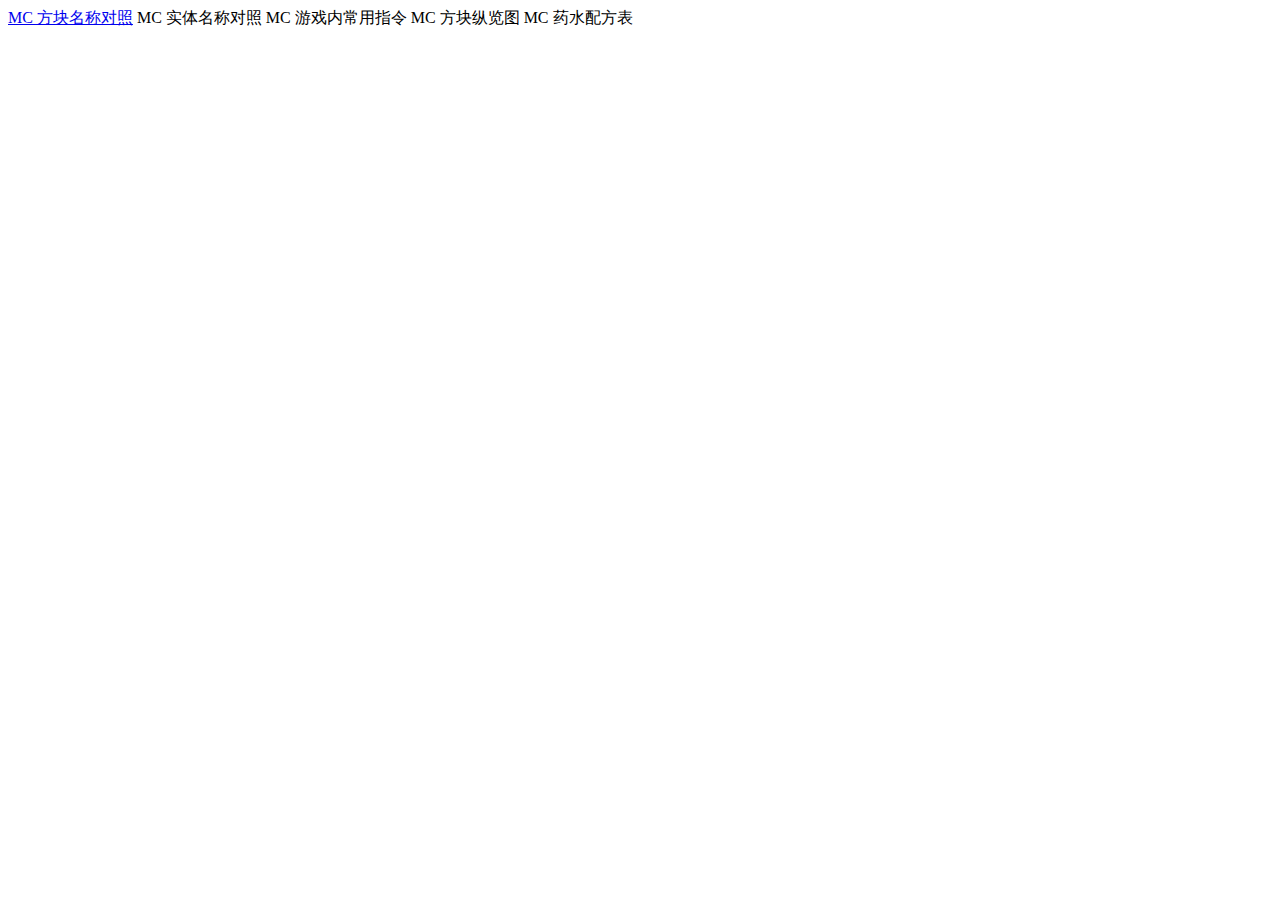
<file: docs/index.html>
<!DOCTYPE html>
<html lang="en">
<head>
    <meta charset="UTF-8">
    <title>MineCreation 文档</title>
</head>
<body>
    <a href="./blocks.html">MC 方块名称对照</a>
    <a href="./entities.html"></a>MC 实体名称对照</a>
    <a href="./quick-access.html"></a>MC 游戏内常用指令</a>
    <a href="./block-overview.webp" target="viewer-win"></a>MC 方块纵览图</a>
    <a href="./potion-brewing.webp" target="viewer-win"></a>MC 药水配方表</a>
</body>
</html>
</file>
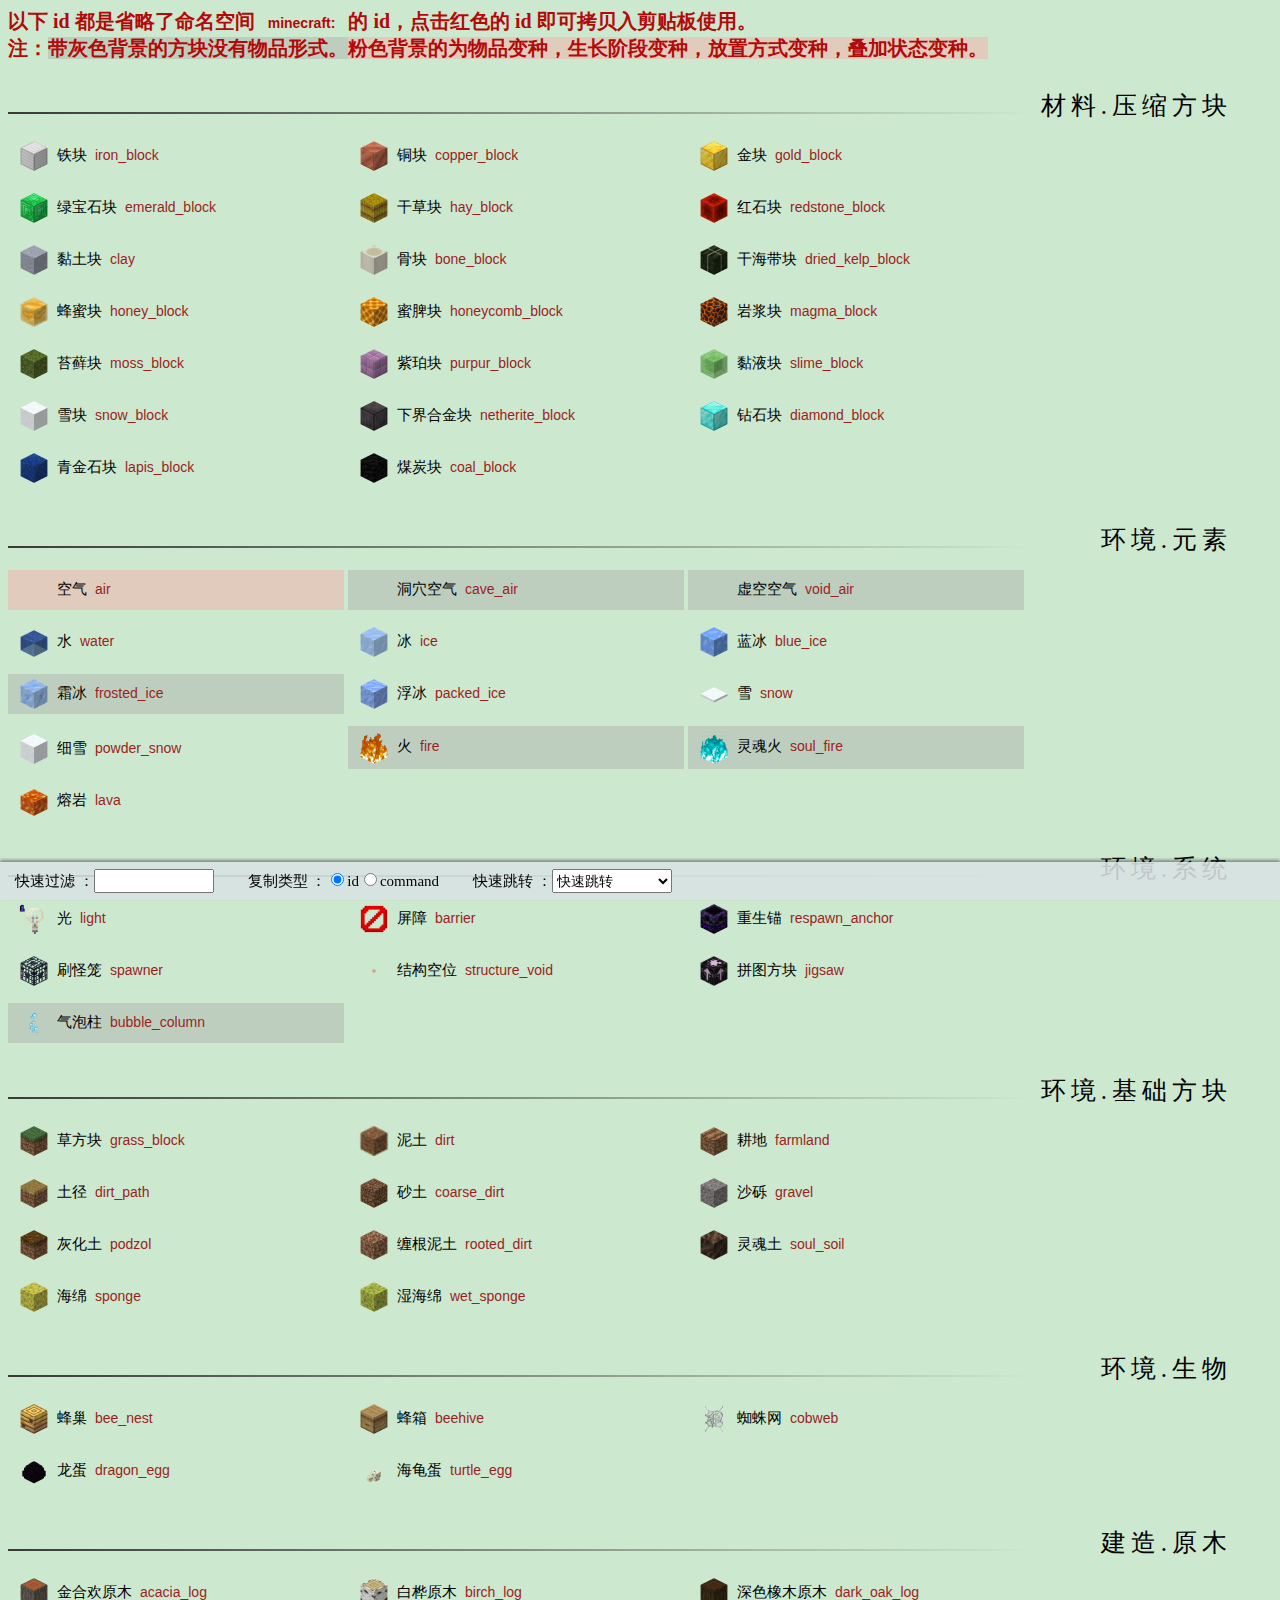
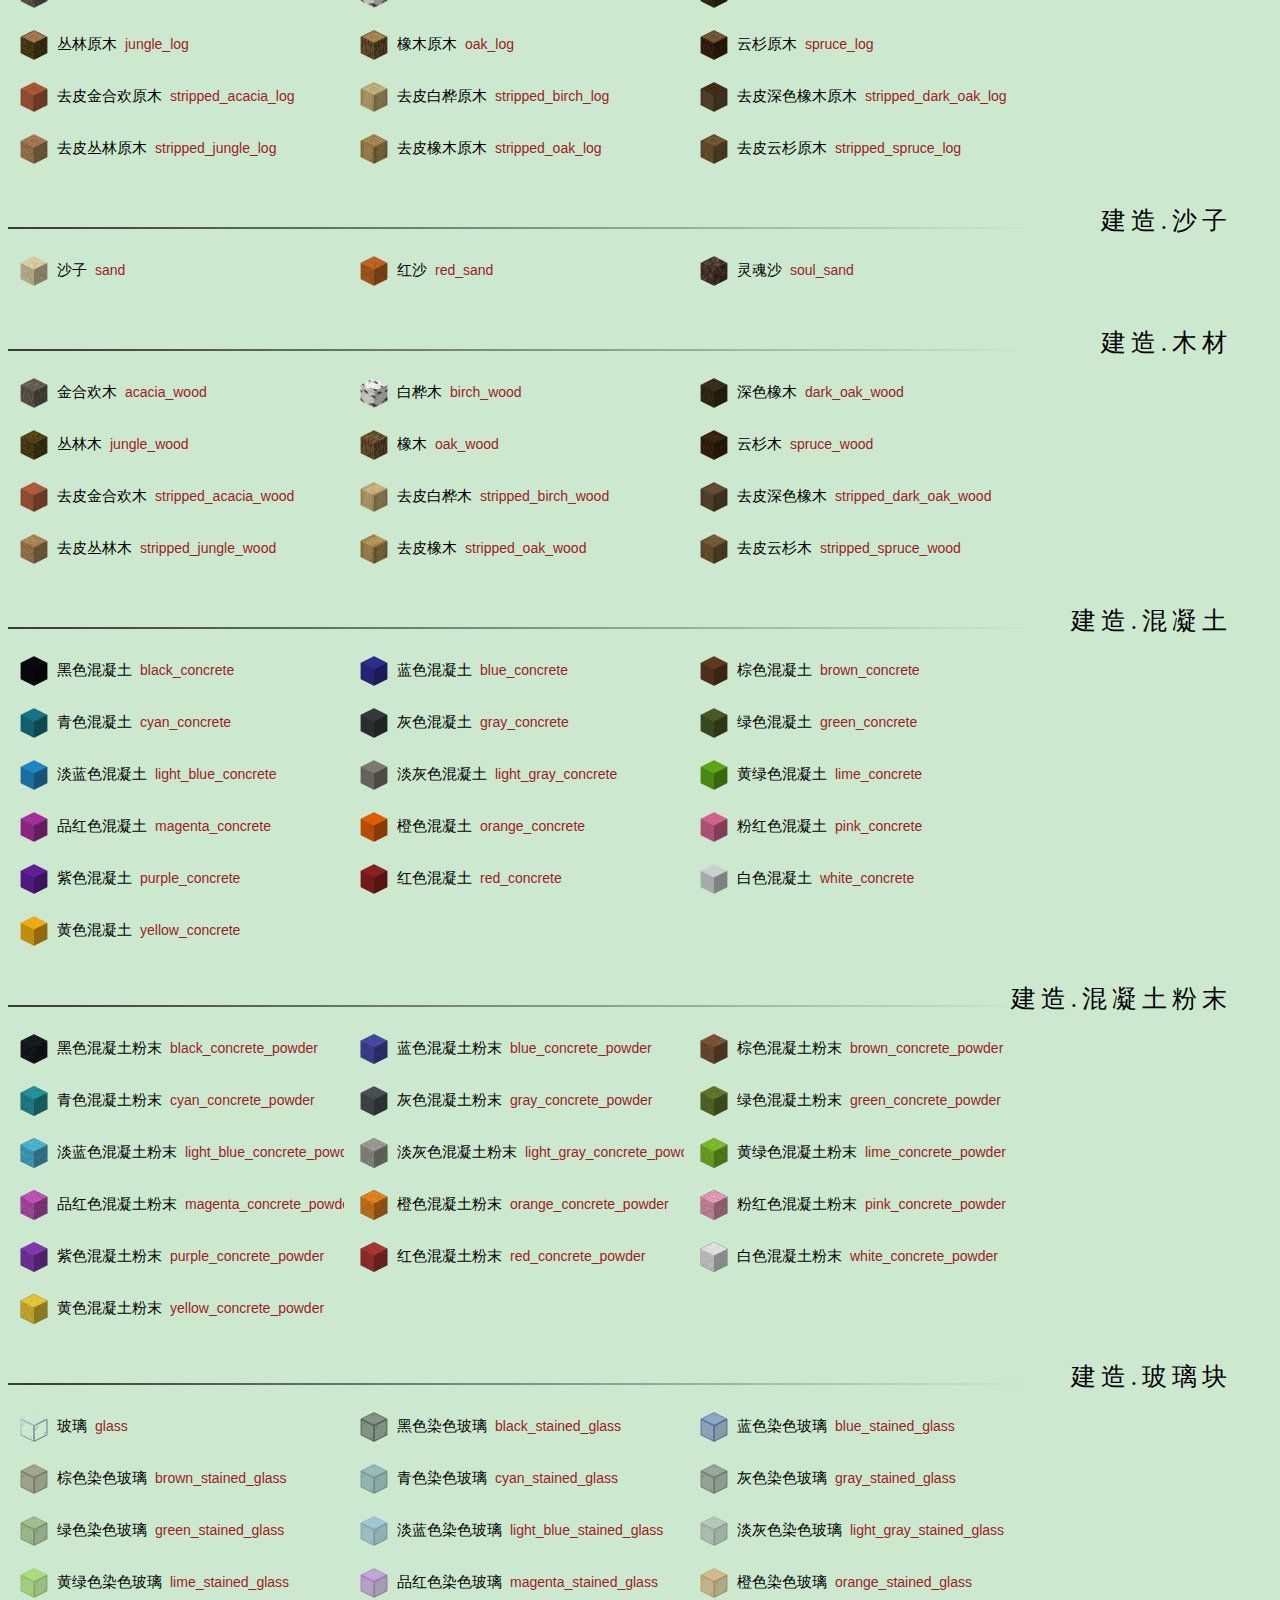
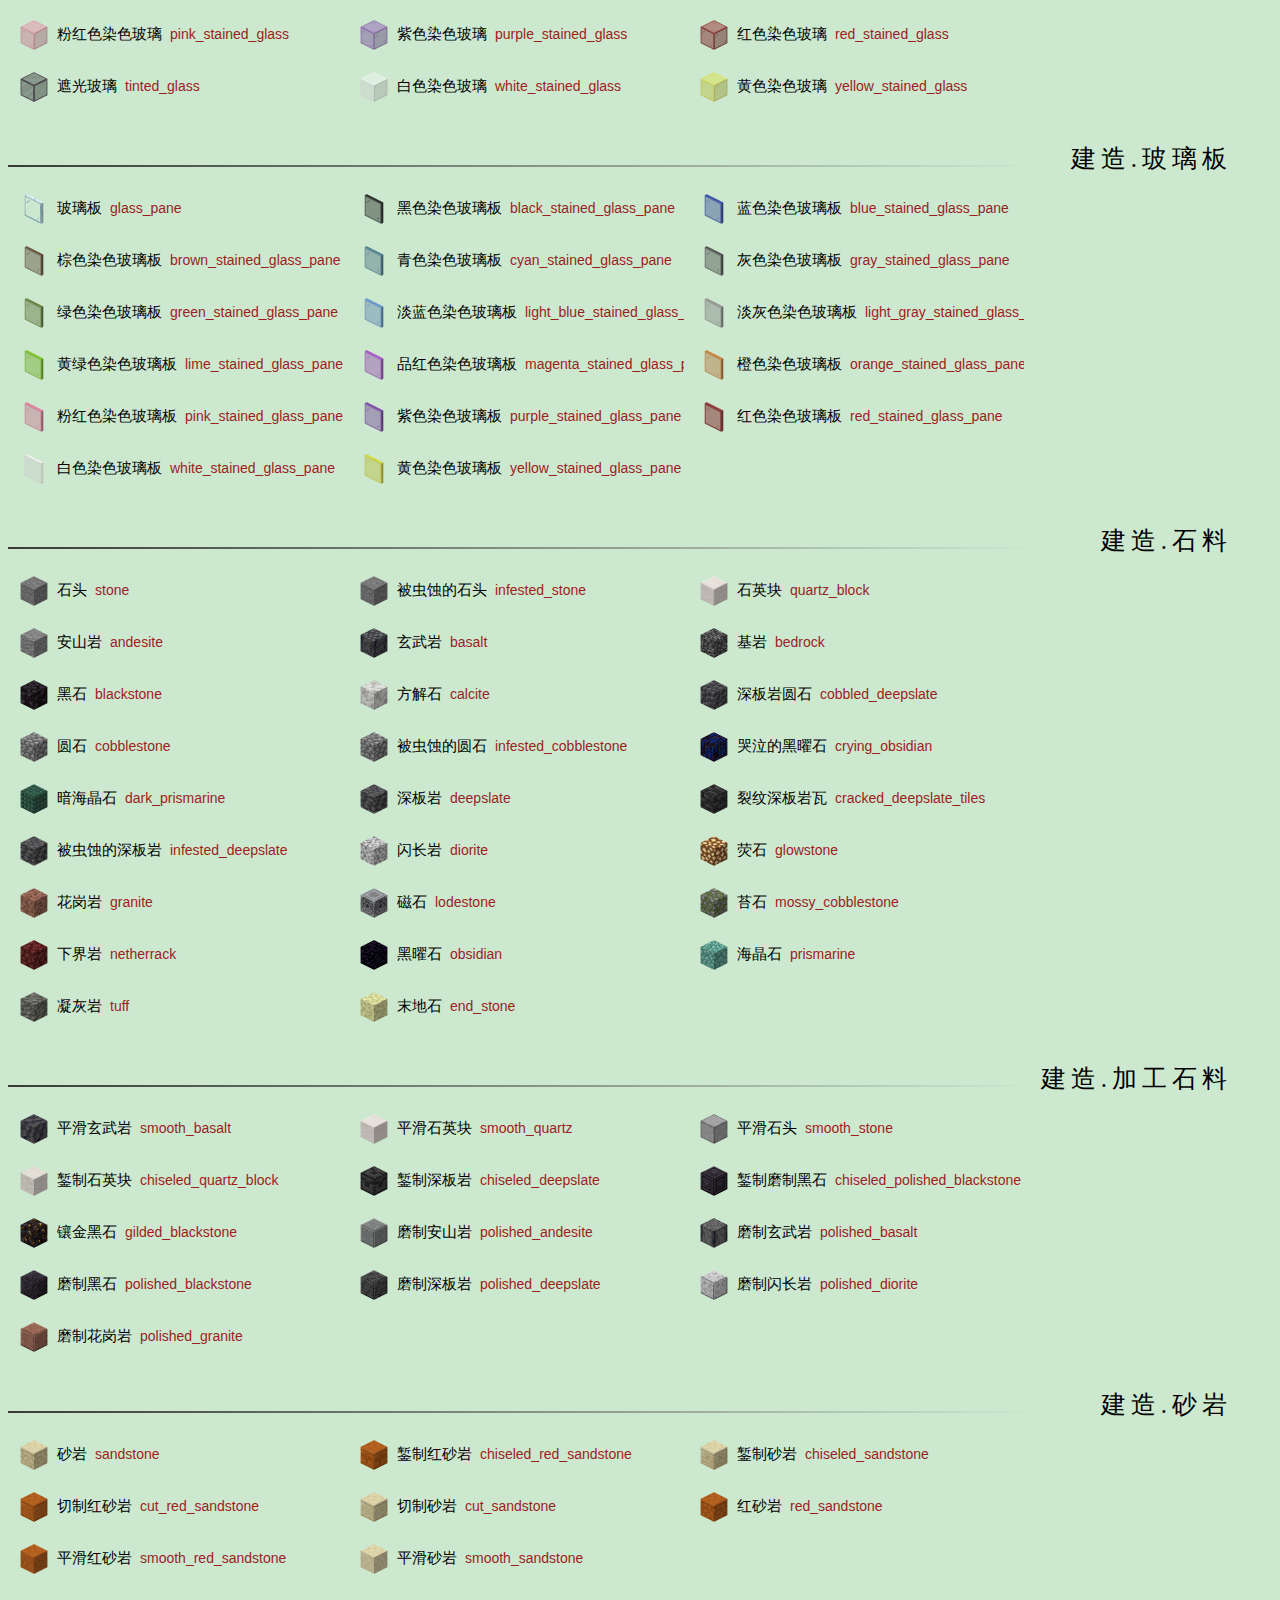
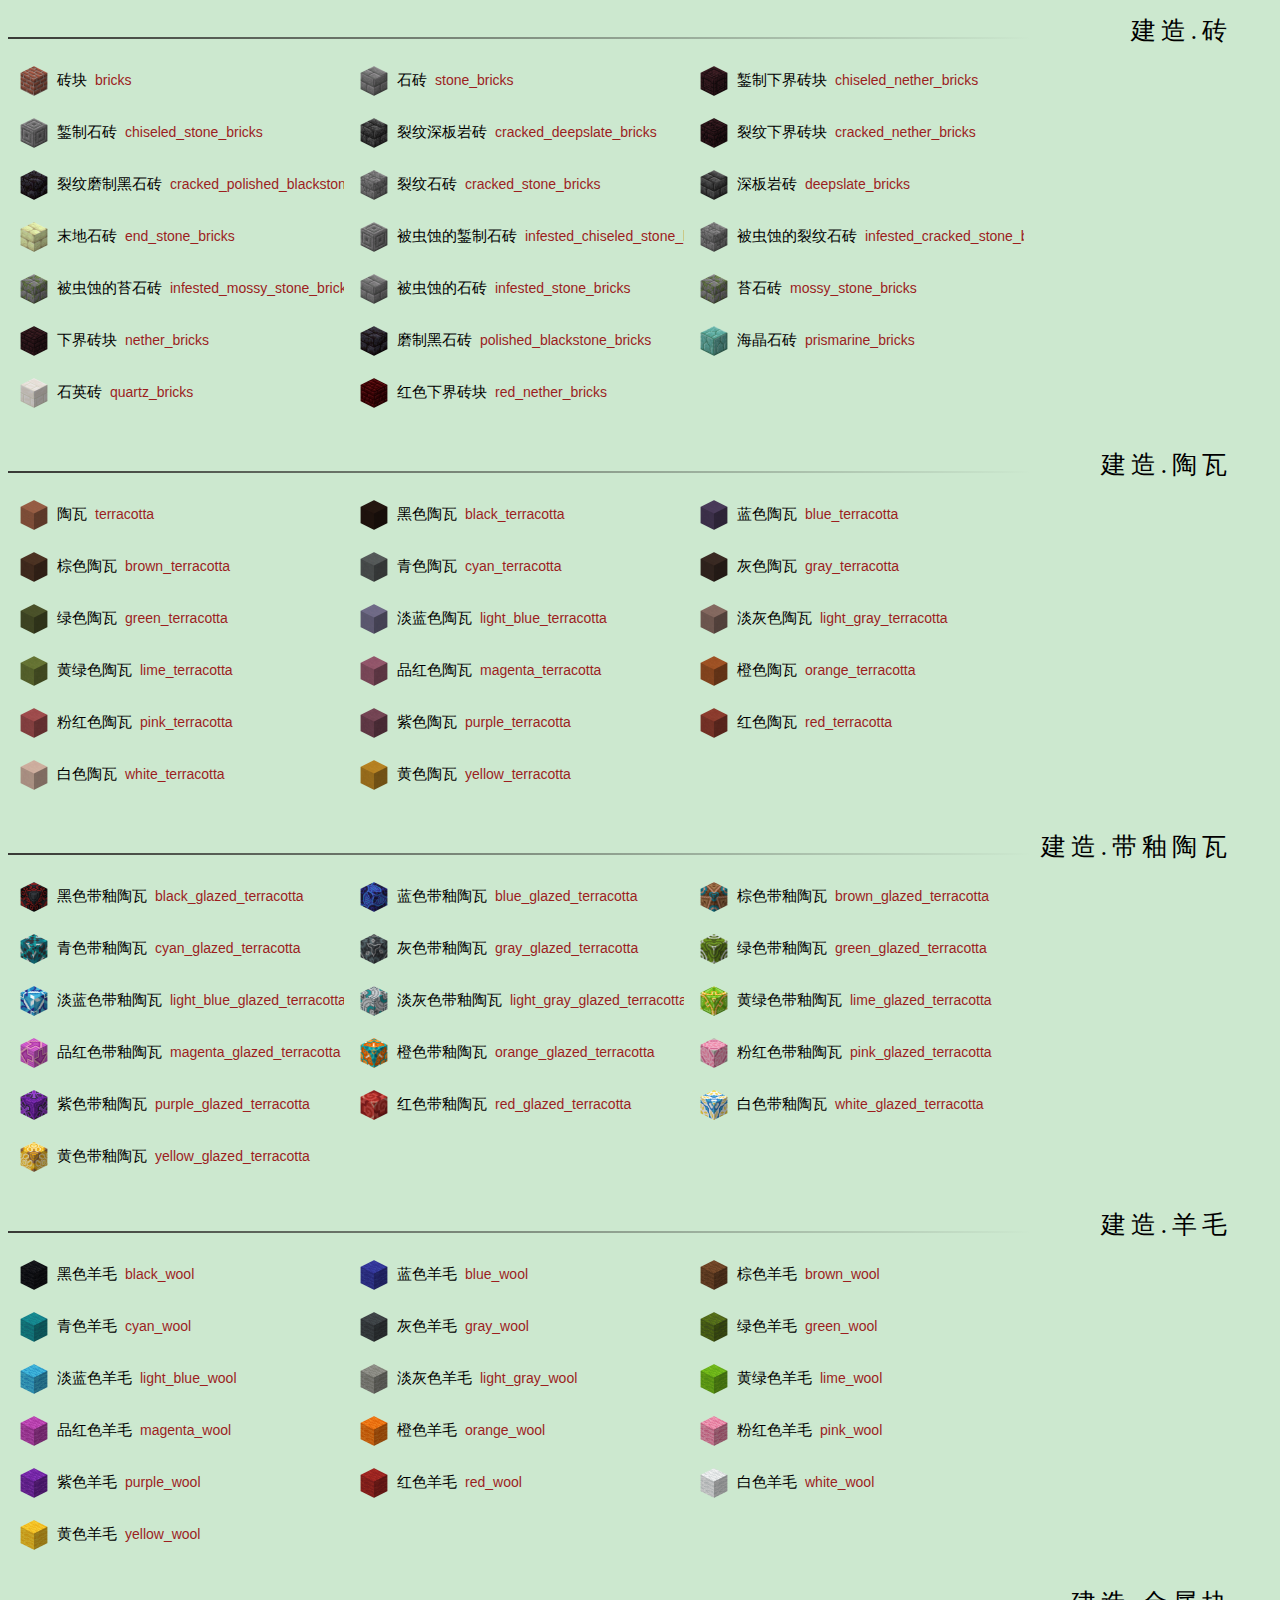
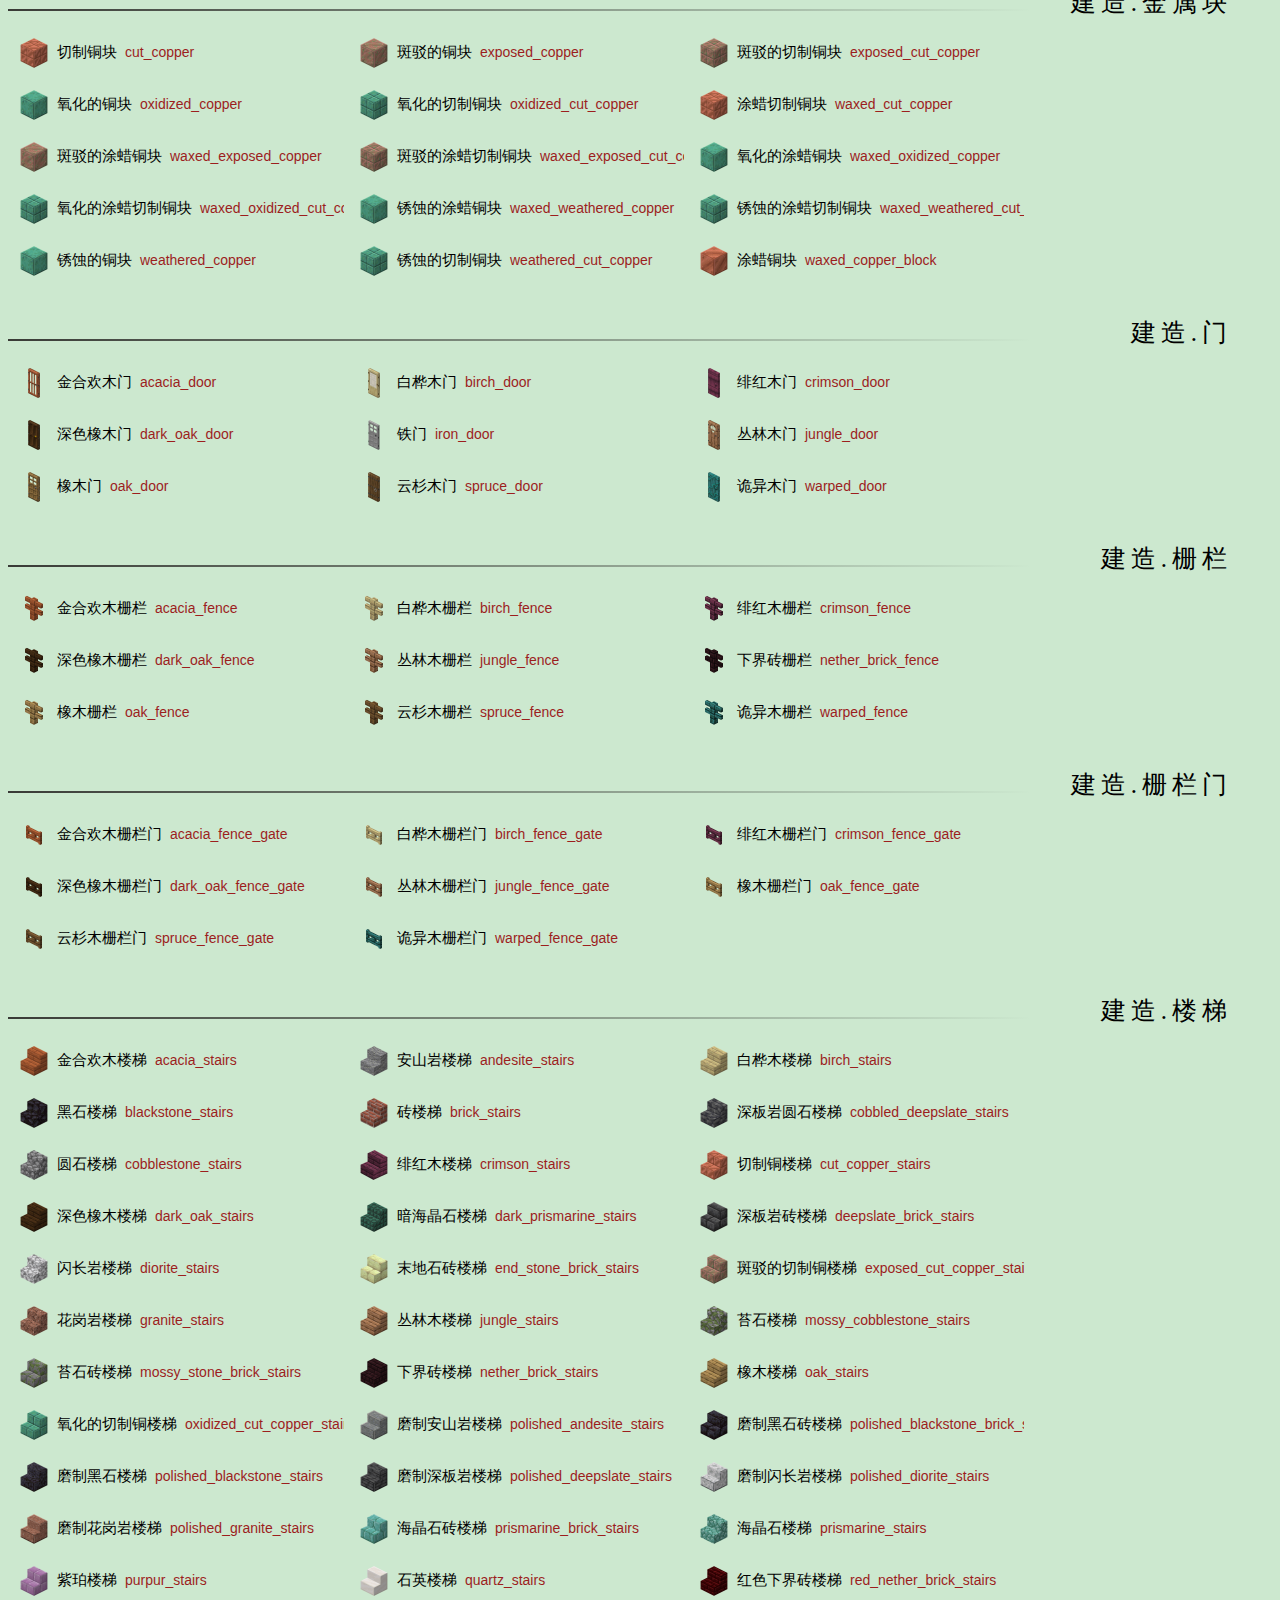
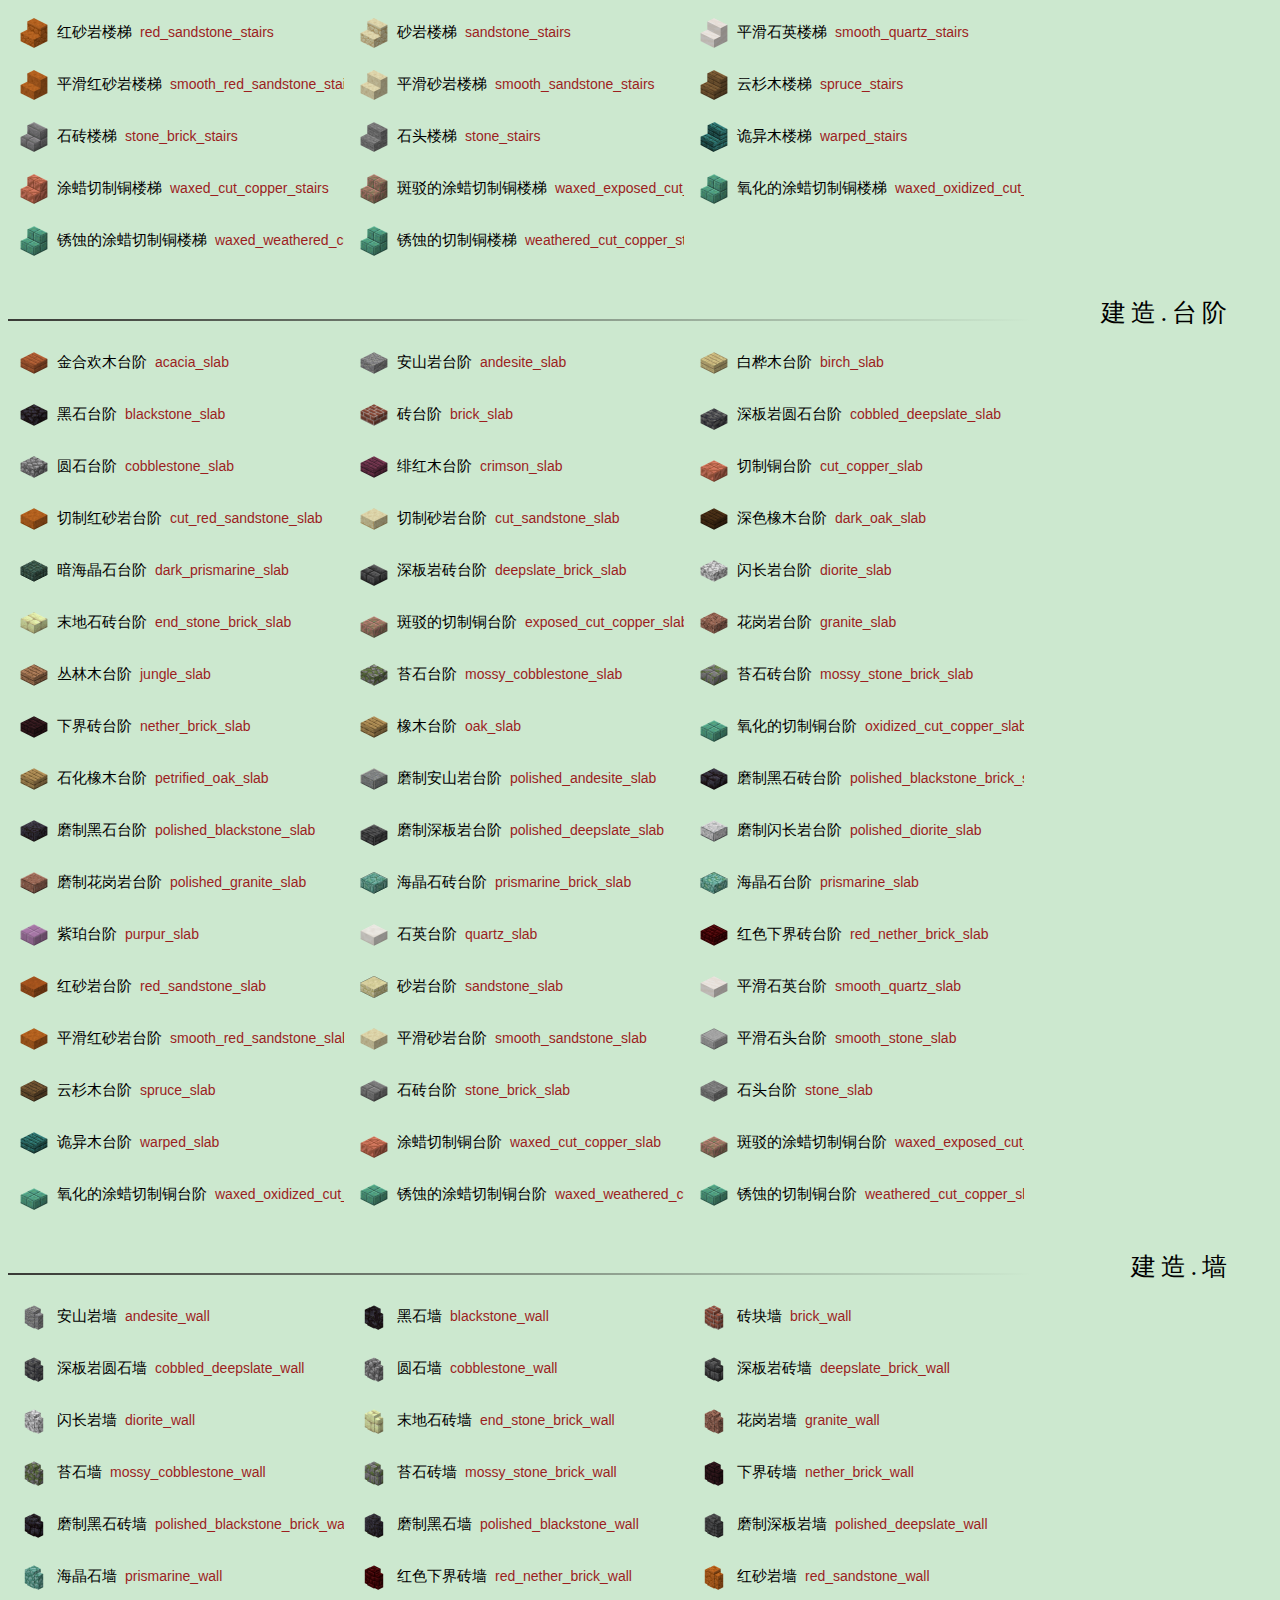
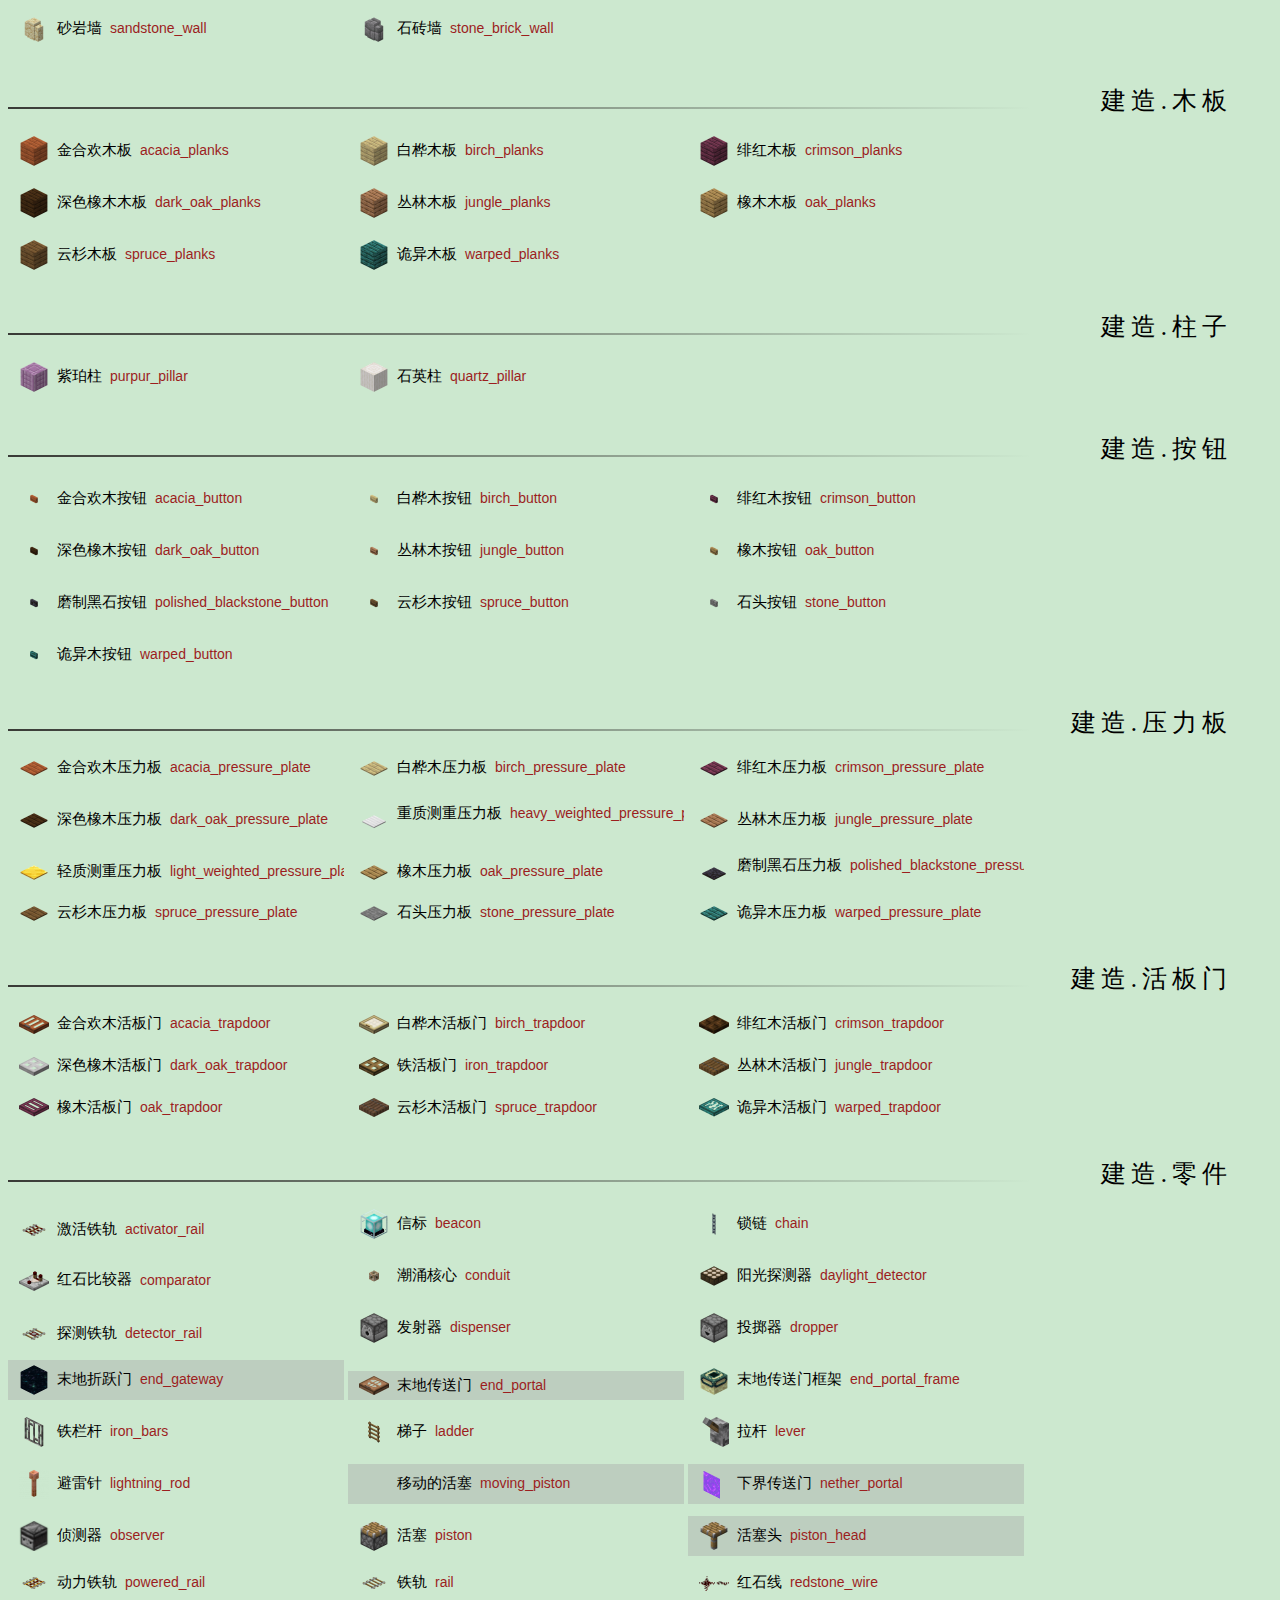
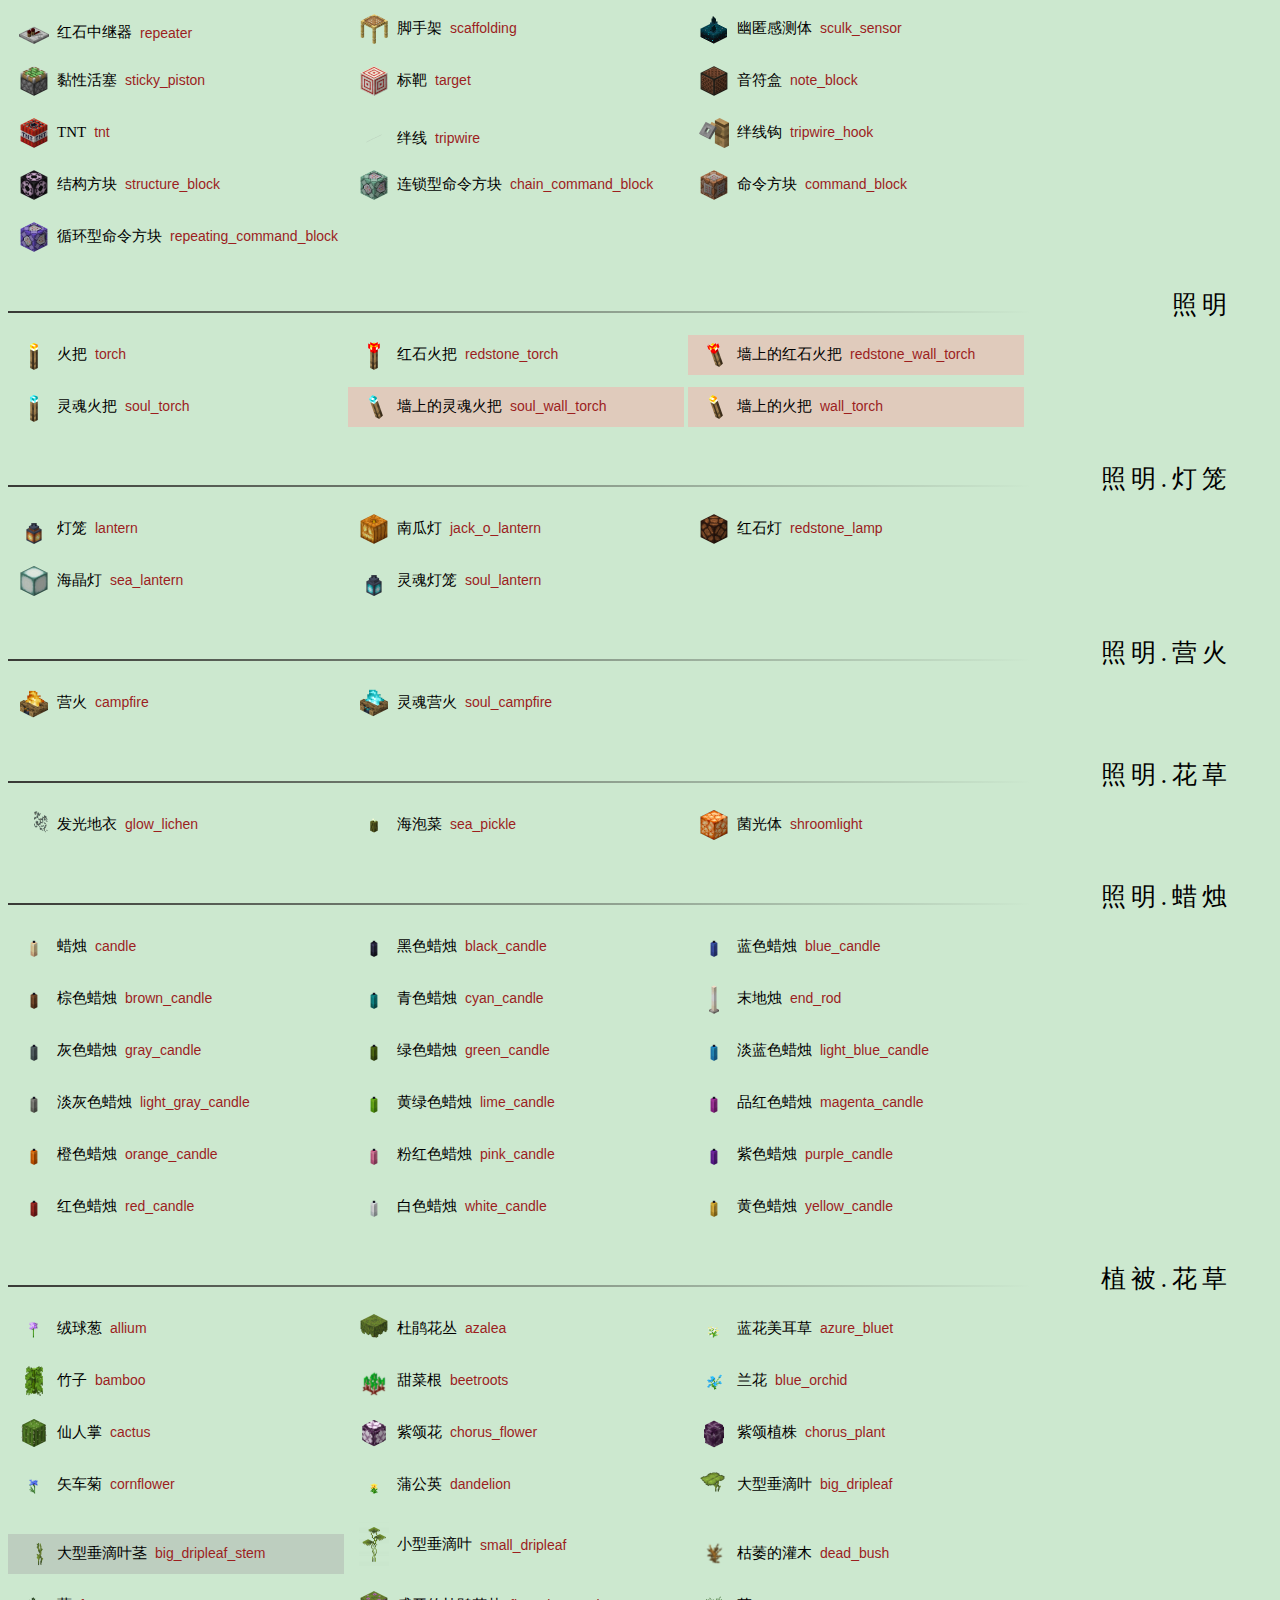
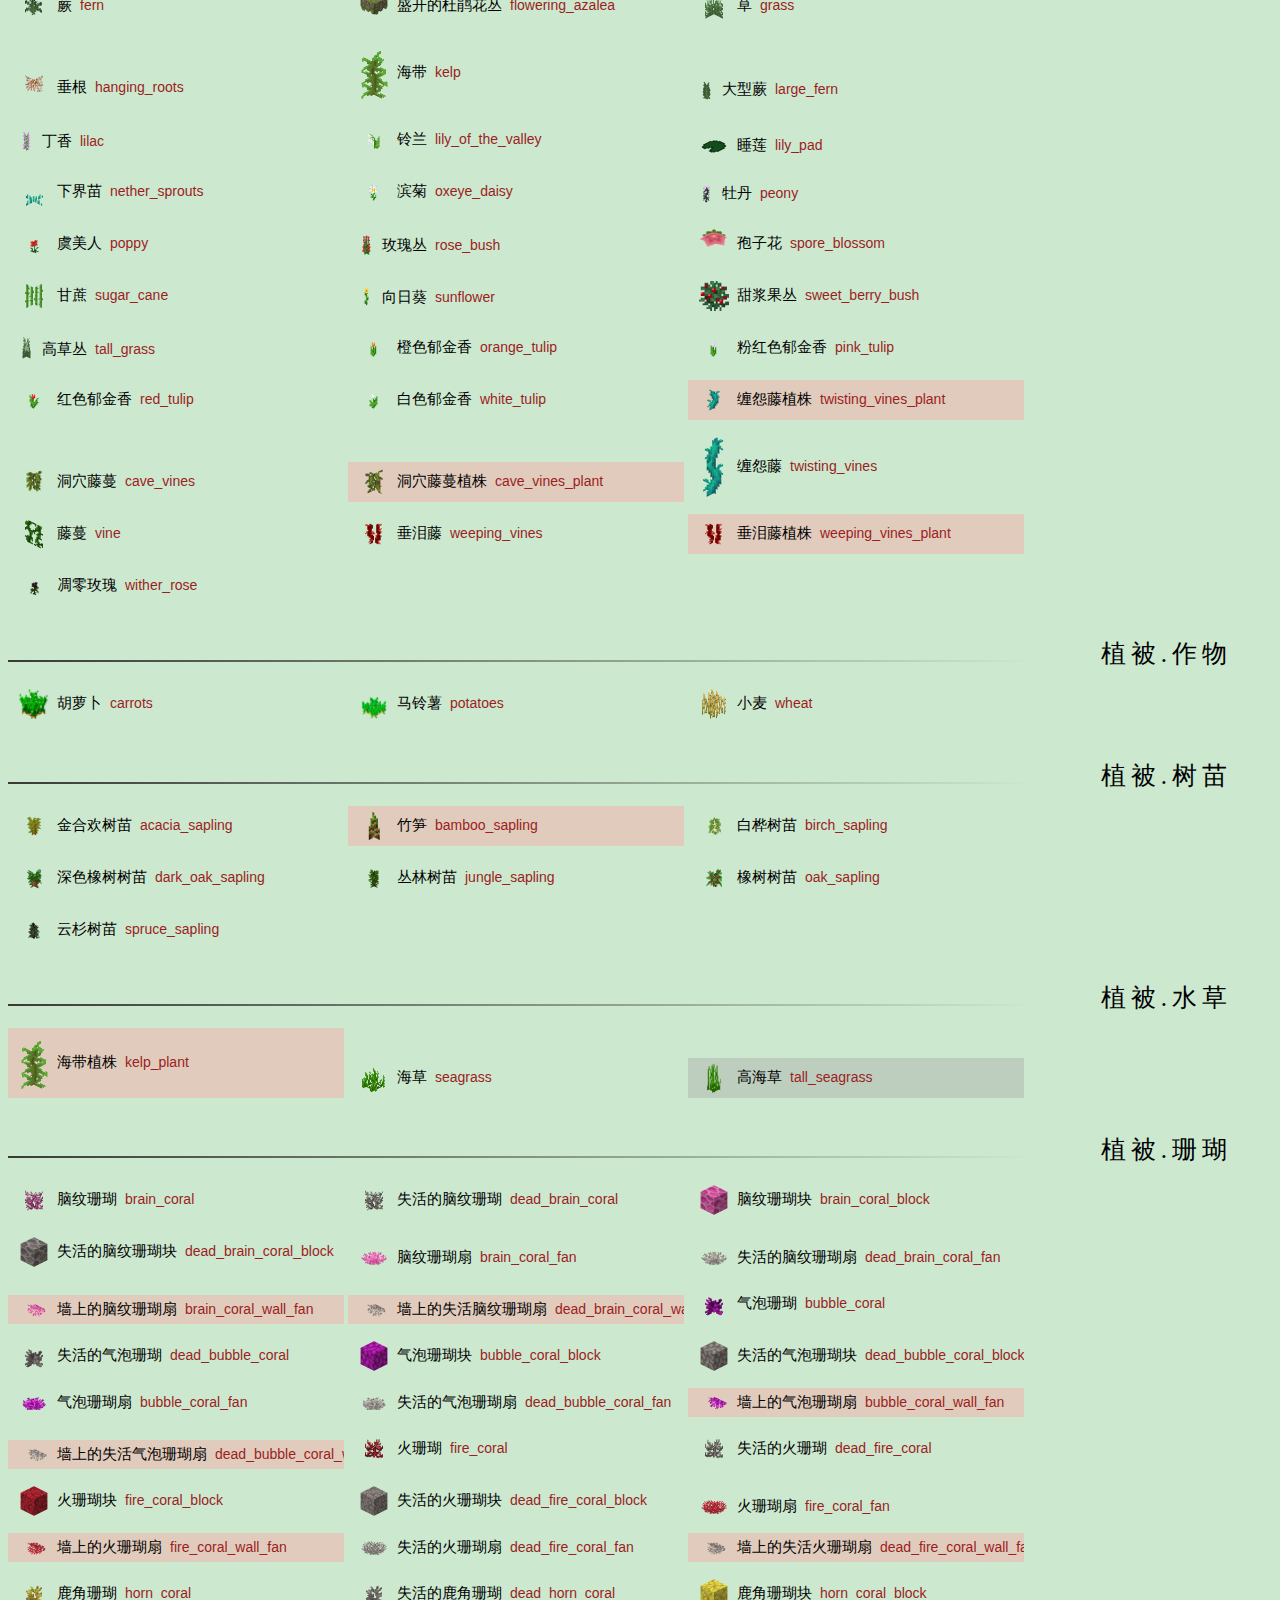
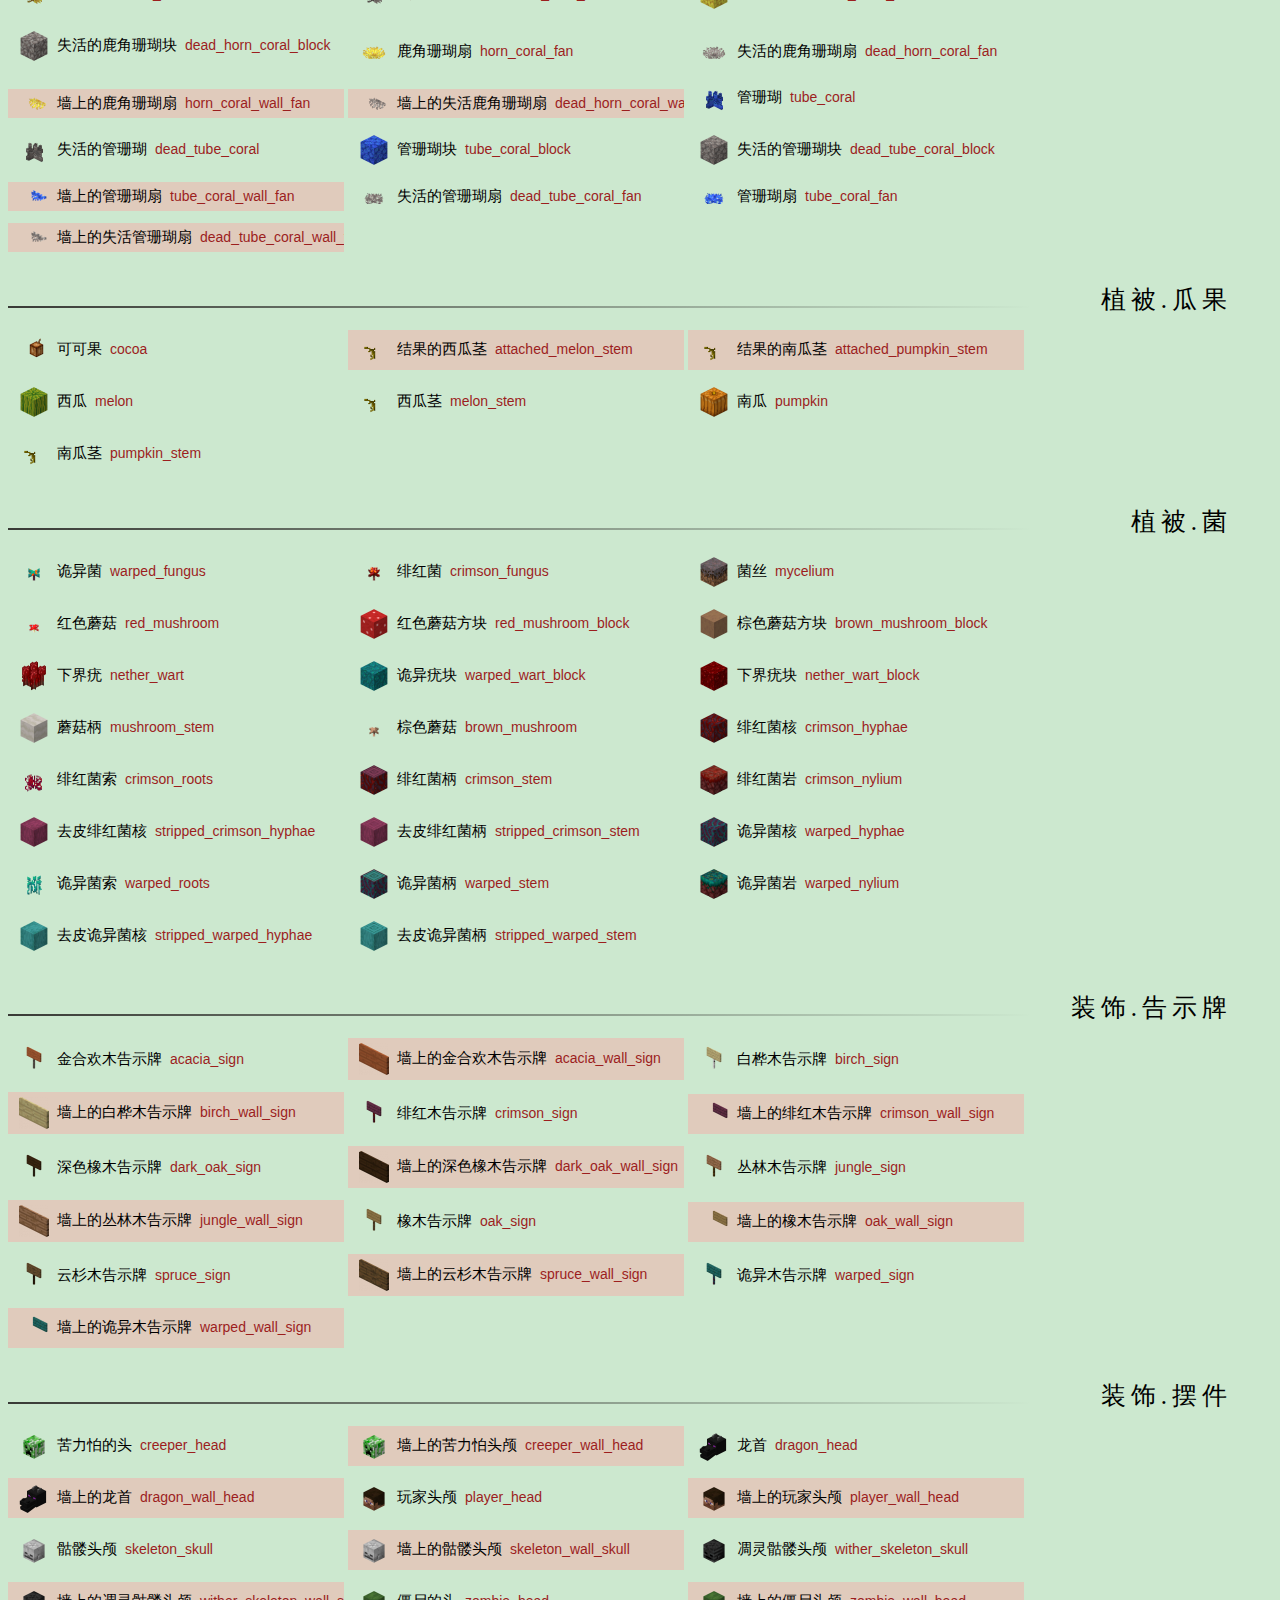
<file: docs/blocks.html>
<html>
<head>
    <meta http-equiv="Content-Type" content="text/html; charset=UTF-8">
    <meta name="description" content="数据及图片来源：https://wiki.biligame.com/mc">
    <link rel="stylesheet" href="./resource/base.css">
    <link rel="stylesheet" href="./resource/block_styles.css">
    <title>方块名称对照表</title>
</head>
<body>
    <p>
        以下 id 都是省略了命名空间 <code>minecraft:</code> 的 id，点击红色的 id 即可拷贝入剪贴板使用。<br/>
        注：<span class=grayb>带灰色背景的方块没有物品形式。</span><span class=pinkb>粉色背景的为物品变种，生长阶段变种，放置方式变种，叠加状态变种。</span>
    </p>
    <div class="options">
        <div><label for="optfilter">快速过滤</label> ：<input id="optfilter" name="optfilter" type="text"></div>
        <div><label for="optid">复制类型</label> ：<input type="radio" id="optid" name="opttype" value="optid" checked><label for="optid">id</label><input type="radio" id="optcmd" name="opttype" value="optcmd"><label for="optcmd">command</label></div>
        <div><label for="optjump">快速跳转</label> ：<select id="optjump" name="optjump"><option value="">快速跳转</option></select></div>
    </div>

    <div class="title"><a name="材料.压缩方块"></a></div>
    <div class="item"><span class="sprite-block iron_block" title="Block of Iron"></span><span class="name">铁块</span><span class="code"><code>iron_block</code></span></div>
    <div class="item"><span class="sprite-block copper_block" title="Copper Block"></span><span class="name">铜块</span><span class="code"><code>copper_block</code></span></div>
    <div class="item"><span class="sprite-block gold_block" title="Block of Gold"></span><span class="name">金块</span><span class="code"><code>gold_block</code></span></div>
    <div class="item"><span class="sprite-block emerald_block" title="Block of Emerald"></span><span class="name">绿宝石块</span><span class="code"><code>emerald_block</code></span></div>
    <div class="item"><span class="sprite-block hay_block" title="Hay Bale"></span><span class="name">干草块</span><span class="code"><code>hay_block</code></span></div>
    <div class="item"><span class="sprite-block redstone_block" title="Block of Redstone"></span><span class="name">红石块</span><span class="code"><code>redstone_block</code></span></div>
    <div class="item"><span class="sprite-block clay" title="Clay"></span><span class="name">黏土块</span><span class="code"><code>clay</code></span></div>
    <div class="item"><span class="sprite-block bone_block" title="Bone Block"></span><span class="name">骨块</span><span class="code"><code>bone_block</code></span></div>
    <div class="item"><span class="sprite-block dried_kelp_block" title="Dried Kelp Block"></span><span class="name">干海带块</span><span class="code"><code>dried_kelp_block</code></span></div>
    <div class="item"><span class="sprite-block honey_block" title="Honey Block"></span><span class="name">蜂蜜块</span><span class="code"><code>honey_block</code></span></div>
    <div class="item"><span class="sprite-block honeycomb_block" title="Honeycomb Block"></span><span class="name">蜜脾块</span><span class="code"><code>honeycomb_block</code></span></div>
    <div class="item"><span class="sprite-block magma_block" title="Magma Block"></span><span class="name">岩浆块</span><span class="code"><code>magma_block</code></span></div>
    <div class="item"><span class="sprite-block moss_block" title="Moss Block"></span><span class="name">苔藓块</span><span class="code"><code>moss_block</code></span></div>
    <div class="item"><span class="sprite-block purpur_block" title="Purpur Block"></span><span class="name">紫珀块</span><span class="code"><code>purpur_block</code></span></div>
    <div class="item"><span class="sprite-block slime_block" title="Slime Block"></span><span class="name">黏液块</span><span class="code"><code>slime_block</code></span></div>
    <div class="item"><span class="sprite-block snow_block" title="Snow Block"></span><span class="name">雪块</span><span class="code"><code>snow_block</code></span></div>
    <div class="item"><span class="sprite-block netherite_block" title="Block of Netherite"></span><span class="name">下界合金块</span><span class="code"><code>netherite_block</code></span></div>
    <div class="item"><span class="sprite-block diamond_block" title="Block of Diamond"></span><span class="name">钻石块</span><span class="code"><code>diamond_block</code></span></div>
    <div class="item"><span class="sprite-block lapis_block" title="Block of Lapis Lazuli"></span><span class="name">青金石块</span><span class="code"><code>lapis_block</code></span></div>
    <div class="item"><span class="sprite-block coal_block" title="Block of Coal"></span><span class="name">煤炭块</span><span class="code"><code>coal_block</code></span></div>

    <div class="title"><a name="环境.元素"></a></div>
    <div class="item pinkb"><span class="sprite-block empty" title="Air"></span><span class="name">空气</span><span class="code"><code>air</code></span></div>
    <div class="item grayb"><span class="sprite-block empty" title="Cave Air"></span><span class="name">洞穴空气</span><span class="code"><code>cave_air</code></span></div>
    <div class="item grayb"><span class="sprite-block empty" title="Void Air"></span><span class="name">虚空空气</span><span class="code"><code>void_air</code></span></div>
    <div class="item"><span class="sprite-block water" title="Water"></span><span class="name">水</span><span class="code"><code>water</code></span></div>
    <div class="item"><span class="sprite-block ice" title="Ice"></span><span class="name">冰</span><span class="code"><code>ice</code></span></div>
    <div class="item"><span class="sprite-block blue_ice" title="Blue Ice"></span><span class="name">蓝冰</span><span class="code"><code>blue_ice</code></span></div>
    <div class="item grayb"><span class="sprite-block frosted_ice" title="Frosted ice1"></span><span class="name">霜冰</span><span class="code"><code>frosted_ice</code></span></div>
    <div class="item"><span class="sprite-block packed_ice" title="Packed Ice"></span><span class="name">浮冰</span><span class="code"><code>packed_ice</code></span></div>
    <div class="item"><span class="sprite-block snow" title="Snow"></span><span class="name">雪</span><span class="code"><code>snow</code></span></div>
    <div class="item"><span class="sprite-block powder_snow" title="Powder Snow"></span><span class="name">细雪</span><span class="code"><code>powder_snow</code></span></div>
    <div class="item grayb"><span class="sprite-block fire" title="Fire"></span><span class="name">火</span><span class="code"><code>fire</code></span></div>
    <div class="item grayb"><span class="sprite-block soul_fire" title="Soul Fire"></span><span class="name">灵魂火</span><span class="code"><code>soul_fire</code></span></div>
    <div class="item"><span class="sprite-block lava" title="Lava"></span><span class="name">熔岩</span><span class="code"><code>lava</code></span></div>

    <div class="title"><a name="环境.系统"></a></div>
    <div class="item"><span class="sprite-block light" title="Light"></span><span class="name">光</span><span class="code"><code>light</code></span></div>
    <div class="item"><span class="sprite-block barrier" title="Barrier"></span><span class="name">屏障</span><span class="code"><code>barrier</code></span></div>
    <div class="item"><span class="sprite-block respawn_anchor" title="Respawn Anchor"></span><span class="name">重生锚</span><span class="code"><code>respawn_anchor</code></span></div>
    <div class="item"><span class="sprite-block spawner" title="Spawner"></span><span class="name">刷怪笼</span><span class="code"><code>spawner</code></span></div>
    <div class="item"><span class="sprite-block structure_void" title="Structure Void"></span><span class="name">结构空位</span><span class="code"><code>structure_void</code></span></div>
    <div class="item"><span class="sprite-block jigsaw" title="Jigsaw Block"></span><span class="name">拼图方块</span><span class="code"><code>jigsaw</code></span></div>
    <div class="item grayb"><span class="sprite-block bubble_column" title="Bubble Column"></span><span class="name">气泡柱</span><span class="code"><code>bubble_column</code></span></div>

    <div class="title"><a name="环境.基础方块"></a></div>
    <div class="item"><span class="sprite-block grass_block" title="Grass Block"></span><span class="name">草方块</span><span class="code"><code>grass_block</code></span></div>
    <div class="item"><span class="sprite-block dirt" title="Dirt"></span><span class="name">泥土</span><span class="code"><code>dirt</code></span></div>
    <div class="item"><span class="sprite-block farmland" title="Farmland"></span><span class="name">耕地</span><span class="code"><code>farmland</code></span></div>
    <div class="item"><span class="sprite-block dirt_path" title="Dirt Path"></span><span class="name">土径</span><span class="code"><code>dirt_path</code></span></div>
    <div class="item"><span class="sprite-block coarse_dirt" title="Coarse Dirt"></span><span class="name">砂土</span><span class="code"><code>coarse_dirt</code></span></div>
    <div class="item"><span class="sprite-block gravel" title="Gravel"></span><span class="name">沙砾</span><span class="code"><code>gravel</code></span></div>
    <div class="item"><span class="sprite-block podzol" title="Podzol"></span><span class="name">灰化土</span><span class="code"><code>podzol</code></span></div>
    <div class="item"><span class="sprite-block rooted_dirt" title="Rooted Dirt"></span><span class="name">缠根泥土</span><span class="code"><code>rooted_dirt</code></span></div>
    <div class="item"><span class="sprite-block soul_soil" title="Soul Soil"></span><span class="name">灵魂土</span><span class="code"><code>soul_soil</code></span></div>
    <div class="item"><span class="sprite-block sponge" title="Sponge"></span><span class="name">海绵</span><span class="code"><code>sponge</code></span></div>
    <div class="item"><span class="sprite-block wet_sponge" title="Wet Sponge"></span><span class="name">湿海绵</span><span class="code"><code>wet_sponge</code></span></div>


    <div class="title"><a name="环境.生物"></a></div>
    <div class="item"><span class="sprite-block bee_nest" title="Bee Nest"></span><span class="name">蜂巢</span><span class="code"><code>bee_nest</code></span></div>
    <div class="item"><span class="sprite-block beehive" title="Beehive"></span><span class="name">蜂箱</span><span class="code"><code>beehive</code></span></div>
    <div class="item"><span class="sprite-block cobweb" title="Cobweb"></span><span class="name">蜘蛛网</span><span class="code"><code>cobweb</code></span></div>
    <div class="item"><span class="sprite-block dragon_egg" title="Dragon Egg"></span><span class="name">龙蛋</span><span class="code"><code>dragon_egg</code></span></div>
    <div class="item"><span class="sprite-block turtle_egg" title="Turtle Egg4"></span><span class="name">海龟蛋</span><span class="code"><code>turtle_egg</code></span></div>

    <div class="title"><a name="建造.原木"></a></div>
    <div class="item"><span class="sprite-block acacia_log" title="Acacia Log"></span><span class="name">金合欢原木</span><span class="code"><code>acacia_log</code></span></div>
    <div class="item"><span class="sprite-block birch_log" title="Birch Log"></span><span class="name">白桦原木</span><span class="code"><code>birch_log</code></span></div>
    <div class="item"><span class="sprite-block dark_oak_log" title="Dark Oak Log"></span><span class="name">深色橡木原木</span><span class="code"><code>dark_oak_log</code></span></div>
    <div class="item"><span class="sprite-block jungle_log" title="Jungle Log"></span><span class="name">丛林原木</span><span class="code"><code>jungle_log</code></span></div>
    <div class="item"><span class="sprite-block oak_log" title="Oak Log"></span><span class="name">橡木原木</span><span class="code"><code>oak_log</code></span></div>
    <div class="item"><span class="sprite-block spruce_log" title="Spruce Log"></span><span class="name">云杉原木</span><span class="code"><code>spruce_log</code></span></div>
    <div class="item"><span class="sprite-block stripped_acacia_log" title="Stripped Acacia Log"></span><span class="name">去皮金合欢原木</span><span class="code"><code>stripped_acacia_log</code></span></div>
    <div class="item"><span class="sprite-block stripped_birch_log" title="Stripped Birch Log"></span><span class="name">去皮白桦原木</span><span class="code"><code>stripped_birch_log</code></span></div>
    <div class="item"><span class="sprite-block stripped_dark_oak_log" title="Stripped Dark Oak Log"></span><span class="name">去皮深色橡木原木</span><span class="code"><code>stripped_dark_oak_log</code></span></div>
    <div class="item"><span class="sprite-block stripped_jungle_log" title="Stripped Jungle Log"></span><span class="name">去皮丛林原木</span><span class="code"><code>stripped_jungle_log</code></span></div>
    <div class="item"><span class="sprite-block stripped_oak_log" title="Stripped Oak Log"></span><span class="name">去皮橡木原木</span><span class="code"><code>stripped_oak_log</code></span></div>
    <div class="item"><span class="sprite-block stripped_spruce_log" title="Stripped Spruce Log"></span><span class="name">去皮云杉原木</span><span class="code"><code>stripped_spruce_log</code></span></div>

    <div class="title"><a name="建造.沙子"></a></div>
    <div class="item"><span class="sprite-block sand" title="Sand"></span><span class="name">沙子</span><span class="code"><code>sand</code></span></div>
    <div class="item"><span class="sprite-block red_sand" title="Red Sand"></span><span class="name">红沙</span><span class="code"><code>red_sand</code></span></div>
    <div class="item"><span class="sprite-block soul_sand" title="Soul Sand"></span><span class="name">灵魂沙</span><span class="code"><code>soul_sand</code></span></div>

    <div class="title"><a name="建造.木材"></a></div>
    <div class="item"><span class="sprite-block acacia_wood" title="Acacia Wood"></span><span class="name">金合欢木</span><span class="code"><code>acacia_wood</code></span></div>
    <div class="item"><span class="sprite-block birch_wood" title="Birch Wood"></span><span class="name">白桦木</span><span class="code"><code>birch_wood</code></span></div>
    <div class="item"><span class="sprite-block dark_oak_wood" title="Dark Oak Wood"></span><span class="name">深色橡木</span><span class="code"><code>dark_oak_wood</code></span></div>
    <div class="item"><span class="sprite-block jungle_wood" title="Jungle Wood"></span><span class="name">丛林木</span><span class="code"><code>jungle_wood</code></span></div>
    <div class="item"><span class="sprite-block oak_wood" title="Oak Wood"></span><span class="name">橡木</span><span class="code"><code>oak_wood</code></span></div>
    <div class="item"><span class="sprite-block spruce_wood" title="Spruce Wood"></span><span class="name">云杉木</span><span class="code"><code>spruce_wood</code></span></div>
    <div class="item"><span class="sprite-block stripped_acacia_wood" title="Stripped Acacia Wood"></span><span class="name">去皮金合欢木</span><span class="code"><code>stripped_acacia_wood</code></span></div>
    <div class="item"><span class="sprite-block stripped_birch_wood" title="Stripped Birch Wood"></span><span class="name">去皮白桦木</span><span class="code"><code>stripped_birch_wood</code></span></div>
    <div class="item"><span class="sprite-block stripped_dark_oak_wood" title="Stripped Dark Oak Wood"></span><span class="name">去皮深色橡木</span><span class="code"><code>stripped_dark_oak_wood</code></span></div>
    <div class="item"><span class="sprite-block stripped_jungle_wood" title="Stripped Jungle Wood"></span><span class="name">去皮丛林木</span><span class="code"><code>stripped_jungle_wood</code></span></div>
    <div class="item"><span class="sprite-block stripped_oak_wood" title="Stripped Oak Wood"></span><span class="name">去皮橡木</span><span class="code"><code>stripped_oak_wood</code></span></div>
    <div class="item"><span class="sprite-block stripped_spruce_wood" title="Stripped Spruce Wood"></span><span class="name">去皮云杉木</span><span class="code"><code>stripped_spruce_wood</code></span></div>

    <div class="title"><a name="建造.混凝土"></a></div>
    <div class="item"><span class="sprite-block black_concrete" title="Black Concrete"></span><span class="name">黑色混凝土</span><span class="code"><code>black_concrete</code></span></div>
    <div class="item"><span class="sprite-block blue_concrete" title="Blue Concrete"></span><span class="name">蓝色混凝土</span><span class="code"><code>blue_concrete</code></span></div>
    <div class="item"><span class="sprite-block brown_concrete" title="Brown Concrete"></span><span class="name">棕色混凝土</span><span class="code"><code>brown_concrete</code></span></div>
    <div class="item"><span class="sprite-block cyan_concrete" title="Cyan Concrete"></span><span class="name">青色混凝土</span><span class="code"><code>cyan_concrete</code></span></div>
    <div class="item"><span class="sprite-block gray_concrete" title="Gray Concrete"></span><span class="name">灰色混凝土</span><span class="code"><code>gray_concrete</code></span></div>
    <div class="item"><span class="sprite-block green_concrete" title="Green Concrete"></span><span class="name">绿色混凝土</span><span class="code"><code>green_concrete</code></span></div>
    <div class="item"><span class="sprite-block light_blue_concrete" title="Light Blue Concrete"></span><span class="name">淡蓝色混凝土</span><span class="code"><code>light_blue_concrete</code></span></div>
    <div class="item"><span class="sprite-block light_gray_concrete" title="Light Gray Concrete"></span><span class="name">淡灰色混凝土</span><span class="code"><code>light_gray_concrete</code></span></div>
    <div class="item"><span class="sprite-block lime_concrete" title="Lime Concrete"></span><span class="name">黄绿色混凝土</span><span class="code"><code>lime_concrete</code></span></div>
    <div class="item"><span class="sprite-block magenta_concrete" title="Magenta Concrete"></span><span class="name">品红色混凝土</span><span class="code"><code>magenta_concrete</code></span></div>
    <div class="item"><span class="sprite-block orange_concrete" title="Orange Concrete"></span><span class="name">橙色混凝土</span><span class="code"><code>orange_concrete</code></span></div>
    <div class="item"><span class="sprite-block pink_concrete" title="Pink Concrete"></span><span class="name">粉红色混凝土</span><span class="code"><code>pink_concrete</code></span></div>
    <div class="item"><span class="sprite-block purple_concrete" title="Purple Concrete"></span><span class="name">紫色混凝土</span><span class="code"><code>purple_concrete</code></span></div>
    <div class="item"><span class="sprite-block red_concrete" title="Red Concrete"></span><span class="name">红色混凝土</span><span class="code"><code>red_concrete</code></span></div>
    <div class="item"><span class="sprite-block white_concrete" title="White Concrete"></span><span class="name">白色混凝土</span><span class="code"><code>white_concrete</code></span></div>
    <div class="item"><span class="sprite-block yellow_concrete" title="Yellow Concrete"></span><span class="name">黄色混凝土</span><span class="code"><code>yellow_concrete</code></span></div>

    <div class="title"><a name="建造.混凝土粉末"></a></div>
    <div class="item"><span class="sprite-block black_concrete_powder" title="Black Concrete Powder"></span><span class="name">黑色混凝土粉末</span><span class="code"><code>black_concrete_powder</code></span></div>
    <div class="item"><span class="sprite-block blue_concrete_powder" title="Blue Concrete Powder"></span><span class="name">蓝色混凝土粉末</span><span class="code"><code>blue_concrete_powder</code></span></div>
    <div class="item"><span class="sprite-block brown_concrete_powder" title="Brown Concrete Powder"></span><span class="name">棕色混凝土粉末</span><span class="code"><code>brown_concrete_powder</code></span></div>
    <div class="item"><span class="sprite-block cyan_concrete_powder" title="Cyan Concrete Powder"></span><span class="name">青色混凝土粉末</span><span class="code"><code>cyan_concrete_powder</code></span></div>
    <div class="item"><span class="sprite-block gray_concrete_powder" title="Gray Concrete Powder"></span><span class="name">灰色混凝土粉末</span><span class="code"><code>gray_concrete_powder</code></span></div>
    <div class="item"><span class="sprite-block green_concrete_powder" title="Green Concrete Powder"></span><span class="name">绿色混凝土粉末</span><span class="code"><code>green_concrete_powder</code></span></div>
    <div class="item"><span class="sprite-block light_blue_concrete_powder" title="Light Blue Concrete Powder"></span><span class="name">淡蓝色混凝土粉末</span><span class="code"><code>light_blue_concrete_powder</code></span></div>
    <div class="item"><span class="sprite-block light_gray_concrete_powder" title="Light Gray Concrete Powder"></span><span class="name">淡灰色混凝土粉末</span><span class="code"><code>light_gray_concrete_powder</code></span></div>
    <div class="item"><span class="sprite-block lime_concrete_powder" title="Lime Concrete Powder"></span><span class="name">黄绿色混凝土粉末</span><span class="code"><code>lime_concrete_powder</code></span></div>
    <div class="item"><span class="sprite-block magenta_concrete_powder" title="Magenta Concrete Powder"></span><span class="name">品红色混凝土粉末</span><span class="code"><code>magenta_concrete_powder</code></span></div>
    <div class="item"><span class="sprite-block orange_concrete_powder" title="Orange Concrete Powder"></span><span class="name">橙色混凝土粉末</span><span class="code"><code>orange_concrete_powder</code></span></div>
    <div class="item"><span class="sprite-block pink_concrete_powder" title="Pink Concrete Powder"></span><span class="name">粉红色混凝土粉末</span><span class="code"><code>pink_concrete_powder</code></span></div>
    <div class="item"><span class="sprite-block purple_concrete_powder" title="Purple Concrete Powder"></span><span class="name">紫色混凝土粉末</span><span class="code"><code>purple_concrete_powder</code></span></div>
    <div class="item"><span class="sprite-block red_concrete_powder" title="Red Concrete Powder"></span><span class="name">红色混凝土粉末</span><span class="code"><code>red_concrete_powder</code></span></div>
    <div class="item"><span class="sprite-block white_concrete_powder" title="White Concrete Powder"></span><span class="name">白色混凝土粉末</span><span class="code"><code>white_concrete_powder</code></span></div>
    <div class="item"><span class="sprite-block yellow_concrete_powder" title="Yellow Concrete Powder"></span><span class="name">黄色混凝土粉末</span><span class="code"><code>yellow_concrete_powder</code></span></div>

    <div class="title"><a name="建造.玻璃块"></a></div>
    <div class="item"><span class="sprite-block glass" title="Glass"></span><span class="name">玻璃</span><span class="code"><code>glass</code></span></div>
    <div class="item"><span class="sprite-block black_stained_glass" title="Black Stained Glass"></span><span class="name">黑色染色玻璃</span><span class="code"><code>black_stained_glass</code></span></div>
    <div class="item"><span class="sprite-block blue_stained_glass" title="Blue Stained Glass"></span><span class="name">蓝色染色玻璃</span><span class="code"><code>blue_stained_glass</code></span></div>
    <div class="item"><span class="sprite-block brown_stained_glass" title="Brown Stained Glass"></span><span class="name">棕色染色玻璃</span><span class="code"><code>brown_stained_glass</code></span></div>
    <div class="item"><span class="sprite-block cyan_stained_glass" title="Cyan Stained Glass"></span><span class="name">青色染色玻璃</span><span class="code"><code>cyan_stained_glass</code></span></div>
    <div class="item"><span class="sprite-block gray_stained_glass" title="Gray Stained Glass"></span><span class="name">灰色染色玻璃</span><span class="code"><code>gray_stained_glass</code></span></div>
    <div class="item"><span class="sprite-block green_stained_glass" title="Green Stained Glass"></span><span class="name">绿色染色玻璃</span><span class="code"><code>green_stained_glass</code></span></div>
    <div class="item"><span class="sprite-block light_blue_stained_glass" title="Light Blue Stained Glass"></span><span class="name">淡蓝色染色玻璃</span><span class="code"><code>light_blue_stained_glass</code></span></div>
    <div class="item"><span class="sprite-block light_gray_stained_glass" title="Light Gray Stained Glass"></span><span class="name">淡灰色染色玻璃</span><span class="code"><code>light_gray_stained_glass</code></span></div>
    <div class="item"><span class="sprite-block lime_stained_glass" title="Lime Stained Glass"></span><span class="name">黄绿色染色玻璃</span><span class="code"><code>lime_stained_glass</code></span></div>
    <div class="item"><span class="sprite-block magenta_stained_glass" title="Magenta Stained Glass"></span><span class="name">品红色染色玻璃</span><span class="code"><code>magenta_stained_glass</code></span></div>
    <div class="item"><span class="sprite-block orange_stained_glass" title="Orange Stained Glass"></span><span class="name">橙色染色玻璃</span><span class="code"><code>orange_stained_glass</code></span></div>
    <div class="item"><span class="sprite-block pink_stained_glass" title="Pink Stained Glass"></span><span class="name">粉红色染色玻璃</span><span class="code"><code>pink_stained_glass</code></span></div>
    <div class="item"><span class="sprite-block purple_stained_glass" title="Purple Stained Glass"></span><span class="name">紫色染色玻璃</span><span class="code"><code>purple_stained_glass</code></span></div>
    <div class="item"><span class="sprite-block red_stained_glass" title="Red Stained Glass"></span><span class="name">红色染色玻璃</span><span class="code"><code>red_stained_glass</code></span></div>
    <div class="item"><span class="sprite-block tinted_glass" title="Tinted Glass"></span><span class="name">遮光玻璃</span><span class="code"><code>tinted_glass</code></span></div>
    <div class="item"><span class="sprite-block white_stained_glass" title="White Stained Glass"></span><span class="name">白色染色玻璃</span><span class="code"><code>white_stained_glass</code></span></div>
    <div class="item"><span class="sprite-block yellow_stained_glass" title="Yellow Stained Glass"></span><span class="name">黄色染色玻璃</span><span class="code"><code>yellow_stained_glass</code></span></div>

    <div class="title"><a name="建造.玻璃板"></a></div>
    <div class="item"><span class="sprite-block glass_pane" title="Glass Pane"></span><span class="name">玻璃板</span><span class="code"><code>glass_pane</code></span></div>
    <div class="item"><span class="sprite-block black_stained_glass_pane" title="Black Stained Glass Pane"></span><span class="name">黑色染色玻璃板</span><span class="code"><code>black_stained_glass_pane</code></span></div>
    <div class="item"><span class="sprite-block blue_stained_glass_pane" title="Blue Stained Glass Pane"></span><span class="name">蓝色染色玻璃板</span><span class="code"><code>blue_stained_glass_pane</code></span></div>
    <div class="item"><span class="sprite-block brown_stained_glass_pane" title="Brown Stained Glass Pane"></span><span class="name">棕色染色玻璃板</span><span class="code"><code>brown_stained_glass_pane</code></span></div>
    <div class="item"><span class="sprite-block cyan_stained_glass_pane" title="Cyan Stained Glass Pane"></span><span class="name">青色染色玻璃板</span><span class="code"><code>cyan_stained_glass_pane</code></span></div>
    <div class="item"><span class="sprite-block gray_stained_glass_pane" title="Gray Stained Glass Pane"></span><span class="name">灰色染色玻璃板</span><span class="code"><code>gray_stained_glass_pane</code></span></div>
    <div class="item"><span class="sprite-block green_stained_glass_pane" title="Green Stained Glass Pane"></span><span class="name">绿色染色玻璃板</span><span class="code"><code>green_stained_glass_pane</code></span></div>
    <div class="item"><span class="sprite-block light_blue_stained_glass_pane" title="Light Blue Stained Glass Pane"></span><span class="name">淡蓝色染色玻璃板</span><span class="code"><code>light_blue_stained_glass_pane</code></span></div>
    <div class="item"><span class="sprite-block light_gray_stained_glass_pane" title="Light Gray Stained Glass Pane"></span><span class="name">淡灰色染色玻璃板</span><span class="code"><code>light_gray_stained_glass_pane</code></span></div>
    <div class="item"><span class="sprite-block lime_stained_glass_pane" title="Lime Stained Glass Pane"></span><span class="name">黄绿色染色玻璃板</span><span class="code"><code>lime_stained_glass_pane</code></span></div>
    <div class="item"><span class="sprite-block magenta_stained_glass_pane" title="Magenta Stained Glass Pane"></span><span class="name">品红色染色玻璃板</span><span class="code"><code>magenta_stained_glass_pane</code></span></div>
    <div class="item"><span class="sprite-block orange_stained_glass_pane" title="Orange Stained Glass Pane"></span><span class="name">橙色染色玻璃板</span><span class="code"><code>orange_stained_glass_pane</code></span></div>
    <div class="item"><span class="sprite-block pink_stained_glass_pane" title="Pink Stained Glass Pane"></span><span class="name">粉红色染色玻璃板</span><span class="code"><code>pink_stained_glass_pane</code></span></div>
    <div class="item"><span class="sprite-block purple_stained_glass_pane" title="Purple Stained Glass Pane"></span><span class="name">紫色染色玻璃板</span><span class="code"><code>purple_stained_glass_pane</code></span></div>
    <div class="item"><span class="sprite-block red_stained_glass_pane" title="Red Stained Glass Pane"></span><span class="name">红色染色玻璃板</span><span class="code"><code>red_stained_glass_pane</code></span></div>
    <div class="item"><span class="sprite-block white_stained_glass_pane" title="White Stained Glass Pane"></span><span class="name">白色染色玻璃板</span><span class="code"><code>white_stained_glass_pane</code></span></div>
    <div class="item"><span class="sprite-block yellow_stained_glass_pane" title="Yellow Stained Glass Pane"></span><span class="name">黄色染色玻璃板</span><span class="code"><code>yellow_stained_glass_pane</code></span></div>

    <div class="title"><a name="建造.石料"></a></div>
    <div class="item"><span class="sprite-block stone" title="Stone"></span><span class="name">石头</span><span class="code"><code>stone</code></span></div>
    <div class="item"><span class="sprite-block infested_stone" title="Stone"></span><span class="name">被虫蚀的石头</span><span class="code"><code>infested_stone</code></span></div>
    <div class="item"><span class="sprite-block quartz_block" title="Block of Quartz"></span><span class="name">石英块</span><span class="code"><code>quartz_block</code></span></div>
    <div class="item"><span class="sprite-block andesite" title="Andesite"></span><span class="name">安山岩</span><span class="code"><code>andesite</code></span></div>
    <div class="item"><span class="sprite-block basalt" title="Basalt"></span><span class="name">玄武岩</span><span class="code"><code>basalt</code></span></div>
    <div class="item"><span class="sprite-block bedrock" title="Bedrock"></span><span class="name">基岩</span><span class="code"><code>bedrock</code></span></div>
    <div class="item"><span class="sprite-block blackstone" title="Blackstone"></span><span class="name">黑石</span><span class="code"><code>blackstone</code></span></div>
    <div class="item"><span class="sprite-block calcite" title="Calcite"></span><span class="name">方解石</span><span class="code"><code>calcite</code></span></div>
    <div class="item"><span class="sprite-block cobbled_deepslate" title="Cobbled Deepslate"></span><span class="name">深板岩圆石</span><span class="code"><code>cobbled_deepslate</code></span></div>
    <div class="item"><span class="sprite-block cobblestone" title="Cobblestone"></span><span class="name">圆石</span><span class="code"><code>cobblestone</code></span></div>
    <div class="item"><span class="sprite-block infested_cobblestone" title="Cobblestone"></span><span class="name">被虫蚀的圆石</span><span class="code"><code>infested_cobblestone</code></span></div>
    <div class="item"><span class="sprite-block crying_obsidian" title="Crying Obsidian"></span><span class="name">哭泣的黑曜石</span><span class="code"><code>crying_obsidian</code></span></div>
    <div class="item"><span class="sprite-block dark_prismarine" title="Dark Prismarine"></span><span class="name">暗海晶石</span><span class="code"><code>dark_prismarine</code></span></div>
    <div class="item"><span class="sprite-block deepslate" title="Deepslate"></span><span class="name">深板岩</span><span class="code"><code>deepslate</code></span></div>
    <div class="item"><span class="sprite-block cracked_deepslate_tiles" title="Cracked Deepslate Tiles"></span><span class="name">裂纹深板岩瓦</span><span class="code"><code>cracked_deepslate_tiles</code></span></div>
    <div class="item"><span class="sprite-block infested_deepslate" title="Deepslate"></span><span class="name">被虫蚀的深板岩</span><span class="code"><code>infested_deepslate</code></span></div>
    <div class="item"><span class="sprite-block diorite" title="Diorite"></span><span class="name">闪长岩</span><span class="code"><code>diorite</code></span></div>
    <div class="item"><span class="sprite-block glowstone" title="Glowstone"></span><span class="name">荧石</span><span class="code"><code>glowstone</code></span></div>
    <div class="item"><span class="sprite-block granite" title="Granite"></span><span class="name">花岗岩</span><span class="code"><code>granite</code></span></div>
    <div class="item"><span class="sprite-block lodestone" title="Lodestone"></span><span class="name">磁石</span><span class="code"><code>lodestone</code></span></div>
    <div class="item"><span class="sprite-block mossy_cobblestone" title="Mossy Cobblestone"></span><span class="name">苔石</span><span class="code"><code>mossy_cobblestone</code></span></div>
    <div class="item"><span class="sprite-block netherrack" title="Netherrack"></span><span class="name">下界岩</span><span class="code"><code>netherrack</code></span></div>
    <div class="item"><span class="sprite-block obsidian" title="Obsidian"></span><span class="name">黑曜石</span><span class="code"><code>obsidian</code></span></div>
    <div class="item"><span class="sprite-block prismarine" title="Prismarine"></span><span class="name">海晶石</span><span class="code"><code>prismarine</code></span></div>
    <div class="item"><span class="sprite-block tuff" title="Tuff"></span><span class="name">凝灰岩</span><span class="code"><code>tuff</code></span></div>
    <div class="item"><span class="sprite-block end_stone" title="End Stone"></span><span class="name">末地石</span><span class="code"><code>end_stone</code></span></div>

    <div class="title"><a name="建造.加工石料"></a></div>
    <div class="item"><span class="sprite-block smooth_basalt" title="Smooth Basalt"></span><span class="name">平滑玄武岩</span><span class="code"><code>smooth_basalt</code></span></div>
    <div class="item"><span class="sprite-block smooth_quartz" title="Smooth Quartz Block"></span><span class="name">平滑石英块</span><span class="code"><code>smooth_quartz</code></span></div>
    <div class="item"><span class="sprite-block smooth_stone" title="Smooth Stone"></span><span class="name">平滑石头</span><span class="code"><code>smooth_stone</code></span></div>
    <div class="item"><span class="sprite-block chiseled_quartz_block" title="Chiseled Quartz Block"></span><span class="name">錾制石英块</span><span class="code"><code>chiseled_quartz_block</code></span></div>
    <div class="item"><span class="sprite-block chiseled_deepslate" title="Chiseled Deepslate"></span><span class="name">錾制深板岩</span><span class="code"><code>chiseled_deepslate</code></span></div>
    <div class="item"><span class="sprite-block chiseled_polished_blackstone" title="Chiseled Polished Blackstone"></span><span class="name">錾制磨制黑石</span><span class="code"><code>chiseled_polished_blackstone</code></span></div>
    <div class="item"><span class="sprite-block gilded_blackstone" title="Gilded Blackstone"></span><span class="name">镶金黑石</span><span class="code"><code>gilded_blackstone</code></span></div>
    <div class="item"><span class="sprite-block polished_andesite" title="Polished Andesite"></span><span class="name">磨制安山岩</span><span class="code"><code>polished_andesite</code></span></div>
    <div class="item"><span class="sprite-block polished_basalt" title="Polished Basalt"></span><span class="name">磨制玄武岩</span><span class="code"><code>polished_basalt</code></span></div>
    <div class="item"><span class="sprite-block polished_blackstone" title="Polished Blackstone"></span><span class="name">磨制黑石</span><span class="code"><code>polished_blackstone</code></span></div>
    <div class="item"><span class="sprite-block polished_deepslate" title="Polished Deepslate"></span><span class="name">磨制深板岩</span><span class="code"><code>polished_deepslate</code></span></div>
    <div class="item"><span class="sprite-block polished_diorite" title="Polished Diorite"></span><span class="name">磨制闪长岩</span><span class="code"><code>polished_diorite</code></span></div>
    <div class="item"><span class="sprite-block polished_granite" title="Polished Granite"></span><span class="name">磨制花岗岩</span><span class="code"><code>polished_granite</code></span></div>

    <div class="title"><a name="建造.砂岩"></a></div>
    <div class="item"><span class="sprite-block sandstone" title="Sandstone"></span><span class="name">砂岩</span><span class="code"><code>sandstone</code></span></div>
    <div class="item"><span class="sprite-block chiseled_red_sandstone" title="Chiseled Red Sandstone"></span><span class="name">錾制红砂岩</span><span class="code"><code>chiseled_red_sandstone</code></span></div>
    <div class="item"><span class="sprite-block chiseled_sandstone" title="Chiseled Sandstone"></span><span class="name">錾制砂岩</span><span class="code"><code>chiseled_sandstone</code></span></div>
    <div class="item"><span class="sprite-block cut_red_sandstone" title="Cut Red Sandstone"></span><span class="name">切制红砂岩</span><span class="code"><code>cut_red_sandstone</code></span></div>
    <div class="item"><span class="sprite-block cut_sandstone" title="Cut Sandstone"></span><span class="name">切制砂岩</span><span class="code"><code>cut_sandstone</code></span></div>
    <div class="item"><span class="sprite-block red_sandstone" title="Red Sandstone"></span><span class="name">红砂岩</span><span class="code"><code>red_sandstone</code></span></div>
    <div class="item"><span class="sprite-block smooth_red_sandstone" title="Smooth Red Sandstone"></span><span class="name">平滑红砂岩</span><span class="code"><code>smooth_red_sandstone</code></span></div>
    <div class="item"><span class="sprite-block smooth_sandstone" title="Smooth Sandstone"></span><span class="name">平滑砂岩</span><span class="code"><code>smooth_sandstone</code></span></div>

    <div class="title"><a name="建造.砖"></a></div>
    <div class="item"><span class="sprite-block bricks" title="Bricks"></span><span class="name">砖块</span><span class="code"><code>bricks</code></span></div>
    <div class="item"><span class="sprite-block stone_bricks" title="Stone Bricks"></span><span class="name">石砖</span><span class="code"><code>stone_bricks</code></span></div>
    <div class="item"><span class="sprite-block chiseled_nether_bricks" title="Chiseled Nether Bricks"></span><span class="name">錾制下界砖块</span><span class="code"><code>chiseled_nether_bricks</code></span></div>
    <div class="item"><span class="sprite-block chiseled_stone_bricks" title="Chiseled Stone Bricks"></span><span class="name">錾制石砖</span><span class="code"><code>chiseled_stone_bricks</code></span></div>
    <div class="item"><span class="sprite-block cracked_deepslate_bricks" title="Cracked Deepslate Bricks"></span><span class="name">裂纹深板岩砖</span><span class="code"><code>cracked_deepslate_bricks</code></span></div>
    <div class="item"><span class="sprite-block cracked_nether_bricks" title="Cracked Nether Bricks"></span><span class="name">裂纹下界砖块</span><span class="code"><code>cracked_nether_bricks</code></span></div>
    <div class="item"><span class="sprite-block cracked_polished_blackstone_bricks" title="Cracked Polished Blackstone Bricks"></span><span class="name">裂纹磨制黑石砖</span><span class="code"><code>cracked_polished_blackstone_bricks</code></span></div>
    <div class="item"><span class="sprite-block cracked_stone_bricks" title="Cracked Stone Bricks"></span><span class="name">裂纹石砖</span><span class="code"><code>cracked_stone_bricks</code></span></div>
    <div class="item"><span class="sprite-block deepslate_bricks" title="Deepslate Bricks"></span><span class="name">深板岩砖</span><span class="code"><code>deepslate_bricks</code></span></div>
    <div class="item"><span class="sprite-block end_stone_bricks" title="End Stone Bricks"></span><span class="name">末地石砖</span><span class="code"><code>end_stone_bricks</code></span></div>
    <div class="item"><span class="sprite-block infested_chiseled_stone_bricks" title="Chiseled Stone Bricks"></span><span class="name">被虫蚀的錾制石砖</span><span class="code"><code>infested_chiseled_stone_bricks</code></span></div>
    <div class="item"><span class="sprite-block infested_cracked_stone_bricks" title="Cracked Stone Bricks"></span><span class="name">被虫蚀的裂纹石砖</span><span class="code"><code>infested_cracked_stone_bricks</code></span></div>
    <div class="item"><span class="sprite-block infested_mossy_stone_bricks" title="Mossy Stone Bricks"></span><span class="name">被虫蚀的苔石砖</span><span class="code"><code>infested_mossy_stone_bricks</code></span></div>
    <div class="item"><span class="sprite-block infested_stone_bricks" title="Stone Bricks"></span><span class="name">被虫蚀的石砖</span><span class="code"><code>infested_stone_bricks</code></span></div>
    <div class="item"><span class="sprite-block mossy_stone_bricks" title="Mossy Stone Bricks"></span><span class="name">苔石砖</span><span class="code"><code>mossy_stone_bricks</code></span></div>
    <div class="item"><span class="sprite-block nether_bricks" title="Nether Bricks"></span><span class="name">下界砖块</span><span class="code"><code>nether_bricks</code></span></div>
    <div class="item"><span class="sprite-block polished_blackstone_bricks" title="Polished Blackstone Bricks"></span><span class="name">磨制黑石砖</span><span class="code"><code>polished_blackstone_bricks</code></span></div>
    <div class="item"><span class="sprite-block prismarine_bricks" title="Prismarine Bricks"></span><span class="name">海晶石砖</span><span class="code"><code>prismarine_bricks</code></span></div>
    <div class="item"><span class="sprite-block quartz_bricks" title="Quartz Bricks"></span><span class="name">石英砖</span><span class="code"><code>quartz_bricks</code></span></div>
    <div class="item"><span class="sprite-block red_nether_bricks" title="Red Nether Bricks"></span><span class="name">红色下界砖块</span><span class="code"><code>red_nether_bricks</code></span></div>

    <div class="title"><a name="建造.陶瓦"></a></div>
    <div class="item"><span class="sprite-block terracotta" title="Terracotta"></span><span class="name">陶瓦</span><span class="code"><code>terracotta</code></span></div>
    <div class="item"><span class="sprite-block black_terracotta" title="Black Terracotta"></span><span class="name">黑色陶瓦</span><span class="code"><code>black_terracotta</code></span></div>
    <div class="item"><span class="sprite-block blue_terracotta" title="Blue Terracotta"></span><span class="name">蓝色陶瓦</span><span class="code"><code>blue_terracotta</code></span></div>
    <div class="item"><span class="sprite-block brown_terracotta" title="Brown Terracotta"></span><span class="name">棕色陶瓦</span><span class="code"><code>brown_terracotta</code></span></div>
    <div class="item"><span class="sprite-block cyan_terracotta" title="Cyan Terracotta"></span><span class="name">青色陶瓦</span><span class="code"><code>cyan_terracotta</code></span></div>
    <div class="item"><span class="sprite-block gray_terracotta" title="Gray Terracotta"></span><span class="name">灰色陶瓦</span><span class="code"><code>gray_terracotta</code></span></div>
    <div class="item"><span class="sprite-block green_terracotta" title="Green Terracotta"></span><span class="name">绿色陶瓦</span><span class="code"><code>green_terracotta</code></span></div>
    <div class="item"><span class="sprite-block light_blue_terracotta" title="Light Blue Terracotta"></span><span class="name">淡蓝色陶瓦</span><span class="code"><code>light_blue_terracotta</code></span></div>
    <div class="item"><span class="sprite-block light_gray_terracotta" title="Light Gray Terracotta"></span><span class="name">淡灰色陶瓦</span><span class="code"><code>light_gray_terracotta</code></span></div>
    <div class="item"><span class="sprite-block lime_terracotta" title="Lime Terracotta"></span><span class="name">黄绿色陶瓦</span><span class="code"><code>lime_terracotta</code></span></div>
    <div class="item"><span class="sprite-block magenta_terracotta" title="Magenta Terracotta"></span><span class="name">品红色陶瓦</span><span class="code"><code>magenta_terracotta</code></span></div>
    <div class="item"><span class="sprite-block orange_terracotta" title="Orange Terracotta"></span><span class="name">橙色陶瓦</span><span class="code"><code>orange_terracotta</code></span></div>
    <div class="item"><span class="sprite-block pink_terracotta" title="Pink Terracotta"></span><span class="name">粉红色陶瓦</span><span class="code"><code>pink_terracotta</code></span></div>
    <div class="item"><span class="sprite-block purple_terracotta" title="Purple Terracotta"></span><span class="name">紫色陶瓦</span><span class="code"><code>purple_terracotta</code></span></div>
    <div class="item"><span class="sprite-block red_terracotta" title="Red Terracotta"></span><span class="name">红色陶瓦</span><span class="code"><code>red_terracotta</code></span></div>
    <div class="item"><span class="sprite-block white_terracotta" title="White Terracotta"></span><span class="name">白色陶瓦</span><span class="code"><code>white_terracotta</code></span></div>
    <div class="item"><span class="sprite-block yellow_terracotta" title="Yellow Terracotta"></span><span class="name">黄色陶瓦</span><span class="code"><code>yellow_terracotta</code></span></div>

    <div class="title"><a name="建造.带釉陶瓦"></a></div>
    <div class="item"><span class="sprite-block black_glazed_terracotta" title="Black Glazed Terracotta"></span><span class="name">黑色带釉陶瓦</span><span class="code"><code>black_glazed_terracotta</code></span></div>
    <div class="item"><span class="sprite-block blue_glazed_terracotta" title="Blue Glazed Terracotta"></span><span class="name">蓝色带釉陶瓦</span><span class="code"><code>blue_glazed_terracotta</code></span></div>
    <div class="item"><span class="sprite-block brown_glazed_terracotta" title="Brown Glazed Terracotta"></span><span class="name">棕色带釉陶瓦</span><span class="code"><code>brown_glazed_terracotta</code></span></div>
    <div class="item"><span class="sprite-block cyan_glazed_terracotta" title="Cyan Glazed Terracotta"></span><span class="name">青色带釉陶瓦</span><span class="code"><code>cyan_glazed_terracotta</code></span></div>
    <div class="item"><span class="sprite-block gray_glazed_terracotta" title="Gray Glazed Terracotta"></span><span class="name">灰色带釉陶瓦</span><span class="code"><code>gray_glazed_terracotta</code></span></div>
    <div class="item"><span class="sprite-block green_glazed_terracotta" title="Green Glazed Terracotta"></span><span class="name">绿色带釉陶瓦</span><span class="code"><code>green_glazed_terracotta</code></span></div>
    <div class="item"><span class="sprite-block light_blue_glazed_terracotta" title="Light Blue Glazed Terracotta"></span><span class="name">淡蓝色带釉陶瓦</span><span class="code"><code>light_blue_glazed_terracotta</code></span></div>
    <div class="item"><span class="sprite-block light_gray_glazed_terracotta" title="Light Gray Glazed Terracotta"></span><span class="name">淡灰色带釉陶瓦</span><span class="code"><code>light_gray_glazed_terracotta</code></span></div>
    <div class="item"><span class="sprite-block lime_glazed_terracotta" title="Lime Glazed Terracotta"></span><span class="name">黄绿色带釉陶瓦</span><span class="code"><code>lime_glazed_terracotta</code></span></div>
    <div class="item"><span class="sprite-block magenta_glazed_terracotta" title="Magenta Glazed Terracotta"></span><span class="name">品红色带釉陶瓦</span><span class="code"><code>magenta_glazed_terracotta</code></span></div>
    <div class="item"><span class="sprite-block orange_glazed_terracotta" title="Orange Glazed Terracotta"></span><span class="name">橙色带釉陶瓦</span><span class="code"><code>orange_glazed_terracotta</code></span></div>
    <div class="item"><span class="sprite-block pink_glazed_terracotta" title="Pink Glazed Terracotta"></span><span class="name">粉红色带釉陶瓦</span><span class="code"><code>pink_glazed_terracotta</code></span></div>
    <div class="item"><span class="sprite-block purple_glazed_terracotta" title="Purple Glazed Terracotta"></span><span class="name">紫色带釉陶瓦</span><span class="code"><code>purple_glazed_terracotta</code></span></div>
    <div class="item"><span class="sprite-block red_glazed_terracotta" title="Red Glazed Terracotta"></span><span class="name">红色带釉陶瓦</span><span class="code"><code>red_glazed_terracotta</code></span></div>
    <div class="item"><span class="sprite-block white_glazed_terracotta" title="White Glazed Terracotta"></span><span class="name">白色带釉陶瓦</span><span class="code"><code>white_glazed_terracotta</code></span></div>
    <div class="item"><span class="sprite-block yellow_glazed_terracotta" title="Yellow Glazed Terracotta"></span><span class="name">黄色带釉陶瓦</span><span class="code"><code>yellow_glazed_terracotta</code></span></div>

    <div class="title"><a name="建造.羊毛"></a></div>
    <div class="item"><span class="sprite-block black_wool" title="Black Wool"></span><span class="name">黑色羊毛</span><span class="code"><code>black_wool</code></span></div>
    <div class="item"><span class="sprite-block blue_wool" title="Blue Wool"></span><span class="name">蓝色羊毛</span><span class="code"><code>blue_wool</code></span></div>
    <div class="item"><span class="sprite-block brown_wool" title="Brown Wool"></span><span class="name">棕色羊毛</span><span class="code"><code>brown_wool</code></span></div>
    <div class="item"><span class="sprite-block cyan_wool" title="Cyan Wool"></span><span class="name">青色羊毛</span><span class="code"><code>cyan_wool</code></span></div>
    <div class="item"><span class="sprite-block gray_wool" title="Gray Wool"></span><span class="name">灰色羊毛</span><span class="code"><code>gray_wool</code></span></div>
    <div class="item"><span class="sprite-block green_wool" title="Green Wool"></span><span class="name">绿色羊毛</span><span class="code"><code>green_wool</code></span></div>
    <div class="item"><span class="sprite-block light_blue_wool" title="Light Blue Wool"></span><span class="name">淡蓝色羊毛</span><span class="code"><code>light_blue_wool</code></span></div>
    <div class="item"><span class="sprite-block light_gray_wool" title="Light Gray Wool"></span><span class="name">淡灰色羊毛</span><span class="code"><code>light_gray_wool</code></span></div>
    <div class="item"><span class="sprite-block lime_wool" title="Lime Wool"></span><span class="name">黄绿色羊毛</span><span class="code"><code>lime_wool</code></span></div>
    <div class="item"><span class="sprite-block magenta_wool" title="Magenta Wool"></span><span class="name">品红色羊毛</span><span class="code"><code>magenta_wool</code></span></div>
    <div class="item"><span class="sprite-block orange_wool" title="Orange Wool"></span><span class="name">橙色羊毛</span><span class="code"><code>orange_wool</code></span></div>
    <div class="item"><span class="sprite-block pink_wool" title="Pink Wool"></span><span class="name">粉红色羊毛</span><span class="code"><code>pink_wool</code></span></div>
    <div class="item"><span class="sprite-block purple_wool" title="Purple Wool"></span><span class="name">紫色羊毛</span><span class="code"><code>purple_wool</code></span></div>
    <div class="item"><span class="sprite-block red_wool" title="Red Wool"></span><span class="name">红色羊毛</span><span class="code"><code>red_wool</code></span></div>
    <div class="item"><span class="sprite-block white_wool" title="White Wool"></span><span class="name">白色羊毛</span><span class="code"><code>white_wool</code></span></div>
    <div class="item"><span class="sprite-block yellow_wool" title="Yellow Wool"></span><span class="name">黄色羊毛</span><span class="code"><code>yellow_wool</code></span></div>

    <div class="title"><a name="建造.金属块"></a></div>
    <div class="item"><span class="sprite-block cut_copper" title="Cut Copper"></span><span class="name">切制铜块</span><span class="code"><code>cut_copper</code></span></div>
    <div class="item"><span class="sprite-block exposed_copper" title="Exposed Copper Block"></span><span class="name">斑驳的铜块</span><span class="code"><code>exposed_copper</code></span></div>
    <div class="item"><span class="sprite-block exposed_cut_copper" title="Exposed Cut Copper"></span><span class="name">斑驳的切制铜块</span><span class="code"><code>exposed_cut_copper</code></span></div>
    <div class="item"><span class="sprite-block oxidized_copper" title="Oxidized Copper Block"></span><span class="name">氧化的铜块</span><span class="code"><code>oxidized_copper</code></span></div>
    <div class="item"><span class="sprite-block oxidized_cut_copper" title="Oxidized Cut Copper"></span><span class="name">氧化的切制铜块</span><span class="code"><code>oxidized_cut_copper</code></span></div>
    <div class="item"><span class="sprite-block waxed_cut_copper" title="Cut Copper"></span><span class="name">涂蜡切制铜块</span><span class="code"><code>waxed_cut_copper</code></span></div>
    <div class="item"><span class="sprite-block waxed_exposed_copper" title="Exposed Copper Block"></span><span class="name">斑驳的涂蜡铜块</span><span class="code"><code>waxed_exposed_copper</code></span></div>
    <div class="item"><span class="sprite-block waxed_exposed_cut_copper" title="Exposed Cut Copper"></span><span class="name">斑驳的涂蜡切制铜块</span><span class="code"><code>waxed_exposed_cut_copper</code></span></div>
    <div class="item"><span class="sprite-block waxed_oxidized_copper" title="Oxidized Copper Block"></span><span class="name">氧化的涂蜡铜块</span><span class="code"><code>waxed_oxidized_copper</code></span></div>
    <div class="item"><span class="sprite-block waxed_oxidized_cut_copper" title="Oxidized Cut Copper"></span><span class="name">氧化的涂蜡切制铜块</span><span class="code"><code>waxed_oxidized_cut_copper</code></span></div>
    <div class="item"><span class="sprite-block waxed_weathered_copper" title="Weathered Copper Block"></span><span class="name">锈蚀的涂蜡铜块</span><span class="code"><code>waxed_weathered_copper</code></span></div>
    <div class="item"><span class="sprite-block waxed_weathered_cut_copper" title="Weathered Cut Copper"></span><span class="name">锈蚀的涂蜡切制铜块</span><span class="code"><code>waxed_weathered_cut_copper</code></span></div>
    <div class="item"><span class="sprite-block weathered_copper" title="Weathered Copper Block"></span><span class="name">锈蚀的铜块</span><span class="code"><code>weathered_copper</code></span></div>
    <div class="item"><span class="sprite-block weathered_cut_copper" title="Weathered Cut Copper"></span><span class="name">锈蚀的切制铜块</span><span class="code"><code>weathered_cut_copper</code></span></div>
    <div class="item"><span class="sprite-block waxed_copper_block" title="Copper Block"></span><span class="name">涂蜡铜块</span><span class="code"><code>waxed_copper_block</code></span></div>

    <div class="title"><a name="建造.门"></a></div>
    <div class="item"><span class="sprite-block acacia_door" title="Acacia Door"></span><span class="name">金合欢木门</span><span class="code"><code>acacia_door</code></span></div>
    <div class="item"><span class="sprite-block birch_door" title="Birch Door"></span><span class="name">白桦木门</span><span class="code"><code>birch_door</code></span></div>
    <div class="item"><span class="sprite-block crimson_door" title="Crimson Door"></span><span class="name">绯红木门</span><span class="code"><code>crimson_door</code></span></div>
    <div class="item"><span class="sprite-block dark_oak_door" title="Dark Oak Door"></span><span class="name">深色橡木门</span><span class="code"><code>dark_oak_door</code></span></div>
    <div class="item"><span class="sprite-block iron_door" title="Iron Door"></span><span class="name">铁门</span><span class="code"><code>iron_door</code></span></div>
    <div class="item"><span class="sprite-block jungle_door" title="Jungle Door"></span><span class="name">丛林木门</span><span class="code"><code>jungle_door</code></span></div>
    <div class="item"><span class="sprite-block oak_door" title="Oak Door"></span><span class="name">橡木门</span><span class="code"><code>oak_door</code></span></div>
    <div class="item"><span class="sprite-block spruce_door" title="Spruce Door"></span><span class="name">云杉木门</span><span class="code"><code>spruce_door</code></span></div>
    <div class="item"><span class="sprite-block warped_door" title="Warped Door"></span><span class="name">诡异木门</span><span class="code"><code>warped_door</code></span></div>

    <div class="title"><a name="建造.栅栏"></a></div>
    <div class="item"><span class="sprite-block acacia_fence" title="Acacia Fence"></span><span class="name">金合欢木栅栏</span><span class="code"><code>acacia_fence</code></span></div>
    <div class="item"><span class="sprite-block birch_fence" title="Birch Fence"></span><span class="name">白桦木栅栏</span><span class="code"><code>birch_fence</code></span></div>
    <div class="item"><span class="sprite-block crimson_fence" title="Crimson Fence"></span><span class="name">绯红木栅栏</span><span class="code"><code>crimson_fence</code></span></div>
    <div class="item"><span class="sprite-block dark_oak_fence" title="Dark Oak Fence"></span><span class="name">深色橡木栅栏</span><span class="code"><code>dark_oak_fence</code></span></div>
    <div class="item"><span class="sprite-block jungle_fence" title="Jungle Fence"></span><span class="name">丛林木栅栏</span><span class="code"><code>jungle_fence</code></span></div>
    <div class="item"><span class="sprite-block nether_brick_fence" title="Nether Brick Fence"></span><span class="name">下界砖栅栏</span><span class="code"><code>nether_brick_fence</code></span></div>
    <div class="item"><span class="sprite-block oak_fence" title="Oak Fence"></span><span class="name">橡木栅栏</span><span class="code"><code>oak_fence</code></span></div>
    <div class="item"><span class="sprite-block spruce_fence" title="Spruce Fence"></span><span class="name">云杉木栅栏</span><span class="code"><code>spruce_fence</code></span></div>
    <div class="item"><span class="sprite-block warped_fence" title="Warped Fence"></span><span class="name">诡异木栅栏</span><span class="code"><code>warped_fence</code></span></div>

    <div class="title"><a name="建造.栅栏门"></a></div>
    <div class="item"><span class="sprite-block acacia_fence_gate" title="Acacia Fence Gate"></span><span class="name">金合欢木栅栏门</span><span class="code"><code>acacia_fence_gate</code></span></div>
    <div class="item"><span class="sprite-block birch_fence_gate" title="Birch Fence Gate"></span><span class="name">白桦木栅栏门</span><span class="code"><code>birch_fence_gate</code></span></div>
    <div class="item"><span class="sprite-block crimson_fence_gate" title="Crimson Fence Gate"></span><span class="name">绯红木栅栏门</span><span class="code"><code>crimson_fence_gate</code></span></div>
    <div class="item"><span class="sprite-block dark_oak_fence_gate" title="Dark Oak Fence Gate"></span><span class="name">深色橡木栅栏门</span><span class="code"><code>dark_oak_fence_gate</code></span></div>
    <div class="item"><span class="sprite-block jungle_fence_gate" title="Jungle Fence Gate"></span><span class="name">丛林木栅栏门</span><span class="code"><code>jungle_fence_gate</code></span></div>
    <div class="item"><span class="sprite-block oak_fence_gate" title="Oak Fence Gate"></span><span class="name">橡木栅栏门</span><span class="code"><code>oak_fence_gate</code></span></div>
    <div class="item"><span class="sprite-block spruce_fence_gate" title="Spruce Fence Gate"></span><span class="name">云杉木栅栏门</span><span class="code"><code>spruce_fence_gate</code></span></div>
    <div class="item"><span class="sprite-block warped_fence_gate" title="Warped Fence Gate"></span><span class="name">诡异木栅栏门</span><span class="code"><code>warped_fence_gate</code></span></div>

    <div class="title"><a name="建造.楼梯"></a></div>
    <div class="item"><span class="sprite-block acacia_stairs" title="Acacia Stairs"></span><span class="name">金合欢木楼梯</span><span class="code"><code>acacia_stairs</code></span></div>
    <div class="item"><span class="sprite-block andesite_stairs" title="Andesite Stairs"></span><span class="name">安山岩楼梯</span><span class="code"><code>andesite_stairs</code></span></div>
    <div class="item"><span class="sprite-block birch_stairs" title="Birch Stairs"></span><span class="name">白桦木楼梯</span><span class="code"><code>birch_stairs</code></span></div>
    <div class="item"><span class="sprite-block blackstone_stairs" title="Blackstone Stairs"></span><span class="name">黑石楼梯</span><span class="code"><code>blackstone_stairs</code></span></div>
    <div class="item"><span class="sprite-block brick_stairs" title="Brick Stairs"></span><span class="name">砖楼梯</span><span class="code"><code>brick_stairs</code></span></div>
    <div class="item"><span class="sprite-block cobbled_deepslate_stairs" title="Cobbled Deepslate Stairs"></span><span class="name">深板岩圆石楼梯</span><span class="code"><code>cobbled_deepslate_stairs</code></span></div>
    <div class="item"><span class="sprite-block cobblestone_stairs" title="Cobblestone Stairs"></span><span class="name">圆石楼梯</span><span class="code"><code>cobblestone_stairs</code></span></div>
    <div class="item"><span class="sprite-block crimson_stairs" title="Crimson Stairs"></span><span class="name">绯红木楼梯</span><span class="code"><code>crimson_stairs</code></span></div>
    <div class="item"><span class="sprite-block cut_copper_stairs" title="Cut Copper Stairs"></span><span class="name">切制铜楼梯</span><span class="code"><code>cut_copper_stairs</code></span></div>
    <div class="item"><span class="sprite-block dark_oak_stairs" title="Dark Oak Stairs"></span><span class="name">深色橡木楼梯</span><span class="code"><code>dark_oak_stairs</code></span></div>
    <div class="item"><span class="sprite-block dark_prismarine_stairs" title="Dark Prismarine Stairs"></span><span class="name">暗海晶石楼梯</span><span class="code"><code>dark_prismarine_stairs</code></span></div>
    <div class="item"><span class="sprite-block deepslate_brick_stairs" title="Deepslate Brick Stairs"></span><span class="name">深板岩砖楼梯</span><span class="code"><code>deepslate_brick_stairs</code></span></div>
    <div class="item"><span class="sprite-block diorite_stairs" title="Diorite Stairs"></span><span class="name">闪长岩楼梯</span><span class="code"><code>diorite_stairs</code></span></div>
    <div class="item"><span class="sprite-block end_stone_brick_stairs" title="End Stone Brick Stairs"></span><span class="name">末地石砖楼梯</span><span class="code"><code>end_stone_brick_stairs</code></span></div>
    <div class="item"><span class="sprite-block exposed_cut_copper_stairs" title="Exposed Cut Copper Stairs"></span><span class="name">斑驳的切制铜楼梯</span><span class="code"><code>exposed_cut_copper_stairs</code></span></div>
    <div class="item"><span class="sprite-block granite_stairs" title="Granite Stairs"></span><span class="name">花岗岩楼梯</span><span class="code"><code>granite_stairs</code></span></div>
    <div class="item"><span class="sprite-block jungle_stairs" title="Jungle Stairs"></span><span class="name">丛林木楼梯</span><span class="code"><code>jungle_stairs</code></span></div>
    <div class="item"><span class="sprite-block mossy_cobblestone_stairs" title="Mossy Cobblestone Stairs"></span><span class="name">苔石楼梯</span><span class="code"><code>mossy_cobblestone_stairs</code></span></div>
    <div class="item"><span class="sprite-block mossy_stone_brick_stairs" title="Mossy Stone Brick Stairs"></span><span class="name">苔石砖楼梯</span><span class="code"><code>mossy_stone_brick_stairs</code></span></div>
    <div class="item"><span class="sprite-block nether_brick_stairs" title="Nether Brick Stairs"></span><span class="name">下界砖楼梯</span><span class="code"><code>nether_brick_stairs</code></span></div>
    <div class="item"><span class="sprite-block oak_stairs" title="Oak Stairs"></span><span class="name">橡木楼梯</span><span class="code"><code>oak_stairs</code></span></div>
    <div class="item"><span class="sprite-block oxidized_cut_copper_stairs" title="Oxidized Cut Copper Stairs"></span><span class="name">氧化的切制铜楼梯</span><span class="code"><code>oxidized_cut_copper_stairs</code></span></div>
    <div class="item"><span class="sprite-block polished_andesite_stairs" title="Polished Andesite Stairs"></span><span class="name">磨制安山岩楼梯</span><span class="code"><code>polished_andesite_stairs</code></span></div>
    <div class="item"><span class="sprite-block polished_blackstone_brick_stairs" title="Polished Blackstone Brick Stairs"></span><span class="name">磨制黑石砖楼梯</span><span class="code"><code>polished_blackstone_brick_stairs</code></span></div>
    <div class="item"><span class="sprite-block polished_blackstone_stairs" title="Polished Blackstone Stairs"></span><span class="name">磨制黑石楼梯</span><span class="code"><code>polished_blackstone_stairs</code></span></div>
    <div class="item"><span class="sprite-block polished_deepslate_stairs" title="Polished Deepslate Stairs"></span><span class="name">磨制深板岩楼梯</span><span class="code"><code>polished_deepslate_stairs</code></span></div>
    <div class="item"><span class="sprite-block polished_diorite_stairs" title="Polished Diorite Stairs"></span><span class="name">磨制闪长岩楼梯</span><span class="code"><code>polished_diorite_stairs</code></span></div>
    <div class="item"><span class="sprite-block polished_granite_stairs" title="Polished Granite Stairs"></span><span class="name">磨制花岗岩楼梯</span><span class="code"><code>polished_granite_stairs</code></span></div>
    <div class="item"><span class="sprite-block prismarine_brick_stairs" title="Prismarine Brick Stairs"></span><span class="name">海晶石砖楼梯</span><span class="code"><code>prismarine_brick_stairs</code></span></div>
    <div class="item"><span class="sprite-block prismarine_stairs" title="Prismarine Stairs"></span><span class="name">海晶石楼梯</span><span class="code"><code>prismarine_stairs</code></span></div>
    <div class="item"><span class="sprite-block purpur_stairs" title="Purpur Stairs"></span><span class="name">紫珀楼梯</span><span class="code"><code>purpur_stairs</code></span></div>
    <div class="item"><span class="sprite-block quartz_stairs" title="Quartz Stairs"></span><span class="name">石英楼梯</span><span class="code"><code>quartz_stairs</code></span></div>
    <div class="item"><span class="sprite-block red_nether_brick_stairs" title="Red Nether Brick Stairs"></span><span class="name">红色下界砖楼梯</span><span class="code"><code>red_nether_brick_stairs</code></span></div>
    <div class="item"><span class="sprite-block red_sandstone_stairs" title="Red Sandstone Stairs"></span><span class="name">红砂岩楼梯</span><span class="code"><code>red_sandstone_stairs</code></span></div>
    <div class="item"><span class="sprite-block sandstone_stairs" title="Sandstone Stairs"></span><span class="name">砂岩楼梯</span><span class="code"><code>sandstone_stairs</code></span></div>
    <div class="item"><span class="sprite-block smooth_quartz_stairs" title="Smooth Quartz Stairs"></span><span class="name">平滑石英楼梯</span><span class="code"><code>smooth_quartz_stairs</code></span></div>
    <div class="item"><span class="sprite-block smooth_red_sandstone_stairs" title="Smooth Red Sandstone Stairs"></span><span class="name">平滑红砂岩楼梯</span><span class="code"><code>smooth_red_sandstone_stairs</code></span></div>
    <div class="item"><span class="sprite-block smooth_sandstone_stairs" title="Smooth Sandstone Stairs"></span><span class="name">平滑砂岩楼梯</span><span class="code"><code>smooth_sandstone_stairs</code></span></div>
    <div class="item"><span class="sprite-block spruce_stairs" title="Spruce Stairs"></span><span class="name">云杉木楼梯</span><span class="code"><code>spruce_stairs</code></span></div>
    <div class="item"><span class="sprite-block stone_brick_stairs" title="Stone Brick Stairs"></span><span class="name">石砖楼梯</span><span class="code"><code>stone_brick_stairs</code></span></div>
    <div class="item"><span class="sprite-block stone_stairs" title="Stone Stairs"></span><span class="name">石头楼梯</span><span class="code"><code>stone_stairs</code></span></div>
    <div class="item"><span class="sprite-block warped_stairs" title="Warped Stairs"></span><span class="name">诡异木楼梯</span><span class="code"><code>warped_stairs</code></span></div>
    <div class="item"><span class="sprite-block waxed_cut_copper_stairs" title="Cut Copper Stairs"></span><span class="name">涂蜡切制铜楼梯</span><span class="code"><code>waxed_cut_copper_stairs</code></span></div>
    <div class="item"><span class="sprite-block waxed_exposed_cut_copper_stairs" title="Exposed Cut Copper Stairs"></span><span class="name">斑驳的涂蜡切制铜楼梯</span><span class="code"><code>waxed_exposed_cut_copper_stairs</code></span></div>
    <div class="item"><span class="sprite-block waxed_oxidized_cut_copper_stairs" title="Oxidized Cut Copper Stairs"></span><span class="name">氧化的涂蜡切制铜楼梯</span><span class="code"><code>waxed_oxidized_cut_copper_stairs</code></span></div>
    <div class="item"><span class="sprite-block waxed_weathered_cut_copper_stairs" title="Weathered Cut Copper Stairs"></span><span class="name">锈蚀的涂蜡切制铜楼梯</span><span class="code"><code>waxed_weathered_cut_copper_stairs</code></span></div>
    <div class="item"><span class="sprite-block weathered_cut_copper_stairs" title="Weathered Cut Copper Stairs"></span><span class="name">锈蚀的切制铜楼梯</span><span class="code"><code>weathered_cut_copper_stairs</code></span></div>

    <div class="title"><a name="建造.台阶"></a></div>
    <div class="item"><span class="sprite-block acacia_slab" title="Acacia Slab"></span><span class="name">金合欢木台阶</span><span class="code"><code>acacia_slab</code></span></div>
    <div class="item"><span class="sprite-block andesite_slab" title="Andesite Slab"></span><span class="name">安山岩台阶</span><span class="code"><code>andesite_slab</code></span></div>
    <div class="item"><span class="sprite-block birch_slab" title="Birch Slab"></span><span class="name">白桦木台阶</span><span class="code"><code>birch_slab</code></span></div>
    <div class="item"><span class="sprite-block blackstone_slab" title="Blackstone Slab"></span><span class="name">黑石台阶</span><span class="code"><code>blackstone_slab</code></span></div>
    <div class="item"><span class="sprite-block brick_slab" title="Brick Slab"></span><span class="name">砖台阶</span><span class="code"><code>brick_slab</code></span></div>
    <div class="item"><span class="sprite-block cobbled_deepslate_slab" title="Cobbled Deepslate Slab"></span><span class="name">深板岩圆石台阶</span><span class="code"><code>cobbled_deepslate_slab</code></span></div>
    <div class="item"><span class="sprite-block cobblestone_slab" title="Cobblestone Slab"></span><span class="name">圆石台阶</span><span class="code"><code>cobblestone_slab</code></span></div>
    <div class="item"><span class="sprite-block crimson_slab" title="Crimson Slab"></span><span class="name">绯红木台阶</span><span class="code"><code>crimson_slab</code></span></div>
    <div class="item"><span class="sprite-block cut_copper_slab" title="Cut Copper Slab"></span><span class="name">切制铜台阶</span><span class="code"><code>cut_copper_slab</code></span></div>
    <div class="item"><span class="sprite-block cut_red_sandstone_slab" title="Cut Red Sandstone Slab"></span><span class="name">切制红砂岩台阶</span><span class="code"><code>cut_red_sandstone_slab</code></span></div>
    <div class="item"><span class="sprite-block cut_sandstone_slab" title="Cut Sandstone Slab"></span><span class="name">切制砂岩台阶</span><span class="code"><code>cut_sandstone_slab</code></span></div>
    <div class="item"><span class="sprite-block dark_oak_slab" title="Dark Oak Slab"></span><span class="name">深色橡木台阶</span><span class="code"><code>dark_oak_slab</code></span></div>
    <div class="item"><span class="sprite-block dark_prismarine_slab" title="Dark Prismarine Slab"></span><span class="name">暗海晶石台阶</span><span class="code"><code>dark_prismarine_slab</code></span></div>
    <div class="item"><span class="sprite-block deepslate_brick_slab" title="Deepslate Brick Slab"></span><span class="name">深板岩砖台阶</span><span class="code"><code>deepslate_brick_slab</code></span></div>
    <div class="item"><span class="sprite-block diorite_slab" title="Diorite Slab"></span><span class="name">闪长岩台阶</span><span class="code"><code>diorite_slab</code></span></div>
    <div class="item"><span class="sprite-block end_stone_brick_slab" title="End Stone Brick Slab"></span><span class="name">末地石砖台阶</span><span class="code"><code>end_stone_brick_slab</code></span></div>
    <div class="item"><span class="sprite-block exposed_cut_copper_slab" title="Exposed Cut Copper Slab"></span><span class="name">斑驳的切制铜台阶</span><span class="code"><code>exposed_cut_copper_slab</code></span></div>
    <div class="item"><span class="sprite-block granite_slab" title="Granite Slab"></span><span class="name">花岗岩台阶</span><span class="code"><code>granite_slab</code></span></div>
    <div class="item"><span class="sprite-block jungle_slab" title="Jungle Slab"></span><span class="name">丛林木台阶</span><span class="code"><code>jungle_slab</code></span></div>
    <div class="item"><span class="sprite-block mossy_cobblestone_slab" title="Mossy Cobblestone Slab"></span><span class="name">苔石台阶</span><span class="code"><code>mossy_cobblestone_slab</code></span></div>
    <div class="item"><span class="sprite-block mossy_stone_brick_slab" title="Mossy Stone Brick Slab"></span><span class="name">苔石砖台阶</span><span class="code"><code>mossy_stone_brick_slab</code></span></div>
    <div class="item"><span class="sprite-block nether_brick_slab" title="Nether Brick Slab"></span><span class="name">下界砖台阶</span><span class="code"><code>nether_brick_slab</code></span></div>
    <div class="item"><span class="sprite-block oak_slab" title="Oak Slab"></span><span class="name">橡木台阶</span><span class="code"><code>oak_slab</code></span></div>
    <div class="item"><span class="sprite-block oxidized_cut_copper_slab" title="Oxidized Cut Copper Slab"></span><span class="name">氧化的切制铜台阶</span><span class="code"><code>oxidized_cut_copper_slab</code></span></div>
    <div class="item"><span class="sprite-block petrified_oak_slab" title="Oak Slab"></span><span class="name">石化橡木台阶</span><span class="code"><code>petrified_oak_slab</code></span></div>
    <div class="item"><span class="sprite-block polished_andesite_slab" title="Polished Andesite Slab"></span><span class="name">磨制安山岩台阶</span><span class="code"><code>polished_andesite_slab</code></span></div>
    <div class="item"><span class="sprite-block polished_blackstone_brick_slab" title="Polished Blackstone Brick Slab"></span><span class="name">磨制黑石砖台阶</span><span class="code"><code>polished_blackstone_brick_slab</code></span></div>
    <div class="item"><span class="sprite-block polished_blackstone_slab" title="Polished Blackstone Slab"></span><span class="name">磨制黑石台阶</span><span class="code"><code>polished_blackstone_slab</code></span></div>
    <div class="item"><span class="sprite-block polished_deepslate_slab" title="Polished Deepslate Slab"></span><span class="name">磨制深板岩台阶</span><span class="code"><code>polished_deepslate_slab</code></span></div>
    <div class="item"><span class="sprite-block polished_diorite_slab" title="Polished Diorite Slab"></span><span class="name">磨制闪长岩台阶</span><span class="code"><code>polished_diorite_slab</code></span></div>
    <div class="item"><span class="sprite-block polished_granite_slab" title="Polished Granite Slab"></span><span class="name">磨制花岗岩台阶</span><span class="code"><code>polished_granite_slab</code></span></div>
    <div class="item"><span class="sprite-block prismarine_brick_slab" title="Prismarine Brick Slab"></span><span class="name">海晶石砖台阶</span><span class="code"><code>prismarine_brick_slab</code></span></div>
    <div class="item"><span class="sprite-block prismarine_slab" title="Prismarine Slab"></span><span class="name">海晶石台阶</span><span class="code"><code>prismarine_slab</code></span></div>
    <div class="item"><span class="sprite-block purpur_slab" title="Purpur Slab"></span><span class="name">紫珀台阶</span><span class="code"><code>purpur_slab</code></span></div>
    <div class="item"><span class="sprite-block quartz_slab" title="Quartz Slab"></span><span class="name">石英台阶</span><span class="code"><code>quartz_slab</code></span></div>
    <div class="item"><span class="sprite-block red_nether_brick_slab" title="Red Nether Brick Slab"></span><span class="name">红色下界砖台阶</span><span class="code"><code>red_nether_brick_slab</code></span></div>
    <div class="item"><span class="sprite-block red_sandstone_slab" title="Red Sandstone Slab"></span><span class="name">红砂岩台阶</span><span class="code"><code>red_sandstone_slab</code></span></div>
    <div class="item"><span class="sprite-block sandstone_slab" title="Sandstone Slab"></span><span class="name">砂岩台阶</span><span class="code"><code>sandstone_slab</code></span></div>
    <div class="item"><span class="sprite-block smooth_quartz_slab" title="Smooth Quartz Slab"></span><span class="name">平滑石英台阶</span><span class="code"><code>smooth_quartz_slab</code></span></div>
    <div class="item"><span class="sprite-block smooth_red_sandstone_slab" title="Smooth Red Sandstone Slab"></span><span class="name">平滑红砂岩台阶</span><span class="code"><code>smooth_red_sandstone_slab</code></span></div>
    <div class="item"><span class="sprite-block smooth_sandstone_slab" title="Smooth Sandstone Slab"></span><span class="name">平滑砂岩台阶</span><span class="code"><code>smooth_sandstone_slab</code></span></div>
    <div class="item"><span class="sprite-block smooth_stone_slab" title="Smooth Stone Slab"></span><span class="name">平滑石头台阶</span><span class="code"><code>smooth_stone_slab</code></span></div>
    <div class="item"><span class="sprite-block spruce_slab" title="Spruce Slab"></span><span class="name">云杉木台阶</span><span class="code"><code>spruce_slab</code></span></div>
    <div class="item"><span class="sprite-block stone_brick_slab" title="Stone Brick Slab"></span><span class="name">石砖台阶</span><span class="code"><code>stone_brick_slab</code></span></div>
    <div class="item"><span class="sprite-block stone_slab" title="Stone Slab"></span><span class="name">石头台阶</span><span class="code"><code>stone_slab</code></span></div>
    <div class="item"><span class="sprite-block warped_slab" title="Warped Slab"></span><span class="name">诡异木台阶</span><span class="code"><code>warped_slab</code></span></div>
    <div class="item"><span class="sprite-block waxed_cut_copper_slab" title="Cut Copper Slab"></span><span class="name">涂蜡切制铜台阶</span><span class="code"><code>waxed_cut_copper_slab</code></span></div>
    <div class="item"><span class="sprite-block waxed_exposed_cut_copper_slab" title="Exposed Cut Copper Slab"></span><span class="name">斑驳的涂蜡切制铜台阶</span><span class="code"><code>waxed_exposed_cut_copper_slab</code></span></div>
    <div class="item"><span class="sprite-block waxed_oxidized_cut_copper_slab" title="Oxidized Cut Copper Slab"></span><span class="name">氧化的涂蜡切制铜台阶</span><span class="code"><code>waxed_oxidized_cut_copper_slab</code></span></div>
    <div class="item"><span class="sprite-block waxed_weathered_cut_copper_slab" title="Weathered Cut Copper Slab"></span><span class="name">锈蚀的涂蜡切制铜台阶</span><span class="code"><code>waxed_weathered_cut_copper_slab</code></span></div>
    <div class="item"><span class="sprite-block weathered_cut_copper_slab" title="Weathered Cut Copper Slab"></span><span class="name">锈蚀的切制铜台阶</span><span class="code"><code>weathered_cut_copper_slab</code></span></div>

    <div class="title"><a name="建造.墙"></a></div>
    <div class="item"><span class="sprite-block andesite_wall" title="Andesite Wall"></span><span class="name">安山岩墙</span><span class="code"><code>andesite_wall</code></span></div>
    <div class="item"><span class="sprite-block blackstone_wall" title="Blackstone Wall"></span><span class="name">黑石墙</span><span class="code"><code>blackstone_wall</code></span></div>
    <div class="item"><span class="sprite-block brick_wall" title="Brick Wall"></span><span class="name">砖块墙</span><span class="code"><code>brick_wall</code></span></div>
    <div class="item"><span class="sprite-block cobbled_deepslate_wall" title="Cobbled Deepslate Wall"></span><span class="name">深板岩圆石墙</span><span class="code"><code>cobbled_deepslate_wall</code></span></div>
    <div class="item"><span class="sprite-block cobblestone_wall" title="Cobblestone Wall"></span><span class="name">圆石墙</span><span class="code"><code>cobblestone_wall</code></span></div>
    <div class="item"><span class="sprite-block deepslate_brick_wall" title="Deepslate Brick Wall"></span><span class="name">深板岩砖墙</span><span class="code"><code>deepslate_brick_wall</code></span></div>
    <div class="item"><span class="sprite-block diorite_wall" title="Diorite Wall"></span><span class="name">闪长岩墙</span><span class="code"><code>diorite_wall</code></span></div>
    <div class="item"><span class="sprite-block end_stone_brick_wall" title="End Stone Brick Wall"></span><span class="name">末地石砖墙</span><span class="code"><code>end_stone_brick_wall</code></span></div>
    <div class="item"><span class="sprite-block granite_wall" title="Granite Wall"></span><span class="name">花岗岩墙</span><span class="code"><code>granite_wall</code></span></div>
    <div class="item"><span class="sprite-block mossy_cobblestone_wall" title="Mossy Cobblestone Wall"></span><span class="name">苔石墙</span><span class="code"><code>mossy_cobblestone_wall</code></span></div>
    <div class="item"><span class="sprite-block mossy_stone_brick_wall" title="Mossy Stone Brick Wall"></span><span class="name">苔石砖墙</span><span class="code"><code>mossy_stone_brick_wall</code></span></div>
    <div class="item"><span class="sprite-block nether_brick_wall" title="Nether Brick Wall"></span><span class="name">下界砖墙</span><span class="code"><code>nether_brick_wall</code></span></div>
    <div class="item"><span class="sprite-block polished_blackstone_brick_wall" title="Polished Blackstone Brick Wall"></span><span class="name">磨制黑石砖墙</span><span class="code"><code>polished_blackstone_brick_wall</code></span></div>
    <div class="item"><span class="sprite-block polished_blackstone_wall" title="Polished Blackstone Wall"></span><span class="name">磨制黑石墙</span><span class="code"><code>polished_blackstone_wall</code></span></div>
    <div class="item"><span class="sprite-block polished_deepslate_wall" title="Polished Deepslate Wall"></span><span class="name">磨制深板岩墙</span><span class="code"><code>polished_deepslate_wall</code></span></div>
    <div class="item"><span class="sprite-block prismarine_wall" title="Prismarine Wall"></span><span class="name">海晶石墙</span><span class="code"><code>prismarine_wall</code></span></div>
    <div class="item"><span class="sprite-block red_nether_brick_wall" title="Red Nether Brick Wall"></span><span class="name">红色下界砖墙</span><span class="code"><code>red_nether_brick_wall</code></span></div>
    <div class="item"><span class="sprite-block red_sandstone_wall" title="Red Sandstone Wall"></span><span class="name">红砂岩墙</span><span class="code"><code>red_sandstone_wall</code></span></div>
    <div class="item"><span class="sprite-block sandstone_wall" title="Sandstone Wall"></span><span class="name">砂岩墙</span><span class="code"><code>sandstone_wall</code></span></div>
    <div class="item"><span class="sprite-block stone_brick_wall" title="Stone Brick Wall"></span><span class="name">石砖墙</span><span class="code"><code>stone_brick_wall</code></span></div>

    <div class="title"><a name="建造.木板"></a></div>
    <div class="item"><span class="sprite-block acacia_planks" title="Acacia Planks"></span><span class="name">金合欢木板</span><span class="code"><code>acacia_planks</code></span></div>
    <div class="item"><span class="sprite-block birch_planks" title="Birch Planks"></span><span class="name">白桦木板</span><span class="code"><code>birch_planks</code></span></div>
    <div class="item"><span class="sprite-block crimson_planks" title="Crimson Planks"></span><span class="name">绯红木板</span><span class="code"><code>crimson_planks</code></span></div>
    <div class="item"><span class="sprite-block dark_oak_planks" title="Dark Oak Planks"></span><span class="name">深色橡木木板</span><span class="code"><code>dark_oak_planks</code></span></div>
    <div class="item"><span class="sprite-block jungle_planks" title="Jungle Planks"></span><span class="name">丛林木板</span><span class="code"><code>jungle_planks</code></span></div>
    <div class="item"><span class="sprite-block oak_planks" title="Oak Planks"></span><span class="name">橡木木板</span><span class="code"><code>oak_planks</code></span></div>
    <div class="item"><span class="sprite-block spruce_planks" title="Spruce Planks"></span><span class="name">云杉木板</span><span class="code"><code>spruce_planks</code></span></div>
    <div class="item"><span class="sprite-block warped_planks" title="Warped Planks"></span><span class="name">诡异木板</span><span class="code"><code>warped_planks</code></span></div>

    <div class="title"><a name="建造.柱子"></a></div>
    <div class="item"><span class="sprite-block purpur_pillar" title="Purpur Pillar"></span><span class="name">紫珀柱</span><span class="code"><code>purpur_pillar</code></span></div>
    <div class="item"><span class="sprite-block quartz_pillar" title="Quartz Pillar"></span><span class="name">石英柱</span><span class="code"><code>quartz_pillar</code></span></div>

    <div class="title"><a name="建造.按钮"></a></div>
    <div class="item"><span class="sprite-block acacia_button" title="Acacia Button"></span><span class="name">金合欢木按钮</span><span class="code"><code>acacia_button</code></span></div>
    <div class="item"><span class="sprite-block birch_button" title="Birch Button"></span><span class="name">白桦木按钮</span><span class="code"><code>birch_button</code></span></div>
    <div class="item"><span class="sprite-block crimson_button" title="Crimson Button"></span><span class="name">绯红木按钮</span><span class="code"><code>crimson_button</code></span></div>
    <div class="item"><span class="sprite-block dark_oak_button" title="Dark Oak Button"></span><span class="name">深色橡木按钮</span><span class="code"><code>dark_oak_button</code></span></div>
    <div class="item"><span class="sprite-block jungle_button" title="Jungle Button"></span><span class="name">丛林木按钮</span><span class="code"><code>jungle_button</code></span></div>
    <div class="item"><span class="sprite-block oak_button" title="Oak Button"></span><span class="name">橡木按钮</span><span class="code"><code>oak_button</code></span></div>
    <div class="item"><span class="sprite-block polished_blackstone_button" title="Polished Blackstone Button"></span><span class="name">磨制黑石按钮</span><span class="code"><code>polished_blackstone_button</code></span></div>
    <div class="item"><span class="sprite-block spruce_button" title="Spruce Button"></span><span class="name">云杉木按钮</span><span class="code"><code>spruce_button</code></span></div>
    <div class="item"><span class="sprite-block stone_button" title="Stone Button"></span><span class="name">石头按钮</span><span class="code"><code>stone_button</code></span></div>
    <div class="item"><span class="sprite-block warped_button" title="Warped Button"></span><span class="name">诡异木按钮</span><span class="code"><code>warped_button</code></span></div>

    <div class="title"><a name="建造.压力板"></a></div>
    <div class="item"><span class="sprite-block acacia_pressure_plate" title="Acacia Pressure Plate"></span><span class="name">金合欢木压力板</span><span class="code"><code>acacia_pressure_plate</code></span></div>
    <div class="item"><span class="sprite-block birch_pressure_plate" title="Birch Pressure Plate"></span><span class="name">白桦木压力板</span><span class="code"><code>birch_pressure_plate</code></span></div>
    <div class="item"><span class="sprite-block crimson_pressure_plate" title="Crimson Pressure Plate"></span><span class="name">绯红木压力板</span><span class="code"><code>crimson_pressure_plate</code></span></div>
    <div class="item"><span class="sprite-block dark_oak_pressure_plate" title="Dark Oak Pressure Plate"></span><span class="name">深色橡木压力板</span><span class="code"><code>dark_oak_pressure_plate</code></span></div>
    <div class="item"><span class="sprite-block heavy_weighted_pressure_plate" title="Heavy Weighted Pressure Plate"></span><span class="name">重质测重压力板</span><span class="code"><code>heavy_weighted_pressure_plate</code></span></div>
    <div class="item"><span class="sprite-block jungle_pressure_plate" title="Jungle Pressure Plate"></span><span class="name">丛林木压力板</span><span class="code"><code>jungle_pressure_plate</code></span></div>
    <div class="item"><span class="sprite-block light_weighted_pressure_plate" title="Light Weighted Pressure Plate"></span><span class="name">轻质测重压力板</span><span class="code"><code>light_weighted_pressure_plate</code></span></div>
    <div class="item"><span class="sprite-block oak_pressure_plate" title="Oak Pressure Plate"></span><span class="name">橡木压力板</span><span class="code"><code>oak_pressure_plate</code></span></div>
    <div class="item"><span class="sprite-block polished_blackstone_pressure_plate" title="Polished Blackstone Pressure Plate"></span><span class="name">磨制黑石压力板</span><span class="code"><code>polished_blackstone_pressure_plate</code></span></div>
    <div class="item"><span class="sprite-block spruce_pressure_plate" title="Spruce Pressure Plate"></span><span class="name">云杉木压力板</span><span class="code"><code>spruce_pressure_plate</code></span></div>
    <div class="item"><span class="sprite-block stone_pressure_plate" title="Stone Pressure Plate"></span><span class="name">石头压力板</span><span class="code"><code>stone_pressure_plate</code></span></div>
    <div class="item"><span class="sprite-block warped_pressure_plate" title="Warped Pressure Plate"></span><span class="name">诡异木压力板</span><span class="code"><code>warped_pressure_plate</code></span></div>

    <div class="title"><a name="建造.活板门"></a></div>
    <div class="item"><span class="sprite-block acacia_trapdoor" title="Acacia Trapdoor"></span><span class="name">金合欢木活板门</span><span class="code"><code>acacia_trapdoor</code></span></div>
    <div class="item"><span class="sprite-block birch_trapdoor" title="Birch Trapdoor"></span><span class="name">白桦木活板门</span><span class="code"><code>birch_trapdoor</code></span></div>
    <div class="item"><span class="sprite-block crimson_trapdoor" title="Crimson Trapdoor"></span><span class="name">绯红木活板门</span><span class="code"><code>crimson_trapdoor</code></span></div>
    <div class="item"><span class="sprite-block dark_oak_trapdoor" title="Dark Oak Trapdoor"></span><span class="name">深色橡木活板门</span><span class="code"><code>dark_oak_trapdoor</code></span></div>
    <div class="item"><span class="sprite-block iron_trapdoor" title="Iron Trapdoor"></span><span class="name">铁活板门</span><span class="code"><code>iron_trapdoor</code></span></div>
    <div class="item"><span class="sprite-block jungle_trapdoor" title="Jungle Trapdoor"></span><span class="name">丛林木活板门</span><span class="code"><code>jungle_trapdoor</code></span></div>
    <div class="item"><span class="sprite-block oak_trapdoor" title="Oak Trapdoor"></span><span class="name">橡木活板门</span><span class="code"><code>oak_trapdoor</code></span></div>
    <div class="item"><span class="sprite-block spruce_trapdoor" title="Spruce Trapdoor"></span><span class="name">云杉木活板门</span><span class="code"><code>spruce_trapdoor</code></span></div>
    <div class="item"><span class="sprite-block warped_trapdoor" title="Warped Trapdoor"></span><span class="name">诡异木活板门</span><span class="code"><code>warped_trapdoor</code></span></div>

    <div class="title"><a name="建造.零件"></a></div>
    <div class="item"><span class="sprite-block activator_rail" title="Activator Rail"></span><span class="name">激活铁轨</span><span class="code"><code>activator_rail</code></span></div>
    <div class="item"><span class="sprite-block beacon" title="Beacon"></span><span class="name">信标</span><span class="code"><code>beacon</code></span></div>
    <div class="item"><span class="sprite-block chain" title="Chain"></span><span class="name">锁链</span><span class="code"><code>chain</code></span></div>
    <div class="item"><span class="sprite-block comparator" title="Redstone Comparator"></span><span class="name">红石比较器</span><span class="code"><code>comparator</code></span></div>
    <div class="item"><span class="sprite-block conduit" title="Conduit"></span><span class="name">潮涌核心</span><span class="code"><code>conduit</code></span></div>
    <div class="item"><span class="sprite-block daylight_detector" title="Daylight Detector"></span><span class="name">阳光探测器</span><span class="code"><code>daylight_detector</code></span></div>
    <div class="item"><span class="sprite-block detector_rail" title="Detector Rail"></span><span class="name">探测铁轨</span><span class="code"><code>detector_rail</code></span></div>
    <div class="item"><span class="sprite-block dispenser" title="Dispenser"></span><span class="name">发射器</span><span class="code"><code>dispenser</code></span></div>
    <div class="item"><span class="sprite-block dropper" title="Dropper"></span><span class="name">投掷器</span><span class="code"><code>dropper</code></span></div>
    <div class="item grayb"><span class="sprite-block end_gateway" title="End Gateway"></span><span class="name">末地折跃门</span><span class="code"><code>end_gateway</code></span></div>
    <div class="item grayb"><span class="sprite-block end_portal" title="End Portal"></span><span class="name">末地传送门</span><span class="code"><code>end_portal</code></span></div>
    <div class="item"><span class="sprite-block end_portal_frame" title="End Portal Frame"></span><span class="name">末地传送门框架</span><span class="code"><code>end_portal_frame</code></span></div>
    <div class="item"><span class="sprite-block iron_bars" title="Iron Bars"></span><span class="name">铁栏杆</span><span class="code"><code>iron_bars</code></span></div>
    <div class="item"><span class="sprite-block ladder" title="Ladder"></span><span class="name">梯子</span><span class="code"><code>ladder</code></span></div>
    <div class="item"><span class="sprite-block lever" title="Lever"></span><span class="name">拉杆</span><span class="code"><code>lever</code></span></div>
    <div class="item"><span class="sprite-block lightning_rod" title="Lightning Rod"></span><span class="name">避雷针</span><span class="code"><code>lightning_rod</code></span></div>
    <div class="item grayb"><span class="sprite-block empty" title="Moving Piston"></span><span class="name">移动的活塞</span><span class="code"><code>moving_piston</code></span></div>
    <div class="item grayb"><span class="sprite-block nether_portal" title="Nether Portal JE.gif"></span><span class="name">下界传送门</span><span class="code"><code>nether_portal</code></span></div>
    <div class="item"><span class="sprite-block observer" title="Observer"></span><span class="name">侦测器</span><span class="code"><code>observer</code></span></div>
    <div class="item"><span class="sprite-block piston" title="Piston"></span><span class="name">活塞</span><span class="code"><code>piston</code></span></div>
    <div class="item grayb"><span class="sprite-block piston_head" title="Piston Head"></span><span class="name">活塞头</span><span class="code"><code>piston_head</code></span></div>
    <div class="item"><span class="sprite-block powered_rail" title="Powered Rail"></span><span class="name">动力铁轨</span><span class="code"><code>powered_rail</code></span></div>
    <div class="item"><span class="sprite-block rail" title="Rail"></span><span class="name">铁轨</span><span class="code"><code>rail</code></span></div>
    <div class="item"><span class="sprite-block redstone_wire" title="Redstone Wire"></span><span class="name">红石线</span><span class="code"><code>redstone_wire</code></span></div>
    <div class="item"><span class="sprite-block repeater" title="Redstone Repeater"></span><span class="name">红石中继器</span><span class="code"><code>repeater</code></span></div>
    <div class="item"><span class="sprite-block scaffolding" title="Standing Scaffolding"></span><span class="name">脚手架</span><span class="code"><code>scaffolding</code></span></div>
    <div class="item"><span class="sprite-block sculk_sensor" title="Sculk Sensor.gif"></span><span class="name">幽匿感测体</span><span class="code"><code>sculk_sensor</code></span></div>
    <div class="item"><span class="sprite-block sticky_piston" title="Sticky Piston"></span><span class="name">黏性活塞</span><span class="code"><code>sticky_piston</code></span></div>
    <div class="item"><span class="sprite-block target" title="Target"></span><span class="name">标靶</span><span class="code"><code>target</code></span></div>
    <div class="item"><span class="sprite-block note_block" title="Note Block"></span><span class="name">音符盒</span><span class="code"><code>note_block</code></span></div>
    <div class="item"><span class="sprite-block tnt" title="TNT"></span><span class="name">TNT</span><span class="code"><code>tnt</code></span></div>
    <div class="item"><span class="sprite-block tripwire" title="Tripwire"></span><span class="name">绊线</span><span class="code"><code>tripwire</code></span></div>
    <div class="item"><span class="sprite-block tripwire_hook" title="Tripwire Hook"></span><span class="name">绊线钩</span><span class="code"><code>tripwire_hook</code></span></div>
    <div class="item"><span class="sprite-block structure_block" title="Structure Block"></span><span class="name">结构方块</span><span class="code"><code>structure_block</code></span></div>
    <div class="item"><span class="sprite-block chain_command_block" title="Chain Command Block"></span><span class="name">连锁型命令方块</span><span class="code"><code>chain_command_block</code></span></div>
    <div class="item"><span class="sprite-block command_block" title="Command Block"></span><span class="name">命令方块</span><span class="code"><code>command_block</code></span></div>
    <div class="item"><span class="sprite-block repeating_command_block" title="Repeating Command Block"></span><span class="name">循环型命令方块</span><span class="code"><code>repeating_command_block</code></span></div>

    <div class="title"><a name="照明"></a></div>
    <div class="item"><span class="sprite-block torch" title="Torch"></span><span class="name">火把</span><span class="code"><code>torch</code></span></div>
    <div class="item"><span class="sprite-block redstone_torch" title="Redstone Torch"></span><span class="name">红石火把</span><span class="code"><code>redstone_torch</code></span></div>
    <div class="item pinkb"><span class="sprite-block redstone_wall_torch" title="Redstone Wall Torch"></span><span class="name">墙上的红石火把</span><span class="code"><code>redstone_wall_torch</code></span></div>
    <div class="item"><span class="sprite-block soul_torch" title="Soul Torch"></span><span class="name">灵魂火把</span><span class="code"><code>soul_torch</code></span></div>
    <div class="item pinkb"><span class="sprite-block soul_wall_torch" title="Soul Wall Torch"></span><span class="name">墙上的灵魂火把</span><span class="code"><code>soul_wall_torch</code></span></div>
    <div class="item pinkb"><span class="sprite-block wall_torch" title="Wall Torch"></span><span class="name">墙上的火把</span><span class="code"><code>wall_torch</code></span></div>

    <div class="title"><a name="照明.灯笼"></a></div>
    <div class="item"><span class="sprite-block lantern" title="Lantern"></span><span class="name">灯笼</span><span class="code"><code>lantern</code></span></div>
    <div class="item"><span class="sprite-block jack_o_lantern" title="Jack o'Lantern"></span><span class="name">南瓜灯</span><span class="code"><code>jack_o_lantern</code></span></div>
    <div class="item"><span class="sprite-block redstone_lamp" title="Redstone Lamp"></span><span class="name">红石灯</span><span class="code"><code>redstone_lamp</code></span></div>
    <div class="item"><span class="sprite-block sea_lantern" title="Sea Lantern"></span><span class="name">海晶灯</span><span class="code"><code>sea_lantern</code></span></div>
    <div class="item"><span class="sprite-block soul_lantern" title="Soul Lantern"></span><span class="name">灵魂灯笼</span><span class="code"><code>soul_lantern</code></span></div>

    <div class="title"><a name="照明.营火"></a></div>
    <div class="item"><span class="sprite-block campfire" title="Campfire"></span><span class="name">营火</span><span class="code"><code>campfire</code></span></div>
    <div class="item"><span class="sprite-block soul_campfire" title="Soul Campfire"></span><span class="name">灵魂营火</span><span class="code"><code>soul_campfire</code></span></div>

    <div class="title"><a name="照明.花草"></a></div>
    <div class="item"><span class="sprite-block glow_lichen" title="Glow Lichen"></span><span class="name">发光地衣</span><span class="code"><code>glow_lichen</code></span></div>
    <div class="item"><span class="sprite-block sea_pickle" title="Sea Pickle"></span><span class="name">海泡菜</span><span class="code"><code>sea_pickle</code></span></div>
    <div class="item"><span class="sprite-block shroomlight" title="Shroomlight"></span><span class="name">菌光体</span><span class="code"><code>shroomlight</code></span></div>

    <div class="title"><a name="照明.蜡烛"></a></div>
    <div class="item"><span class="sprite-block candle" title="Candle"></span><span class="name">蜡烛</span><span class="code"><code>candle</code></span></div>
    <div class="item"><span class="sprite-block black_candle" title="Black Candle"></span><span class="name">黑色蜡烛</span><span class="code"><code>black_candle</code></span></div>
    <div class="item"><span class="sprite-block blue_candle" title="Blue Candle"></span><span class="name">蓝色蜡烛</span><span class="code"><code>blue_candle</code></span></div>
    <div class="item"><span class="sprite-block brown_candle" title="Brown Candle"></span><span class="name">棕色蜡烛</span><span class="code"><code>brown_candle</code></span></div>
    <div class="item"><span class="sprite-block cyan_candle" title="Cyan Candle"></span><span class="name">青色蜡烛</span><span class="code"><code>cyan_candle</code></span></div>
    <div class="item"><span class="sprite-block end_rod" title="End Rod"></span><span class="name">末地烛</span><span class="code"><code>end_rod</code></span></div>
    <div class="item"><span class="sprite-block gray_candle" title="Gray Candle"></span><span class="name">灰色蜡烛</span><span class="code"><code>gray_candle</code></span></div>
    <div class="item"><span class="sprite-block green_candle" title="Green Candle"></span><span class="name">绿色蜡烛</span><span class="code"><code>green_candle</code></span></div>
    <div class="item"><span class="sprite-block light_blue_candle" title="Light Blue Candle"></span><span class="name">淡蓝色蜡烛</span><span class="code"><code>light_blue_candle</code></span></div>
    <div class="item"><span class="sprite-block light_gray_candle" title="Light Gray Candle"></span><span class="name">淡灰色蜡烛</span><span class="code"><code>light_gray_candle</code></span></div>
    <div class="item"><span class="sprite-block lime_candle" title="Lime Candle"></span><span class="name">黄绿色蜡烛</span><span class="code"><code>lime_candle</code></span></div>
    <div class="item"><span class="sprite-block magenta_candle" title="Magenta Candle"></span><span class="name">品红色蜡烛</span><span class="code"><code>magenta_candle</code></span></div>
    <div class="item"><span class="sprite-block orange_candle" title="Orange Candle"></span><span class="name">橙色蜡烛</span><span class="code"><code>orange_candle</code></span></div>
    <div class="item"><span class="sprite-block pink_candle" title="Pink Candle"></span><span class="name">粉红色蜡烛</span><span class="code"><code>pink_candle</code></span></div>
    <div class="item"><span class="sprite-block purple_candle" title="Purple Candle"></span><span class="name">紫色蜡烛</span><span class="code"><code>purple_candle</code></span></div>
    <div class="item"><span class="sprite-block red_candle" title="Red Candle"></span><span class="name">红色蜡烛</span><span class="code"><code>red_candle</code></span></div>
    <div class="item"><span class="sprite-block white_candle" title="White Candle"></span><span class="name">白色蜡烛</span><span class="code"><code>white_candle</code></span></div>
    <div class="item"><span class="sprite-block yellow_candle" title="Yellow Candle"></span><span class="name">黄色蜡烛</span><span class="code"><code>yellow_candle</code></span></div>

    <div class="title"><a name="植被.花草"></a></div>
    <div class="item"><span class="sprite-block allium" title="Allium"></span><span class="name">绒球葱</span><span class="code"><code>allium</code></span></div>
    <div class="item"><span class="sprite-block azalea" title="Azalea"></span><span class="name">杜鹃花丛</span><span class="code"><code>azalea</code></span></div>
    <div class="item"><span class="sprite-block azure_bluet" title="Azure Bluet"></span><span class="name">蓝花美耳草</span><span class="code"><code>azure_bluet</code></span></div>
    <div class="item"><span class="sprite-block bamboo" title="Big Leaves Bamboo"></span><span class="name">竹子</span><span class="code"><code>bamboo</code></span></div>
    <div class="item"><span class="sprite-block beetroots" title="Beetroots"></span><span class="name">甜菜根</span><span class="code"><code>beetroots</code></span></div>
    <div class="item"><span class="sprite-block blue_orchid" title="Blue Orchid"></span><span class="name">兰花</span><span class="code"><code>blue_orchid</code></span></div>
    <div class="item"><span class="sprite-block cactus" title="Cactus"></span><span class="name">仙人掌</span><span class="code"><code>cactus</code></span></div>
    <div class="item"><span class="sprite-block chorus_flower" title="Chorus Flower"></span><span class="name">紫颂花</span><span class="code"><code>chorus_flower</code></span></div>
    <div class="item"><span class="sprite-block chorus_plant" title="Chorus Plant"></span><span class="name">紫颂植株</span><span class="code"><code>chorus_plant</code></span></div>
    <div class="item"><span class="sprite-block cornflower" title="Cornflower"></span><span class="name">矢车菊</span><span class="code"><code>cornflower</code></span></div>
    <div class="item"><span class="sprite-block dandelion" title="Dandelion"></span><span class="name">蒲公英</span><span class="code"><code>dandelion</code></span></div>
    <div class="item"><span class="sprite-block big_dripleaf" title="Big Dripleaf"></span><span class="name">大型垂滴叶</span><span class="code"><code>big_dripleaf</code></span></div>
    <div class="item grayb"><span class="sprite-block big_dripleaf_stem" title="Big Dripleaf Stem"></span><span class="name">大型垂滴叶茎</span><span class="code"><code>big_dripleaf_stem</code></span></div>
    <div class="item"><span class="sprite-block small_dripleaf" title="Small Dripleaf"></span><span class="name">小型垂滴叶</span><span class="code"><code>small_dripleaf</code></span></div>
    <div class="item"><span class="sprite-block dead_bush" title="Dead Bush"></span><span class="name">枯萎的灌木</span><span class="code"><code>dead_bush</code></span></div>
    <div class="item"><span class="sprite-block fern" title="Fern"></span><span class="name">蕨</span><span class="code"><code>fern</code></span></div>
    <div class="item"><span class="sprite-block flowering_azalea" title="Flowering Azalea"></span><span class="name">盛开的杜鹃花丛</span><span class="code"><code>flowering_azalea</code></span></div>
    <div class="item"><span class="sprite-block grass" title="Grass"></span><span class="name">草</span><span class="code"><code>grass</code></span></div>
    <div class="item"><span class="sprite-block hanging_roots" title="Hanging Roots"></span><span class="name">垂根</span><span class="code"><code>hanging_roots</code></span></div>
    <div class="item"><span class="sprite-block kelp" title="Kelp.gif"></span><span class="name">海带</span><span class="code"><code>kelp</code></span></div>
    <div class="item"><span class="sprite-block large_fern" title="Large Fern"></span><span class="name">大型蕨</span><span class="code"><code>large_fern</code></span></div>
    <div class="item"><span class="sprite-block lilac" title="Lilac"></span><span class="name">丁香</span><span class="code"><code>lilac</code></span></div>
    <div class="item"><span class="sprite-block lily_of_the_valley" title="Lily of the Valley"></span><span class="name">铃兰</span><span class="code"><code>lily_of_the_valley</code></span></div>
    <div class="item"><span class="sprite-block lily_pad" title="Lily Pad"></span><span class="name">睡莲</span><span class="code"><code>lily_pad</code></span></div>
    <div class="item"><span class="sprite-block nether_sprouts" title="Nether Sprouts"></span><span class="name">下界苗</span><span class="code"><code>nether_sprouts</code></span></div>
    <div class="item"><span class="sprite-block oxeye_daisy" title="Oxeye Daisy"></span><span class="name">滨菊</span><span class="code"><code>oxeye_daisy</code></span></div>
    <div class="item"><span class="sprite-block peony" title="Peony"></span><span class="name">牡丹</span><span class="code"><code>peony</code></span></div>
    <div class="item"><span class="sprite-block poppy" title="Poppy"></span><span class="name">虞美人</span><span class="code"><code>poppy</code></span></div>
    <div class="item"><span class="sprite-block rose_bush" title="Rose Bush"></span><span class="name">玫瑰丛</span><span class="code"><code>rose_bush</code></span></div>
    <div class="item"><span class="sprite-block spore_blossom" title="Spore Blossom"></span><span class="name">孢子花</span><span class="code"><code>spore_blossom</code></span></div>
    <div class="item"><span class="sprite-block sugar_cane" title="Sugar Cane"></span><span class="name">甘蔗</span><span class="code"><code>sugar_cane</code></span></div>
    <div class="item"><span class="sprite-block sunflower" title="Sunflower"></span><span class="name">向日葵</span><span class="code"><code>sunflower</code></span></div>
    <div class="item"><span class="sprite-block sweet_berry_bush" title="Sweet Berry Bush"></span><span class="name">甜浆果丛</span><span class="code"><code>sweet_berry_bush</code></span></div>
    <div class="item"><span class="sprite-block tall_grass" title="Tall Grass"></span><span class="name">高草丛</span><span class="code"><code>tall_grass</code></span></div>
    <div class="item"><span class="sprite-block orange_tulip" title="Orange Tulip"></span><span class="name">橙色郁金香</span><span class="code"><code>orange_tulip</code></span></div>
    <div class="item"><span class="sprite-block pink_tulip" title="Pink Tulip"></span><span class="name">粉红色郁金香</span><span class="code"><code>pink_tulip</code></span></div>
    <div class="item"><span class="sprite-block red_tulip" title="Red Tulip"></span><span class="name">红色郁金香</span><span class="code"><code>red_tulip</code></span></div>
    <div class="item"><span class="sprite-block white_tulip" title="White Tulip"></span><span class="name">白色郁金香</span><span class="code"><code>white_tulip</code></span></div>
    <div class="item pinkb"><span class="sprite-block twisting_vines_plant" title="Twisting Vines Plant"></span><span class="name">缠怨藤植株</span><span class="code"><code>twisting_vines_plant</code></span></div>
    <div class="item"><span class="sprite-block cave_vines" title="Cave Vines"></span><span class="name">洞穴藤蔓</span><span class="code"><code>cave_vines</code></span></div>
    <div class="item pinkb"><span class="sprite-block cave_vines_plant" title="Cave Vines Plant"></span><span class="name">洞穴藤蔓植株</span><span class="code"><code>cave_vines_plant</code></span></div>
    <div class="item"><span class="sprite-block twisting_vines" title="Twisting Vines"></span><span class="name">缠怨藤</span><span class="code"><code>twisting_vines</code></span></div>
    <div class="item"><span class="sprite-block vine" title="Vines"></span><span class="name">藤蔓</span><span class="code"><code>vine</code></span></div>
    <div class="item"><span class="sprite-block weeping_vines" title="Weeping Vines"></span><span class="name">垂泪藤</span><span class="code"><code>weeping_vines</code></span></div>
    <div class="item pinkb"><span class="sprite-block weeping_vines_plant" title="Weeping Vines Plant"></span><span class="name">垂泪藤植株</span><span class="code"><code>weeping_vines_plant</code></span></div>
    <div class="item"><span class="sprite-block wither_rose" title="Wither Rose"></span><span class="name">凋零玫瑰</span><span class="code"><code>wither_rose</code></span></div>

    <div class="title"><a name="植被.作物"></a></div>
    <div class="item"><span class="sprite-block carrots" title="Carrots"></span><span class="name">胡萝卜</span><span class="code"><code>carrots</code></span></div>
    <div class="item"><span class="sprite-block potatoes" title="Potatoes"></span><span class="name">马铃薯</span><span class="code"><code>potatoes</code></span></div>
    <div class="item"><span class="sprite-block wheat" title="Wheat Crops"></span><span class="name">小麦</span><span class="code"><code>wheat</code></span></div>

    <div class="title"><a name="植被.树苗"></a></div>
    <div class="item"><span class="sprite-block acacia_sapling" title="Acacia Sapling"></span><span class="name">金合欢树苗</span><span class="code"><code>acacia_sapling</code></span></div>
    <div class="item pinkb"><span class="sprite-block bamboo_sapling" title="Bamboo Shoot"></span><span class="name">竹笋</span><span class="code"><code>bamboo_sapling</code></span></div>
    <div class="item"><span class="sprite-block birch_sapling" title="Birch Sapling"></span><span class="name">白桦树苗</span><span class="code"><code>birch_sapling</code></span></div>
    <div class="item"><span class="sprite-block dark_oak_sapling" title="Dark Oak Sapling"></span><span class="name">深色橡树树苗</span><span class="code"><code>dark_oak_sapling</code></span></div>
    <div class="item"><span class="sprite-block jungle_sapling" title="Jungle Sapling"></span><span class="name">丛林树苗</span><span class="code"><code>jungle_sapling</code></span></div>
    <div class="item"><span class="sprite-block oak_sapling" title="Oak Sapling"></span><span class="name">橡树树苗</span><span class="code"><code>oak_sapling</code></span></div>
    <div class="item"><span class="sprite-block spruce_sapling" title="Spruce Sapling"></span><span class="name">云杉树苗</span><span class="code"><code>spruce_sapling</code></span></div>

    <div class="title"><a name="植被.水草"></a></div>
    <div class="item pinkb"><span class="sprite-block kelp_plant" title="Kelp.gif"></span><span class="name">海带植株</span><span class="code"><code>kelp_plant</code></span></div>
    <div class="item"><span class="sprite-block seagrass" title="Seagrass"></span><span class="name">海草</span><span class="code"><code>seagrass</code></span></div>
    <div class="item grayb"><span class="sprite-block tall_seagrass" title="Tall Seagrass"></span><span class="name">高海草</span><span class="code"><code>tall_seagrass</code></span></div>

    <div class="title"><a name="植被.珊瑚"></a></div>
    <div class="item"><span class="sprite-block brain_coral" title="Brain Coral"></span><span class="name">脑纹珊瑚</span><span class="code"><code>brain_coral</code></span></div>
    <div class="item"><span class="sprite-block dead_brain_coral" title="Dead Brain Coral"></span><span class="name">失活的脑纹珊瑚</span><span class="code"><code>dead_brain_coral</code></span></div>
    <div class="item"><span class="sprite-block brain_coral_block" title="Brain Coral Block"></span><span class="name">脑纹珊瑚块</span><span class="code"><code>brain_coral_block</code></span></div>
    <div class="item"><span class="sprite-block dead_brain_coral_block" title="Dead Brain Coral Block"></span><span class="name">失活的脑纹珊瑚块</span><span class="code"><code>dead_brain_coral_block</code></span></div>
    <div class="item"><span class="sprite-block brain_coral_fan" title="Brain Coral Fan"></span><span class="name">脑纹珊瑚扇</span><span class="code"><code>brain_coral_fan</code></span></div>
    <div class="item"><span class="sprite-block dead_brain_coral_fan" title="Dead Brain Coral Fan"></span><span class="name">失活的脑纹珊瑚扇</span><span class="code"><code>dead_brain_coral_fan</code></span></div>
    <div class="item pinkb"><span class="sprite-block brain_coral_wall_fan" title="Brain Coral Wall Fan"></span><span class="name">墙上的脑纹珊瑚扇</span><span class="code"><code>brain_coral_wall_fan</code></span></div>
    <div class="item pinkb"><span class="sprite-block dead_brain_coral_wall_fan" title="Dead Brain Coral Wall Fan"></span><span class="name">墙上的失活脑纹珊瑚扇</span><span class="code"><code>dead_brain_coral_wall_fan</code></span></div>

    <div class="item"><span class="sprite-block bubble_coral" title="Bubble Coral"></span><span class="name">气泡珊瑚</span><span class="code"><code>bubble_coral</code></span></div>
    <div class="item"><span class="sprite-block dead_bubble_coral" title="Dead Bubble Coral"></span><span class="name">失活的气泡珊瑚</span><span class="code"><code>dead_bubble_coral</code></span></div>
    <div class="item"><span class="sprite-block bubble_coral_block" title="Bubble Coral Block"></span><span class="name">气泡珊瑚块</span><span class="code"><code>bubble_coral_block</code></span></div>
    <div class="item"><span class="sprite-block dead_bubble_coral_block" title="Dead Bubble Coral Block"></span><span class="name">失活的气泡珊瑚块</span><span class="code"><code>dead_bubble_coral_block</code></span></div>
    <div class="item"><span class="sprite-block bubble_coral_fan" title="Bubble Coral Fan"></span><span class="name">气泡珊瑚扇</span><span class="code"><code>bubble_coral_fan</code></span></div>
    <div class="item"><span class="sprite-block dead_bubble_coral_fan" title="Dead Bubble Coral Fan"></span><span class="name">失活的气泡珊瑚扇</span><span class="code"><code>dead_bubble_coral_fan</code></span></div>
    <div class="item pinkb"><span class="sprite-block bubble_coral_wall_fan" title="Bubble Coral Wall Fan"></span><span class="name">墙上的气泡珊瑚扇</span><span class="code"><code>bubble_coral_wall_fan</code></span></div>
    <div class="item pinkb"><span class="sprite-block dead_bubble_coral_wall_fan" title="Dead Bubble Coral Wall Fan"></span><span class="name">墙上的失活气泡珊瑚扇</span><span class="code"><code>dead_bubble_coral_wall_fan</code></span></div>
    <div class="item"><span class="sprite-block fire_coral" title="Fire Coral"></span><span class="name">火珊瑚</span><span class="code"><code>fire_coral</code></span></div>
    <div class="item"><span class="sprite-block dead_fire_coral" title="Dead Fire Coral"></span><span class="name">失活的火珊瑚</span><span class="code"><code>dead_fire_coral</code></span></div>
    <div class="item"><span class="sprite-block fire_coral_block" title="Fire Coral Block"></span><span class="name">火珊瑚块</span><span class="code"><code>fire_coral_block</code></span></div>
    <div class="item"><span class="sprite-block dead_fire_coral_block" title="Dead Fire Coral Block"></span><span class="name">失活的火珊瑚块</span><span class="code"><code>dead_fire_coral_block</code></span></div>
    <div class="item"><span class="sprite-block fire_coral_fan" title="Fire Coral Fan"></span><span class="name">火珊瑚扇</span><span class="code"><code>fire_coral_fan</code></span></div>
    <div class="item pinkb"><span class="sprite-block fire_coral_wall_fan" title="Fire Coral Wall Fan"></span><span class="name">墙上的火珊瑚扇</span><span class="code"><code>fire_coral_wall_fan</code></span></div>
    <div class="item"><span class="sprite-block dead_fire_coral_fan" title="Dead Fire Coral Fan"></span><span class="name">失活的火珊瑚扇</span><span class="code"><code>dead_fire_coral_fan</code></span></div>
    <div class="item pinkb"><span class="sprite-block dead_fire_coral_wall_fan" title="Dead Fire Coral Wall Fan"></span><span class="name">墙上的失活火珊瑚扇</span><span class="code"><code>dead_fire_coral_wall_fan</code></span></div>
    <div class="item"><span class="sprite-block horn_coral" title="Horn Coral"></span><span class="name">鹿角珊瑚</span><span class="code"><code>horn_coral</code></span></div>
    <div class="item"><span class="sprite-block dead_horn_coral" title="Dead Horn Coral"></span><span class="name">失活的鹿角珊瑚</span><span class="code"><code>dead_horn_coral</code></span></div>
    <div class="item"><span class="sprite-block horn_coral_block" title="Horn Coral Block"></span><span class="name">鹿角珊瑚块</span><span class="code"><code>horn_coral_block</code></span></div>
    <div class="item"><span class="sprite-block dead_horn_coral_block" title="Dead Horn Coral Block"></span><span class="name">失活的鹿角珊瑚块</span><span class="code"><code>dead_horn_coral_block</code></span></div>
    <div class="item"><span class="sprite-block horn_coral_fan" title="Horn Coral Fan"></span><span class="name">鹿角珊瑚扇</span><span class="code"><code>horn_coral_fan</code></span></div>
    <div class="item"><span class="sprite-block dead_horn_coral_fan" title="Dead Horn Coral Fan"></span><span class="name">失活的鹿角珊瑚扇</span><span class="code"><code>dead_horn_coral_fan</code></span></div>
    <div class="item pinkb"><span class="sprite-block horn_coral_wall_fan" title="Horn Coral Wall Fan"></span><span class="name">墙上的鹿角珊瑚扇</span><span class="code"><code>horn_coral_wall_fan</code></span></div>
    <div class="item pinkb"><span class="sprite-block dead_horn_coral_wall_fan" title="Dead Horn Coral Wall Fan"></span><span class="name">墙上的失活鹿角珊瑚扇</span><span class="code"><code>dead_horn_coral_wall_fan</code></span></div>
    <div class="item"><span class="sprite-block tube_coral" title="Tube Coral"></span><span class="name">管珊瑚</span><span class="code"><code>tube_coral</code></span></div>
    <div class="item"><span class="sprite-block dead_tube_coral" title="Dead Tube Coral"></span><span class="name">失活的管珊瑚</span><span class="code"><code>dead_tube_coral</code></span></div>
    <div class="item"><span class="sprite-block tube_coral_block" title="Tube Coral Block"></span><span class="name">管珊瑚块</span><span class="code"><code>tube_coral_block</code></span></div>
    <div class="item"><span class="sprite-block dead_tube_coral_block" title="Dead Tube Coral Block"></span><span class="name">失活的管珊瑚块</span><span class="code"><code>dead_tube_coral_block</code></span></div>
    <div class="item pinkb"><span class="sprite-block tube_coral_wall_fan" title="Tube Coral Wall Fan"></span><span class="name">墙上的管珊瑚扇</span><span class="code"><code>tube_coral_wall_fan</code></span></div>
    <div class="item"><span class="sprite-block dead_tube_coral_fan" title="Dead Tube Coral Fan"></span><span class="name">失活的管珊瑚扇</span><span class="code"><code>dead_tube_coral_fan</code></span></div>
    <div class="item"><span class="sprite-block tube_coral_fan" title="Tube Coral Fan"></span><span class="name">管珊瑚扇</span><span class="code"><code>tube_coral_fan</code></span></div>
    <div class="item pinkb"><span class="sprite-block dead_tube_coral_wall_fan" title="Dead Tube Coral Wall Fan"></span><span class="name">墙上的失活管珊瑚扇</span><span class="code"><code>dead_tube_coral_wall_fan</code></span></div>

    <div class="title"><a name="植被.瓜果"></a></div>
    <div class="item"><span class="sprite-block cocoa" title="Cocoa"></span><span class="name">可可果</span><span class="code"><code>cocoa</code></span></div>
    <div class="item pinkb"><span class="sprite-block attached_melon_stem" title="Attached Stem"></span><span class="name">结果的西瓜茎</span><span class="code"><code>attached_melon_stem</code></span></div>
    <div class="item pinkb"><span class="sprite-block attached_pumpkin_stem" title="Attached Stem"></span><span class="name">结果的南瓜茎</span><span class="code"><code>attached_pumpkin_stem</code></span></div>
    <div class="item"><span class="sprite-block melon" title="Melon"></span><span class="name">西瓜</span><span class="code"><code>melon</code></span></div>
    <div class="item"><span class="sprite-block melon_stem" title="Attached Stem"></span><span class="name">西瓜茎</span><span class="code"><code>melon_stem</code></span></div>
    <div class="item"><span class="sprite-block pumpkin" title="Pumpkin"></span><span class="name">南瓜</span><span class="code"><code>pumpkin</code></span></div>
    <div class="item"><span class="sprite-block pumpkin_stem" title="Attached Stem"></span><span class="name">南瓜茎</span><span class="code"><code>pumpkin_stem</code></span></div>

    <div class="title"><a name="植被.菌"></a></div>
    <div class="item"><span class="sprite-block warped_fungus" title="Warped Fungus"></span><span class="name">诡异菌</span><span class="code"><code>warped_fungus</code></span></div>
    <div class="item"><span class="sprite-block crimson_fungus" title="Crimson Fungus"></span><span class="name">绯红菌</span><span class="code"><code>crimson_fungus</code></span></div>
    <div class="item"><span class="sprite-block mycelium" title="Mycelium"></span><span class="name">菌丝</span><span class="code"><code>mycelium</code></span></div>
    <div class="item"><span class="sprite-block red_mushroom" title="Red Mushroom"></span><span class="name">红色蘑菇</span><span class="code"><code>red_mushroom</code></span></div>
    <div class="item"><span class="sprite-block red_mushroom_block" title="Red Mushroom Block"></span><span class="name">红色蘑菇方块</span><span class="code"><code>red_mushroom_block</code></span></div>
    <div class="item"><span class="sprite-block brown_mushroom_block" title="Brown Mushroom Block"></span><span class="name">棕色蘑菇方块</span><span class="code"><code>brown_mushroom_block</code></span></div>
    <div class="item"><span class="sprite-block nether_wart" title="Nether Wart"></span><span class="name">下界疣</span><span class="code"><code>nether_wart</code></span></div>
    <div class="item"><span class="sprite-block warped_wart_block" title="Warped Wart Block"></span><span class="name">诡异疣块</span><span class="code"><code>warped_wart_block</code></span></div>
    <div class="item"><span class="sprite-block nether_wart_block" title="Nether Wart Block"></span><span class="name">下界疣块</span><span class="code"><code>nether_wart_block</code></span></div>
    <div class="item"><span class="sprite-block mushroom_stem" title="Mushroom Stem"></span><span class="name">蘑菇柄</span><span class="code"><code>mushroom_stem</code></span></div>
    <div class="item"><span class="sprite-block brown_mushroom" title="Brown Mushroom"></span><span class="name">棕色蘑菇</span><span class="code"><code>brown_mushroom</code></span></div>
    <div class="item"><span class="sprite-block crimson_hyphae" title="Crimson Hyphae"></span><span class="name">绯红菌核</span><span class="code"><code>crimson_hyphae</code></span></div>
    <div class="item"><span class="sprite-block crimson_roots" title="Crimson Roots"></span><span class="name">绯红菌索</span><span class="code"><code>crimson_roots</code></span></div>
    <div class="item"><span class="sprite-block crimson_stem" title="Crimson Stem"></span><span class="name">绯红菌柄</span><span class="code"><code>crimson_stem</code></span></div>
    <div class="item"><span class="sprite-block crimson_nylium" title="Crimson Nylium"></span><span class="name">绯红菌岩</span><span class="code"><code>crimson_nylium</code></span></div>
    <div class="item"><span class="sprite-block stripped_crimson_hyphae" title="Stripped Crimson Hyphae"></span><span class="name">去皮绯红菌核</span><span class="code"><code>stripped_crimson_hyphae</code></span></div>
    <div class="item"><span class="sprite-block stripped_crimson_stem" title="Stripped Crimson Stem"></span><span class="name">去皮绯红菌柄</span><span class="code"><code>stripped_crimson_stem</code></span></div>
    <div class="item"><span class="sprite-block warped_hyphae" title="Warped Hyphae"></span><span class="name">诡异菌核</span><span class="code"><code>warped_hyphae</code></span></div>
    <div class="item"><span class="sprite-block warped_roots" title="Warped Roots"></span><span class="name">诡异菌索</span><span class="code"><code>warped_roots</code></span></div>
    <div class="item"><span class="sprite-block warped_stem" title="Warped Stem"></span><span class="name">诡异菌柄</span><span class="code"><code>warped_stem</code></span></div>
    <div class="item"><span class="sprite-block warped_nylium" title="Warped Nylium"></span><span class="name">诡异菌岩</span><span class="code"><code>warped_nylium</code></span></div>
    <div class="item"><span class="sprite-block stripped_warped_hyphae" title="Stripped Warped Hyphae"></span><span class="name">去皮诡异菌核</span><span class="code"><code>stripped_warped_hyphae</code></span></div>
    <div class="item"><span class="sprite-block stripped_warped_stem" title="Stripped Warped Stem"></span><span class="name">去皮诡异菌柄</span><span class="code"><code>stripped_warped_stem</code></span></div>


    <div class="title"><a name="装饰.告示牌"></a></div>
    <div class="item"><span class="sprite-block acacia_sign" title="Acacia Standing Sign"></span><span class="name">金合欢木告示牌</span><span class="code"><code>acacia_sign</code></span></div>
    <div class="item pinkb"><span class="sprite-block acacia_wall_sign" title="Acacia Wall Sign"></span><span class="name">墙上的金合欢木告示牌</span><span class="code"><code>acacia_wall_sign</code></span></div>
    <div class="item"><span class="sprite-block birch_sign" title="Birch Standing Sign"></span><span class="name">白桦木告示牌</span><span class="code"><code>birch_sign</code></span></div>
    <div class="item pinkb"><span class="sprite-block birch_wall_sign" title="Birch Wall Sign"></span><span class="name">墙上的白桦木告示牌</span><span class="code"><code>birch_wall_sign</code></span></div>
    <div class="item"><span class="sprite-block crimson_sign" title="Crimson Standing Sign"></span><span class="name">绯红木告示牌</span><span class="code"><code>crimson_sign</code></span></div>
    <div class="item pinkb"><span class="sprite-block crimson_wall_sign" title="Crimson Wall Sign"></span><span class="name">墙上的绯红木告示牌</span><span class="code"><code>crimson_wall_sign</code></span></div>
    <div class="item"><span class="sprite-block dark_oak_sign" title="Dark Oak Standing Sign"></span><span class="name">深色橡木告示牌</span><span class="code"><code>dark_oak_sign</code></span></div>
    <div class="item pinkb"><span class="sprite-block dark_oak_wall_sign" title="Dark Oak Wall Sign"></span><span class="name">墙上的深色橡木告示牌</span><span class="code"><code>dark_oak_wall_sign</code></span></div>
    <div class="item"><span class="sprite-block jungle_sign" title="Jungle Standing Sign"></span><span class="name">丛林木告示牌</span><span class="code"><code>jungle_sign</code></span></div>
    <div class="item pinkb"><span class="sprite-block jungle_wall_sign" title="Jungle Wall Sign"></span><span class="name">墙上的丛林木告示牌</span><span class="code"><code>jungle_wall_sign</code></span></div>
    <div class="item"><span class="sprite-block oak_sign" title="Oak Standing Sign"></span><span class="name">橡木告示牌</span><span class="code"><code>oak_sign</code></span></div>
    <div class="item pinkb"><span class="sprite-block oak_wall_sign" title="Oak Wall Sign"></span><span class="name">墙上的橡木告示牌</span><span class="code"><code>oak_wall_sign</code></span></div>
    <div class="item"><span class="sprite-block spruce_sign" title="Spruce Standing Sign"></span><span class="name">云杉木告示牌</span><span class="code"><code>spruce_sign</code></span></div>
    <div class="item pinkb"><span class="sprite-block spruce_wall_sign" title="Spruce Wall Sign"></span><span class="name">墙上的云杉木告示牌</span><span class="code"><code>spruce_wall_sign</code></span></div>
    <div class="item"><span class="sprite-block warped_sign" title="Warped Standing Sign"></span><span class="name">诡异木告示牌</span><span class="code"><code>warped_sign</code></span></div>
    <div class="item pinkb"><span class="sprite-block warped_wall_sign" title="Warped Wall Sign"></span><span class="name">墙上的诡异木告示牌</span><span class="code"><code>warped_wall_sign</code></span></div>

    <div class="title"><a name="装饰.摆件"></a></div>
    <div class="item"><span class="sprite-block creeper_head" title="Creeper Head"></span><span class="name">苦力怕的头</span><span class="code"><code>creeper_head</code></span></div>
    <div class="item pinkb"><span class="sprite-block creeper_wall_head" title="Creeper Head"></span><span class="name">墙上的苦力怕头颅</span><span class="code"><code>creeper_wall_head</code></span></div>
    <div class="item"><span class="sprite-block dragon_head" title="Dragon Head"></span><span class="name">龙首</span><span class="code"><code>dragon_head</code></span></div>
    <div class="item pinkb"><span class="sprite-block dragon_wall_head" title="Dragon Head"></span><span class="name">墙上的龙首</span><span class="code"><code>dragon_wall_head</code></span></div>
    <div class="item"><span class="sprite-block player_head" title="Player Head"></span><span class="name">玩家头颅</span><span class="code"><code>player_head</code></span></div>
    <div class="item pinkb"><span class="sprite-block player_wall_head" title="Player Head"></span><span class="name">墙上的玩家头颅</span><span class="code"><code>player_wall_head</code></span></div>
    <div class="item"><span class="sprite-block skeleton_skull" title="Skeleton Skull"></span><span class="name">骷髅头颅</span><span class="code"><code>skeleton_skull</code></span></div>
    <div class="item pinkb"><span class="sprite-block skeleton_wall_skull" title="Skeleton Skull"></span><span class="name">墙上的骷髅头颅</span><span class="code"><code>skeleton_wall_skull</code></span></div>
    <div class="item"><span class="sprite-block wither_skeleton_skull" title="Wither Skeleton Skull"></span><span class="name">凋灵骷髅头颅</span><span class="code"><code>wither_skeleton_skull</code></span></div>
    <div class="item pinkb"><span class="sprite-block wither_skeleton_wall_skull" title="Wither Skeleton Skull"></span><span class="name">墙上的凋灵骷髅头颅</span><span class="code"><code>wither_skeleton_wall_skull</code></span></div>
    <div class="item"><span class="sprite-block zombie_head" title="Zombie Head"></span><span class="name">僵尸的头</span><span class="code"><code>zombie_head</code></span></div>
    <div class="item pinkb"><span class="sprite-block zombie_wall_head" title="Zombie Head"></span><span class="name">墙上的僵尸头颅</span><span class="code"><code>zombie_wall_head</code></span></div>
    <div class="item"><span class="sprite-block carved_pumpkin" title="Carved Pumpkin"></span><span class="name">雕刻过的南瓜</span><span class="code"><code>carved_pumpkin</code></span></div>

    <div class="title"><a name="装饰.旗帜"></a></div>
    <div class="item"><span class="sprite-block black_banner" title="Black Banner"></span><span class="name">黑色旗帜</span><span class="code"><code>black_banner</code></span></div>
    <div class="item pinkb"><span class="sprite-block black_wall_banner" title="Black Wall Banner"></span><span class="name">墙上的黑色旗帜</span><span class="code"><code>black_wall_banner</code></span></div>
    <div class="item"><span class="sprite-block blue_banner" title="Blue Banner"></span><span class="name">蓝色旗帜</span><span class="code"><code>blue_banner</code></span></div>
    <div class="item pinkb"><span class="sprite-block blue_wall_banner" title="Blue Wall Banner"></span><span class="name">墙上的蓝色旗帜</span><span class="code"><code>blue_wall_banner</code></span></div>
    <div class="item"><span class="sprite-block brown_banner" title="Brown Banner"></span><span class="name">棕色旗帜</span><span class="code"><code>brown_banner</code></span></div>
    <div class="item pinkb"><span class="sprite-block brown_wall_banner" title="Brown Wall Banner"></span><span class="name">墙上的棕色旗帜</span><span class="code"><code>brown_wall_banner</code></span></div>
    <div class="item"><span class="sprite-block cyan_banner" title="Cyan Banner"></span><span class="name">青色旗帜</span><span class="code"><code>cyan_banner</code></span></div>
    <div class="item pinkb"><span class="sprite-block cyan_wall_banner" title="Cyan Wall Banner"></span><span class="name">墙上的青色旗帜</span><span class="code"><code>cyan_wall_banner</code></span></div>
    <div class="item"><span class="sprite-block gray_banner" title="Gray Banner"></span><span class="name">灰色旗帜</span><span class="code"><code>gray_banner</code></span></div>
    <div class="item pinkb"><span class="sprite-block gray_wall_banner" title="Gray Wall Banner"></span><span class="name">墙上的灰色旗帜</span><span class="code"><code>gray_wall_banner</code></span></div>
    <div class="item"><span class="sprite-block green_banner" title="Green Banner"></span><span class="name">绿色旗帜</span><span class="code"><code>green_banner</code></span></div>
    <div class="item pinkb"><span class="sprite-block green_wall_banner" title="Green Wall Banner"></span><span class="name">墙上的绿色旗帜</span><span class="code"><code>green_wall_banner</code></span></div>
    <div class="item"><span class="sprite-block light_blue_banner" title="Light Blue Banner"></span><span class="name">淡蓝色旗帜</span><span class="code"><code>light_blue_banner</code></span></div>
    <div class="item pinkb"><span class="sprite-block light_blue_wall_banner" title="Light Blue Wall Banner"></span><span class="name">墙上的淡蓝色色旗帜</span><span class="code"><code>light_blue_wall_banner</code></span></div>
    <div class="item"><span class="sprite-block light_gray_banner" title="Light Gray Banner"></span><span class="name">淡灰色旗帜</span><span class="code"><code>light_gray_banner</code></span></div>
    <div class="item pinkb"><span class="sprite-block light_gray_wall_banner" title="Light Gray Wall Banner"></span><span class="name">墙上的淡灰色旗帜</span><span class="code"><code>light_gray_wall_banner</code></span></div>
    <div class="item"><span class="sprite-block lime_banner" title="Lime Banner"></span><span class="name">黄绿色旗帜</span><span class="code"><code>lime_banner</code></span></div>
    <div class="item pinkb"><span class="sprite-block lime_wall_banner" title="Lime Wall Banner"></span><span class="name">墙上的黄绿色旗帜</span><span class="code"><code>lime_wall_banner</code></span></div>
    <div class="item"><span class="sprite-block magenta_banner" title="Magenta Banner"></span><span class="name">品红色旗帜</span><span class="code"><code>magenta_banner</code></span></div>
    <div class="item pinkb"><span class="sprite-block magenta_wall_banner" title="Magenta Wall Banner"></span><span class="name">墙上的品红色旗帜</span><span class="code"><code>magenta_wall_banner</code></span></div>
    <div class="item"><span class="sprite-block orange_banner" title="Orange Banner"></span><span class="name">橙色旗帜</span><span class="code"><code>orange_banner</code></span></div>
    <div class="item pinkb"><span class="sprite-block orange_wall_banner" title="Orange Wall Banner"></span><span class="name">墙上的橙色旗帜</span><span class="code"><code>orange_wall_banner</code></span></div>
    <div class="item"><span class="sprite-block pink_banner" title="Pink Banner"></span><span class="name">粉红色旗帜</span><span class="code"><code>pink_banner</code></span></div>
    <div class="item pinkb"><span class="sprite-block pink_wall_banner" title="Pink Wall Banner"></span><span class="name">墙上的粉红色旗帜</span><span class="code"><code>pink_wall_banner</code></span></div>
    <div class="item"><span class="sprite-block purple_banner" title="Purple Banner"></span><span class="name">紫色旗帜</span><span class="code"><code>purple_banner</code></span></div>
    <div class="item pinkb"><span class="sprite-block purple_wall_banner" title="Purple Wall Banner"></span><span class="name">墙上的紫色旗帜</span><span class="code"><code>purple_wall_banner</code></span></div>
    <div class="item"><span class="sprite-block red_banner" title="Red Banner"></span><span class="name">红色旗帜</span><span class="code"><code>red_banner</code></span></div>
    <div class="item pinkb"><span class="sprite-block red_wall_banner" title="Red Wall Banner"></span><span class="name">墙上的红色旗帜</span><span class="code"><code>red_wall_banner</code></span></div>
    <div class="item"><span class="sprite-block white_banner" title="White Banner"></span><span class="name">白色旗帜</span><span class="code"><code>white_banner</code></span></div>
    <div class="item pinkb"><span class="sprite-block white_wall_banner" title="White Wall Banner"></span><span class="name">墙上的白色旗帜</span><span class="code"><code>white_wall_banner</code></span></div>
    <div class="item"><span class="sprite-block yellow_banner" title="Yellow Banner"></span><span class="name">黄色旗帜</span><span class="code"><code>yellow_banner</code></span></div>
    <div class="item pinkb"><span class="sprite-block yellow_wall_banner" title="Yellow Wall Banner"></span><span class="name">墙上的黄色旗帜</span><span class="code"><code>yellow_wall_banner</code></span></div>

    <div class="title"><a name="装饰.蛋糕"></a></div>
    <div class="item"><span class="sprite-block cake" title="Cake"></span><span class="name">蛋糕</span><span class="code"><code>cake</code></span></div>
    <div class="item pinkb"><span class="sprite-block black_candle_cake" title="Black Candle Cake"></span><span class="name">插上黑色蜡烛的蛋糕</span><span class="code"><code>black_candle_cake</code></span></div>
    <div class="item pinkb"><span class="sprite-block blue_candle_cake" title="Blue Candle Cake"></span><span class="name">插上蓝色蜡烛的蛋糕</span><span class="code"><code>blue_candle_cake</code></span></div>
    <div class="item pinkb"><span class="sprite-block brown_candle_cake" title="Brown Candle Cake"></span><span class="name">插上棕色蜡烛的蛋糕</span><span class="code"><code>brown_candle_cake</code></span></div>
    <div class="item pinkb"><span class="sprite-block candle_cake" title="Cake with Candle"></span><span class="name">插上蜡烛的蛋糕</span><span class="code"><code>candle_cake</code></span></div>
    <div class="item pinkb"><span class="sprite-block cyan_candle_cake" title="Cyan Candle Cake"></span><span class="name">插上青色蜡烛的蛋糕</span><span class="code"><code>cyan_candle_cake</code></span></div>
    <div class="item pinkb"><span class="sprite-block gray_candle_cake" title="Gray Candle Cake"></span><span class="name">插上灰色蜡烛的蛋糕</span><span class="code"><code>gray_candle_cake</code></span></div>
    <div class="item pinkb"><span class="sprite-block green_candle_cake" title="Green Candle Cake"></span><span class="name">插上绿色蜡烛的蛋糕</span><span class="code"><code>green_candle_cake</code></span></div>
    <div class="item pinkb"><span class="sprite-block light_blue_candle_cake" title="Light Blue Candle Cake"></span><span class="name">插上淡蓝色蜡烛的蛋糕</span><span class="code"><code>light_blue_candle_cake</code></span></div>
    <div class="item pinkb"><span class="sprite-block light_gray_candle_cake" title="Light Gray Candle Cake"></span><span class="name">插上淡灰色蜡烛的蛋糕</span><span class="code"><code>light_gray_candle_cake</code></span></div>
    <div class="item pinkb"><span class="sprite-block lime_candle_cake" title="Lime Candle Cake"></span><span class="name">插上黄绿色蜡烛的蛋糕</span><span class="code"><code>lime_candle_cake</code></span></div>
    <div class="item pinkb"><span class="sprite-block magenta_candle_cake" title="Magenta Candle Cake"></span><span class="name">插上品红色蜡烛的蛋糕</span><span class="code"><code>magenta_candle_cake</code></span></div>
    <div class="item pinkb"><span class="sprite-block orange_candle_cake" title="Orange Candle Cake"></span><span class="name">插上橙色蜡烛的蛋糕</span><span class="code"><code>orange_candle_cake</code></span></div>
    <div class="item pinkb"><span class="sprite-block pink_candle_cake" title="Pink Candle Cake"></span><span class="name">插上粉红色蜡烛的蛋糕</span><span class="code"><code>pink_candle_cake</code></span></div>
    <div class="item pinkb"><span class="sprite-block purple_candle_cake" title="Purple Candle Cake"></span><span class="name">插上紫色蜡烛的蛋糕</span><span class="code"><code>purple_candle_cake</code></span></div>
    <div class="item pinkb"><span class="sprite-block red_candle_cake" title="Red Candle Cake"></span><span class="name">插上红色蜡烛的蛋糕</span><span class="code"><code>red_candle_cake</code></span></div>
    <div class="item pinkb"><span class="sprite-block white_candle_cake" title="White Candle Cake"></span><span class="name">插上白色蜡烛的蛋糕</span><span class="code"><code>white_candle_cake</code></span></div>
    <div class="item pinkb"><span class="sprite-block yellow_candle_cake" title="Yellow Candle Cake"></span><span class="name">插上黄色蜡烛的蛋糕</span><span class="code"><code>yellow_candle_cake</code></span></div>

    <div class="title"><a name="家装.家具"></a></div>
    <div class="item"><span class="sprite-block jukebox" title="Jukebox"></span><span class="name">唱片机</span><span class="code"><code>jukebox</code></span></div>
    <div class="item"><span class="sprite-block barrel" title="Barrel"></span><span class="name">木桶</span><span class="code"><code>barrel</code></span></div>
    <div class="item"><span class="sprite-block bell" title="Bell"></span><span class="name">钟</span><span class="code"><code>bell</code></span></div>
    <div class="item"><span class="sprite-block bookshelf" title="Bookshelf"></span><span class="name">书架</span><span class="code"><code>bookshelf</code></span></div>
    <div class="item"><span class="sprite-block flower_pot" title="Flower Pot"></span><span class="name">花盆</span><span class="code"><code>flower_pot</code></span></div>
    <div class="item"><span class="sprite-block lectern" title="Lectern"></span><span class="name">讲台</span><span class="code"><code>lectern</code></span></div>

    <div class="title"><a name="家装.床"></a></div>
    <div class="item"><span class="sprite-block black_bed" title="Black Bed"></span><span class="name">黑色床</span><span class="code"><code>black_bed</code></span></div>
    <div class="item"><span class="sprite-block blue_bed" title="Blue Bed"></span><span class="name">蓝色床</span><span class="code"><code>blue_bed</code></span></div>
    <div class="item"><span class="sprite-block brown_bed" title="Brown Bed"></span><span class="name">棕色床</span><span class="code"><code>brown_bed</code></span></div>
    <div class="item"><span class="sprite-block cyan_bed" title="Cyan Bed"></span><span class="name">青色床</span><span class="code"><code>cyan_bed</code></span></div>
    <div class="item"><span class="sprite-block gray_bed" title="Gray Bed"></span><span class="name">灰色床</span><span class="code"><code>gray_bed</code></span></div>
    <div class="item"><span class="sprite-block green_bed" title="Green Bed"></span><span class="name">绿色床</span><span class="code"><code>green_bed</code></span></div>
    <div class="item"><span class="sprite-block light_blue_bed" title="Light Blue Bed"></span><span class="name">淡蓝色床</span><span class="code"><code>light_blue_bed</code></span></div>
    <div class="item"><span class="sprite-block light_gray_bed" title="Light Gray Bed"></span><span class="name">淡灰色床</span><span class="code"><code>light_gray_bed</code></span></div>
    <div class="item"><span class="sprite-block lime_bed" title="Lime Bed"></span><span class="name">黄绿色床</span><span class="code"><code>lime_bed</code></span></div>
    <div class="item"><span class="sprite-block magenta_bed" title="Magenta Bed"></span><span class="name">品红色床</span><span class="code"><code>magenta_bed</code></span></div>
    <div class="item"><span class="sprite-block orange_bed" title="Orange Bed"></span><span class="name">橙色床</span><span class="code"><code>orange_bed</code></span></div>
    <div class="item"><span class="sprite-block pink_bed" title="Pink Bed"></span><span class="name">粉红色床</span><span class="code"><code>pink_bed</code></span></div>
    <div class="item"><span class="sprite-block purple_bed" title="Purple Bed"></span><span class="name">紫色床</span><span class="code"><code>purple_bed</code></span></div>
    <div class="item"><span class="sprite-block red_bed" title="Red Bed"></span><span class="name">红色床</span><span class="code"><code>red_bed</code></span></div>
    <div class="item"><span class="sprite-block white_bed" title="White Bed"></span><span class="name">白色床</span><span class="code"><code>white_bed</code></span></div>
    <div class="item"><span class="sprite-block yellow_bed" title="Yellow Bed"></span><span class="name">黄色床</span><span class="code"><code>yellow_bed</code></span></div>

    <div class="title"><a name="家装.地毯"></a></div>
    <div class="item"><span class="sprite-block black_carpet" title="Black Carpet"></span><span class="name">黑色地毯</span><span class="code"><code>black_carpet</code></span></div>
    <div class="item"><span class="sprite-block blue_carpet" title="Blue Carpet"></span><span class="name">蓝色地毯</span><span class="code"><code>blue_carpet</code></span></div>
    <div class="item"><span class="sprite-block brown_carpet" title="Brown Carpet"></span><span class="name">棕色地毯</span><span class="code"><code>brown_carpet</code></span></div>
    <div class="item"><span class="sprite-block cyan_carpet" title="Cyan Carpet"></span><span class="name">青色地毯</span><span class="code"><code>cyan_carpet</code></span></div>
    <div class="item"><span class="sprite-block gray_carpet" title="Gray Carpet"></span><span class="name">灰色地毯</span><span class="code"><code>gray_carpet</code></span></div>
    <div class="item"><span class="sprite-block green_carpet" title="Green Carpet"></span><span class="name">绿色地毯</span><span class="code"><code>green_carpet</code></span></div>
    <div class="item"><span class="sprite-block light_blue_carpet" title="Light Blue Carpet"></span><span class="name">淡蓝色地毯</span><span class="code"><code>light_blue_carpet</code></span></div>
    <div class="item"><span class="sprite-block light_gray_carpet" title="Light Gray Carpet"></span><span class="name">淡灰色地毯</span><span class="code"><code>light_gray_carpet</code></span></div>
    <div class="item"><span class="sprite-block lime_carpet" title="Lime Carpet"></span><span class="name">黄绿色地毯</span><span class="code"><code>lime_carpet</code></span></div>
    <div class="item"><span class="sprite-block magenta_carpet" title="Magenta Carpet"></span><span class="name">品红色地毯</span><span class="code"><code>magenta_carpet</code></span></div>
    <div class="item"><span class="sprite-block moss_carpet" title="Moss Carpet"></span><span class="name">苔藓地毯</span><span class="code"><code>moss_carpet</code></span></div>
    <div class="item"><span class="sprite-block orange_carpet" title="Orange Carpet"></span><span class="name">橙色地毯</span><span class="code"><code>orange_carpet</code></span></div>
    <div class="item"><span class="sprite-block pink_carpet" title="Pink Carpet"></span><span class="name">粉红色地毯</span><span class="code"><code>pink_carpet</code></span></div>
    <div class="item"><span class="sprite-block purple_carpet" title="Purple Carpet"></span><span class="name">紫色地毯</span><span class="code"><code>purple_carpet</code></span></div>
    <div class="item"><span class="sprite-block red_carpet" title="Red Carpet"></span><span class="name">红色地毯</span><span class="code"><code>red_carpet</code></span></div>
    <div class="item"><span class="sprite-block white_carpet" title="White Carpet"></span><span class="name">白色地毯</span><span class="code"><code>white_carpet</code></span></div>
    <div class="item"><span class="sprite-block yellow_carpet" title="Yellow Carpet"></span><span class="name">黄色地毯</span><span class="code"><code>yellow_carpet</code></span></div>

    <div class="title"><a name="家装.盆栽"></a></div>
    <div class="item pinkb"><span class="sprite-block potted_acacia_sapling" title="Potted Acacia Sapling"></span><span class="name">金合欢树苗盆栽</span><span class="code"><code>potted_acacia_sapling</code></span></div>
    <div class="item pinkb"><span class="sprite-block potted_allium" title="Potted Allium"></span><span class="name">绒球葱盆栽</span><span class="code"><code>potted_allium</code></span></div>
    <div class="item pinkb"><span class="sprite-block potted_azalea_bush" title="Potted Azalea"></span><span class="name">杜鹃花丛盆栽</span><span class="code"><code>potted_azalea_bush</code></span></div>
    <div class="item pinkb"><span class="sprite-block potted_azure_bluet" title="Potted Azure Bluet"></span><span class="name">蓝花美耳草盆栽</span><span class="code"><code>potted_azure_bluet</code></span></div>
    <div class="item pinkb"><span class="sprite-block potted_bamboo" title="Potted Bamboo"></span><span class="name">竹子盆栽</span><span class="code"><code>potted_bamboo</code></span></div>
    <div class="item pinkb"><span class="sprite-block potted_birch_sapling" title="Potted Birch Sapling"></span><span class="name">白桦树苗盆栽</span><span class="code"><code>potted_birch_sapling</code></span></div>
    <div class="item pinkb"><span class="sprite-block potted_blue_orchid" title="Potted Blue Orchid"></span><span class="name">兰花盆栽</span><span class="code"><code>potted_blue_orchid</code></span></div>
    <div class="item pinkb"><span class="sprite-block potted_brown_mushroom" title="Potted Brown Mushroom"></span><span class="name">棕色蘑菇盆栽</span><span class="code"><code>potted_brown_mushroom</code></span></div>
    <div class="item pinkb"><span class="sprite-block potted_cactus" title="Potted Cactus"></span><span class="name">仙人掌盆栽</span><span class="code"><code>potted_cactus</code></span></div>
    <div class="item pinkb"><span class="sprite-block potted_cornflower" title="Potted Cornflower"></span><span class="name">矢车菊盆栽</span><span class="code"><code>potted_cornflower</code></span></div>
    <div class="item pinkb"><span class="sprite-block potted_crimson_fungus" title="Potted Crimson Fungus"></span><span class="name">绯红菌盆栽</span><span class="code"><code>potted_crimson_fungus</code></span></div>
    <div class="item pinkb"><span class="sprite-block potted_crimson_roots" title="Potted Crimson Roots"></span><span class="name">绯红菌索盆栽</span><span class="code"><code>potted_crimson_roots</code></span></div>
    <div class="item pinkb"><span class="sprite-block potted_dandelion" title="Potted Dandelion"></span><span class="name">蒲公英盆栽</span><span class="code"><code>potted_dandelion</code></span></div>
    <div class="item pinkb"><span class="sprite-block potted_dark_oak_sapling" title="Potted Dark Oak Sapling"></span><span class="name">深色橡树树苗盆栽</span><span class="code"><code>potted_dark_oak_sapling</code></span></div>
    <div class="item pinkb"><span class="sprite-block potted_dead_bush" title="Potted Dead Bush"></span><span class="name">枯萎的灌木盆栽</span><span class="code"><code>potted_dead_bush</code></span></div>
    <div class="item pinkb"><span class="sprite-block potted_fern" title="Potted Fern"></span><span class="name">蕨盆栽</span><span class="code"><code>potted_fern</code></span></div>
    <div class="item pinkb"><span class="sprite-block potted_flowering_azalea_bush" title="Potted Flowering Azalea"></span><span class="name">盛开的杜鹃花丛盆栽</span><span class="code"><code>potted_flowering_azalea_bush</code></span></div>
    <div class="item pinkb"><span class="sprite-block potted_jungle_sapling" title="Potted Jungle Sapling"></span><span class="name">丛林树苗盆栽</span><span class="code"><code>potted_jungle_sapling</code></span></div>
    <div class="item pinkb"><span class="sprite-block potted_lily_of_the_valley" title="Potted Lily of the Valley"></span><span class="name">铃兰盆栽</span><span class="code"><code>potted_lily_of_the_valley</code></span></div>
    <div class="item pinkb"><span class="sprite-block potted_oak_sapling" title="Potted Oak Sapling"></span><span class="name">橡树树苗盆栽</span><span class="code"><code>potted_oak_sapling</code></span></div>
    <div class="item pinkb"><span class="sprite-block potted_orange_tulip" title="Potted Orange Tulip"></span><span class="name">橙色郁金香盆栽</span><span class="code"><code>potted_orange_tulip</code></span></div>
    <div class="item pinkb"><span class="sprite-block potted_oxeye_daisy" title="Potted Oxeye Daisy"></span><span class="name">滨菊盆栽</span><span class="code"><code>potted_oxeye_daisy</code></span></div>
    <div class="item pinkb"><span class="sprite-block potted_pink_tulip" title="Potted Pink Tulip"></span><span class="name">粉红色郁金香盆栽</span><span class="code"><code>potted_pink_tulip</code></span></div>
    <div class="item pinkb"><span class="sprite-block potted_poppy" title="Potted Poppy"></span><span class="name">虞美人盆栽</span><span class="code"><code>potted_poppy</code></span></div>
    <div class="item pinkb"><span class="sprite-block potted_red_mushroom" title="Potted Red Mushroom"></span><span class="name">红色蘑菇盆栽</span><span class="code"><code>potted_red_mushroom</code></span></div>
    <div class="item pinkb"><span class="sprite-block potted_red_tulip" title="Potted Red Tulip"></span><span class="name">红色郁金香盆栽</span><span class="code"><code>potted_red_tulip</code></span></div>
    <div class="item pinkb"><span class="sprite-block potted_spruce_sapling" title="Potted Spruce Sapling"></span><span class="name">云杉树苗盆栽</span><span class="code"><code>potted_spruce_sapling</code></span></div>
    <div class="item pinkb"><span class="sprite-block potted_warped_fungus" title="Potted Warped Fungus"></span><span class="name">诡异菌盆栽</span><span class="code"><code>potted_warped_fungus</code></span></div>
    <div class="item pinkb"><span class="sprite-block potted_warped_roots" title="Potted Warped Roots"></span><span class="name">诡异菌索盆栽</span><span class="code"><code>potted_warped_roots</code></span></div>
    <div class="item pinkb"><span class="sprite-block potted_white_tulip" title="Potted White Tulip"></span><span class="name">白色郁金香盆栽</span><span class="code"><code>potted_white_tulip</code></span></div>
    <div class="item pinkb"><span class="sprite-block potted_wither_rose" title="Potted Wither Rose"></span><span class="name">凋零玫瑰盆栽</span><span class="code"><code>potted_wither_rose</code></span></div>

    <div class="title"><a name="家装.箱子"></a></div>
    <div class="item"><span class="sprite-block chest" title="Chest"></span><span class="name">箱子</span><span class="code"><code>chest</code></span></div>
    <div class="item"><span class="sprite-block ender_chest" title="Ender Chest"></span><span class="name">末影箱</span><span class="code"><code>ender_chest</code></span></div>
    <div class="item"><span class="sprite-block trapped_chest" title="Trapped Chest"></span><span class="name">陷阱箱</span><span class="code"><code>trapped_chest</code></span></div>
    <div class="item"><span class="sprite-block shulker_box" title="Shulker Box"></span><span class="name">潜影盒</span><span class="code"><code>shulker_box</code></span></div>
    <div class="item"><span class="sprite-block black_shulker_box" title="Black Shulker Box"></span><span class="name">黑色潜影盒</span><span class="code"><code>black_shulker_box</code></span></div>
    <div class="item"><span class="sprite-block blue_shulker_box" title="Blue Shulker Box"></span><span class="name">蓝色潜影盒</span><span class="code"><code>blue_shulker_box</code></span></div>
    <div class="item"><span class="sprite-block brown_shulker_box" title="Brown Shulker Box"></span><span class="name">棕色潜影盒</span><span class="code"><code>brown_shulker_box</code></span></div>
    <div class="item"><span class="sprite-block cyan_shulker_box" title="Cyan Shulker Box"></span><span class="name">青色潜影盒</span><span class="code"><code>cyan_shulker_box</code></span></div>
    <div class="item"><span class="sprite-block gray_shulker_box" title="Gray Shulker Box"></span><span class="name">灰色潜影盒</span><span class="code"><code>gray_shulker_box</code></span></div>
    <div class="item"><span class="sprite-block green_shulker_box" title="Green Shulker Box"></span><span class="name">绿色潜影盒</span><span class="code"><code>green_shulker_box</code></span></div>
    <div class="item"><span class="sprite-block light_blue_shulker_box" title="Light Blue Shulker Box"></span><span class="name">淡蓝色潜影盒</span><span class="code"><code>light_blue_shulker_box</code></span></div>
    <div class="item"><span class="sprite-block light_gray_shulker_box" title="Light Gray Shulker Box"></span><span class="name">淡灰色潜影盒</span><span class="code"><code>light_gray_shulker_box</code></span></div>
    <div class="item"><span class="sprite-block lime_shulker_box" title="Lime Shulker Box"></span><span class="name">黄绿色潜影盒</span><span class="code"><code>lime_shulker_box</code></span></div>
    <div class="item"><span class="sprite-block magenta_shulker_box" title="Magenta Shulker Box"></span><span class="name">品红色潜影盒</span><span class="code"><code>magenta_shulker_box</code></span></div>
    <div class="item"><span class="sprite-block orange_shulker_box" title="Orange Shulker Box"></span><span class="name">橙色潜影盒</span><span class="code"><code>orange_shulker_box</code></span></div>
    <div class="item"><span class="sprite-block pink_shulker_box" title="Pink Shulker Box"></span><span class="name">粉红色潜影盒</span><span class="code"><code>pink_shulker_box</code></span></div>
    <div class="item"><span class="sprite-block purple_shulker_box" title="Purple Shulker Box"></span><span class="name">紫色潜影盒</span><span class="code"><code>purple_shulker_box</code></span></div>
    <div class="item"><span class="sprite-block red_shulker_box" title="Red Shulker Box"></span><span class="name">红色潜影盒</span><span class="code"><code>red_shulker_box</code></span></div>
    <div class="item"><span class="sprite-block white_shulker_box" title="White Shulker Box"></span><span class="name">白色潜影盒</span><span class="code"><code>white_shulker_box</code></span></div>
    <div class="item"><span class="sprite-block yellow_shulker_box" title="Yellow Shulker Box"></span><span class="name">黄色潜影盒</span><span class="code"><code>yellow_shulker_box</code></span></div>

    <div class="title"><a name="制造.工具"></a></div>
    <div class="item"><span class="sprite-block crafting_table" title="Crafting Table"></span><span class="name">工作台</span><span class="code"><code>crafting_table</code></span></div>
    <div class="item"><span class="sprite-block anvil" title="Anvil"></span><span class="name">铁砧</span><span class="code"><code>anvil</code></span></div>
    <div class="item"><span class="sprite-block chipped_anvil" title="Chipped Anvil"></span><span class="name">开裂的铁砧</span><span class="code"><code>chipped_anvil</code></span></div>
    <div class="item"><span class="sprite-block damaged_anvil" title="Damaged Anvil"></span><span class="name">损坏的铁砧</span><span class="code"><code>damaged_anvil</code></span></div>
    <div class="item"><span class="sprite-block blast_furnace" title="Blast Furnace"></span><span class="name">高炉</span><span class="code"><code>blast_furnace</code></span></div>
    <div class="item"><span class="sprite-block brewing_stand" title="Brewing Stand"></span><span class="name">酿造台</span><span class="code"><code>brewing_stand</code></span></div>
    <div class="item"><span class="sprite-block composter" title="Composter"></span><span class="name">堆肥桶</span><span class="code"><code>composter</code></span></div>
    <div class="item"><span class="sprite-block furnace" title="Furnace"></span><span class="name">熔炉</span><span class="code"><code>furnace</code></span></div>
    <div class="item"><span class="sprite-block grindstone" title="Grindstone"></span><span class="name">砂轮</span><span class="code"><code>grindstone</code></span></div>
    <div class="item"><span class="sprite-block hopper" title="Hopper"></span><span class="name">漏斗</span><span class="code"><code>hopper</code></span></div>
    <div class="item"><span class="sprite-block loom" title="Loom"></span><span class="name">织布机</span><span class="code"><code>loom</code></span></div>
    <div class="item"><span class="sprite-block smoker" title="Smoker"></span><span class="name">烟熏炉</span><span class="code"><code>smoker</code></span></div>
    <div class="item"><span class="sprite-block stonecutter" title="Stonecutter"></span><span class="name">切石机</span><span class="code"><code>stonecutter</code></span></div>
    <div class="item"><span class="sprite-block cartography_table" title="Cartography Table"></span><span class="name">制图台</span><span class="code"><code>cartography_table</code></span></div>
    <div class="item"><span class="sprite-block enchanting_table" title="Enchanting Table"></span><span class="name">附魔台</span><span class="code"><code>enchanting_table</code></span></div>
    <div class="item"><span class="sprite-block fletching_table" title="Fletching Table"></span><span class="name">制箭台</span><span class="code"><code>fletching_table</code></span></div>
    <div class="item"><span class="sprite-block smithing_table" title="Smithing Table"></span><span class="name">锻造台</span><span class="code"><code>smithing_table</code></span></div>
    <div class="item"><span class="sprite-block cauldron" title="Cauldron"></span><span class="name">炼药锅</span><span class="code"><code>cauldron</code></span></div>
    <div class="item pinkb"><span class="sprite-block lava_cauldron" title="Lava Cauldron"></span><span class="name">装有熔岩的炼药锅</span><span class="code"><code>lava_cauldron</code></span></div>
    <div class="item pinkb"><span class="sprite-block powder_snow_cauldron" title="Powder Snow Cauldron"></span><span class="name">装有细雪的炼药锅</span><span class="code"><code>powder_snow_cauldron</code></span></div>
    <div class="item pinkb"><span class="sprite-block water_cauldron" title="Water Cauldron"></span><span class="name">装有水的炼药锅</span><span class="code"><code>water_cauldron</code></span></div>

    <div class="title"><a name="材料.树叶"></a></div>
    <div class="item"><span class="sprite-block acacia_leaves" title="Acacia Leaves"></span><span class="name">金合欢树叶</span><span class="code"><code>acacia_leaves</code></span></div>
    <div class="item"><span class="sprite-block azalea_leaves" title="Azalea Leaves"></span><span class="name">杜鹃树叶</span><span class="code"><code>azalea_leaves</code></span></div>
    <div class="item"><span class="sprite-block birch_leaves" title="Birch Leaves"></span><span class="name">白桦树叶</span><span class="code"><code>birch_leaves</code></span></div>
    <div class="item"><span class="sprite-block dark_oak_leaves" title="Dark Oak Leaves"></span><span class="name">深色橡树树叶</span><span class="code"><code>dark_oak_leaves</code></span></div>
    <div class="item"><span class="sprite-block flowering_azalea_leaves" title="Flowering Azalea Leaves"></span><span class="name">盛开的杜鹃树叶</span><span class="code"><code>flowering_azalea_leaves</code></span></div>
    <div class="item"><span class="sprite-block jungle_leaves" title="Jungle Leaves"></span><span class="name">丛林树叶</span><span class="code"><code>jungle_leaves</code></span></div>
    <div class="item"><span class="sprite-block oak_leaves" title="Oak Leaves"></span><span class="name">橡树树叶</span><span class="code"><code>oak_leaves</code></span></div>
    <div class="item"><span class="sprite-block spruce_leaves" title="Spruce Leaves"></span><span class="name">云杉树叶</span><span class="code"><code>spruce_leaves</code></span></div>

    <div class="title"><a name="材料.成长矿"></a></div>
    <div class="item"><span class="sprite-block small_amethyst_bud" title="Small Amethyst Bud"></span><span class="name">小型紫晶芽</span><span class="code"><code>small_amethyst_bud</code></span></div>
    <div class="item"><span class="sprite-block medium_amethyst_bud" title="Medium Amethyst Bud"></span><span class="name">中型紫晶芽</span><span class="code"><code>medium_amethyst_bud</code></span></div>
    <div class="item"><span class="sprite-block large_amethyst_bud" title="Large Amethyst Bud"></span><span class="name">大型紫晶芽</span><span class="code"><code>large_amethyst_bud</code></span></div>
    <div class="item"><span class="sprite-block amethyst_cluster" title="Amethyst Cluster"></span><span class="name">紫水晶簇</span><span class="code"><code>amethyst_cluster</code></span></div>
    <div class="item"><span class="sprite-block amethyst_block" title="Block of Amethyst"></span><span class="name">紫水晶块</span><span class="code"><code>amethyst_block</code></span></div>
    <div class="item"><span class="sprite-block budding_amethyst" title="Budding Amethyst"></span><span class="name">紫水晶母岩</span><span class="code"><code>budding_amethyst</code></span></div>
    <div class="item"><span class="sprite-block dripstone_block" title="Dripstone Block"></span><span class="name">滴水石块</span><span class="code"><code>dripstone_block</code></span></div>
    <div class="item"><span class="sprite-block pointed_dripstone" title="Pointed Dripstone"></span><span class="name">滴水石锥</span><span class="code"><code>pointed_dripstone</code></span></div>

    <div class="title"><a name="材料.矿石"></a></div>
    <div class="item"><span class="sprite-block raw_gold_block" title="Block of Raw Gold"></span><span class="name">粗金块</span><span class="code"><code>raw_gold_block</code></span></div>
    <div class="item"><span class="sprite-block coal_ore" title="Coal Ore"></span><span class="name">煤矿石</span><span class="code"><code>coal_ore</code></span></div>
    <div class="item"><span class="sprite-block copper_ore" title="Copper Ore"></span><span class="name">铜矿石</span><span class="code"><code>copper_ore</code></span></div>
    <div class="item"><span class="sprite-block deepslate_coal_ore" title="Deepslate Coal Ore"></span><span class="name">深层煤矿石</span><span class="code"><code>deepslate_coal_ore</code></span></div>
    <div class="item"><span class="sprite-block deepslate_copper_ore" title="Deepslate Copper Ore"></span><span class="name">深层铜矿石</span><span class="code"><code>deepslate_copper_ore</code></span></div>
    <div class="item"><span class="sprite-block raw_copper_block" title="Block of Raw Copper"></span><span class="name">粗铜块</span><span class="code"><code>raw_copper_block</code></span></div>
    <div class="item"><span class="sprite-block diamond_ore" title="Diamond Ore"></span><span class="name">钻石矿石</span><span class="code"><code>diamond_ore</code></span></div>
    <div class="item"><span class="sprite-block deepslate_diamond_ore" title="Deepslate Diamond Ore"></span><span class="name">深层钻石矿石</span><span class="code"><code>deepslate_diamond_ore</code></span></div>
    <div class="item"><span class="sprite-block emerald_ore" title="Emerald Ore"></span><span class="name">绿宝石矿石</span><span class="code"><code>emerald_ore</code></span></div>
    <div class="item"><span class="sprite-block deepslate_emerald_ore" title="Deepslate Emerald Ore"></span><span class="name">深层绿宝石矿石</span><span class="code"><code>deepslate_emerald_ore</code></span></div>
    <div class="item"><span class="sprite-block gold_ore" title="Gold Ore"></span><span class="name">金矿石</span><span class="code"><code>gold_ore</code></span></div>
    <div class="item"><span class="sprite-block deepslate_gold_ore" title="Deepslate Gold Ore"></span><span class="name">深层金矿石</span><span class="code"><code>deepslate_gold_ore</code></span></div>
    <div class="item"><span class="sprite-block iron_ore" title="Iron Ore"></span><span class="name">铁矿石</span><span class="code"><code>iron_ore</code></span></div>
    <div class="item"><span class="sprite-block deepslate_iron_ore" title="Deepslate Iron Ore"></span><span class="name">深层铁矿石</span><span class="code"><code>deepslate_iron_ore</code></span></div>
    <div class="item"><span class="sprite-block raw_iron_block" title="Block of Raw Iron"></span><span class="name">粗铁块</span><span class="code"><code>raw_iron_block</code></span></div>
    <div class="item"><span class="sprite-block lapis_ore" title="Lapis Lazuli Ore"></span><span class="name">青金石矿石</span><span class="code"><code>lapis_ore</code></span></div>
    <div class="item"><span class="sprite-block deepslate_lapis_ore" title="Deepslate Lapis Lazuli Ore"></span><span class="name">深层青金石矿石</span><span class="code"><code>deepslate_lapis_ore</code></span></div>
    <div class="item"><span class="sprite-block nether_gold_ore" title="Nether Gold Ore"></span><span class="name">下界金矿石</span><span class="code"><code>nether_gold_ore</code></span></div>
    <div class="item"><span class="sprite-block nether_quartz_ore" title="Nether Quartz Ore"></span><span class="name">下界石英矿石</span><span class="code"><code>nether_quartz_ore</code></span></div>
    <div class="item"><span class="sprite-block redstone_ore" title="Redstone Ore"></span><span class="name">红石矿石</span><span class="code"><code>redstone_ore</code></span></div>
    <div class="item"><span class="sprite-block deepslate_redstone_ore" title="Deepslate Redstone Ore"></span><span class="name">深层红石矿石</span><span class="code"><code>deepslate_redstone_ore</code></span></div>
    <div class="item"><span class="sprite-block ancient_debris" title="Ancient Debris"></span><span class="name">远古残骸</span><span class="code"><code>ancient_debris</code></span></div>
   
</body>
<script src="resource/function.js"></script>
</html>
</file>
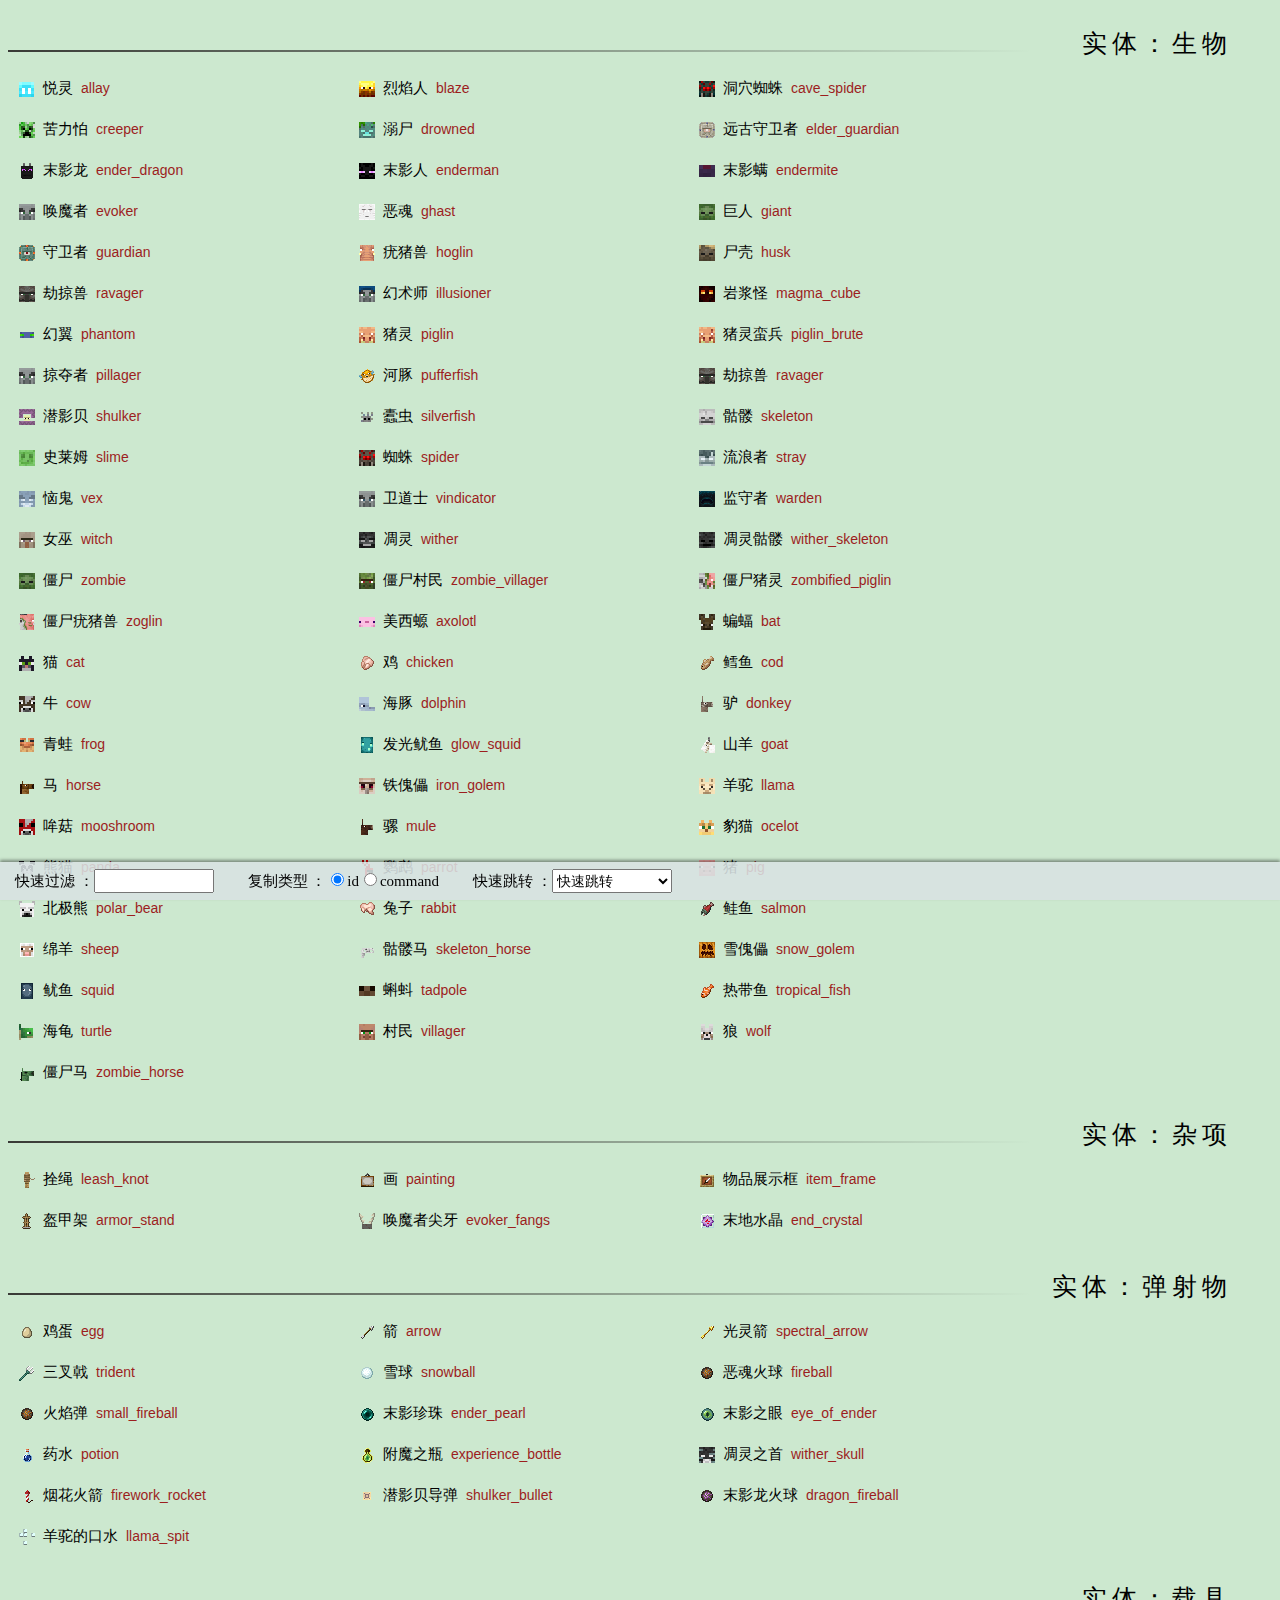
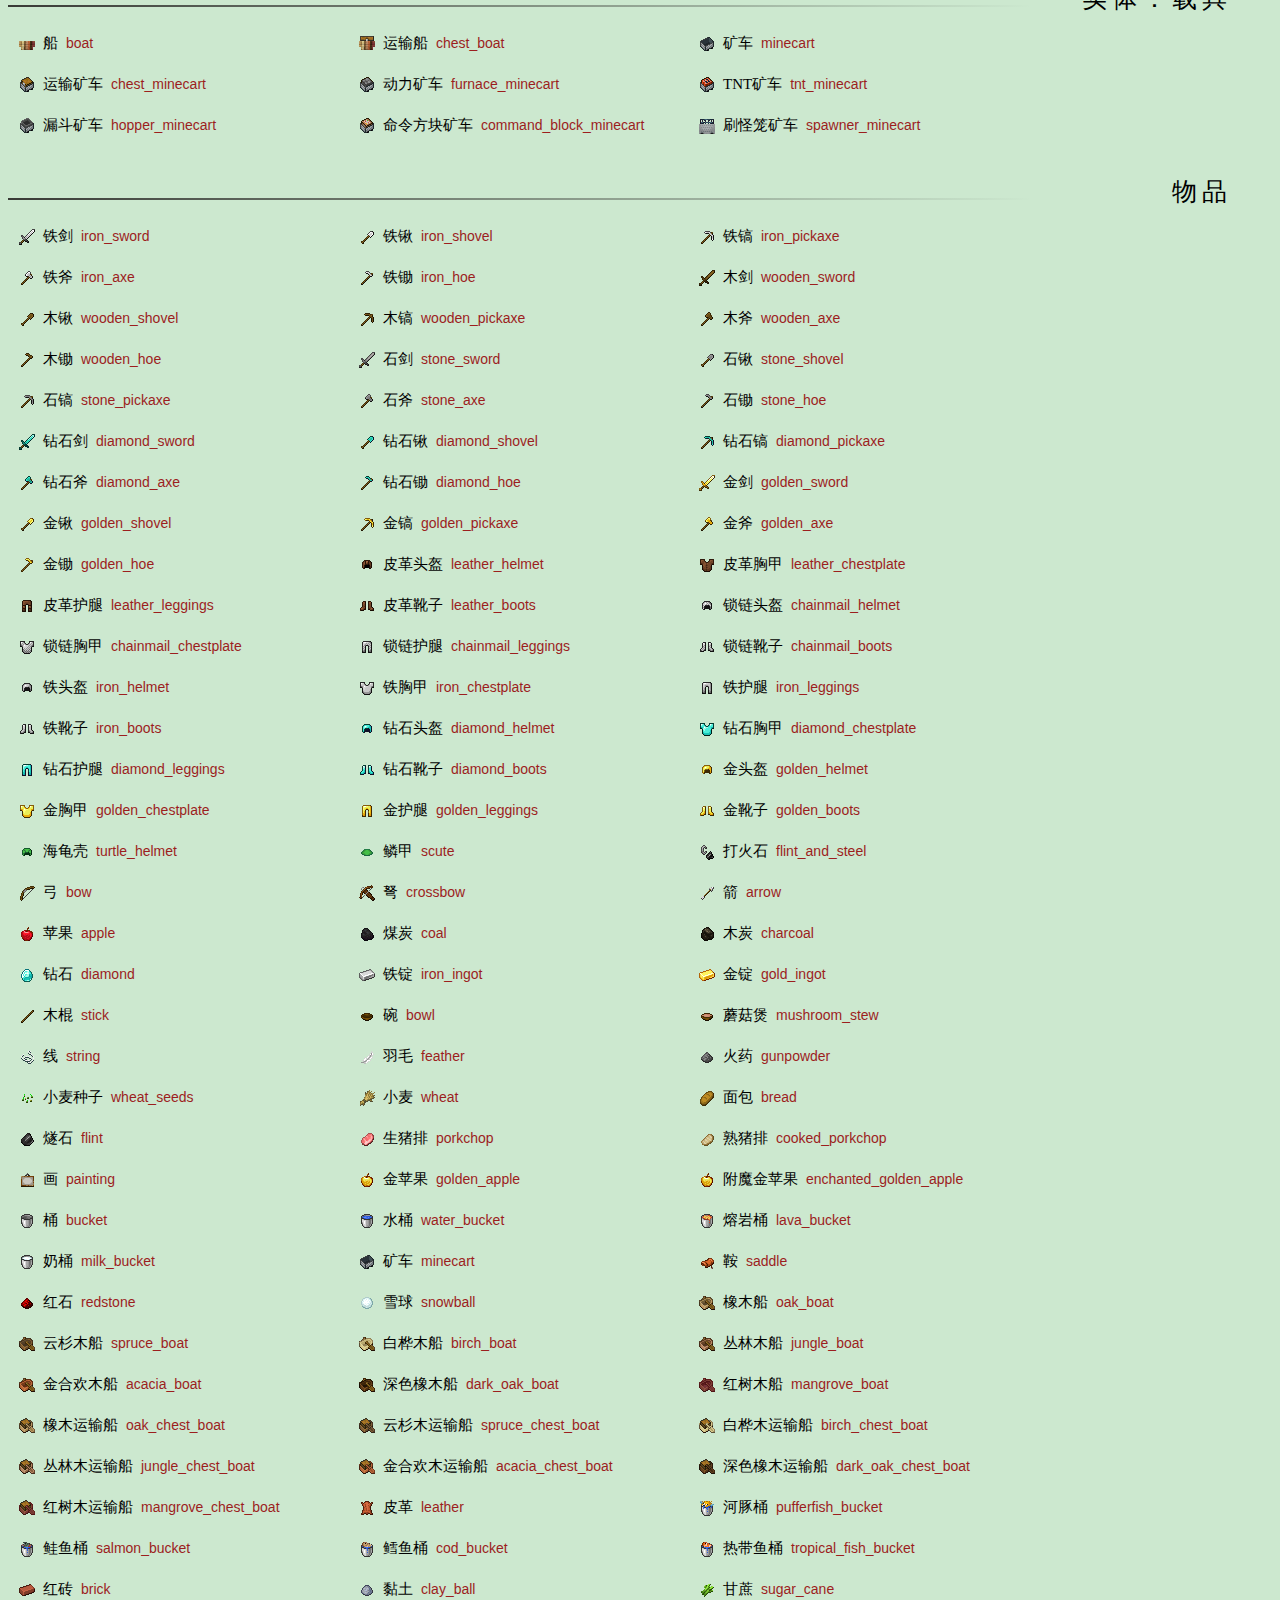
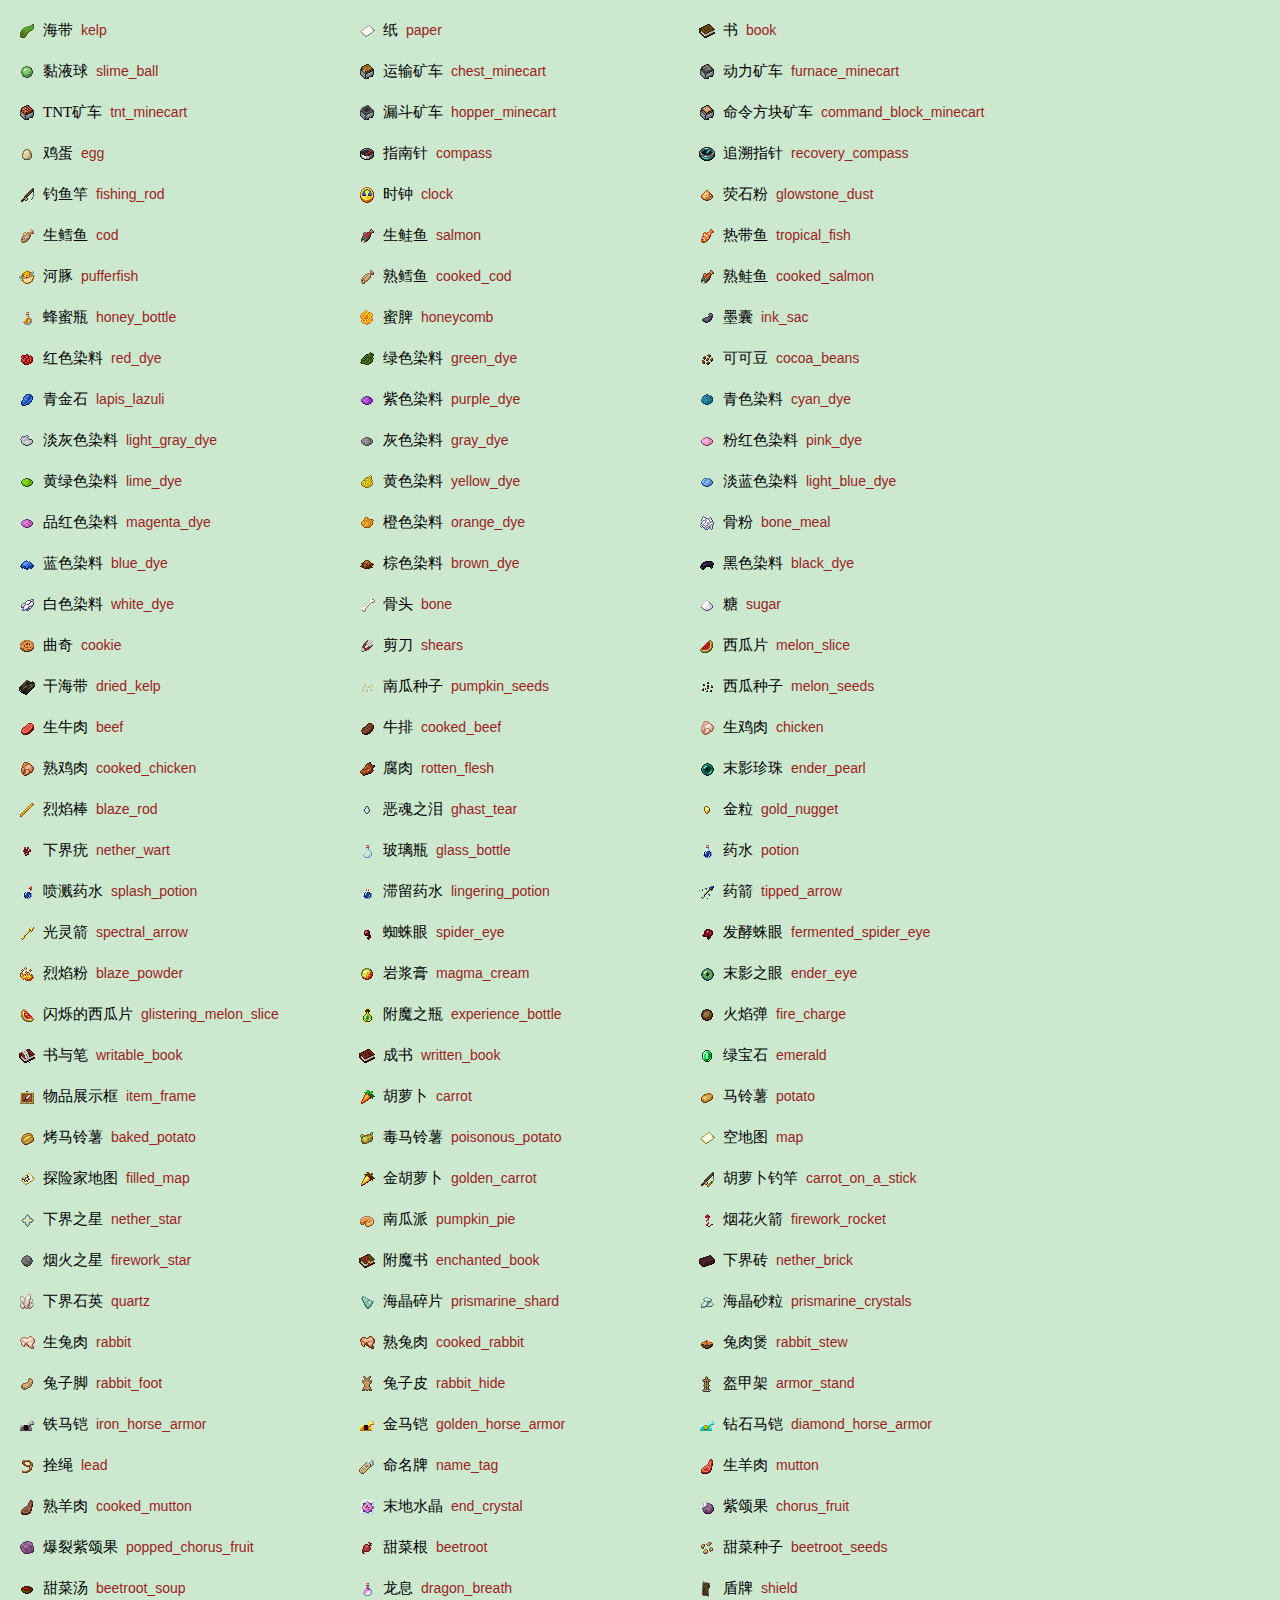
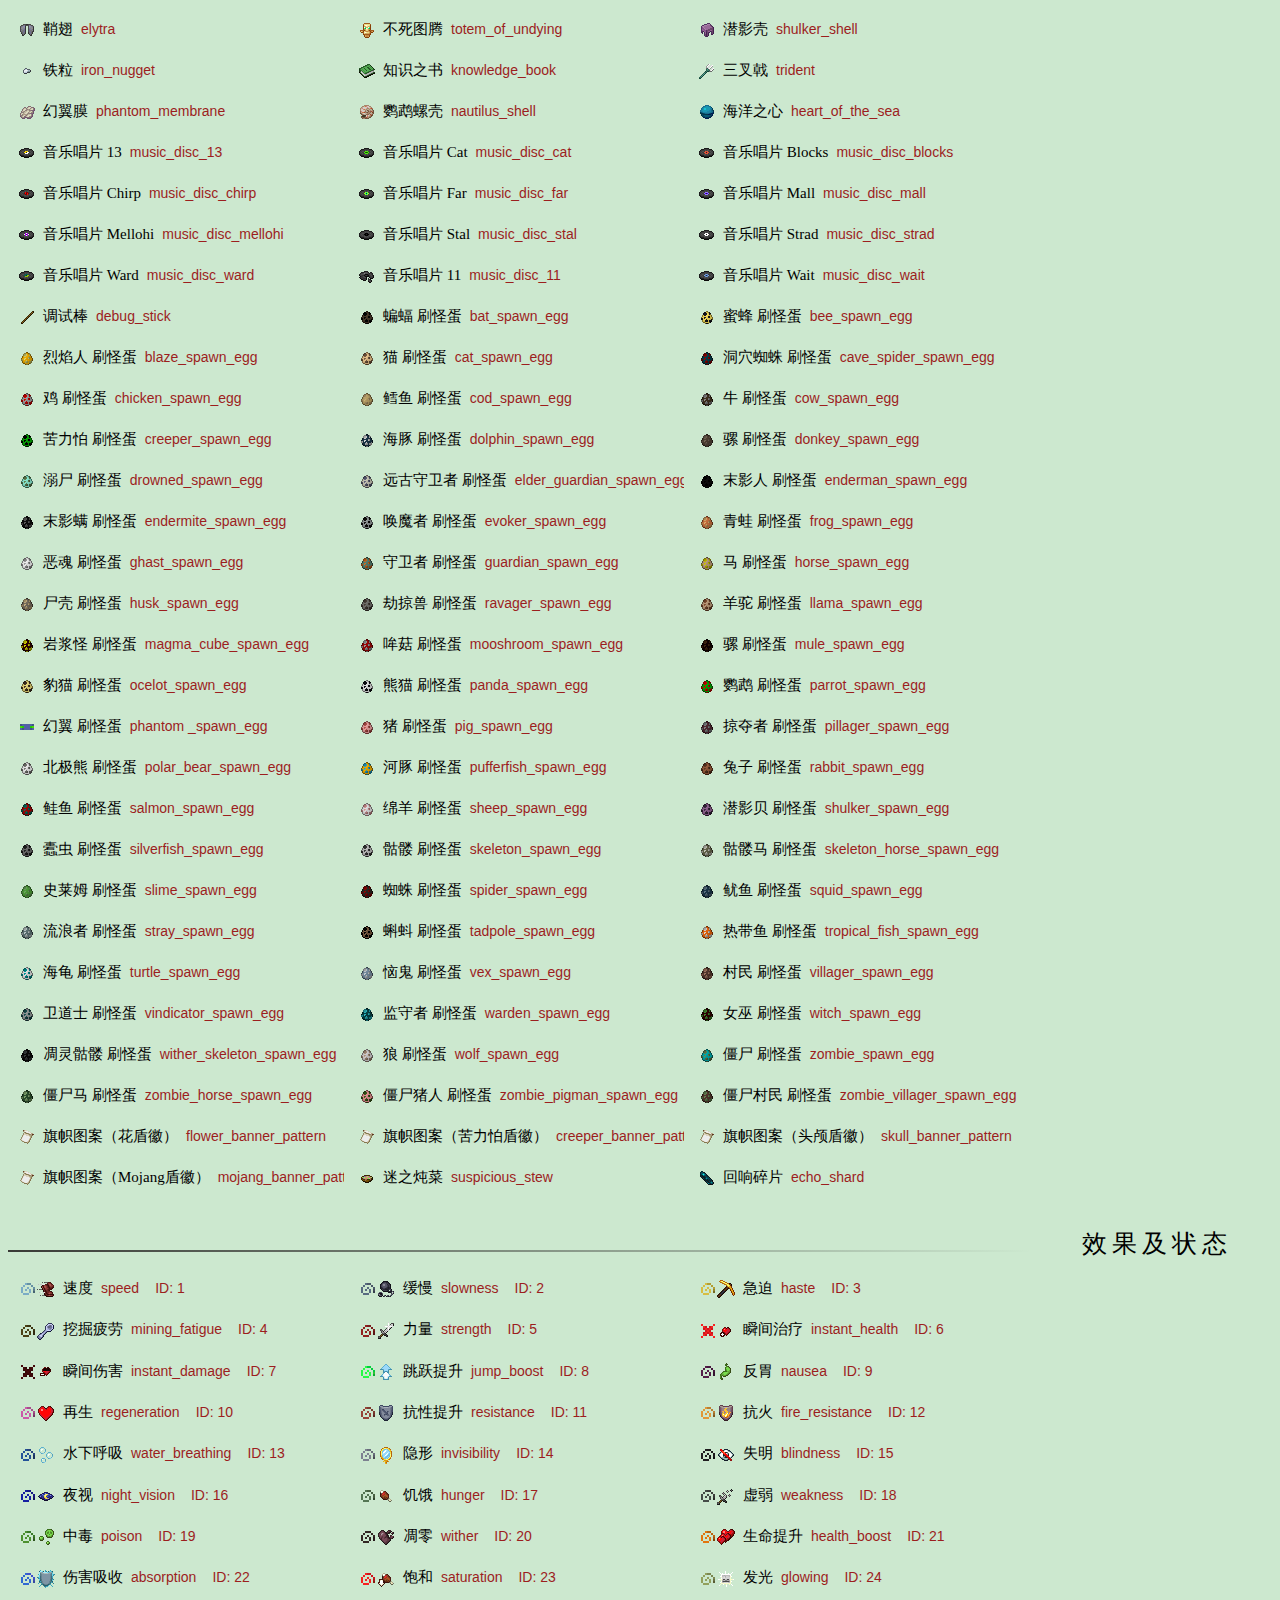
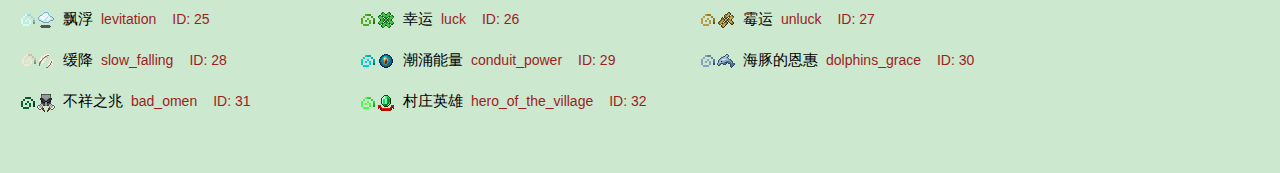
<file: docs/entities.html>
<html>
<head>
    <meta http-equiv="Content-Type" content="text/html; charset=UTF-8" />
    <meta name="description" content="数据及图片来源：https://wiki.biligame.com/mc" />
    <link rel="stylesheet" href="./resource/base.css" />
    <link rel="stylesheet" href="./resource/entity_styles.css" />
    <link rel="stylesheet" href="./resource/stuff_styles.css" />
    <link rel="stylesheet" href="resource/status_styles.css" />
    <title>实体名称对照表</title>
</head>

<body>
    <div class="options">
        <div><label for="optfilter">快速过滤</label> ：<input id="optfilter" name="optfilter" type="text"></div>
        <div><label for="optid">复制类型</label> ：<input type="radio" id="optid" name="opttype" value="optid" checked><label for="optid">id</label><input type="radio" id="optcmd" name="opttype" value="optcmd"><label for="optcmd">command</label></div>
        <div><label for="optjump">快速跳转</label> ：<select id="optjump" name="optjump"><option value="">快速跳转</option></select></div>
    </div>

    <div class="title"><a name="实体：生物"></a></div>
    <div class="item"><span class="sprite-entity bg-allay"></span><span class="name">悦灵</span><span class="code"><code>allay</code></span></div>
    <div class="item"><span class="sprite-entity bg-blaze"></span><span class="name">烈焰人</span><span class="code"><code>blaze</code></span></div>
    <div class="item"><span class="sprite-entity bg-cave_spider"></span><span class="name">洞穴蜘蛛</span><span class="code"><code>cave_spider</code></span></div>
    <div class="item"><span class="sprite-entity bg-creeper"></span><span class="name">苦力怕</span><span class="code"><code>creeper</code></span></div>
    <div class="item"><span class="sprite-entity bg-drowned"></span><span class="name">溺尸</span><span class="code"><code>drowned</code></span></div>
    <div class="item"><span class="sprite-entity bg-elder_guardian"></span><span class="name">远古守卫者</span><span class="code"><code>elder_guardian</code></span></div>
    <div class="item"><span class="sprite-entity bg-ender_dragon"></span><span class="name">末影龙</span><span class="code"><code>ender_dragon</code></span></div>
    <div class="item"><span class="sprite-entity bg-enderman"></span><span class="name">末影人</span><span class="code"><code>enderman</code></span></div>
    <div class="item"><span class="sprite-entity bg-endermite"></span><span class="name">末影螨</span><span class="code"><code>endermite</code></span></div>
    <div class="item"><span class="sprite-entity bg-evoker"></span><span class="name">唤魔者</span><span class="code"><code>evoker</code></span></div>
    <div class="item"><span class="sprite-entity bg-ghast"></span><span class="name">恶魂</span><span class="code"><code>ghast</code></span></div>
    <div class="item"><span class="sprite-entity bg-giant"></span><span class="name">巨人</span><span class="code"><code>giant</code></span></div>
    <div class="item"><span class="sprite-entity bg-guardian"></span><span class="name">守卫者</span><span class="code"><code>guardian</code></span></div>
    <div class="item"><span class="sprite-entity bg-hoglin"></span><span class="name">疣猪兽</span><span class="code"><code>hoglin</code></span></div>
    <div class="item"><span class="sprite-entity bg-husk"></span><span class="name">尸壳</span><span class="code"><code>husk</code></span></div>
    <div class="item"><span class="sprite-entity bg-ravager"></span><span class="name">劫掠兽</span><span class="code"><code>ravager</code></span></div>
    <div class="item"><span class="sprite-entity bg-illusioner"></span><span class="name">幻术师</span><span class="code"><code>illusioner</code></span></div>
    <div class="item"><span class="sprite-entity bg-magma_cube"></span><span class="name">岩浆怪</span><span class="code"><code>magma_cube</code></span></div>
    <div class="item"><span class="sprite-entity bg-phantom"></span><span class="name">幻翼</span><span class="code"><code>phantom</code></span></div>
    <div class="item"><span class="sprite-entity bg-piglin"></span><span class="name">猪灵</span><span class="code"><code>piglin</code></span></div>
    <div class="item"><span class="sprite-entity bg-piglin_brute"></span><span class="name">猪灵蛮兵</span><span class="code"><code>piglin_brute</code></span></div>
    <div class="item"><span class="sprite-entity bg-pillager"></span><span class="name">掠夺者</span><span class="code"><code>pillager</code></span></div>
    <div class="item"><span class="sprite-entity bg-pufferfish"></span><span class="name">河豚</span><span class="code"><code>pufferfish</code></span></div>
    <div class="item"><span class="sprite-entity bg-ravager"></span><span class="name">劫掠兽</span><span class="code"><code>ravager</code></span></div>
    <div class="item"><span class="sprite-entity bg-shulker"></span><span class="name">潜影贝</span><span class="code"><code>shulker</code></span></div>
    <div class="item"><span class="sprite-entity bg-silverfish"></span><span class="name">蠹虫</span><span class="code"><code>silverfish</code></span></div>
    <div class="item"><span class="sprite-entity bg-skeleton"></span><span class="name">骷髅</span><span class="code"><code>skeleton</code></span></div>
    <div class="item"><span class="sprite-entity bg-slime"></span><span class="name">史莱姆</span><span class="code"><code>slime</code></span></div>
    <div class="item"><span class="sprite-entity bg-spider"></span><span class="name">蜘蛛</span><span class="code"><code>spider</code></span></div>
    <div class="item"><span class="sprite-entity bg-stray"></span><span class="name">流浪者</span><span class="code"><code>stray</code></span></div>
    <div class="item"><span class="sprite-entity bg-vex"></span><span class="name">恼鬼</span><span class="code"><code>vex</code></span></div>
    <div class="item"><span class="sprite-entity bg-vindicator"></span><span class="name">卫道士</span><span class="code"><code>vindicator</code></span></div>
    <div class="item"><span class="sprite-entity bg-warden"></span><span class="name">监守者</span><span class="code"><code>warden</code></span></div>
    <div class="item"><span class="sprite-entity bg-witch"></span><span class="name">女巫</span><span class="code"><code>witch</code></span></div>
    <div class="item"><span class="sprite-entity bg-wither"></span><span class="name">凋灵</span><span class="code"><code>wither</code></span></div>
    <div class="item"><span class="sprite-entity bg-wither_skeleton"></span><span class="name">凋灵骷髅</span><span class="code"><code>wither_skeleton</code></span></div>
    <div class="item"><span class="sprite-entity bg-zombie"></span><span class="name">僵尸</span><span class="code"><code>zombie</code></span></div>
    <div class="item"><span class="sprite-entity bg-zombie_villager"></span><span class="name">僵尸村民</span><span class="code"><code>zombie_villager</code></span></div>
    <div class="item"><span class="sprite-entity bg-zombified_piglin"></span><span class="name">僵尸猪灵</span><span class="code"><code>zombified_piglin</code></span></div>
    <div class="item"><span class="sprite-entity bg-zoglin"></span><span class="name">僵尸疣猪兽</span><span class="code"><code>zoglin</code></span></div>
    <div class="item"><span class="sprite-entity bg-axolotl"></span><span class="name">美西螈</span><span class="code"><code>axolotl</code></span></div>
    <div class="item"><span class="sprite-entity bg-bat"></span><span class="name">蝙蝠</span><span class="code"><code>bat</code></span></div>
    <div class="item"><span class="sprite-entity bg-cat"></span><span class="name">猫</span><span class="code"><code>cat</code></span></div>
    <div class="item"><span class="sprite-entity bg-chicken"></span><span class="name">鸡</span><span class="code"><code>chicken</code></span></div>
    <div class="item"><span class="sprite-entity bg-cod"></span><span class="name">鳕鱼</span><span class="code"><code>cod</code></span></div>
    <div class="item"><span class="sprite-entity bg-cow"></span><span class="name">牛</span><span class="code"><code>cow</code></span></div>
    <div class="item"><span class="sprite-entity bg-dolphin"></span><span class="name">海豚</span><span class="code"><code>dolphin</code></span></div>
    <div class="item"><span class="sprite-entity bg-donkey"></span><span class="name">驴</span><span class="code"><code>donkey</code></span></div>
    <div class="item"><span class="sprite-entity bg-frog"></span><span class="name">青蛙</span><span class="code"><code>frog</code></span></div>
    <div class="item"><span class="sprite-entity bg-glow_squid"></span><span class="name">发光鱿鱼</span><span class="code"><code>glow_squid</code></span></div>
    <div class="item"><span class="sprite-entity bg-goat"></span><span class="name">山羊</span><span class="code"><code>goat</code></span></div>
    <div class="item"><span class="sprite-entity bg-horse"></span><span class="name">马</span><span class="code"><code>horse</code></span></div>
    <div class="item"><span class="sprite-entity bg-iron_golem"></span><span class="name">铁傀儡</span><span class="code"><code>iron_golem</code></span></div>
    <div class="item"><span class="sprite-entity bg-llama"></span><span class="name">羊驼</span><span class="code"><code>llama</code></span></div>
    <div class="item"><span class="sprite-entity bg-mooshroom"></span><span class="name">哞菇</span><span class="code"><code>mooshroom</code></span></div>
    <div class="item"><span class="sprite-entity bg-mule"></span><span class="name">骡</span><span class="code"><code>mule</code></span></div>
    <div class="item"><span class="sprite-entity bg-ocelot"></span><span class="name">豹猫</span><span class="code"><code>ocelot</code></span></div>
    <div class="item"><span class="sprite-entity bg-panda"></span><span class="name">熊猫</span><span class="code"><code>panda</code></span></div>
    <div class="item"><span class="sprite-entity bg-parrot"></span><span class="name">鹦鹉</span><span class="code"><code>parrot</code></span></div>
    <div class="item"><span class="sprite-entity bg-pig"></span><span class="name">猪</span><span class="code"><code>pig</code></span></div>
    <div class="item"><span class="sprite-entity bg-polar_bear"></span><span class="name">北极熊</span><span class="code"><code>polar_bear</code></span></div>
    <div class="item"><span class="sprite-entity bg-rabbit"></span><span class="name">兔子</span><span class="code"><code>rabbit</code></span></div>
    <div class="item"><span class="sprite-entity bg-salmon"></span><span class="name">鲑鱼</span><span class="code"><code>salmon</code></span></div>
    <div class="item"><span class="sprite-entity bg-sheep"></span><span class="name">绵羊</span><span class="code"><code>sheep</code></span></div>
    <div class="item"><span class="sprite-entity bg-skeleton_horse"></span><span class="name">骷髅马</span><span class="code"><code>skeleton_horse</code></span></div>
    <div class="item"><span class="sprite-entity bg-snow_golem"></span><span class="name">雪傀儡</span><span class="code"><code>snow_golem</code></span></div>
    <div class="item"><span class="sprite-entity bg-squid"></span><span class="name">鱿鱼</span><span class="code"><code>squid</code></span></div>
    <div class="item"><span class="sprite-entity bg-tadpole"></span><span class="name">蝌蚪</span><span class="code"><code>tadpole</code></span></div>
    <div class="item"><span class="sprite-entity bg-tropical_fish"></span><span class="name">热带鱼</span><span class="code"><code>tropical_fish</code></span></div>
    <div class="item"><span class="sprite-entity bg-turtle"></span><span class="name">海龟</span><span class="code"><code>turtle</code></span></div>
    <div class="item"><span class="sprite-entity bg-villager"></span><span class="name">村民</span><span class="code"><code>villager</code></span></div>
    <div class="item"><span class="sprite-entity bg-wolf"></span><span class="name">狼</span><span class="code"><code>wolf</code></span></div>
    <div class="item"><span class="sprite-entity bg-zombie_horse"></span><span class="name">僵尸马</span><span class="code"><code>zombie_horse</code></span></div>

    <div class="title"><a name="实体：杂项"></a></div>
    <div class="item"><span class="sprite-entity bg-leash_knot"></span><span class="name">拴绳</span><span class="code"><code>leash_knot</code></span></div>
    <div class="item"><span class="sprite-entity bg-painting"></span><span class="name">画</span><span class="code"><code>painting</code></span></div>
    <div class="item"><span class="sprite-entity bg-item_frame"></span><span class="name">物品展示框</span><span class="code"><code>item_frame</code></span></div>
    <div class="item"><span class="sprite-entity bg-armor_stand"></span><span class="name">盔甲架</span><span class="code"><code>armor_stand</code></span></div>
    <div class="item"><span class="sprite-entity bg-evoker_fangs"></span><span class="name">唤魔者尖牙</span><span class="code"><code>evoker_fangs</code></span></div>
    <div class="item"><span class="sprite-entity bg-end_crystal"></span><span class="name">末地水晶</span><span class="code"><code>end_crystal</code></span></div>

    <div class="title"><a name="实体：弹射物"></a></div>
    <div class="item"><span class="sprite-entity bg-egg"></span><span class="name">鸡蛋</span><span class="code"><code>egg</code></span></div>
    <div class="item"><span class="sprite-entity bg-arrow"></span><span class="name">箭</span><span class="code"><code>arrow</code></span></div>
    <div class="item"><span class="sprite-entity bg-spectral_arrow"></span><span class="name">光灵箭</span><span class="code"><code>spectral_arrow</code></span></div>
    <div class="item"><span class="sprite-entity bg-trident"></span><span class="name">三叉戟</span><span class="code"><code>trident</code></span></div>
    <div class="item"><span class="sprite-entity bg-snowball"></span><span class="name">雪球</span><span class="code"><code>snowball</code></span></div>
    <div class="item"><span class="sprite-entity bg-fireball"></span><span class="name">恶魂火球</span><span class="code"><code>fireball</code></span></div>
    <div class="item"><span class="sprite-entity bg-small_fireball"></span><span class="name">火焰弹</span><span class="code"><code>small_fireball</code></span></div>
    <div class="item"><span class="sprite-entity bg-ender_pearl"></span><span class="name">末影珍珠</span><span class="code"><code>ender_pearl</code></span></div>
    <div class="item"><span class="sprite-entity bg-eye_of_ender"></span><span class="name">末影之眼</span><span class="code"><code>eye_of_ender</code></span></div>
    <div class="item"><span class="sprite-entity bg-potion"></span><span class="name">药水</span><span class="code"><code>potion</code></span></div>
    <div class="item"><span class="sprite-entity bg-experience_bottle"></span><span class="name">附魔之瓶</span><span class="code"><code>experience_bottle</code></span></div>
    <div class="item"><span class="sprite-entity bg-wither_skull"></span><span class="name">凋灵之首</span><span class="code"><code>wither_skull</code></span></div>
    <div class="item"><span class="sprite-entity bg-firework_rocket"></span><span class="name">烟花火箭</span><span class="code"><code>firework_rocket</code></span></div>
    <div class="item"><span class="sprite-entity bg-shulker_bullet"></span><span class="name">潜影贝导弹</span><span class="code"><code>shulker_bullet</code></span></div>
    <div class="item"><span class="sprite-entity bg-dragon_fireball"></span><span class="name">末影龙火球</span><span class="code"><code>dragon_fireball</code></span></div>
    <div class="item"><span class="sprite-entity bg-llama_spit"></span><span class="name">羊驼的口水</span><span class="code"><code>llama_spit</code></span></div>

    <div class="title"><a name="实体：载具"></a></div>
    <div class="item"><span class="sprite-entity bg-boat"></span><span class="name">船</span><span class="code"><code>boat</code></span></div>
    <div class="item"><span class="sprite-entity bg-chest_boat"></span><span class="name">运输船</span><span class="code"><code>chest_boat</code></span></div>
    <div class="item"><span class="sprite-entity bg-minecart"></span><span class="name">矿车</span><span class="code"><code>minecart</code></span></div>
    <div class="item"><span class="sprite-entity bg-chest_minecart"></span><span class="name">运输矿车</span><span class="code"><code>chest_minecart</code></span></div>
    <div class="item"><span class="sprite-entity bg-furnace_minecart"></span><span class="name">动力矿车</span><span class="code"><code>furnace_minecart</code></span></div>
    <div class="item"><span class="sprite-entity bg-tnt_minecart"></span><span class="name">TNT矿车</span><span class="code"><code>tnt_minecart</code></span></div>
    <div class="item"><span class="sprite-entity bg-hopper_minecart"></span><span class="name">漏斗矿车</span><span class="code"><code>hopper_minecart</code></span></div>
    <div class="item"><span class="sprite-entity bg-command_block_minecart"></span><span class="name">命令方块矿车</span><span class="code"><code>command_block_minecart</code></span></div>
    <div class="item"><span class="sprite-entity bg-spawner_minecart"></span><span class="name">刷怪笼矿车</span><span class="code"><code>spawner_minecart</code></span></div>

    <div class="title"><a name="物品"></a></div>
    <div class="item"><span class="sprite-stuff bg-iron_sword"></span><span class="name">铁剑</span><span class="code"><code>iron_sword</code></span></div>
    <div class="item"><span class="sprite-stuff bg-iron_shovel"></span><span class="name">铁锹</span><span class="code"><code>iron_shovel</code></span></div>
    <div class="item"><span class="sprite-stuff bg-iron_pickaxe"></span><span class="name">铁镐</span><span class="code"><code>iron_pickaxe</code></span></div>
    <div class="item"><span class="sprite-stuff bg-iron_axe"></span><span class="name">铁斧</span><span class="code"><code>iron_axe</code></span></div>
    <div class="item"><span class="sprite-stuff bg-iron_hoe"></span><span class="name">铁锄</span><span class="code"><code>iron_hoe</code></span></div>
    <div class="item"><span class="sprite-stuff bg-wooden_sword"></span><span class="name">木剑</span><span class="code"><code>wooden_sword</code></span></div>
    <div class="item"><span class="sprite-stuff bg-wooden_shovel"></span><span class="name">木锹</span><span class="code"><code>wooden_shovel</code></span></div>
    <div class="item"><span class="sprite-stuff bg-wooden_pickaxe"></span><span class="name">木镐</span><span class="code"><code>wooden_pickaxe</code></span></div>
    <div class="item"><span class="sprite-stuff bg-wooden_axe"></span><span class="name">木斧</span><span class="code"><code>wooden_axe</code></span></div>
    <div class="item"><span class="sprite-stuff bg-wooden_hoe"></span><span class="name">木锄</span><span class="code"><code>wooden_hoe</code></span></div>
    <div class="item"><span class="sprite-stuff bg-stone_sword"></span><span class="name">石剑</span><span class="code"><code>stone_sword</code></span></div>
    <div class="item"><span class="sprite-stuff bg-stone_shovel"></span><span class="name">石锹</span><span class="code"><code>stone_shovel</code></span></div>
    <div class="item"><span class="sprite-stuff bg-stone_pickaxe"></span><span class="name">石镐</span><span class="code"><code>stone_pickaxe</code></span></div>
    <div class="item"><span class="sprite-stuff bg-stone_axe"></span><span class="name">石斧</span><span class="code"><code>stone_axe</code></span></div>
    <div class="item"><span class="sprite-stuff bg-stone_hoe"></span><span class="name">石锄</span><span class="code"><code>stone_hoe</code></span></div>
    <div class="item"><span class="sprite-stuff bg-diamond_sword"></span><span class="name">钻石剑</span><span class="code"><code>diamond_sword</code></span></div>
    <div class="item"><span class="sprite-stuff bg-diamond_shovel"></span><span class="name">钻石锹</span><span class="code"><code>diamond_shovel</code></span></div>
    <div class="item"><span class="sprite-stuff bg-diamond_pickaxe"></span><span class="name">钻石镐</span><span class="code"><code>diamond_pickaxe</code></span></div>
    <div class="item"><span class="sprite-stuff bg-diamond_axe"></span><span class="name">钻石斧</span><span class="code"><code>diamond_axe</code></span></div>
    <div class="item"><span class="sprite-stuff bg-diamond_hoe"></span><span class="name">钻石锄</span><span class="code"><code>diamond_hoe</code></span></div>
    <div class="item"><span class="sprite-stuff bg-golden_sword"></span><span class="name">金剑</span><span class="code"><code>golden_sword</code></span></div>
    <div class="item"><span class="sprite-stuff bg-golden_shovel"></span><span class="name">金锹</span><span class="code"><code>golden_shovel</code></span></div>
    <div class="item"><span class="sprite-stuff bg-golden_pickaxe"></span><span class="name">金镐</span><span class="code"><code>golden_pickaxe</code></span></div>
    <div class="item"><span class="sprite-stuff bg-golden_axe"></span><span class="name">金斧</span><span class="code"><code>golden_axe</code></span></div>
    <div class="item"><span class="sprite-stuff bg-golden_hoe"></span><span class="name">金锄</span><span class="code"><code>golden_hoe</code></span></div>
    <div class="item"><span class="sprite-stuff bg-leather_helmet"></span><span class="name">皮革头盔</span><span class="code"><code>leather_helmet</code></span></div>
    <div class="item"><span class="sprite-stuff bg-leather_chestplate"></span><span class="name">皮革胸甲</span><span class="code"><code>leather_chestplate</code></span></div>
    <div class="item"><span class="sprite-stuff bg-leather_leggings"></span><span class="name">皮革护腿</span><span class="code"><code>leather_leggings</code></span></div>
    <div class="item"><span class="sprite-stuff bg-leather_boots"></span><span class="name">皮革靴子</span><span class="code"><code>leather_boots</code></span></div>
    <div class="item"><span class="sprite-stuff bg-chainmail_helmet"></span><span class="name">锁链头盔</span><span class="code"><code>chainmail_helmet</code></span></div>
    <div class="item"><span class="sprite-stuff bg-chainmail_chestplate"></span><span class="name">锁链胸甲</span><span class="code"><code>chainmail_chestplate</code></span></div>
    <div class="item"><span class="sprite-stuff bg-chainmail_leggings"></span><span class="name">锁链护腿</span><span class="code"><code>chainmail_leggings</code></span></div>
    <div class="item"><span class="sprite-stuff bg-chainmail_boots"></span><span class="name">锁链靴子</span><span class="code"><code>chainmail_boots</code></span></div>
    <div class="item"><span class="sprite-stuff bg-iron_helmet"></span><span class="name">铁头盔</span><span class="code"><code>iron_helmet</code></span></div>
    <div class="item"><span class="sprite-stuff bg-iron_chestplate"></span><span class="name">铁胸甲</span><span class="code"><code>iron_chestplate</code></span></div>
    <div class="item"><span class="sprite-stuff bg-iron_leggings"></span><span class="name">铁护腿</span><span class="code"><code>iron_leggings</code></span></div>
    <div class="item"><span class="sprite-stuff bg-iron_boots"></span><span class="name">铁靴子</span><span class="code"><code>iron_boots</code></span></div>
    <div class="item"><span class="sprite-stuff bg-diamond_helmet"></span><span class="name">钻石头盔</span><span class="code"><code>diamond_helmet</code></span></div>
    <div class="item"><span class="sprite-stuff bg-diamond_chestplate"></span><span class="name">钻石胸甲</span><span class="code"><code>diamond_chestplate</code></span></div>
    <div class="item"><span class="sprite-stuff bg-diamond_leggings"></span><span class="name">钻石护腿</span><span class="code"><code>diamond_leggings</code></span></div>
    <div class="item"><span class="sprite-stuff bg-diamond_boots"></span><span class="name">钻石靴子</span><span class="code"><code>diamond_boots</code></span></div>
    <div class="item"><span class="sprite-stuff bg-golden_helmet"></span><span class="name">金头盔</span><span class="code"><code>golden_helmet</code></span></div>
    <div class="item"><span class="sprite-stuff bg-golden_chestplate"></span><span class="name">金胸甲</span><span class="code"><code>golden_chestplate</code></span></div>
    <div class="item"><span class="sprite-stuff bg-golden_leggings"></span><span class="name">金护腿</span><span class="code"><code>golden_leggings</code></span></div>
    <div class="item"><span class="sprite-stuff bg-golden_boots"></span><span class="name">金靴子</span><span class="code"><code>golden_boots</code></span></div>
    <div class="item"><span class="sprite-stuff bg-turtle_helmet"></span><span class="name">海龟壳</span><span class="code"><code>turtle_helmet</code></span></div>
    <div class="item"><span class="sprite-stuff bg-scute"></span><span class="name">鳞甲</span><span class="code"><code>scute</code></span></div>
    <div class="item"><span class="sprite-stuff bg-flint_and_steel"></span><span class="name">打火石</span><span class="code"><code>flint_and_steel</code></span></div>
    <div class="item"><span class="sprite-stuff bg-bow"></span><span class="name">弓</span><span class="code"><code>bow</code></span></div>
    <div class="item"><span class="sprite-stuff bg-crossbow"></span><span class="name">弩</span><span class="code"><code>crossbow</code></span></div>
    <div class="item"><span class="sprite-stuff bg-arrow"></span><span class="name">箭</span><span class="code"><code>arrow</code></span></div>
    <div class="item"><span class="sprite-stuff bg-apple"></span><span class="name">苹果</span><span class="code"><code>apple</code></span></div>
    <div class="item"><span class="sprite-stuff bg-coal"></span><span class="name">煤炭</span><span class="code"><code>coal</code></span></div>
    <div class="item"><span class="sprite-stuff bg-charcoal"></span><span class="name">木炭</span><span class="code"><code>charcoal</code></span></div>
    <div class="item"><span class="sprite-stuff bg-diamond"></span><span class="name">钻石</span><span class="code"><code>diamond</code></span></div>
    <div class="item"><span class="sprite-stuff bg-iron_ingot"></span><span class="name">铁锭</span><span class="code"><code>iron_ingot</code></span></div>
    <div class="item"><span class="sprite-stuff bg-gold_ingot"></span><span class="name">金锭</span><span class="code"><code>gold_ingot</code></span></div>
    <div class="item"><span class="sprite-stuff bg-stick"></span><span class="name">木棍</span><span class="code"><code>stick</code></span></div>
    <div class="item"><span class="sprite-stuff bg-bowl"></span><span class="name">碗</span><span class="code"><code>bowl</code></span></div>
    <div class="item"><span class="sprite-stuff bg-mushroom_stew"></span><span class="name">蘑菇煲</span><span class="code"><code>mushroom_stew</code></span></div>
    <div class="item"><span class="sprite-stuff bg-string"></span><span class="name">线</span><span class="code"><code>string</code></span></div>
    <div class="item"><span class="sprite-stuff bg-feather"></span><span class="name">羽毛</span><span class="code"><code>feather</code></span></div>
    <div class="item"><span class="sprite-stuff bg-gunpowder"></span><span class="name">火药</span><span class="code"><code>gunpowder</code></span></div>
    <div class="item"><span class="sprite-stuff bg-wheat_seeds"></span><span class="name">小麦种子</span><span class="code"><code>wheat_seeds</code></span></div>
    <div class="item"><span class="sprite-stuff bg-wheat"></span><span class="name">小麦</span><span class="code"><code>wheat</code></span></div>
    <div class="item"><span class="sprite-stuff bg-bread"></span><span class="name">面包</span><span class="code"><code>bread</code></span></div>
    <div class="item"><span class="sprite-stuff bg-flint"></span><span class="name">燧石</span><span class="code"><code>flint</code></span></div>
    <div class="item"><span class="sprite-stuff bg-porkchop"></span><span class="name">生猪排</span><span class="code"><code>porkchop</code></span></div>
    <div class="item"><span class="sprite-stuff bg-cooked_porkchop"></span><span class="name">熟猪排</span><span class="code"><code>cooked_porkchop</code></span></div>
    <div class="item"><span class="sprite-stuff bg-painting"></span><span class="name">画</span><span class="code"><code>painting</code></span></div>
    <div class="item"><span class="sprite-stuff bg-golden_apple"></span><span class="name">金苹果</span><span class="code"><code>golden_apple</code></span></div>
    <div class="item"><span class="sprite-stuff bg-enchanted_golden_apple"></span><span class="name">附魔金苹果</span><span class="code"><code>enchanted_golden_apple</code></span></div>
    <div class="item"><span class="sprite-stuff bg-bucket"></span><span class="name">桶</span><span class="code"><code>bucket</code></span></div>
    <div class="item"><span class="sprite-stuff bg-water_bucket"></span><span class="name">水桶</span><span class="code"><code>water_bucket</code></span></div>
    <div class="item"><span class="sprite-stuff bg-lava_bucket"></span><span class="name">熔岩桶</span><span class="code"><code>lava_bucket</code></span></div>
    <div class="item"><span class="sprite-stuff bg-milk_bucket"></span><span class="name">奶桶</span><span class="code"><code>milk_bucket</code></span></div>
    <div class="item"><span class="sprite-stuff bg-minecart"></span><span class="name">矿车</span><span class="code"><code>minecart</code></span></div>
    <div class="item"><span class="sprite-stuff bg-saddle"></span><span class="name">鞍</span><span class="code"><code>saddle</code></span></div>
    <div class="item"><span class="sprite-stuff bg-redstone"></span><span class="name">红石</span><span class="code"><code>redstone</code></span></div>
    <div class="item"><span class="sprite-stuff bg-snowball"></span><span class="name">雪球</span><span class="code"><code>snowball</code></span></div>
    <div class="item"><span class="sprite-stuff bg-oak_boat"></span><span class="name">橡木船</span><span class="code"><code>oak_boat</code></span></div>
    <div class="item"><span class="sprite-stuff bg-spruce_boat"></span><span class="name">云杉木船</span><span class="code"><code>spruce_boat</code></span></div>
    <div class="item"><span class="sprite-stuff bg-birch_boat"></span><span class="name">白桦木船</span><span class="code"><code>birch_boat</code></span></div>
    <div class="item"><span class="sprite-stuff bg-jungle_boat"></span><span class="name">丛林木船</span><span class="code"><code>jungle_boat</code></span></div>
    <div class="item"><span class="sprite-stuff bg-acacia_boat"></span><span class="name">金合欢木船</span><span class="code"><code>acacia_boat</code></span></div>
    <div class="item"><span class="sprite-stuff bg-dark_oak_boat"></span><span class="name">深色橡木船</span><span class="code"><code>dark_oak_boat</code></span></div>
    <div class="item"><span class="sprite-stuff bg-mangrove_boat"></span><span class="name">红树木船</span><span class="code"><code>mangrove_boat</code></span></div>
    <div class="item"><span class="sprite-stuff bg-oak_chest_boat"></span><span class="name">橡木运输船</span><span class="code"><code>oak_chest_boat</code></span></div>
    <div class="item"><span class="sprite-stuff bg-spruce_chest_boat"></span><span class="name">云杉木运输船</span><span class="code"><code>spruce_chest_boat</code></span></div>
    <div class="item"><span class="sprite-stuff bg-birch_chest_boat"></span><span class="name">白桦木运输船</span><span class="code"><code>birch_chest_boat</code></span></div>
    <div class="item"><span class="sprite-stuff bg-jungle_chest_boat"></span><span class="name">丛林木运输船</span><span class="code"><code>jungle_chest_boat</code></span></div>
    <div class="item"><span class="sprite-stuff bg-acacia_chest_boat"></span><span class="name">金合欢木运输船</span><span class="code"><code>acacia_chest_boat</code></span></div>
    <div class="item"><span class="sprite-stuff bg-dark_oak_chest_boat"></span><span class="name">深色橡木运输船</span><span class="code"><code>dark_oak_chest_boat</code></span></div>
    <div class="item"><span class="sprite-stuff bg-mangrove_chest_boat"></span><span class="name">红树木运输船</span><span class="code"><code>mangrove_chest_boat</code></span></div>
    <div class="item"><span class="sprite-stuff bg-leather"></span><span class="name">皮革</span><span class="code"><code>leather</code></span></div>
    <div class="item"><span class="sprite-stuff bg-pufferfish_bucket"></span><span class="name">河豚桶</span><span class="code"><code>pufferfish_bucket</code></span></div>
    <div class="item"><span class="sprite-stuff bg-salmon_bucket"></span><span class="name">鲑鱼桶</span><span class="code"><code>salmon_bucket</code></span></div>
    <div class="item"><span class="sprite-stuff bg-cod_bucket"></span><span class="name">鳕鱼桶</span><span class="code"><code>cod_bucket</code></span></div>
    <div class="item"><span class="sprite-stuff bg-tropical_fish_bucket"></span><span class="name">热带鱼桶</span><span class="code"><code>tropical_fish_bucket</code></span></div>
    <div class="item"><span class="sprite-stuff bg-brick"></span><span class="name">红砖</span><span class="code"><code>brick</code></span></div>
    <div class="item"><span class="sprite-stuff bg-clay_ball"></span><span class="name">黏土</span><span class="code"><code>clay_ball</code></span></div>
    <div class="item"><span class="sprite-stuff bg-sugar_cane"></span><span class="name">甘蔗</span><span class="code"><code>sugar_cane</code></span></div>
    <div class="item"><span class="sprite-stuff bg-kelp"></span><span class="name">海带</span><span class="code"><code>kelp</code></span></div>
    <div class="item"><span class="sprite-stuff bg-paper"></span><span class="name">纸</span><span class="code"><code>paper</code></span></div>
    <div class="item"><span class="sprite-stuff bg-book"></span><span class="name">书</span><span class="code"><code>book</code></span></div>
    <div class="item"><span class="sprite-stuff bg-slime_ball"></span><span class="name">黏液球</span><span class="code"><code>slime_ball</code></span></div>
    <div class="item"><span class="sprite-stuff bg-chest_minecart"></span><span class="name">运输矿车</span><span class="code"><code>chest_minecart</code></span></div>
    <div class="item"><span class="sprite-stuff bg-furnace_minecart"></span><span class="name">动力矿车</span><span class="code"><code>furnace_minecart</code></span></div>
    <div class="item"><span class="sprite-stuff bg-tnt_minecart"></span><span class="name">TNT矿车</span><span class="code"><code>tnt_minecart</code></span></div>
    <div class="item"><span class="sprite-stuff bg-hopper_minecart"></span><span class="name">漏斗矿车</span><span class="code"><code>hopper_minecart</code></span></div>
    <div class="item"><span class="sprite-stuff bg-command_block_minecart"></span><span class="name">命令方块矿车</span><span class="code"><code>command_block_minecart</code></span></div>
    <div class="item"><span class="sprite-stuff bg-egg"></span><span class="name">鸡蛋</span><span class="code"><code>egg</code></span></div>
    <div class="item"><span class="sprite-stuff bg-compass"></span><span class="name">指南针</span><span class="code"><code>compass</code></span></div>
    <div class="item"><span class="sprite-stuff bg-recovery_compass"></span><span class="name">追溯指针</span><span class="code"><code>recovery_compass</code></span></div>
    <div class="item"><span class="sprite-stuff bg-fishing_rod"></span><span class="name">钓鱼竿</span><span class="code"><code>fishing_rod</code></span></div>
    <div class="item"><span class="sprite-stuff bg-clock"></span><span class="name">时钟</span><span class="code"><code>clock</code></span></div>
    <div class="item"><span class="sprite-stuff bg-glowstone_dust"></span><span class="name">荧石粉</span><span class="code"><code>glowstone_dust</code></span></div>
    <div class="item"><span class="sprite-stuff bg-cod"></span><span class="name">生鳕鱼</span><span class="code"><code>cod</code></span></div>
    <div class="item"><span class="sprite-stuff bg-salmon"></span><span class="name">生鲑鱼</span><span class="code"><code>salmon</code></span></div>
    <div class="item"><span class="sprite-stuff bg-tropical_fish"></span><span class="name">热带鱼</span><span class="code"><code>tropical_fish</code></span></div>
    <div class="item"><span class="sprite-stuff bg-pufferfish"></span><span class="name">河豚</span><span class="code"><code>pufferfish</code></span></div>
    <div class="item"><span class="sprite-stuff bg-cooked_cod"></span><span class="name">熟鳕鱼</span><span class="code"><code>cooked_cod</code></span></div>
    <div class="item"><span class="sprite-stuff bg-cooked_salmon"></span><span class="name">熟鲑鱼</span><span class="code"><code>cooked_salmon</code></span></div>
    <div class="item"><span class="sprite-stuff bg-honey_bottle"></span><span class="name">蜂蜜瓶</span><span class="code"><code>honey_bottle</code></span></div>
    <div class="item"><span class="sprite-stuff bg-honeycomb"></span><span class="name">蜜脾</span><span class="code"><code>honeycomb</code></span></div>
    <div class="item"><span class="sprite-stuff bg-ink_sac"></span><span class="name">墨囊</span><span class="code"><code>ink_sac</code></span></div>
    <div class="item"><span class="sprite-stuff bg-red_dye"></span><span class="name">红色染料</span><span class="code"><code>red_dye</code></span></div>
    <div class="item"><span class="sprite-stuff bg-green_dye"></span><span class="name">绿色染料</span><span class="code"><code>green_dye</code></span></div>
    <div class="item"><span class="sprite-stuff bg-cocoa_beans"></span><span class="name">可可豆</span><span class="code"><code>cocoa_beans</code></span></div>
    <div class="item"><span class="sprite-stuff bg-lapis_lazuli"></span><span class="name">青金石</span><span class="code"><code>lapis_lazuli</code></span></div>
    <div class="item"><span class="sprite-stuff bg-purple_dye"></span><span class="name">紫色染料</span><span class="code"><code>purple_dye</code></span></div>
    <div class="item"><span class="sprite-stuff bg-cyan_dye"></span><span class="name">青色染料</span><span class="code"><code>cyan_dye</code></span></div>
    <div class="item"><span class="sprite-stuff bg-light_gray_dye"></span><span class="name">淡灰色染料</span><span class="code"><code>light_gray_dye</code></span></div>
    <div class="item"><span class="sprite-stuff bg-gray_dye"></span><span class="name">灰色染料</span><span class="code"><code>gray_dye</code></span></div>
    <div class="item"><span class="sprite-stuff bg-pink_dye"></span><span class="name">粉红色染料</span><span class="code"><code>pink_dye</code></span></div>
    <div class="item"><span class="sprite-stuff bg-lime_dye"></span><span class="name">黄绿色染料</span><span class="code"><code>lime_dye</code></span></div>
    <div class="item"><span class="sprite-stuff bg-yellow_dye"></span><span class="name">黄色染料</span><span class="code"><code>yellow_dye</code></span></div>
    <div class="item"><span class="sprite-stuff bg-light_blue_dye"></span><span class="name">淡蓝色染料</span><span class="code"><code>light_blue_dye</code></span></div>
    <div class="item"><span class="sprite-stuff bg-magenta_dye"></span><span class="name">品红色染料</span><span class="code"><code>magenta_dye</code></span></div>
    <div class="item"><span class="sprite-stuff bg-orange_dye"></span><span class="name">橙色染料</span><span class="code"><code>orange_dye</code></span></div>
    <div class="item"><span class="sprite-stuff bg-bone_meal"></span><span class="name">骨粉</span><span class="code"><code>bone_meal</code></span></div>
    <div class="item"><span class="sprite-stuff bg-blue_dye"></span><span class="name">蓝色染料</span><span class="code"><code>blue_dye</code></span></div>
    <div class="item"><span class="sprite-stuff bg-brown_dye"></span><span class="name">棕色染料</span><span class="code"><code>brown_dye</code></span></div>
    <div class="item"><span class="sprite-stuff bg-black_dye"></span><span class="name">黑色染料</span><span class="code"><code>black_dye</code></span></div>
    <div class="item"><span class="sprite-stuff bg-white_dye"></span><span class="name">白色染料</span><span class="code"><code>white_dye</code></span></div>
    <div class="item"><span class="sprite-stuff bg-bone"></span><span class="name">骨头</span><span class="code"><code>bone</code></span></div>
    <div class="item"><span class="sprite-stuff bg-sugar"></span><span class="name">糖</span><span class="code"><code>sugar</code></span></div>
    <div class="item"><span class="sprite-stuff bg-cookie"></span><span class="name">曲奇</span><span class="code"><code>cookie</code></span></div>
    <div class="item"><span class="sprite-stuff bg-shears"></span><span class="name">剪刀</span><span class="code"><code>shears</code></span></div>
    <div class="item"><span class="sprite-stuff bg-melon_slice"></span><span class="name">西瓜片</span><span class="code"><code>melon_slice</code></span></div>
    <div class="item"><span class="sprite-stuff bg-dried_kelp"></span><span class="name">干海带</span><span class="code"><code>dried_kelp</code></span></div>
    <div class="item"><span class="sprite-stuff bg-pumpkin_seeds"></span><span class="name">南瓜种子</span><span class="code"><code>pumpkin_seeds</code></span></div>
    <div class="item"><span class="sprite-stuff bg-melon_seeds"></span><span class="name">西瓜种子</span><span class="code"><code>melon_seeds</code></span></div>
    <div class="item"><span class="sprite-stuff bg-beef"></span><span class="name">生牛肉</span><span class="code"><code>beef</code></span></div>
    <div class="item"><span class="sprite-stuff bg-cooked_beef"></span><span class="name">牛排</span><span class="code"><code>cooked_beef</code></span></div>
    <div class="item"><span class="sprite-stuff bg-chicken"></span><span class="name">生鸡肉</span><span class="code"><code>chicken</code></span></div>
    <div class="item"><span class="sprite-stuff bg-cooked_chicken"></span><span class="name">熟鸡肉</span><span class="code"><code>cooked_chicken</code></span></div>
    <div class="item"><span class="sprite-stuff bg-rotten_flesh"></span><span class="name">腐肉</span><span class="code"><code>rotten_flesh</code></span></div>
    <div class="item"><span class="sprite-stuff bg-ender_pearl"></span><span class="name">末影珍珠</span><span class="code"><code>ender_pearl</code></span></div>
    <div class="item"><span class="sprite-stuff bg-blaze_rod"></span><span class="name">烈焰棒</span><span class="code"><code>blaze_rod</code></span></div>
    <div class="item"><span class="sprite-stuff bg-ghast_tear"></span><span class="name">恶魂之泪</span><span class="code"><code>ghast_tear</code></span></div>
    <div class="item"><span class="sprite-stuff bg-gold_nugget"></span><span class="name">金粒</span><span class="code"><code>gold_nugget</code></span></div>
    <div class="item"><span class="sprite-stuff bg-nether_wart"></span><span class="name">下界疣</span><span class="code"><code>nether_wart</code></span></div>
    <div class="item"><span class="sprite-stuff bg-glass_bottle"></span><span class="name">玻璃瓶</span><span class="code"><code>glass_bottle</code></span></div>
    <div class="item"><span class="sprite-stuff bg-potion"></span><span class="name">药水</span><span class="code"><code>potion</code></span></div>
    <div class="item"><span class="sprite-stuff bg-splash_potion"></span><span class="name">喷溅药水</span><span class="code"><code>splash_potion</code></span></div>
    <div class="item"><span class="sprite-stuff bg-lingering_potion"></span><span class="name">滞留药水</span><span class="code"><code>lingering_potion</code></span></div>
    <div class="item"><span class="sprite-stuff bg-tipped_arrow"></span><span class="name">药箭</span><span class="code"><code>tipped_arrow</code></span></div>
    <div class="item"><span class="sprite-stuff bg-spectral_arrow"></span><span class="name">光灵箭</span><span class="code"><code>spectral_arrow</code></span></div>
    <div class="item"><span class="sprite-stuff bg-spider_eye"></span><span class="name">蜘蛛眼</span><span class="code"><code>spider_eye</code></span></div>
    <div class="item"><span class="sprite-stuff bg-fermented_spider_eye"></span><span class="name">发酵蛛眼</span><span class="code"><code>fermented_spider_eye</code></span></div>
    <div class="item"><span class="sprite-stuff bg-blaze_powder"></span><span class="name">烈焰粉</span><span class="code"><code>blaze_powder</code></span></div>
    <div class="item"><span class="sprite-stuff bg-magma_cream"></span><span class="name">岩浆膏</span><span class="code"><code>magma_cream</code></span></div>
    <div class="item"><span class="sprite-stuff bg-ender_eye"></span><span class="name">末影之眼</span><span class="code"><code>ender_eye</code></span></div>
    <div class="item"><span class="sprite-stuff bg-glistering_melon_slice"></span><span class="name">闪烁的西瓜片</span><span class="code"><code>glistering_melon_slice</code></span></div>
    <div class="item"><span class="sprite-stuff bg-experience_bottle"></span><span class="name">附魔之瓶</span><span class="code"><code>experience_bottle</code></span></div>
    <div class="item"><span class="sprite-stuff bg-fire_charge"></span><span class="name">火焰弹</span><span class="code"><code>fire_charge</code></span></div>
    <div class="item"><span class="sprite-stuff bg-writable_book"></span><span class="name">书与笔</span><span class="code"><code>writable_book</code></span></div>
    <div class="item"><span class="sprite-stuff bg-written_book"></span><span class="name">成书</span><span class="code"><code>written_book</code></span></div>
    <div class="item"><span class="sprite-stuff bg-emerald"></span><span class="name">绿宝石</span><span class="code"><code>emerald</code></span></div>
    <div class="item"><span class="sprite-stuff bg-item_frame"></span><span class="name">物品展示框</span><span class="code"><code>item_frame</code></span></div>
    <div class="item"><span class="sprite-stuff bg-carrot"></span><span class="name">胡萝卜</span><span class="code"><code>carrot</code></span></div>
    <div class="item"><span class="sprite-stuff bg-potato"></span><span class="name">马铃薯</span><span class="code"><code>potato</code></span></div>
    <div class="item"><span class="sprite-stuff bg-baked_potato"></span><span class="name">烤马铃薯</span><span class="code"><code>baked_potato</code></span></div>
    <div class="item"><span class="sprite-stuff bg-poisonous_potato"></span><span class="name">毒马铃薯</span><span class="code"><code>poisonous_potato</code></span></div>
    <div class="item"><span class="sprite-stuff bg-map"></span><span class="name">空地图</span><span class="code"><code>map</code></span></div>
    <div class="item"><span class="sprite-stuff bg-filled_map"></span><span class="name">探险家地图</span><span class="code"><code>filled_map</code></span></div>
    <div class="item"><span class="sprite-stuff bg-golden_carrot"></span><span class="name">金胡萝卜</span><span class="code"><code>golden_carrot</code></span></div>
    <div class="item"><span class="sprite-stuff bg-carrot_on_a_stick"></span><span class="name">胡萝卜钓竿</span><span class="code"><code>carrot_on_a_stick</code></span></div>
    <div class="item"><span class="sprite-stuff bg-nether_star"></span><span class="name">下界之星</span><span class="code"><code>nether_star</code></span></div>
    <div class="item"><span class="sprite-stuff bg-pumpkin_pie"></span><span class="name">南瓜派</span><span class="code"><code>pumpkin_pie</code></span></div>
    <div class="item"><span class="sprite-stuff bg-firework_rocket"></span><span class="name">烟花火箭</span><span class="code"><code>firework_rocket</code></span></div>
    <div class="item"><span class="sprite-stuff bg-firework_star"></span><span class="name">烟火之星</span><span class="code"><code>firework_star</code></span></div>
    <div class="item"><span class="sprite-stuff bg-enchanted_book"></span><span class="name">附魔书</span><span class="code"><code>enchanted_book</code></span></div>
    <div class="item"><span class="sprite-stuff bg-nether_brick"></span><span class="name">下界砖</span><span class="code"><code>nether_brick</code></span></div>
    <div class="item"><span class="sprite-stuff bg-quartz"></span><span class="name">下界石英</span><span class="code"><code>quartz</code></span></div>
    <div class="item"><span class="sprite-stuff bg-prismarine_shard"></span><span class="name">海晶碎片</span><span class="code"><code>prismarine_shard</code></span></div>
    <div class="item"><span class="sprite-stuff bg-prismarine_crystals"></span><span class="name">海晶砂粒</span><span class="code"><code>prismarine_crystals</code></span></div>
    <div class="item"><span class="sprite-stuff bg-rabbit"></span><span class="name">生兔肉</span><span class="code"><code>rabbit</code></span></div>
    <div class="item"><span class="sprite-stuff bg-cooked_rabbit"></span><span class="name">熟兔肉</span><span class="code"><code>cooked_rabbit</code></span></div>
    <div class="item"><span class="sprite-stuff bg-rabbit_stew"></span><span class="name">兔肉煲</span><span class="code"><code>rabbit_stew</code></span></div>
    <div class="item"><span class="sprite-stuff bg-rabbit_foot"></span><span class="name">兔子脚</span><span class="code"><code>rabbit_foot</code></span></div>
    <div class="item"><span class="sprite-stuff bg-rabbit_hide"></span><span class="name">兔子皮</span><span class="code"><code>rabbit_hide</code></span></div>
    <div class="item"><span class="sprite-stuff bg-armor_stand"></span><span class="name">盔甲架</span><span class="code"><code>armor_stand</code></span></div>
    <div class="item"><span class="sprite-stuff bg-iron_horse_armor"></span><span class="name">铁马铠</span><span class="code"><code>iron_horse_armor</code></span></div>
    <div class="item"><span class="sprite-stuff bg-golden_horse_armor"></span><span class="name">金马铠</span><span class="code"><code>golden_horse_armor</code></span></div>
    <div class="item"><span class="sprite-stuff bg-diamond_horse_armor"></span><span class="name">钻石马铠</span><span class="code"><code>diamond_horse_armor</code></span></div>
    <div class="item"><span class="sprite-stuff bg-lead"></span><span class="name">拴绳</span><span class="code"><code>lead</code></span></div>
    <div class="item"><span class="sprite-stuff bg-name_tag"></span><span class="name">命名牌</span><span class="code"><code>name_tag</code></span></div>
    <div class="item"><span class="sprite-stuff bg-mutton"></span><span class="name">生羊肉</span><span class="code"><code>mutton</code></span></div>
    <div class="item"><span class="sprite-stuff bg-cooked_mutton"></span><span class="name">熟羊肉</span><span class="code"><code>cooked_mutton</code></span></div>
    <div class="item"><span class="sprite-stuff bg-end_crystal"></span><span class="name">末地水晶</span><span class="code"><code>end_crystal</code></span></div>
    <div class="item"><span class="sprite-stuff bg-chorus_fruit"></span><span class="name">紫颂果</span><span class="code"><code>chorus_fruit</code></span></div>
    <div class="item"><span class="sprite-stuff bg-popped_chorus_fruit"></span><span class="name">爆裂紫颂果</span><span class="code"><code>popped_chorus_fruit</code></span></div>
    <div class="item"><span class="sprite-stuff bg-beetroot"></span><span class="name">甜菜根</span><span class="code"><code>beetroot</code></span></div>
    <div class="item"><span class="sprite-stuff bg-beetroot_seeds"></span><span class="name">甜菜种子</span><span class="code"><code>beetroot_seeds</code></span></div>
    <div class="item"><span class="sprite-stuff bg-beetroot_soup"></span><span class="name">甜菜汤</span><span class="code"><code>beetroot_soup</code></span></div>
    <div class="item"><span class="sprite-stuff bg-dragon_breath"></span><span class="name">龙息</span><span class="code"><code>dragon_breath</code></span></div>
    <div class="item"><span class="sprite-stuff bg-shield"></span><span class="name">盾牌</span><span class="code"><code>shield</code></span></div>
    <div class="item"><span class="sprite-stuff bg-elytra"></span><span class="name">鞘翅</span><span class="code"><code>elytra</code></span></div>
    <div class="item"><span class="sprite-stuff bg-totem_of_undying"></span><span class="name">不死图腾</span><span class="code"><code>totem_of_undying</code></span></div>
    <div class="item"><span class="sprite-stuff bg-shulker_shell"></span><span class="name">潜影壳</span><span class="code"><code>shulker_shell</code></span></div>
    <div class="item"><span class="sprite-stuff bg-iron_nugget"></span><span class="name">铁粒</span><span class="code"><code>iron_nugget</code></span></div>
    <div class="item"><span class="sprite-stuff bg-knowledge_book"></span><span class="name">知识之书</span><span class="code"><code>knowledge_book</code></span></div>
    <div class="item"><span class="sprite-stuff bg-trident"></span><span class="name">三叉戟</span><span class="code"><code>trident</code></span></div>
    <div class="item"><span class="sprite-stuff bg-phantom_membrane"></span><span class="name">幻翼膜</span><span class="code"><code>phantom_membrane</code></span></div>
    <div class="item"><span class="sprite-stuff bg-nautilus_shell"></span><span class="name">鹦鹉螺壳</span><span class="code"><code>nautilus_shell</code></span></div>
    <div class="item"><span class="sprite-stuff bg-heart_of_the_sea"></span><span class="name">海洋之心</span><span class="code"><code>heart_of_the_sea</code></span></div>
    <div class="item"><span class="sprite-stuff bg-music_disc_13"></span><span class="name">音乐唱片 13</span><span class="code"><code>music_disc_13</code></span></div>
    <div class="item"><span class="sprite-stuff bg-music_disc_cat"></span><span class="name">音乐唱片 Cat</span><span class="code"><code>music_disc_cat</code></span></div>
    <div class="item"><span class="sprite-stuff bg-music_disc_blocks"></span><span class="name">音乐唱片 Blocks</span><span class="code"><code>music_disc_blocks</code></span></div>
    <div class="item"><span class="sprite-stuff bg-music_disc_chirp"></span><span class="name">音乐唱片 Chirp</span><span class="code"><code>music_disc_chirp</code></span></div>
    <div class="item"><span class="sprite-stuff bg-music_disc_far"></span><span class="name">音乐唱片 Far</span><span class="code"><code>music_disc_far</code></span></div>
    <div class="item"><span class="sprite-stuff bg-music_disc_mall"></span><span class="name">音乐唱片 Mall</span><span class="code"><code>music_disc_mall</code></span></div>
    <div class="item"><span class="sprite-stuff bg-music_disc_mellohi"></span><span class="name">音乐唱片 Mellohi</span><span class="code"><code>music_disc_mellohi</code></span></div>
    <div class="item"><span class="sprite-stuff bg-music_disc_stal"></span><span class="name">音乐唱片 Stal</span><span class="code"><code>music_disc_stal</code></span></div>
    <div class="item"><span class="sprite-stuff bg-music_disc_strad"></span><span class="name">音乐唱片 Strad</span><span class="code"><code>music_disc_strad</code></span></div>
    <div class="item"><span class="sprite-stuff bg-music_disc_ward"></span><span class="name">音乐唱片 Ward</span><span class="code"><code>music_disc_ward</code></span></div>
    <div class="item"><span class="sprite-stuff bg-music_disc_11"></span><span class="name">音乐唱片 11</span><span class="code"><code>music_disc_11</code></span></div>
    <div class="item"><span class="sprite-stuff bg-music_disc_wait"></span><span class="name">音乐唱片 Wait</span><span class="code"><code>music_disc_wait</code></span></div>
    <div class="item"><span class="sprite-stuff bg-debug_stick"></span><span class="name">调试棒</span><span class="code"><code>debug_stick</code></span></div>
    <div class="item"><span class="sprite-stuff bg-bat_spawn_egg"></span><span class="name">蝙蝠 刷怪蛋</span><span class="code"><code>bat_spawn_egg</code></span></div>
    <div class="item"><span class="sprite-stuff bg-bee_spawn_egg"></span><span class="name">蜜蜂 刷怪蛋</span><span class="code"><code>bee_spawn_egg</code></span></div>
    <div class="item"><span class="sprite-stuff bg-blaze_spawn_egg"></span><span class="name">烈焰人 刷怪蛋</span><span class="code"><code>blaze_spawn_egg</code></span></div>
    <div class="item"><span class="sprite-stuff bg-cat_spawn_egg"></span><span class="name">猫 刷怪蛋</span><span class="code"><code>cat_spawn_egg</code></span></div>
    <div class="item"><span class="sprite-stuff bg-cave_spider_spawn_egg"></span><span class="name">洞穴蜘蛛 刷怪蛋</span><span class="code"><code>cave_spider_spawn_egg</code></span></div>
    <div class="item"><span class="sprite-stuff bg-chicken_spawn_egg"></span><span class="name">鸡 刷怪蛋</span><span class="code"><code>chicken_spawn_egg</code></span></div>
    <div class="item"><span class="sprite-stuff bg-cod_spawn_egg"></span><span class="name">鳕鱼 刷怪蛋</span><span class="code"><code>cod_spawn_egg</code></span></div>
    <div class="item"><span class="sprite-stuff bg-cow_spawn_egg"></span><span class="name">牛 刷怪蛋</span><span class="code"><code>cow_spawn_egg</code></span></div>
    <div class="item"><span class="sprite-stuff bg-creeper_spawn_egg"></span><span class="name">苦力怕 刷怪蛋</span><span class="code"><code>creeper_spawn_egg</code></span></div>
    <div class="item"><span class="sprite-stuff bg-dolphin_spawn_egg"></span><span class="name">海豚 刷怪蛋</span><span class="code"><code>dolphin_spawn_egg</code></span></div>
    <div class="item"><span class="sprite-stuff bg-donkey_spawn_egg"></span><span class="name">骡 刷怪蛋</span><span class="code"><code>donkey_spawn_egg</code></span></div>
    <div class="item"><span class="sprite-stuff bg-drowned_spawn_egg"></span><span class="name">溺尸 刷怪蛋</span><span class="code"><code>drowned_spawn_egg</code></span></div>
    <div class="item"><span class="sprite-stuff bg-elder_guardian_spawn_egg"></span><span class="name">远古守卫者 刷怪蛋</span><span class="code"><code>elder_guardian_spawn_egg</code></span></div>
    <div class="item"><span class="sprite-stuff bg-enderman_spawn_egg"></span><span class="name">末影人 刷怪蛋</span><span class="code"><code>enderman_spawn_egg</code></span></div>
    <div class="item"><span class="sprite-stuff bg-endermite_spawn_egg"></span><span class="name">末影螨 刷怪蛋</span><span class="code"><code>endermite_spawn_egg</code></span></div>
    <div class="item"><span class="sprite-stuff bg-evoker_spawn_egg"></span><span class="name">唤魔者 刷怪蛋</span><span class="code"><code>evoker_spawn_egg</code></span></div>
    <div class="item"><span class="sprite-stuff bg-frog_spawn_egg"></span><span class="name">青蛙 刷怪蛋</span><span class="code"><code>frog_spawn_egg</code></span></div>
    <div class="item"><span class="sprite-stuff bg-ghast_spawn_egg"></span><span class="name">恶魂 刷怪蛋</span><span class="code"><code>ghast_spawn_egg</code></span></div>
    <div class="item"><span class="sprite-stuff bg-guardian_spawn_egg"></span><span class="name">守卫者 刷怪蛋</span><span class="code"><code>guardian_spawn_egg</code></span></div>
    <div class="item"><span class="sprite-stuff bg-horse_spawn_egg"></span><span class="name">马 刷怪蛋</span><span class="code"><code>horse_spawn_egg</code></span></div>
    <div class="item"><span class="sprite-stuff bg-husk_spawn_egg"></span><span class="name">尸壳 刷怪蛋</span><span class="code"><code>husk_spawn_egg</code></span></div>
    <div class="item"><span class="sprite-stuff bg-ravager_spawn_egg"></span><span class="name">劫掠兽 刷怪蛋</span><span class="code"><code>ravager_spawn_egg</code></span></div>
    <div class="item"><span class="sprite-stuff bg-llama_spawn_egg"></span><span class="name">羊驼 刷怪蛋</span><span class="code"><code>llama_spawn_egg</code></span></div>
    <div class="item"><span class="sprite-stuff bg-magma_cube_spawn_egg"></span><span class="name">岩浆怪 刷怪蛋</span><span class="code"><code>magma_cube_spawn_egg</code></span></div>
    <div class="item"><span class="sprite-stuff bg-mooshroom_spawn_egg"></span><span class="name">哞菇 刷怪蛋</span><span class="code"><code>mooshroom_spawn_egg</code></span></div>
    <div class="item"><span class="sprite-stuff bg-mule_spawn_egg"></span><span class="name">骡 刷怪蛋</span><span class="code"><code>mule_spawn_egg</code></span></div>
    <div class="item"><span class="sprite-stuff bg-ocelot_spawn_egg"></span><span class="name">豹猫 刷怪蛋</span><span class="code"><code>ocelot_spawn_egg</code></span></div>
    <div class="item"><span class="sprite-stuff bg-panda_spawn_egg"></span><span class="name">熊猫 刷怪蛋</span><span class="code"><code>panda_spawn_egg</code></span></div>
    <div class="item"><span class="sprite-stuff bg-parrot_spawn_egg"></span><span class="name">鹦鹉 刷怪蛋</span><span class="code"><code>parrot_spawn_egg</code></span></div>
    <div class="item"><span class="sprite-stuff bg-phantom _spawn_egg"></span><span class="name">幻翼 刷怪蛋</span><span class="code"><code>phantom _spawn_egg</code></span></div>
    <div class="item"><span class="sprite-stuff bg-pig_spawn_egg"></span><span class="name">猪 刷怪蛋</span><span class="code"><code>pig_spawn_egg</code></span></div>
    <div class="item"><span class="sprite-stuff bg-pillager_spawn_egg"></span><span class="name">掠夺者 刷怪蛋</span><span class="code"><code>pillager_spawn_egg</code></span></div>
    <div class="item"><span class="sprite-stuff bg-polar_bear_spawn_egg"></span><span class="name">北极熊 刷怪蛋</span><span class="code"><code>polar_bear_spawn_egg</code></span></div>
    <div class="item"><span class="sprite-stuff bg-pufferfish_spawn_egg"></span><span class="name">河豚 刷怪蛋</span><span class="code"><code>pufferfish_spawn_egg</code></span></div>
    <div class="item"><span class="sprite-stuff bg-rabbit_spawn_egg"></span><span class="name">兔子 刷怪蛋</span><span class="code"><code>rabbit_spawn_egg</code></span></div>
    <div class="item"><span class="sprite-stuff bg-salmon_spawn_egg"></span><span class="name">鲑鱼 刷怪蛋</span><span class="code"><code>salmon_spawn_egg</code></span></div>
    <div class="item"><span class="sprite-stuff bg-sheep_spawn_egg"></span><span class="name">绵羊 刷怪蛋</span><span class="code"><code>sheep_spawn_egg</code></span></div>
    <div class="item"><span class="sprite-stuff bg-shulker_spawn_egg"></span><span class="name">潜影贝 刷怪蛋</span><span class="code"><code>shulker_spawn_egg</code></span></div>
    <div class="item"><span class="sprite-stuff bg-silverfish_spawn_egg"></span><span class="name">蠹虫 刷怪蛋</span><span class="code"><code>silverfish_spawn_egg</code></span></div>
    <div class="item"><span class="sprite-stuff bg-skeleton_spawn_egg"></span><span class="name">骷髅 刷怪蛋</span><span class="code"><code>skeleton_spawn_egg</code></span></div>
    <div class="item"><span class="sprite-stuff bg-skeleton_horse_spawn_egg"></span><span class="name">骷髅马 刷怪蛋</span><span class="code"><code>skeleton_horse_spawn_egg</code></span></div>
    <div class="item"><span class="sprite-stuff bg-slime_spawn_egg"></span><span class="name">史莱姆 刷怪蛋</span><span class="code"><code>slime_spawn_egg</code></span></div>
    <div class="item"><span class="sprite-stuff bg-spider_spawn_egg"></span><span class="name">蜘蛛 刷怪蛋</span><span class="code"><code>spider_spawn_egg</code></span></div>
    <div class="item"><span class="sprite-stuff bg-squid_spawn_egg"></span><span class="name">鱿鱼 刷怪蛋</span><span class="code"><code>squid_spawn_egg</code></span></div>
    <div class="item"><span class="sprite-stuff bg-stray_spawn_egg"></span><span class="name">流浪者 刷怪蛋</span><span class="code"><code>stray_spawn_egg</code></span></div>
    <div class="item"><span class="sprite-stuff bg-tadpole_spawn_egg"></span><span class="name">蝌蚪 刷怪蛋</span><span class="code"><code>tadpole_spawn_egg</code></span></div>
    <div class="item"><span class="sprite-stuff bg-tropical_fish_spawn_egg"></span><span class="name">热带鱼 刷怪蛋</span><span class="code"><code>tropical_fish_spawn_egg</code></span></div>
    <div class="item"><span class="sprite-stuff bg-turtle_spawn_egg"></span><span class="name">海龟 刷怪蛋</span><span class="code"><code>turtle_spawn_egg</code></span></div>
    <div class="item"><span class="sprite-stuff bg-vex_spawn_egg"></span><span class="name">恼鬼 刷怪蛋</span><span class="code"><code>vex_spawn_egg</code></span></div>
    <div class="item"><span class="sprite-stuff bg-villager_spawn_egg"></span><span class="name">村民 刷怪蛋</span><span class="code"><code>villager_spawn_egg</code></span></div>
    <div class="item"><span class="sprite-stuff bg-vindicator_spawn_egg"></span><span class="name">卫道士 刷怪蛋</span><span class="code"><code>vindicator_spawn_egg</code></span></div>
    <div class="item"><span class="sprite-stuff bg-warden_spawn_egg"></span><span class="name">监守者 刷怪蛋</span><span class="code"><code>warden_spawn_egg</code></span></div>
    <div class="item"><span class="sprite-stuff bg-witch_spawn_egg"></span><span class="name">女巫 刷怪蛋</span><span class="code"><code>witch_spawn_egg</code></span></div>
    <div class="item"><span class="sprite-stuff bg-wither_skeleton_spawn_egg"></span><span class="name">凋灵骷髅 刷怪蛋</span><span class="code"><code>wither_skeleton_spawn_egg</code></span></div>
    <div class="item"><span class="sprite-stuff bg-wolf_spawn_egg"></span><span class="name">狼 刷怪蛋</span><span class="code"><code>wolf_spawn_egg</code></span></div>
    <div class="item"><span class="sprite-stuff bg-zombie_spawn_egg"></span><span class="name">僵尸 刷怪蛋</span><span class="code"><code>zombie_spawn_egg</code></span></div>
    <div class="item"><span class="sprite-stuff bg-zombie_horse_spawn_egg"></span><span class="name">僵尸马 刷怪蛋</span><span class="code"><code>zombie_horse_spawn_egg</code></span></div>
    <div class="item"><span class="sprite-stuff bg-zombie_pigman_spawn_egg"></span><span class="name">僵尸猪人 刷怪蛋</span><span class="code"><code>zombie_pigman_spawn_egg</code></span></div>
    <div class="item"><span class="sprite-stuff bg-zombie_villager_spawn_egg"></span><span class="name">僵尸村民 刷怪蛋</span><span class="code"><code>zombie_villager_spawn_egg</code></span></div>
    <div class="item"><span class="sprite-stuff bg-flower_banner_pattern"></span><span class="name">旗帜图案（花盾徽）</span><span class="code"><code>flower_banner_pattern</code></span></div>
    <div class="item"><span class="sprite-stuff bg-creeper_banner_pattern"></span><span class="name">旗帜图案（苦力怕盾徽）</span><span class="code"><code>creeper_banner_pattern</code></span></div>
    <div class="item"><span class="sprite-stuff bg-skull_banner_pattern"></span><span class="name">旗帜图案（头颅盾徽）</span><span class="code"><code>skull_banner_pattern</code></span></div>
    <div class="item"><span class="sprite-stuff bg-mojang_banner_pattern"></span><span class="name">旗帜图案（Mojang盾徽）</span><span class="code"><code>mojang_banner_pattern</code></span></div>
    <div class="item"><span class="sprite-stuff bg-suspicious_stew"></span><span class="name">迷之炖菜</span><span class="code"><code>suspicious_stew</code></span></div>
    <div class="item"><span class="sprite-stuff bg-echo_shard"></span><span class="name">回响碎片</span><span class="code"><code>echo_shard</code></span></div>

    <div class="title"><a name="效果及状态"></a></div>
    <div class="item"><span class="sprite-status first particle-speed"></span><span class="sprite-status second effect-speed"></span><span class="name">速度</span><span class="code"><code>speed</code></span><span class="code"><code>ID: 1</code></span></div>
    <div class="item"><span class="sprite-status first particle-slowness"></span><span class="sprite-status second effect-slowness"></span><span class="name">缓慢</span><span class="code"><code>slowness</code></span><span class="code"><code>ID: 2</code></span></div>
    <div class="item"><span class="sprite-status first particle-haste"></span><span class="sprite-status second effect-haste"></span><span class="name">急迫</span><span class="code"><code>haste</code></span><span class="code"><code>ID: 3</code></span></div>
    <div class="item"><span class="sprite-status first particle-mining_fatigue"></span><span class="sprite-status second effect-mining_fatigue"></span><span class="name">挖掘疲劳</span><span class="code"><code>mining_fatigue</code></span><span class="code"><code>ID: 4</code></span></div>
    <div class="item"><span class="sprite-status first particle-strength"></span><span class="sprite-status second effect-strength"></span><span class="name">力量</span><span class="code"><code>strength</code></span><span class="code"><code>ID: 5</code></span></div>
    <div class="item"><span class="sprite-status first particle-instant_health"></span><span class="sprite-status second effect-instant_health"></span><span class="name">瞬间治疗</span><span class="code"><code>instant_health</code></span><span class="code"><code>ID: 6</code></span></div>
    <div class="item"><span class="sprite-status first particle-instant_damage"></span><span class="sprite-status second effect-instant_damage"></span><span class="name">瞬间伤害</span><span class="code"><code>instant_damage</code></span><span class="code"><code>ID: 7</code></span></div>
    <div class="item"><span class="sprite-status first particle-jump_boost"></span><span class="sprite-status second effect-jump_boost"></span><span class="name">跳跃提升</span><span class="code"><code>jump_boost</code></span><span class="code"><code>ID: 8</code></span></div>
    <div class="item"><span class="sprite-status first particle-nausea"></span><span class="sprite-status second effect-nausea"></span><span class="name">反胃</span><span class="code"><code>nausea</code></span><span class="code"><code>ID: 9</code></span></div>
    <div class="item"><span class="sprite-status first particle-regeneration"></span><span class="sprite-status second effect-regeneration"></span><span class="name">再生</span><span class="code"><code>regeneration</code></span><span class="code"><code>ID: 10</code></span></div>
    <div class="item"><span class="sprite-status first particle-resistance"></span><span class="sprite-status second effect-resistance"></span><span class="name">抗性提升</span><span class="code"><code>resistance</code></span><span class="code"><code>ID: 11</code></span></div>
    <div class="item"><span class="sprite-status first particle-fire_resistance"></span><span class="sprite-status second effect-fire_resistance"></span><span class="name">抗火</span><span class="code"><code>fire_resistance</code></span><span class="code"><code>ID: 12</code></span></div>
    <div class="item"><span class="sprite-status first particle-water_breathing"></span><span class="sprite-status second effect-water_breathing"></span><span class="name">水下呼吸</span><span class="code"><code>water_breathing</code></span><span class="code"><code>ID: 13</code></span></div>
    <div class="item"><span class="sprite-status first particle-invisibility"></span><span class="sprite-status second effect-invisibility"></span><span class="name">隐形</span><span class="code"><code>invisibility</code></span><span class="code"><code>ID: 14</code></span></div>
    <div class="item"><span class="sprite-status first particle-blindness"></span><span class="sprite-status second effect-blindness"></span><span class="name">失明</span><span class="code"><code>blindness</code></span><span class="code"><code>ID: 15</code></span></div>
    <div class="item"><span class="sprite-status first particle-night_vision"></span><span class="sprite-status second effect-night_vision"></span><span class="name">夜视</span><span class="code"><code>night_vision</code></span><span class="code"><code>ID: 16</code></span></div>
    <div class="item"><span class="sprite-status first particle-hunger"></span><span class="sprite-status second effect-hunger"></span><span class="name">饥饿</span><span class="code"><code>hunger</code></span><span class="code"><code>ID: 17</code></span></div>
    <div class="item"><span class="sprite-status first particle-weakness"></span><span class="sprite-status second effect-weakness"></span><span class="name">虚弱</span><span class="code"><code>weakness</code></span><span class="code"><code>ID: 18</code></span></div>
    <div class="item"><span class="sprite-status first particle-poison"></span><span class="sprite-status second effect-poison"></span><span class="name">中毒</span><span class="code"><code>poison</code></span><span class="code"><code>ID: 19</code></span></div>
    <div class="item"><span class="sprite-status first particle-wither"></span><span class="sprite-status second effect-wither"></span><span class="name">凋零</span><span class="code"><code>wither</code></span><span class="code"><code>ID: 20</code></span></div>
    <div class="item"><span class="sprite-status first particle-health_boost"></span><span class="sprite-status second effect-health_boost"></span><span class="name">生命提升</span><span class="code"><code>health_boost</code></span><span class="code"><code>ID: 21</code></span></div>
    <div class="item"><span class="sprite-status first particle-absorption"></span><span class="sprite-status second effect-absorption"></span><span class="name">伤害吸收</span><span class="code"><code>absorption</code></span><span class="code"><code>ID: 22</code></span></div>
    <div class="item"><span class="sprite-status first particle-saturation"></span><span class="sprite-status second effect-saturation"></span><span class="name">饱和</span><span class="code"><code>saturation</code></span><span class="code"><code>ID: 23</code></span></div>
    <div class="item"><span class="sprite-status first particle-glowing"></span><span class="sprite-status second effect-glowing"></span><span class="name">发光</span><span class="code"><code>glowing</code></span><span class="code"><code>ID: 24</code></span></div>
    <div class="item"><span class="sprite-status first particle-levitation"></span><span class="sprite-status second effect-levitation"></span><span class="name">飘浮</span><span class="code"><code>levitation</code></span><span class="code"><code>ID: 25</code></span></div>
    <div class="item"><span class="sprite-status first particle-luck"></span><span class="sprite-status second effect-luck"></span><span class="name">幸运</span><span class="code"><code>luck</code></span><span class="code"><code>ID: 26</code></span></div>
    <div class="item"><span class="sprite-status first particle-unluck"></span><span class="sprite-status second effect-unluck"></span><span class="name">霉运</span><span class="code"><code>unluck</code></span><span class="code"><code>ID: 27</code></span></div>
    <div class="item"><span class="sprite-status first particle-slow_falling"></span><span class="sprite-status second effect-slow_falling"></span><span class="name">缓降</span><span class="code"><code>slow_falling</code></span><span class="code"><code>ID: 28</code></span></div>
    <div class="item"><span class="sprite-status first particle-conduit_power"></span><span class="sprite-status second effect-conduit_power"></span><span class="name">潮涌能量</span><span class="code"><code>conduit_power</code></span><span class="code"><code>ID: 29</code></span></div>
    <div class="item"><span class="sprite-status first particle-dolphins_grace"></span><span class="sprite-status second effect-dolphins_grace"></span><span class="name">海豚的恩惠</span><span class="code"><code>dolphins_grace</code></span><span class="code"><code>ID: 30</code></span></div>
    <div class="item"><span class="sprite-status first particle-bad_omen"></span><span class="sprite-status second effect-bad_omen"></span><span class="name">不祥之兆</span><span class="code"><code>bad_omen</code></span><span class="code"><code>ID: 31</code></span></div>
    <div class="item"><span class="sprite-status first particle-hero_of_the_village"></span><span class="sprite-status second effect-hero_of_the_village"></span><span class="name">村庄英雄</span><span class="code"><code>hero_of_the_village</code></span><span class="code"><code>ID: 32</code></span></div>
</body>
<script src="resource/function.js"></script>
</html>
</file>
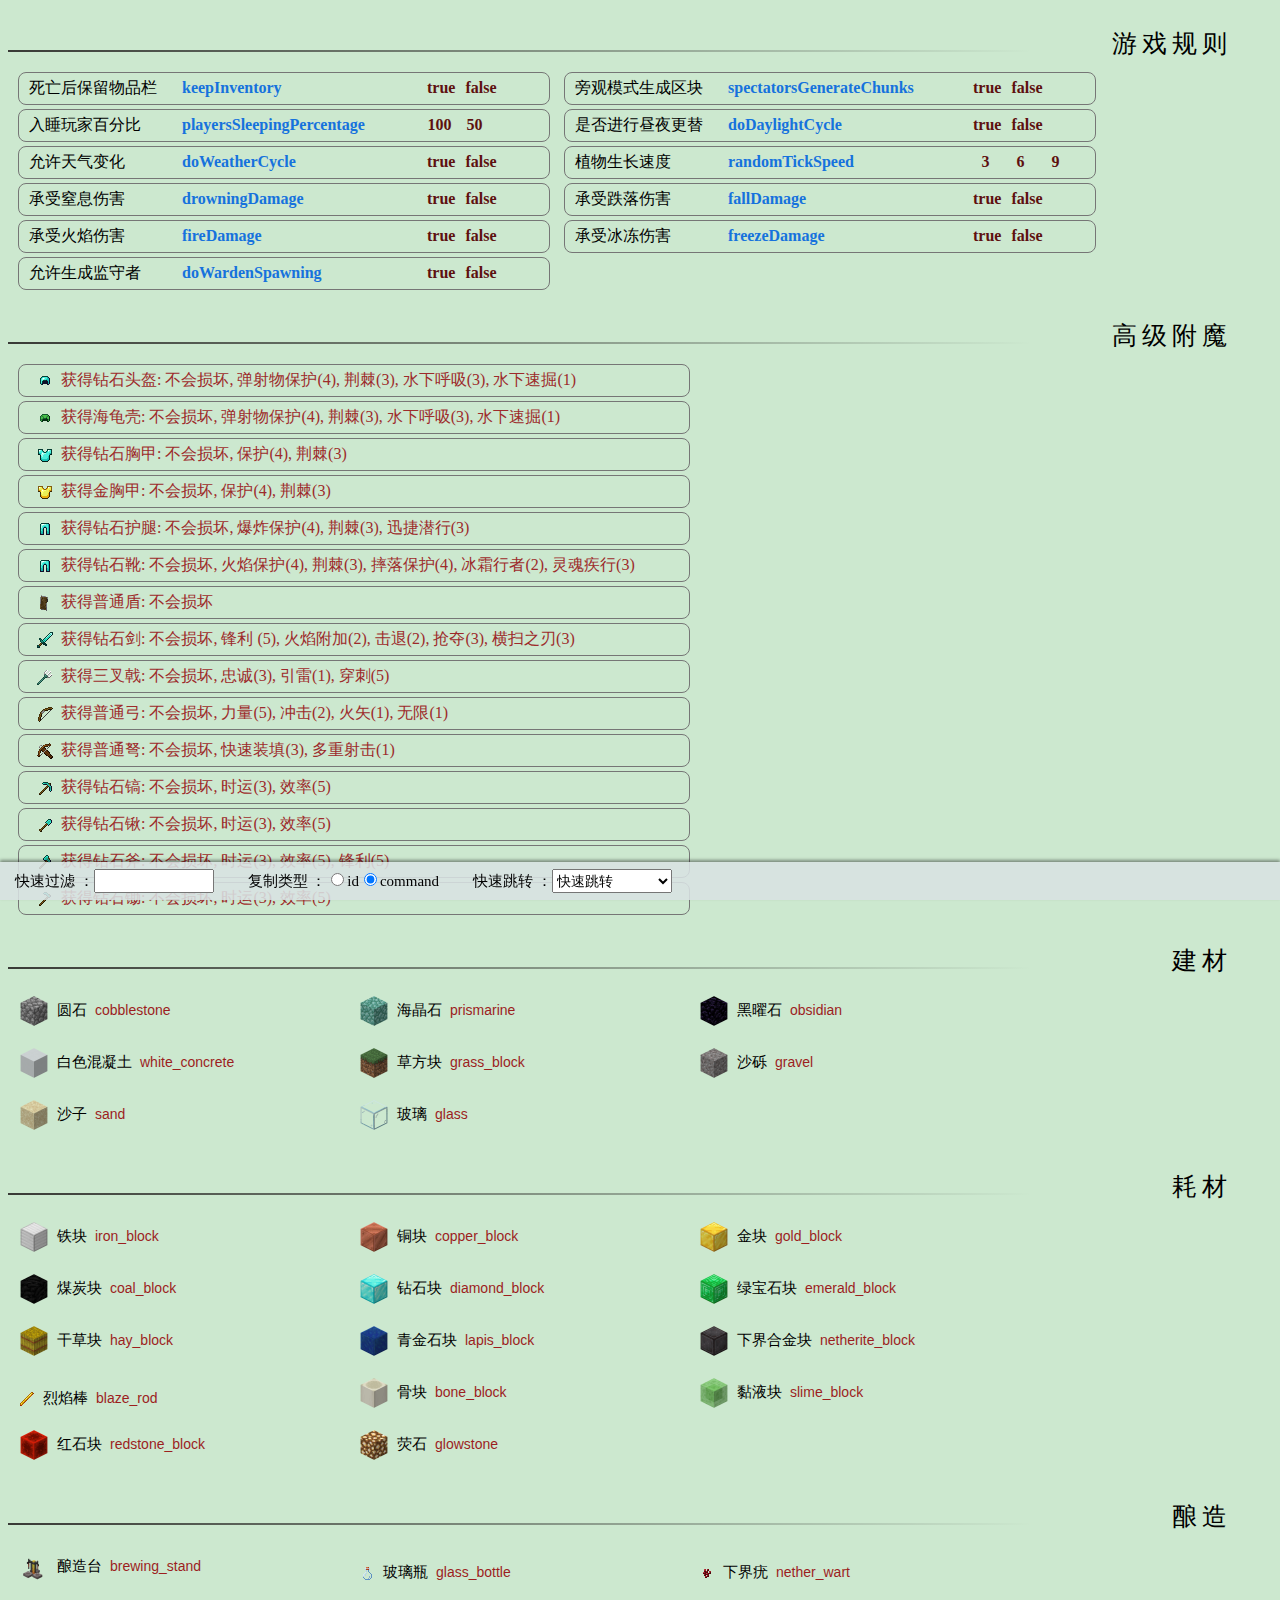
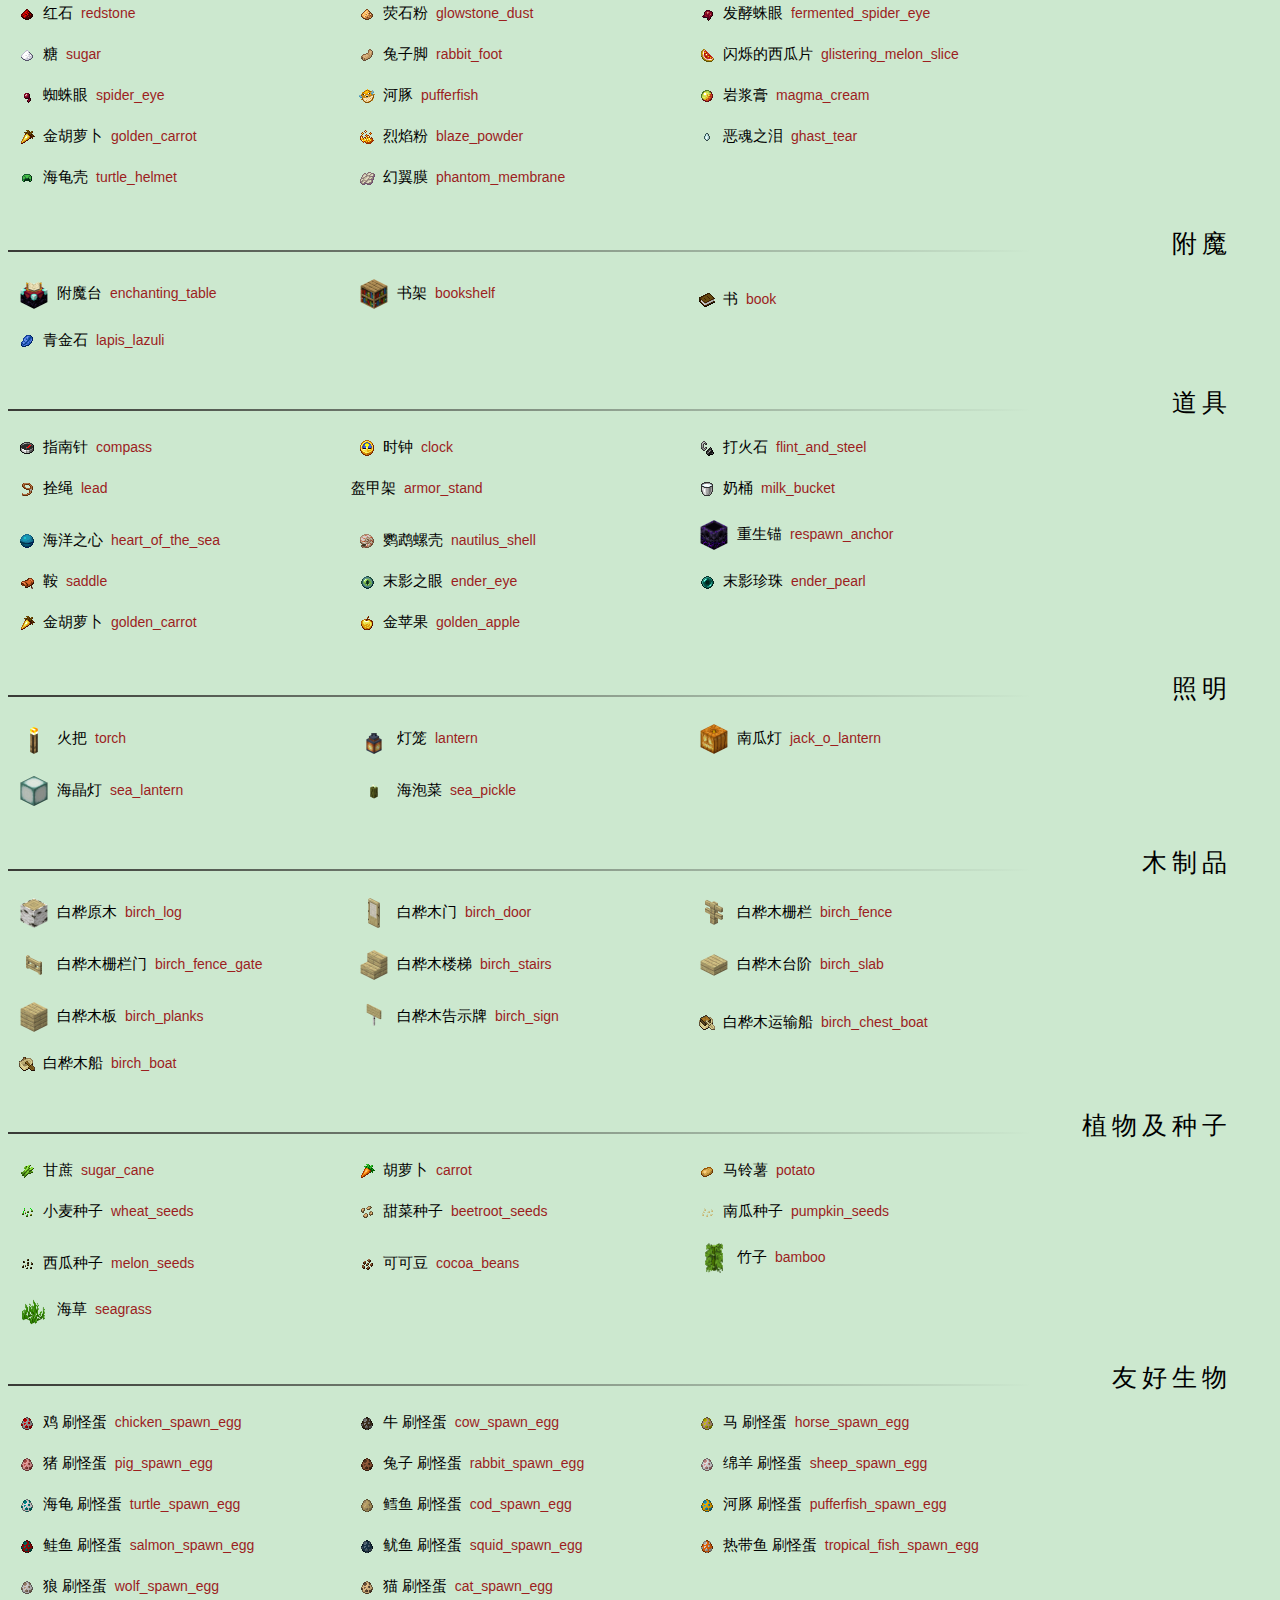
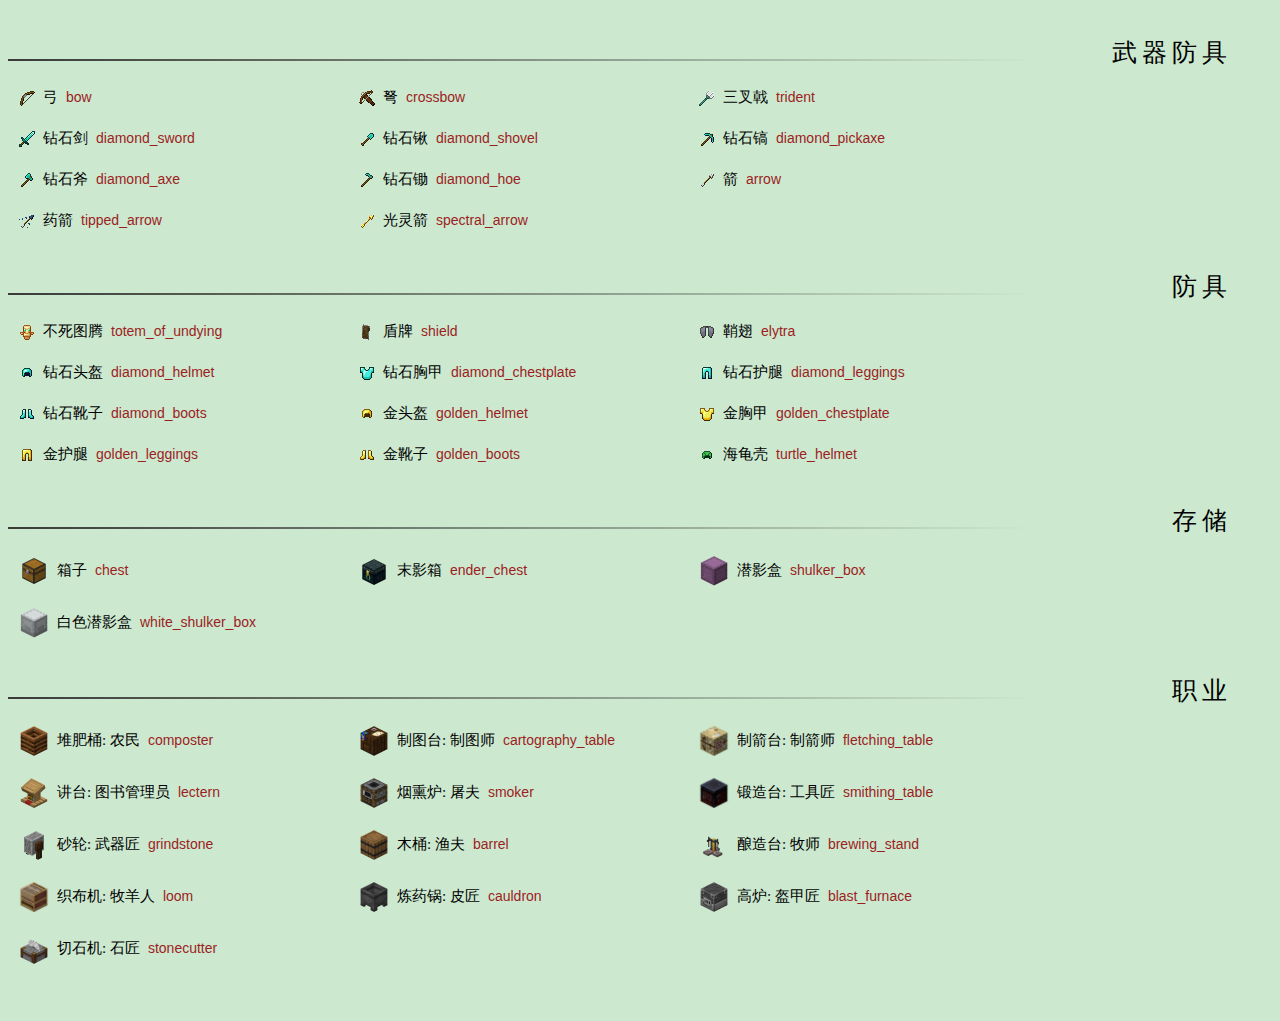
<file: docs/quick-access.html>
<html>
<head>
    <meta http-equiv="Content-Type" content="text/html; charset=UTF-8">
    <meta name="description" content="数据及图片来源：https://wiki.biligame.com/mc">
    <link rel="stylesheet" href="./resource/base.css">
    <link rel="stylesheet" href="./resource/block_styles.css">
    <link rel="stylesheet" href="./resource/stuff_styles.css" />
    <title>常用获取命令</title>
</head>
<body>
    <div class="options">
        <div><label for="optfilter">快速过滤</label> ：<input id="optfilter" name="optfilter" type="text"></div>
        <div><label for="optid">复制类型</label> ：<input type="radio" id="optid" name="opttype" value="optid"><label for="optid">id</label><input type="radio" id="optcmd" name="opttype" value="optcmd" checked><label for="optcmd">command</label></div>
        <div><label for="optjump">快速跳转</label> ：<select id="optjump" name="optjump"><option value=''>快速跳转</option></select></div>
    </div>

    <div class="title"><a name="游戏规则"></a></div>
    <div class="rule"><span class="rule-text">死亡后保留物品栏</span><span class="rule-cmd">keepInventory</span><span class="rule-value">true</span><span class="rule-value">false</span></div>
    <div class="rule"><span class="rule-text">旁观模式生成区块</span><span class="rule-cmd">spectatorsGenerateChunks</span><span class="rule-value">true</span><span class="rule-value">false</span></div>
    <div class="rule"><span class="rule-text">入睡玩家百分比</span><span class="rule-cmd">playersSleepingPercentage</span><span class="rule-value">100</span><span class="rule-value">50</span></div>
    <div class="rule"><span class="rule-text">是否进行昼夜更替</span><span class="rule-cmd">doDaylightCycle</span><span class="rule-value">true</span><span class="rule-value">false</span></div>
    <div class="rule"><span class="rule-text">允许天气变化</span><span class="rule-cmd">doWeatherCycle</span><span class="rule-value">true</span><span class="rule-value">false</span></div>
    <div class="rule"><span class="rule-text">植物生长速度</span><span class="rule-cmd">randomTickSpeed</span><span class="rule-value">3</span><span class="rule-value">6</span><span class="rule-value">9</span></div>
    <div class="rule"><span class="rule-text">承受窒息伤害</span><span class="rule-cmd">drowningDamage</span><span class="rule-value">true</span><span class="rule-value">false</span></div>
    <div class="rule"><span class="rule-text">承受跌落伤害</span><span class="rule-cmd">fallDamage</span><span class="rule-value">true</span><span class="rule-value">false</span></div>
    <div class="rule"><span class="rule-text">承受火焰伤害</span><span class="rule-cmd">fireDamage</span><span class="rule-value">true</span><span class="rule-value">false</span></div>
    <div class="rule"><span class="rule-text">承受冰冻伤害</span><span class="rule-cmd">freezeDamage</span><span class="rule-value">true</span><span class="rule-value">false</span></div>
    <div class="rule"><span class="rule-text">允许生成监守者</span><span class="rule-cmd">doWardenSpawning</span><span class="rule-value">true</span><span class="rule-value">false</span></div>

    <div class="title"><a name="高级附魔"></a></div>
    <div class="enchant"><span class="sprite-stuff bg-diamond_helmet"></span><span class="enchant-text" data-enchant='give @a diamond_helmet{Unbreakable:1b,Enchantments:[{id:"projectile_protection",lvl:4s},{id:"thorns",lvl:3s},{id:"respiration",lvl:3s},{id:"aqua_affinity",lvl:1s}]}'>获得钻石头盔: 不会损坏, 弹射物保护(4), 荆棘(3), 水下呼吸(3), 水下速掘(1)</span></div>
    <div class="enchant"><span class="sprite-stuff bg-turtle_helmet"></span><span class="enchant-text" data-enchant='give @a turtle_helmet{Unbreakable:1b,Enchantments:[{id:"projectile_protection",lvl:4s},{id:"thorns",lvl:3s},{id:"respiration",lvl:3s},{id:"aqua_affinity",lvl:1s}]}'>获得海龟壳: 不会损坏, 弹射物保护(4), 荆棘(3), 水下呼吸(3), 水下速掘(1)</span></div>
    <div class="enchant"><span class="sprite-stuff bg-diamond_chestplate"></span><span class="enchant-text" data-enchant='give @a diamond_chestplate{Unbreakable:1b,Enchantments:[{id:"protection",lvl:4s},{id:"thorns",lvl:3s}]}'>获得钻石胸甲: 不会损坏, 保护(4), 荆棘(3)</span></div>
    <div class="enchant"><span class="sprite-stuff bg-golden_chestplate"></span><span class="enchant-text" data-enchant='give @a golden_chestplate{Unbreakable:1b,Enchantments:[{id:"protection",lvl:4s},{id:"thorns",lvl:3s}]}'>获得金胸甲: 不会损坏, 保护(4), 荆棘(3)</span></div>
    <div class="enchant"><span class="sprite-stuff bg-diamond_leggings"></span><span class="enchant-text" data-enchant='give @a diamond_leggings{Unbreakable:1b,Enchantments:[{id:"blast_protection",lvl:4s},{id:"thorns",lvl:3s},{id:"swift_sneak",lvl:3s}]}'>获得钻石护腿: 不会损坏, 爆炸保护(4), 荆棘(3), 迅捷潜行(3)</span></div>
    <div class="enchant"><span class="sprite-stuff bg-diamond_leggings"></span><span class="enchant-text" data-enchant='give @a diamond_boots{Unbreakable:1b,Enchantments:[{id:"fire_protection",lvl:4s},{id:"thorns",lvl:3s},{id:"feather_falling",lvl:4s},{id:"frost_walker",lvl:2s},{id:"soul_speed",lvl:3s}]}'>获得钻石靴: 不会损坏, 火焰保护(4), 荆棘(3), 摔落保护(4), 冰霜行者(2), 灵魂疾行(3)</span></div>
    <div class="enchant"><span class="sprite-stuff bg-shield"></span><span class="enchant-text" data-enchant='give @a shield{Unbreakable:1b,Enchantments:[{id:"mending",lvl:1s}]}'>获得普通盾: 不会损坏</span></div>
    <div class="enchant"><span class="sprite-stuff bg-diamond_sword"></span><span class="enchant-text" data-enchant='give @a diamond_sword{Unbreakable:1b,Enchantments:[{id:"sharpness",lvl:5s},{id:"fire_aspect",lvl:2s},{id:"knockback",lvl:2s},{id:"looting",lvl:3s},{id:"sweeping",lvl:3s}]}'>获得钻石剑: 不会损坏, 锋利 (5), 火焰附加(2), 击退(2), 抢夺(3), 横扫之刃(3)</span></div>
    <div class="enchant"><span class="sprite-stuff bg-trident"></span><span class="enchant-text" data-enchant='give @a trident{Unbreakable:1b,Enchantments:[{id:"loyalty",lvl:3s},{id:"channeling",lvl:1s},{id:"impaling",lvl:5s}]}'>获得三叉戟: 不会损坏, 忠诚(3), 引雷(1), 穿刺(5)</span></div>
    <div class="enchant"><span class="sprite-stuff bg-bow"></span><span class="enchant-text" data-enchant='give @a bow{Unbreakable:1b,Enchantments:[{id:"power",lvl:5s},{id:"punch",lvl:2s},{id:"flame",lvl:1s},{id:"infinity",lvl:1s}]}'>获得普通弓: 不会损坏, 力量(5), 冲击(2), 火矢(1), 无限(1)</span></div>
    <div class="enchant"><span class="sprite-stuff bg-crossbow"></span><span class="enchant-text" data-enchant='give @a crossbow{Unbreakable:1b,Enchantments:[{id:"quick_charge",lvl:3s},{id:"multishot",lvl:1s}]}'>获得普通弩: 不会损坏, 快速装填(3), 多重射击(1)</span></div>
    <div class="enchant"><span class="sprite-stuff bg-diamond_pickaxe"></span><span class="enchant-text" data-enchant='give @a diamond_pickaxe{Unbreakable:1b,Enchantments:[{id:"fortune",lvl:3s},{id:"efficiency",lvl:5s}]}'>获得钻石镐: 不会损坏, 时运(3), 效率(5)</span></div>
    <div class="enchant"><span class="sprite-stuff bg-diamond_shovel"></span><span class="enchant-text" data-enchant='give @a diamond_shovel{Unbreakable:1b,Enchantments:[{id:"fortune",lvl:3s},{id:"efficiency",lvl:5s}]}'>获得钻石锹: 不会损坏, 时运(3), 效率(5)</span></div>
    <div class="enchant"><span class="sprite-stuff bg-diamond_axe"></span><span class="enchant-text" data-enchant='give @a diamond_axe{Unbreakable:1b,Enchantments:[{id:"fortune",lvl:3s},{id:"efficiency",lvl:5s},{id:"sharpness",lvl:5s}]}'>获得钻石斧: 不会损坏, 时运(3), 效率(5), 锋利(5)</span></div>
    <div class="enchant"><span class="sprite-stuff bg-diamond_hoe"></span><span class="enchant-text" data-enchant='give @a diamond_hoe{Unbreakable:1b,Enchantments:[{id:"fortune",lvl:3s},{id:"efficiency",lvl:5s}]}'>获得钻石锄: 不会损坏, 时运(3), 效率(5)</span></div>

    <div class="title"><a name="建材"></a></div>
    <div class="item"><span class="sprite-block cobblestone" title="Cobblestone"></span><span class="name">圆石</span><span class="code"><code>cobblestone</code></span></div>
    <div class="item"><span class="sprite-block prismarine" title="Prismarine"></span><span class="name">海晶石</span><span class="code"><code>prismarine</code></span></div>
    <div class="item"><span class="sprite-block obsidian" title="Obsidian"></span><span class="name">黑曜石</span><span class="code"><code>obsidian</code></span></div>
    <div class="item"><span class="sprite-block white_concrete" title="White Concrete"></span><span class="name">白色混凝土</span><span class="code"><code>white_concrete</code></span></div>
    <div class="item"><span class="sprite-block grass_block" title="Grass Block"></span><span class="name">草方块</span><span class="code"><code>grass_block</code></span></div>
    <div class="item"><span class="sprite-block gravel" title="Gravel"></span><span class="name">沙砾</span><span class="code"><code>gravel</code></span></div>
    <div class="item"><span class="sprite-block sand" title="Sand"></span><span class="name">沙子</span><span class="code"><code>sand</code></span></div>
    <div class="item"><span class="sprite-block glass" title="Glass"></span><span class="name">玻璃</span><span class="code"><code>glass</code></span></div>

    <div class="title"><a name="耗材"></a></div>
    <div class="item"><span class="sprite-block iron_block" title="Block of Iron"></span><span class="name">铁块</span><span class="code"><code>iron_block</code></span></div>
    <div class="item"><span class="sprite-block copper_block" title="Copper Block"></span><span class="name">铜块</span><span class="code"><code>copper_block</code></span></div>
    <div class="item"><span class="sprite-block gold_block" title="Block of Gold"></span><span class="name">金块</span><span class="code"><code>gold_block</code></span></div>
    <div class="item"><span class="sprite-block coal_block" title="Block of Coal"></span><span class="name">煤炭块</span><span class="code"><code>coal_block</code></span></div>
    <div class="item"><span class="sprite-block diamond_block" title="Block of Diamond"></span><span class="name">钻石块</span><span class="code"><code>diamond_block</code></span></div>
    <div class="item"><span class="sprite-block emerald_block" title="Block of Emerald"></span><span class="name">绿宝石块</span><span class="code"><code>emerald_block</code></span></div>
    <div class="item"><span class="sprite-block hay_block" title="Hay Bale"></span><span class="name">干草块</span><span class="code"><code>hay_block</code></span></div>
    <div class="item"><span class="sprite-block lapis_block" title="Block of Lapis Lazuli"></span><span class="name">青金石块</span><span class="code"><code>lapis_block</code></span></div>
    <div class="item"><span class="sprite-block netherite_block" title="Block of Netherite"></span><span class="name">下界合金块</span><span class="code"><code>netherite_block</code></span></div>
    <div class="item"><span class="sprite-stuff bg-blaze_rod"></span><span class="name">烈焰棒</span><span class="code"><code>blaze_rod</code></span></div>
    <div class="item"><span class="sprite-block bone_block" title="Bone Block"></span><span class="name">骨块</span><span class="code"><code>bone_block</code></span></div>
    <div class="item"><span class="sprite-block slime_block" title="Slime Block"></span><span class="name">黏液块</span><span class="code"><code>slime_block</code></span></div>
    <div class="item"><span class="sprite-block redstone_block" title="Block of Redstone"></span><span class="name">红石块</span><span class="code"><code>redstone_block</code></span></div>
    <div class="item"><span class="sprite-block glowstone" title="Glowstone"></span><span class="name">荧石</span><span class="code"><code>glowstone</code></span></div>

    <div class="title"><a name="酿造"></a></div>
    <div class="item"><span class="sprite-block brewing_stand" title="Brewing Stand"></span><span class="name">酿造台</span><span class="code"><code>brewing_stand</code></span></div>
    <div class="item"><span class="sprite-stuff bg-glass_bottle"></span><span class="name">玻璃瓶</span><span class="code"><code>glass_bottle</code></span></div>
    <div class="item"><span class="sprite-stuff bg-nether_wart"></span><span class="name">下界疣</span><span class="code"><code>nether_wart</code></span></div>
    <div class="item"><span class="sprite-stuff bg-redstone"></span><span class="name">红石</span><span class="code"><code>redstone</code></span></div>
    <div class="item"><span class="sprite-stuff bg-glowstone_dust"></span><span class="name">荧石粉</span><span class="code"><code>glowstone_dust</code></span></div>
    <div class="item"><span class="sprite-stuff bg-fermented_spider_eye"></span><span class="name">发酵蛛眼</span><span class="code"><code>fermented_spider_eye</code></span></div>
    <div class="item"><span class="sprite-stuff bg-sugar"></span><span class="name">糖</span><span class="code"><code>sugar</code></span></div>
    <div class="item"><span class="sprite-stuff bg-rabbit_foot"></span><span class="name">兔子脚</span><span class="code"><code>rabbit_foot</code></span></div>
    <div class="item"><span class="sprite-stuff bg-glistering_melon_slice"></span><span class="name">闪烁的西瓜片</span><span class="code"><code>glistering_melon_slice</code></span></div>
    <div class="item"><span class="sprite-stuff bg-spider_eye"></span><span class="name">蜘蛛眼</span><span class="code"><code>spider_eye</code></span></div>
    <div class="item"><span class="sprite-stuff bg-pufferfish"></span><span class="name">河豚</span><span class="code"><code>pufferfish</code></span></div>
    <div class="item"><span class="sprite-stuff bg-magma_cream"></span><span class="name">岩浆膏</span><span class="code"><code>magma_cream</code></span></div>
    <div class="item"><span class="sprite-stuff bg-golden_carrot"></span><span class="name">金胡萝卜</span><span class="code"><code>golden_carrot</code></span></div>
    <div class="item"><span class="sprite-stuff bg-blaze_powder"></span><span class="name">烈焰粉</span><span class="code"><code>blaze_powder</code></span></div>
    <div class="item"><span class="sprite-stuff bg-ghast_tear"></span><span class="name">恶魂之泪</span><span class="code"><code>ghast_tear</code></span></div>
    <div class="item"><span class="sprite-stuff bg-turtle_helmet"></span><span class="name">海龟壳</span><span class="code"><code>turtle_helmet</code></span></div>
    <div class="item"><span class="sprite-stuff bg-phantom_membrane"></span><span class="name">幻翼膜</span><span class="code"><code>phantom_membrane</code></span></div>

    <div class="title"><a name="附魔"></a></div>
    <div class="item"><span class="sprite-block enchanting_table" title="Enchanting Table"></span><span class="name">附魔台</span><span class="code"><code>enchanting_table</code></span></div>
    <div class="item"><span class="sprite-block bookshelf" title="Bookshelf"></span><span class="name">书架</span><span class="code"><code>bookshelf</code></span></div>
    <div class="item"><span class="sprite-stuff bg-book"></span><span class="name">书</span><span class="code"><code>book</code></span></div>
    <div class="item"><span class="sprite-stuff bg-lapis_lazuli"></span><span class="name">青金石</span><span class="code"><code>lapis_lazuli</code></span></div>

    <div class="title"><a name="道具"></a></div>
    <div class="item"><span class="sprite-stuff bg-compass"></span><span class="name">指南针</span><span class="code"><code>compass</code></span></div>
    <div class="item"><span class="sprite-stuff bg-clock"></span><span class="name">时钟</span><span class="code"><code>clock</code></span></div>
    <div class="item"><span class="sprite-stuff bg-flint_and_steel"></span><span class="name">打火石</span><span class="code"><code>flint_and_steel</code></span></div>
    <div class="item"><span class="sprite-stuff bg-lead"></span><span class="name">拴绳</span><span class="code"><code>lead</code></span></div>
    <div class="item"><span class="sprite-entity bg-armor_stand"></span><span class="name">盔甲架</span><span class="code"><code>armor_stand</code></span></div>
    <div class="item"><span class="sprite-stuff bg-milk_bucket"></span><span class="name">奶桶</span><span class="code"><code>milk_bucket</code></span></div>
    <div class="item"><span class="sprite-stuff bg-heart_of_the_sea"></span><span class="name">海洋之心</span><span class="code"><code>heart_of_the_sea</code></span></div>
    <div class="item"><span class="sprite-stuff bg-nautilus_shell"></span><span class="name">鹦鹉螺壳</span><span class="code"><code>nautilus_shell</code></span></div>
    <div class="item"><span class="sprite-block respawn_anchor" title="Respawn Anchor"></span><span class="name">重生锚</span><span class="code"><code>respawn_anchor</code></span></div>
    <div class="item"><span class="sprite-stuff bg-saddle"></span><span class="name">鞍</span><span class="code"><code>saddle</code></span></div>
    <div class="item"><span class="sprite-stuff bg-ender_eye"></span><span class="name">末影之眼</span><span class="code"><code>ender_eye</code></span></div>
    <div class="item"><span class="sprite-stuff bg-ender_pearl"></span><span class="name">末影珍珠</span><span class="code"><code>ender_pearl</code></span></div>
    <div class="item"><span class="sprite-stuff bg-golden_carrot"></span><span class="name">金胡萝卜</span><span class="code"><code>golden_carrot</code></span></div>
    <div class="item"><span class="sprite-stuff bg-golden_apple"></span><span class="name">金苹果</span><span class="code"><code>golden_apple</code></span></div>

    <div class="title"><a name="照明"></a></div>
    <div class="item"><span class="sprite-block torch" title="Torch"></span><span class="name">火把</span><span class="code"><code>torch</code></span></div>
    <div class="item"><span class="sprite-block lantern" title="Lantern"></span><span class="name">灯笼</span><span class="code"><code>lantern</code></span></div>
    <div class="item"><span class="sprite-block jack_o_lantern" title="Jack o'Lantern"></span><span class="name">南瓜灯</span><span class="code"><code>jack_o_lantern</code></span></div>
    <div class="item"><span class="sprite-block sea_lantern" title="Sea Lantern"></span><span class="name">海晶灯</span><span class="code"><code>sea_lantern</code></span></div>
    <div class="item"><span class="sprite-block sea_pickle" title="Sea Pickle"></span><span class="name">海泡菜</span><span class="code"><code>sea_pickle</code></span></div>

    <div class="title"><a name="木制品"></a></div>
    <div class="item"><span class="sprite-block birch_log" title="Birch Log"></span><span class="name">白桦原木</span><span class="code"><code>birch_log</code></span></div>
    <div class="item"><span class="sprite-block birch_door" title="Birch Door"></span><span class="name">白桦木门</span><span class="code"><code>birch_door</code></span></div>
    <div class="item"><span class="sprite-block birch_fence" title="Birch Fence"></span><span class="name">白桦木栅栏</span><span class="code"><code>birch_fence</code></span></div>
    <div class="item"><span class="sprite-block birch_fence_gate" title="Birch Fence Gate"></span><span class="name">白桦木栅栏门</span><span class="code"><code>birch_fence_gate</code></span></div>
    <div class="item"><span class="sprite-block birch_stairs" title="Birch Stairs"></span><span class="name">白桦木楼梯</span><span class="code"><code>birch_stairs</code></span></div>
    <div class="item"><span class="sprite-block birch_slab" title="Birch Slab"></span><span class="name">白桦木台阶</span><span class="code"><code>birch_slab</code></span></div>
    <div class="item"><span class="sprite-block birch_planks" title="Birch Planks"></span><span class="name">白桦木板</span><span class="code"><code>birch_planks</code></span></div>
    <div class="item"><span class="sprite-block birch_sign" title="Birch Standing Sign"></span><span class="name">白桦木告示牌</span><span class="code"><code>birch_sign</code></span></div>
    <div class="item"><span class="sprite-stuff bg-birch_chest_boat"></span><span class="name">白桦木运输船</span><span class="code"><code>birch_chest_boat</code></span></div>
    <div class="item"><span class="sprite-stuff bg-birch_boat"></span><span class="name">白桦木船</span><span class="code"><code>birch_boat</code></span></div>

    <div class="title"><a name="植物及种子"></a></div>
    <div class="item"><span class="sprite-stuff bg-sugar_cane"></span><span class="name">甘蔗</span><span class="code"><code>sugar_cane</code></span></div>
    <div class="item"><span class="sprite-stuff bg-carrot"></span><span class="name">胡萝卜</span><span class="code"><code>carrot</code></span></div>
    <div class="item"><span class="sprite-stuff bg-potato"></span><span class="name">马铃薯</span><span class="code"><code>potato</code></span></div>
    <div class="item"><span class="sprite-stuff bg-wheat_seeds"></span><span class="name">小麦种子</span><span class="code"><code>wheat_seeds</code></span></div>
    <div class="item"><span class="sprite-stuff bg-beetroot_seeds"></span><span class="name">甜菜种子</span><span class="code"><code>beetroot_seeds</code></span></div>
    <div class="item"><span class="sprite-stuff bg-pumpkin_seeds"></span><span class="name">南瓜种子</span><span class="code"><code>pumpkin_seeds</code></span></div>
    <div class="item"><span class="sprite-stuff bg-melon_seeds"></span><span class="name">西瓜种子</span><span class="code"><code>melon_seeds</code></span></div>
    <div class="item"><span class="sprite-stuff bg-cocoa_beans"></span><span class="name">可可豆</span><span class="code"><code>cocoa_beans</code></span></div>
    <div class="item"><span class="sprite-block bamboo" title="Big Leaves Bamboo"></span><span class="name">竹子</span><span class="code"><code>bamboo</code></span></div>
    <div class="item"><span class="sprite-block seagrass" title="Seagrass"></span><span class="name">海草</span><span class="code"><code>seagrass</code></span></div>

    <div class="title"><a name="友好生物"></a></div>
    <div class="item"><span class="sprite-stuff bg-chicken_spawn_egg"></span><span class="name">鸡 刷怪蛋</span><span class="code"><code>chicken_spawn_egg</code></span></div>
    <div class="item"><span class="sprite-stuff bg-cow_spawn_egg"></span><span class="name">牛 刷怪蛋</span><span class="code"><code>cow_spawn_egg</code></span></div>
    <div class="item"><span class="sprite-stuff bg-horse_spawn_egg"></span><span class="name">马 刷怪蛋</span><span class="code"><code>horse_spawn_egg</code></span></div>
    <div class="item"><span class="sprite-stuff bg-pig_spawn_egg"></span><span class="name">猪 刷怪蛋</span><span class="code"><code>pig_spawn_egg</code></span></div>
    <div class="item"><span class="sprite-stuff bg-rabbit_spawn_egg"></span><span class="name">兔子 刷怪蛋</span><span class="code"><code>rabbit_spawn_egg</code></span></div>
    <div class="item"><span class="sprite-stuff bg-sheep_spawn_egg"></span><span class="name">绵羊 刷怪蛋</span><span class="code"><code>sheep_spawn_egg</code></span></div>
    <div class="item"><span class="sprite-stuff bg-turtle_spawn_egg"></span><span class="name">海龟 刷怪蛋</span><span class="code"><code>turtle_spawn_egg</code></span></div>
    <div class="item"><span class="sprite-stuff bg-cod_spawn_egg"></span><span class="name">鳕鱼 刷怪蛋</span><span class="code"><code>cod_spawn_egg</code></span></div>
    <div class="item"><span class="sprite-stuff bg-pufferfish_spawn_egg"></span><span class="name">河豚 刷怪蛋</span><span class="code"><code>pufferfish_spawn_egg</code></span></div>
    <div class="item"><span class="sprite-stuff bg-salmon_spawn_egg"></span><span class="name">鲑鱼 刷怪蛋</span><span class="code"><code>salmon_spawn_egg</code></span></div>
    <div class="item"><span class="sprite-stuff bg-squid_spawn_egg"></span><span class="name">鱿鱼 刷怪蛋</span><span class="code"><code>squid_spawn_egg</code></span></div>
    <div class="item"><span class="sprite-stuff bg-tropical_fish_spawn_egg"></span><span class="name">热带鱼 刷怪蛋</span><span class="code"><code>tropical_fish_spawn_egg</code></span></div>
    <div class="item"><span class="sprite-stuff bg-wolf_spawn_egg"></span><span class="name">狼 刷怪蛋</span><span class="code"><code>wolf_spawn_egg</code></span></div>
    <div class="item"><span class="sprite-stuff bg-cat_spawn_egg"></span><span class="name">猫 刷怪蛋</span><span class="code"><code>cat_spawn_egg</code></span></div>
 
    <div class="title"><a name="武器防具"></a></div>
    <div class="item"><span class="sprite-stuff bg-bow"></span><span class="name">弓</span><span class="code"><code>bow</code></span></div>
    <div class="item"><span class="sprite-stuff bg-crossbow"></span><span class="name">弩</span><span class="code"><code>crossbow</code></span></div>
    <div class="item"><span class="sprite-stuff bg-trident"></span><span class="name">三叉戟</span><span class="code"><code>trident</code></span></div>
    <div class="item"><span class="sprite-stuff bg-diamond_sword"></span><span class="name">钻石剑</span><span class="code"><code>diamond_sword</code></span></div>
    <div class="item"><span class="sprite-stuff bg-diamond_shovel"></span><span class="name">钻石锹</span><span class="code"><code>diamond_shovel</code></span></div>
    <div class="item"><span class="sprite-stuff bg-diamond_pickaxe"></span><span class="name">钻石镐</span><span class="code"><code>diamond_pickaxe</code></span></div>
    <div class="item"><span class="sprite-stuff bg-diamond_axe"></span><span class="name">钻石斧</span><span class="code"><code>diamond_axe</code></span></div>
    <div class="item"><span class="sprite-stuff bg-diamond_hoe"></span><span class="name">钻石锄</span><span class="code"><code>diamond_hoe</code></span></div>
    <div class="item"><span class="sprite-stuff bg-arrow"></span><span class="name">箭</span><span class="code"><code>arrow</code></span></div>
    <div class="item"><span class="sprite-stuff bg-tipped_arrow"></span><span class="name">药箭</span><span class="code"><code>tipped_arrow</code></span></div>
    <div class="item"><span class="sprite-stuff bg-spectral_arrow"></span><span class="name">光灵箭</span><span class="code"><code>spectral_arrow</code></span></div>

    <div class="title"><a name="防具"></a></div>
    <div class="item"><span class="sprite-stuff bg-totem_of_undying"></span><span class="name">不死图腾</span><span class="code"><code>totem_of_undying</code></span></div>
    <div class="item"><span class="sprite-stuff bg-shield"></span><span class="name">盾牌</span><span class="code"><code>shield</code></span></div>
    <div class="item"><span class="sprite-stuff bg-elytra"></span><span class="name">鞘翅</span><span class="code"><code>elytra</code></span></div>

    <div class="item"><span class="sprite-stuff bg-diamond_helmet"></span><span class="name">钻石头盔</span><span class="code"><code>diamond_helmet</code></span></div>
    <div class="item"><span class="sprite-stuff bg-diamond_chestplate"></span><span class="name">钻石胸甲</span><span class="code"><code>diamond_chestplate</code></span></div>
    <div class="item"><span class="sprite-stuff bg-diamond_leggings"></span><span class="name">钻石护腿</span><span class="code"><code>diamond_leggings</code></span></div>
    <div class="item"><span class="sprite-stuff bg-diamond_boots"></span><span class="name">钻石靴子</span><span class="code"><code>diamond_boots</code></span></div>
    <div class="item"><span class="sprite-stuff bg-golden_helmet"></span><span class="name">金头盔</span><span class="code"><code>golden_helmet</code></span></div>
    <div class="item"><span class="sprite-stuff bg-golden_chestplate"></span><span class="name">金胸甲</span><span class="code"><code>golden_chestplate</code></span></div>
    <div class="item"><span class="sprite-stuff bg-golden_leggings"></span><span class="name">金护腿</span><span class="code"><code>golden_leggings</code></span></div>
    <div class="item"><span class="sprite-stuff bg-golden_boots"></span><span class="name">金靴子</span><span class="code"><code>golden_boots</code></span></div>
    <div class="item"><span class="sprite-stuff bg-turtle_helmet"></span><span class="name">海龟壳</span><span class="code"><code>turtle_helmet</code></span></div>

    <div class="title"><a name="存储"></a></div>
    <div class="item"><span class="sprite-block chest" title="Chest"></span><span class="name">箱子</span><span class="code"><code>chest</code></span></div>
    <div class="item"><span class="sprite-block ender_chest" title="Ender Chest"></span><span class="name">末影箱</span><span class="code"><code>ender_chest</code></span></div>
    <div class="item"><span class="sprite-block shulker_box" title="Shulker Box"></span><span class="name">潜影盒</span><span class="code"><code>shulker_box</code></span></div>
    <div class="item"><span class="sprite-block white_shulker_box" title="White Shulker Box"></span><span class="name">白色潜影盒</span><span class="code"><code>white_shulker_box</code></span></div>

    <div class="title"><a name="职业"></a></div>
    <div class="item"><span class="sprite-block composter" title="Composter"></span><span class="name">堆肥桶: 农民</span><span class="code"><code>composter</code></span></div>
    <div class="item"><span class="sprite-block cartography_table" title="Cartography Table"></span><span class="name">制图台: 制图师</span><span class="code"><code>cartography_table</code></span></div>
    <div class="item"><span class="sprite-block fletching_table" title="Fletching Table"></span><span class="name">制箭台: 制箭师</span><span class="code"><code>fletching_table</code></span></div>
    <div class="item"><span class="sprite-block lectern" title="Lectern"></span><span class="name">讲台: 图书管理员</span><span class="code"><code>lectern</code></span></div>
    <div class="item"><span class="sprite-block smoker" title="Smoker"></span><span class="name">烟熏炉: 屠夫</span><span class="code"><code>smoker</code></span></div>
    <div class="item"><span class="sprite-block smithing_table" title="Smithing Table"></span><span class="name">锻造台: 工具匠</span><span class="code"><code>smithing_table</code></span></div>
    <div class="item"><span class="sprite-block grindstone" title="Grindstone"></span><span class="name">砂轮: 武器匠</span><span class="code"><code>grindstone</code></span></div>
    <div class="item"><span class="sprite-block barrel" title="Barrel"></span><span class="name">木桶: 渔夫</span><span class="code"><code>barrel</code></span></div>
    <div class="item"><span class="sprite-block brewing_stand" title="Brewing Stand"></span><span class="name">酿造台: 牧师</span><span class="code"><code>brewing_stand</code></span></div>
    <div class="item"><span class="sprite-block loom" title="Loom"></span><span class="name">织布机: 牧羊人</span><span class="code"><code>loom</code></span></div>
    <div class="item"><span class="sprite-block cauldron" title="Cauldron"></span><span class="name">炼药锅: 皮匠</span><span class="code"><code>cauldron</code></span></div>
    <div class="item"><span class="sprite-block blast_furnace" title="Blast Furnace"></span><span class="name">高炉: 盔甲匠</span><span class="code"><code>blast_furnace</code></span></div>
    <div class="item"><span class="sprite-block stonecutter" title="Stonecutter"></span><span class="name">切石机: 石匠</span><span class="code"><code>stonecutter</code></span></div>

</body>
<script src="resource/function.js"></script>
</html>
</file>
<file: docs/resource/base.css>
body {
    background: #cce8cf;
    overflow-y: scroll;
    padding-bottom: 40px;
}

.item {
    padding: 5px 3px;
    display: inline-block;
    min-width: 330px;
    white-space: nowrap;
    width: 330px;
    margin: 4px 0;
    overflow: hidden;
}

.grayb {
    background-color: #a8a8a866;
}

.pinkb {
    background-color: #ffa1a166;
}

p {
    font-size: 20px;
    font-weight: 700;
    color: #b40909;
}

.name {
    font-size: 15px;
    cursor: pointer;
}

.code {
    color: #9c1e1e;
    cursor: pointer;
}

code {
    margin: 0 8px;
    font-family: Verdana, Geneva, Tahoma, sans-serif;
    font-size: 14px;
}

.title::before {
    content: "";
    display: block;
    margin: 0;
    background: linear-gradient(90deg, #1c1818, transparent) -200px no-repeat;
    margin-bottom: -25px;
    height: 2px;
}

.title {
    font-size: 25px;
    letter-spacing: 5px;
    margin: 50px 0 10px;
    padding-right: 40px;
    text-align: right;
    z-index: 1;
}

.options {
    position: fixed;
    left: 0;
    width: 100%;
    font-size: 15px;
    font-family: verdana;
    bottom: 0px;
    background: #d8e1e2e0;
    padding: 5px 0;
    box-shadow: #0006 0 -2px 3px 0;
}

.options div {
    display: inline-block;
    padding: 2px 15px;
}

#optfilter,
#optjump {
    width: 120px;
    height: 24px;
    font-size: 14px;
}

.rule {
    padding: 5px 10px;
    margin: 2px 0 2px 10px;
    display: inline-block;
    width: 510px;
    border: 1px solid #767676;
    border-radius: 8px;
}

.rule-text {
    width: 133px;
    display: inline-block;
}

.rule-cmd {
    color: #1672dd;
    display: inline-block;
    width: 240px;
    font-weight: 900;
    margin-left: 20px;
}

.rule-value {
    display: inline-block;
    min-width: 25px;
    font-weight: 900;
    color: #5e1010;
    cursor: pointer;
    margin: 0 5px;
    text-align: center;
}

.enchant {
    padding: 5px 10px;
    margin: 2px 0 2px 10px;
    display: inline-block;
    width: 650px;
    border: 1px solid #767676;
    border-radius: 8px;
}

.enchant-text {
    cursor: pointer;
    color: #9d2b2b;
}
</file>
<file: docs/resource/block_styles.css>
.sprite-block {
    background: url("block_sprites.png") no-repeat top left;
    background-size: 1020px 972px;
    display: inline-block;
    vertical-align: middle;
    margin: 0 8px;
    width: 30px;
    height: 30px;
    cursor: pointer;
}
.empty {
    background-position: -984px -884px;
}
.kelp_plant {
    background-position: 0 0;
    height: 60px;
}
.kelp {
    background-position: -34px 0;
    height: 60px;
}
.twisting_vines {
    background-position: -68px 0;
    height: 60px;
}
.small_dripleaf {
    background-position: -102px 0;
    height: 47px;
}
.fire {
    background-position: 0 -64px;
    height: 33px;
}
.soul_fire {
    background-position: -34px -64px;
    height: 33px;
}
.acacia_wall_sign {
    background-position: -68px -64px;
    height: 32px;
}
.birch_wall_sign {
    background-position: -102px -64px;
    height: 32px;
}
.dark_oak_wall_sign {
    background-position: -136px 0;
    height: 32px;
}
.jungle_wall_sign {
    background-position: -136px -36px;
    height: 32px;
}
.spruce_wall_sign {
    background-position: 0 -101px;
    height: 32px;
}
.acacia_button {
    background-position: -34px -101px;
}
.acacia_door {
    background-position: -68px -101px;
}
.acacia_fence_gate {
    background-position: -102px -101px;
}
.acacia_fence {
    background-position: -136px -101px;
}
.acacia_leaves {
    background-position: -170px 0;
}
.acacia_log {
    background-position: -170px -34px;
}
.acacia_planks {
    background-position: -170px -68px;
}
.acacia_sapling {
    background-position: -170px -102px;
}
.acacia_sign {
    background-position: 0 -137px;
}
.acacia_slab {
    background-position: -34px -137px;
}
.acacia_stairs {
    background-position: -68px -137px;
}
.acacia_wood {
    background-position: -102px -137px;
}
.allium {
    background-position: -136px -137px;
}
.amethyst_block {
    background-position: -170px -137px;
}
.amethyst_cluster {
    background-position: -204px 0;
}
.ancient_debris {
    background-position: -204px -34px;
}
.andesite_slab {
    background-position: -204px -68px;
}
.andesite_stairs {
    background-position: -204px -102px;
}
.andesite_wall {
    background-position: -204px -136px;
}
.andesite {
    background-position: 0 -171px;
}
.anvil {
    background-position: -34px -171px;
}
.attached_melon_stem {
    background-position: -68px -171px;
}
.attached_pumpkin_stem {
    background-position: -102px -171px;
}
.azalea_leaves {
    background-position: -136px -171px;
}
.azalea {
    background-position: -170px -171px;
}
.azure_bluet {
    background-position: -204px -171px;
}
.bamboo_sapling {
    background-position: -238px 0;
}
.bamboo {
    background-position: -238px -34px;
}
.barrel {
    background-position: -238px -68px;
}
.barrier {
    background-position: -238px -102px;
}
.basalt {
    background-position: -238px -136px;
}
.beacon {
    background-position: -238px -170px;
}
.bedrock {
    background-position: 0 -205px;
}
.bee_nest {
    background-position: -34px -205px;
}
.beehive {
    background-position: -68px -205px;
}
.beetroots {
    background-position: -102px -205px;
}
.bell {
    background-position: -136px -205px;
}
.big_dripleaf_stem {
    background-position: -170px -205px;
}
.big_dripleaf {
    background-position: -204px -205px;
}
.birch_button {
    background-position: -238px -205px;
}
.birch_door {
    background-position: -272px 0;
}
.birch_fence_gate {
    background-position: -272px -34px;
}
.birch_fence {
    background-position: -272px -68px;
}
.birch_leaves {
    background-position: -272px -102px;
}
.birch_log {
    background-position: -272px -136px;
}
.birch_planks {
    background-position: -272px -170px;
}
.birch_sapling {
    background-position: -272px -204px;
}
.birch_sign {
    background-position: 0 -239px;
}
.birch_slab {
    background-position: -34px -239px;
}
.birch_stairs {
    background-position: -68px -239px;
}
.birch_wood {
    background-position: -102px -239px;
}
.black_bed {
    background-position: -136px -239px;
}
.black_candle_cake {
    background-position: -170px -239px;
}
.black_candle {
    background-position: -204px -239px;
}
.black_concrete_powder {
    background-position: -238px -239px;
}
.black_concrete {
    background-position: -272px -239px;
}
.black_glazed_terracotta {
    background-position: -306px 0;
}
.black_shulker_box {
    background-position: -306px -34px;
}
.black_stained_glass_pane {
    background-position: -306px -68px;
}
.black_stained_glass {
    background-position: -306px -102px;
}
.black_terracotta {
    background-position: -306px -136px;
}
.black_wool {
    background-position: -306px -170px;
}
.blackstone_slab {
    background-position: -306px -204px;
}
.blackstone_stairs {
    background-position: -306px -238px;
}
.blackstone_wall {
    background-position: 0 -273px;
}
.blackstone {
    background-position: -34px -273px;
}
.blast_furnace {
    background-position: -68px -273px;
}
.blue_bed {
    background-position: -102px -273px;
}
.blue_candle_cake {
    background-position: -136px -273px;
}
.blue_candle {
    background-position: -170px -273px;
}
.blue_concrete_powder {
    background-position: -204px -273px;
}
.blue_concrete {
    background-position: -238px -273px;
}
.blue_glazed_terracotta {
    background-position: -272px -273px;
}
.blue_ice {
    background-position: -306px -273px;
}
.blue_orchid {
    background-position: -340px 0;
}
.blue_shulker_box {
    background-position: -340px -34px;
}
.blue_stained_glass_pane {
    background-position: -340px -68px;
}
.blue_stained_glass {
    background-position: -340px -102px;
}
.blue_terracotta {
    background-position: -340px -136px;
}
.blue_wool {
    background-position: -340px -170px;
}
.bone_block {
    background-position: -340px -204px;
}
.bookshelf {
    background-position: -340px -238px;
}
.brain_coral_block {
    background-position: -340px -272px;
}
.brain_coral {
    background-position: 0 -307px;
}
.brewing_stand {
    background-position: -34px -307px;
}
.brick_slab {
    background-position: -68px -307px;
}
.brick_stairs {
    background-position: -102px -307px;
}
.brick_wall {
    background-position: -136px -307px;
}
.bricks {
    background-position: -170px -307px;
}
.brown_bed {
    background-position: -204px -307px;
}
.brown_candle_cake {
    background-position: -238px -307px;
}
.brown_candle {
    background-position: -272px -307px;
}
.brown_concrete_powder {
    background-position: -306px -307px;
}
.brown_concrete {
    background-position: -340px -307px;
}
.brown_glazed_terracotta {
    background-position: -374px 0;
}
.brown_mushroom_block {
    background-position: -374px -34px;
}
.brown_mushroom {
    background-position: -374px -68px;
}
.brown_shulker_box {
    background-position: -374px -102px;
}
.brown_stained_glass_pane {
    background-position: -374px -136px;
}
.brown_stained_glass {
    background-position: -374px -170px;
}
.brown_terracotta {
    background-position: -374px -204px;
}
.brown_wool {
    background-position: -374px -238px;
}
.bubble_column {
    background-position: -374px -272px;
}
.bubble_coral_block {
    background-position: -374px -306px;
}
.bubble_coral {
    background-position: 0 -341px;
}
.budding_amethyst {
    background-position: -34px -341px;
}
.cactus {
    background-position: -68px -341px;
}
.cake {
    background-position: -102px -341px;
}
.calcite {
    background-position: -136px -341px;
}
.campfire {
    background-position: -170px -341px;
}
.candle_cake {
    background-position: -204px -341px;
}
.candle {
    background-position: -238px -341px;
}
.carrots {
    background-position: -272px -341px;
}
.cartography_table {
    background-position: -306px -341px;
}
.carved_pumpkin {
    background-position: -340px -341px;
}
.cauldron {
    background-position: -374px -341px;
}
.cave_vines_plant {
    background-position: -408px 0;
}
.cave_vines {
    background-position: -408px -34px;
}
.chain_command_block {
    background-position: -408px -68px;
}
.chain {
    background-position: -408px -102px;
}
.chest {
    background-position: -408px -136px;
}
.chipped_anvil {
    background-position: -408px -170px;
}
.chiseled_deepslate {
    background-position: -408px -204px;
}
.chiseled_nether_bricks {
    background-position: -408px -238px;
}
.chiseled_polished_blackstone {
    background-position: -408px -272px;
}
.chiseled_quartz_block {
    background-position: -408px -306px;
}
.chiseled_red_sandstone {
    background-position: -408px -340px;
}
.chiseled_sandstone {
    background-position: 0 -375px;
}
.chiseled_stone_bricks {
    background-position: -34px -375px;
}
.chorus_flower {
    background-position: -68px -375px;
}
.chorus_plant {
    background-position: -102px -375px;
}
.clay {
    background-position: -136px -375px;
}
.coal_block {
    background-position: -170px -375px;
}
.coal_ore {
    background-position: -204px -375px;
}
.coarse_dirt {
    background-position: -238px -375px;
}
.cobbled_deepslate_slab {
    background-position: -272px -375px;
}
.cobbled_deepslate_stairs {
    background-position: -306px -375px;
}
.cobbled_deepslate_wall {
    background-position: -340px -375px;
}
.cobbled_deepslate {
    background-position: -374px -375px;
}
.cobblestone_slab {
    background-position: -408px -375px;
}
.cobblestone_stairs {
    background-position: -442px 0;
}
.cobblestone_wall {
    background-position: -442px -34px;
}
.cobblestone {
    background-position: -442px -68px;
}
.cobweb {
    background-position: -442px -102px;
}
.cocoa {
    background-position: -442px -136px;
}
.command_block {
    background-position: -442px -170px;
}
.composter {
    background-position: -442px -204px;
}
.conduit {
    background-position: -442px -238px;
}
.copper_block {
    background-position: -442px -272px;
}
.copper_ore {
    background-position: -442px -306px;
}
.cornflower {
    background-position: -442px -340px;
}
.cracked_deepslate_bricks {
    background-position: -442px -374px;
}
.cracked_deepslate_tiles {
    background-position: 0 -409px;
}
.cracked_nether_bricks {
    background-position: -34px -409px;
}
.cracked_polished_blackstone_bricks {
    background-position: -68px -409px;
}
.cracked_stone_bricks {
    background-position: -102px -409px;
}
.crafting_table {
    background-position: -136px -409px;
}
.creeper_head {
    background-position: -170px -409px;
}
.creeper_wall_head {
    background-position: -204px -409px;
}
.crimson_button {
    background-position: -238px -409px;
}
.crimson_door {
    background-position: -272px -409px;
}
.crimson_fence_gate {
    background-position: -306px -409px;
}
.crimson_fence {
    background-position: -340px -409px;
}
.crimson_fungus {
    background-position: -374px -409px;
}
.crimson_hyphae {
    background-position: -408px -409px;
}
.crimson_nylium {
    background-position: -442px -409px;
}
.crimson_planks {
    background-position: -476px 0;
}
.crimson_roots {
    background-position: -476px -34px;
}
.crimson_sign {
    background-position: -476px -68px;
}
.crimson_slab {
    background-position: -476px -102px;
}
.crimson_stairs {
    background-position: -476px -136px;
}
.crimson_stem {
    background-position: -476px -170px;
}
.crimson_wall_sign {
    background-position: -476px -204px;
}
.crying_obsidian {
    background-position: -476px -238px;
}
.cut_copper_slab {
    background-position: -476px -272px;
}
.cut_copper_stairs {
    background-position: -476px -306px;
}
.cut_copper {
    background-position: -476px -340px;
}
.cut_red_sandstone_slab {
    background-position: -476px -374px;
}
.cut_red_sandstone {
    background-position: -476px -408px;
}
.cut_sandstone_slab {
    background-position: 0 -443px;
}
.cut_sandstone {
    background-position: -34px -443px;
}
.cyan_bed {
    background-position: -68px -443px;
}
.cyan_candle_cake {
    background-position: -102px -443px;
}
.cyan_candle {
    background-position: -136px -443px;
}
.cyan_concrete_powder {
    background-position: -170px -443px;
}
.cyan_concrete {
    background-position: -204px -443px;
}
.cyan_glazed_terracotta {
    background-position: -238px -443px;
}
.cyan_shulker_box {
    background-position: -272px -443px;
}
.cyan_stained_glass_pane {
    background-position: -306px -443px;
}
.cyan_stained_glass {
    background-position: -340px -443px;
}
.cyan_terracotta {
    background-position: -374px -443px;
}
.cyan_wool {
    background-position: -408px -443px;
}
.damaged_anvil {
    background-position: -442px -443px;
}
.dandelion {
    background-position: -476px -443px;
}
.dark_oak_button {
    background-position: -510px 0;
}
.dark_oak_door {
    background-position: -510px -34px;
}
.dark_oak_fence_gate {
    background-position: -510px -68px;
}
.dark_oak_fence {
    background-position: -510px -102px;
}
.dark_oak_leaves {
    background-position: -510px -136px;
}
.dark_oak_log {
    background-position: -510px -170px;
}
.dark_oak_planks {
    background-position: -510px -204px;
}
.dark_oak_sapling {
    background-position: -510px -238px;
}
.dark_oak_sign {
    background-position: -510px -272px;
}
.dark_oak_slab {
    background-position: -510px -306px;
}
.dark_oak_stairs {
    background-position: -510px -340px;
}
.dark_oak_wood {
    background-position: -510px -374px;
}
.dark_prismarine_slab {
    background-position: -510px -408px;
}
.dark_prismarine_stairs {
    background-position: -510px -442px;
}
.dark_prismarine {
    background-position: 0 -477px;
}
.daylight_detector {
    background-position: -34px -477px;
}
.dead_brain_coral_block {
    background-position: -68px -477px;
}
.dead_brain_coral {
    background-position: -102px -477px;
}
.dead_bubble_coral_block {
    background-position: -136px -477px;
}
.dead_bubble_coral {
    background-position: -170px -477px;
}
.dead_bush {
    background-position: -204px -477px;
}
.dead_fire_coral_block {
    background-position: -238px -477px;
}
.dead_fire_coral {
    background-position: -272px -477px;
}
.dead_horn_coral_block {
    background-position: -306px -477px;
}
.dead_horn_coral {
    background-position: -340px -477px;
}
.dead_tube_coral_block {
    background-position: -374px -477px;
}
.dead_tube_coral {
    background-position: -408px -477px;
}
.deepslate_brick_slab {
    background-position: -442px -477px;
}
.deepslate_brick_stairs {
    background-position: -476px -477px;
}
.deepslate_brick_wall {
    background-position: -510px -477px;
}
.deepslate_bricks {
    background-position: -544px 0;
}
.deepslate_coal_ore {
    background-position: -544px -34px;
}
.deepslate_copper_ore {
    background-position: -544px -68px;
}
.deepslate_diamond_ore {
    background-position: -544px -102px;
}
.deepslate_emerald_ore {
    background-position: -544px -136px;
}
.deepslate_gold_ore {
    background-position: -544px -170px;
}
.deepslate_iron_ore {
    background-position: -544px -204px;
}
.deepslate_lapis_ore {
    background-position: -544px -238px;
}
.deepslate_redstone_ore {
    background-position: -544px -272px;
}
.deepslate {
    background-position: -544px -306px;
}
.diamond_block {
    background-position: -544px -340px;
}
.diamond_ore {
    background-position: -544px -374px;
}
.diorite_slab {
    background-position: -544px -408px;
}
.diorite_stairs {
    background-position: -544px -442px;
}
.diorite_wall {
    background-position: -544px -476px;
}
.diorite {
    background-position: 0 -511px;
}
.dirt_path {
    background-position: -34px -511px;
}
.dirt {
    background-position: -68px -511px;
}
.dispenser {
    background-position: -102px -511px;
}
.dragon_egg {
    background-position: -136px -511px;
}
.dragon_head {
    background-position: -170px -511px;
}
.dragon_wall_head {
    background-position: -204px -511px;
}
.dried_kelp_block {
    background-position: -238px -511px;
}
.dripstone_block {
    background-position: -272px -511px;
}
.dropper {
    background-position: -306px -511px;
}
.emerald_block {
    background-position: -340px -511px;
}
.emerald_ore {
    background-position: -374px -511px;
}
.enchanting_table {
    background-position: -408px -511px;
}
.end_gateway {
    background-position: -442px -511px;
}
.end_portal_frame {
    background-position: -476px -511px;
}
.end_rod {
    background-position: -510px -511px;
}
.end_stone_brick_slab {
    background-position: -544px -511px;
}
.end_stone_brick_stairs {
    background-position: -578px 0;
}
.end_stone_brick_wall {
    background-position: -578px -34px;
}
.end_stone_bricks {
    background-position: -578px -68px;
}
.end_stone {
    background-position: -578px -102px;
}
.ender_chest {
    background-position: -578px -136px;
}
.exposed_copper {
    background-position: -578px -170px;
}
.exposed_cut_copper_slab {
    background-position: -578px -204px;
}
.exposed_cut_copper_stairs {
    background-position: -578px -238px;
}
.exposed_cut_copper {
    background-position: -578px -272px;
}
.farmland {
    background-position: -578px -306px;
}
.fern {
    background-position: -578px -340px;
}
.fire_coral_block {
    background-position: -578px -374px;
}
.fire_coral {
    background-position: -578px -408px;
}
.fletching_table {
    background-position: -578px -442px;
}
.flower_pot {
    background-position: -578px -476px;
}
.flowering_azalea_leaves {
    background-position: -578px -510px;
}
.flowering_azalea {
    background-position: 0 -545px;
}
.frosted_ice {
    background-position: -34px -545px;
}
.furnace {
    background-position: -68px -545px;
}
.gilded_blackstone {
    background-position: -102px -545px;
}
.glass_pane {
    background-position: -136px -545px;
}
.glass {
    background-position: -170px -545px;
}
.glow_lichen {
    background-position: -204px -545px;
}
.glowstone {
    background-position: -238px -545px;
}
.gold_block {
    background-position: -272px -545px;
}
.gold_ore {
    background-position: -306px -545px;
}
.granite_slab {
    background-position: -340px -545px;
}
.granite_stairs {
    background-position: -374px -545px;
}
.granite_wall {
    background-position: -408px -545px;
}
.granite {
    background-position: -442px -545px;
}
.grass_block {
    background-position: -476px -545px;
}
.grass {
    background-position: -510px -545px;
}
.gravel {
    background-position: -544px -545px;
}
.gray_bed {
    background-position: -578px -545px;
}
.gray_candle_cake {
    background-position: -612px 0;
}
.gray_candle {
    background-position: -612px -34px;
}
.gray_concrete_powder {
    background-position: -612px -68px;
}
.gray_concrete {
    background-position: -612px -102px;
}
.gray_glazed_terracotta {
    background-position: -612px -136px;
}
.gray_shulker_box {
    background-position: -612px -170px;
}
.gray_stained_glass_pane {
    background-position: -612px -204px;
}
.gray_stained_glass {
    background-position: -612px -238px;
}
.gray_terracotta {
    background-position: -612px -272px;
}
.gray_wool {
    background-position: -612px -306px;
}
.green_bed {
    background-position: -612px -340px;
}
.green_candle_cake {
    background-position: -612px -374px;
}
.green_candle {
    background-position: -612px -408px;
}
.green_concrete_powder {
    background-position: -612px -442px;
}
.green_concrete {
    background-position: -612px -476px;
}
.green_glazed_terracotta {
    background-position: -612px -510px;
}
.green_shulker_box {
    background-position: -612px -544px;
}
.green_stained_glass_pane {
    background-position: 0 -579px;
}
.green_stained_glass {
    background-position: -34px -579px;
}
.green_terracotta {
    background-position: -68px -579px;
}
.green_wool {
    background-position: -102px -579px;
}
.grindstone {
    background-position: -136px -579px;
}
.hanging_roots {
    background-position: -170px -579px;
}
.hay_block {
    background-position: -204px -579px;
}
.heavy_weighted_pressure_plate {
    background-position: -238px -579px;
}
.honey_block {
    background-position: -272px -579px;
}
.honeycomb_block {
    background-position: -306px -579px;
}
.hopper {
    background-position: -340px -579px;
}
.horn_coral_block {
    background-position: -374px -579px;
}
.horn_coral {
    background-position: -408px -579px;
}
.ice {
    background-position: -442px -579px;
}
.infested_chiseled_stone_bricks {
    background-position: -476px -579px;
}
.infested_cobblestone {
    background-position: -510px -579px;
}
.infested_cracked_stone_bricks {
    background-position: -544px -579px;
}
.infested_deepslate {
    background-position: -578px -579px;
}
.infested_mossy_stone_bricks {
    background-position: -612px -579px;
}
.infested_stone_bricks {
    background-position: -646px 0;
}
.infested_stone {
    background-position: -646px -34px;
}
.iron_bars {
    background-position: -646px -68px;
}
.iron_block {
    background-position: -646px -102px;
}
.iron_door {
    background-position: -646px -136px;
}
.iron_ore {
    background-position: -646px -170px;
}
.jack_o_lantern {
    background-position: -646px -204px;
}
.jigsaw {
    background-position: -646px -238px;
}
.jukebox {
    background-position: -646px -272px;
}
.jungle_button {
    background-position: -646px -306px;
}
.jungle_door {
    background-position: -646px -340px;
}
.jungle_fence_gate {
    background-position: -646px -374px;
}
.jungle_fence {
    background-position: -646px -408px;
}
.jungle_leaves {
    background-position: -646px -442px;
}
.jungle_log {
    background-position: -646px -476px;
}
.jungle_planks {
    background-position: -646px -510px;
}
.jungle_sapling {
    background-position: -646px -544px;
}
.jungle_sign {
    background-position: -646px -578px;
}
.jungle_slab {
    background-position: 0 -613px;
}
.jungle_stairs {
    background-position: -34px -613px;
}
.jungle_wood {
    background-position: -68px -613px;
}
.ladder {
    background-position: -102px -613px;
}
.lantern {
    background-position: -136px -613px;
}
.lapis_block {
    background-position: -170px -613px;
}
.lapis_ore {
    background-position: -204px -613px;
}
.large_amethyst_bud {
    background-position: -238px -613px;
}
.lava_cauldron {
    background-position: -272px -613px;
}
.lava {
    background-position: -306px -613px;
}
.lectern {
    background-position: -340px -613px;
}
.lever {
    background-position: -374px -613px;
}
.light_blue_bed {
    background-position: -408px -613px;
}
.light_blue_candle_cake {
    background-position: -442px -613px;
}
.light_blue_candle {
    background-position: -476px -613px;
}
.light_blue_concrete_powder {
    background-position: -510px -613px;
}
.light_blue_concrete {
    background-position: -544px -613px;
}
.light_blue_glazed_terracotta {
    background-position: -578px -613px;
}
.light_blue_shulker_box {
    background-position: -612px -613px;
}
.light_blue_stained_glass_pane {
    background-position: -646px -613px;
}
.light_blue_stained_glass {
    background-position: -680px 0;
}
.light_blue_terracotta {
    background-position: -680px -34px;
}
.light_blue_wool {
    background-position: -680px -68px;
}
.light_gray_bed {
    background-position: -680px -102px;
}
.light_gray_candle_cake {
    background-position: -680px -136px;
}
.light_gray_candle {
    background-position: -680px -170px;
}
.light_gray_concrete_powder {
    background-position: -680px -204px;
}
.light_gray_concrete {
    background-position: -680px -238px;
}
.light_gray_glazed_terracotta {
    background-position: -680px -272px;
}
.light_gray_shulker_box {
    background-position: -680px -306px;
}
.light_gray_stained_glass_pane {
    background-position: -680px -340px;
}
.light_gray_stained_glass {
    background-position: -680px -374px;
}
.light_gray_terracotta {
    background-position: -680px -408px;
}
.light_gray_wool {
    background-position: -680px -442px;
}
.light {
    background-position: -680px -476px;
}
.lightning_rod {
    background-position: -680px -510px;
}
.lily_of_the_valley {
    background-position: -680px -544px;
}
.lime_bed {
    background-position: -680px -578px;
}
.lime_candle_cake {
    background-position: -680px -612px;
}
.lime_candle {
    background-position: 0 -647px;
}
.lime_concrete_powder {
    background-position: -34px -647px;
}
.lime_concrete {
    background-position: -68px -647px;
}
.lime_glazed_terracotta {
    background-position: -102px -647px;
}
.lime_shulker_box {
    background-position: -136px -647px;
}
.lime_stained_glass_pane {
    background-position: -170px -647px;
}
.lime_stained_glass {
    background-position: -204px -647px;
}
.lime_terracotta {
    background-position: -238px -647px;
}
.lime_wool {
    background-position: -272px -647px;
}
.lodestone {
    background-position: -306px -647px;
}
.loom {
    background-position: -340px -647px;
}
.magenta_bed {
    background-position: -374px -647px;
}
.magenta_candle_cake {
    background-position: -408px -647px;
}
.magenta_candle {
    background-position: -442px -647px;
}
.magenta_concrete_powder {
    background-position: -476px -647px;
}
.magenta_concrete {
    background-position: -510px -647px;
}
.magenta_glazed_terracotta {
    background-position: -544px -647px;
}
.magenta_shulker_box {
    background-position: -578px -647px;
}
.magenta_stained_glass_pane {
    background-position: -612px -647px;
}
.magenta_stained_glass {
    background-position: -646px -647px;
}
.magenta_terracotta {
    background-position: -680px -647px;
}
.magenta_wool {
    background-position: -714px 0;
}
.magma_block {
    background-position: -714px -34px;
}
.medium_amethyst_bud {
    background-position: -714px -68px;
}
.melon_stem {
    background-position: -714px -102px;
}
.melon {
    background-position: -714px -136px;
}
.moss_block {
    background-position: -714px -170px;
}
.moss_carpet {
    background-position: -714px -204px;
}
.mossy_cobblestone_slab {
    background-position: -714px -238px;
}
.mossy_cobblestone_stairs {
    background-position: -714px -272px;
}
.mossy_cobblestone_wall {
    background-position: -714px -306px;
}
.mossy_cobblestone {
    background-position: -714px -340px;
}
.mossy_stone_brick_slab {
    background-position: -714px -374px;
}
.mossy_stone_brick_stairs {
    background-position: -714px -408px;
}
.mossy_stone_brick_wall {
    background-position: -714px -442px;
}
.mossy_stone_bricks {
    background-position: -714px -476px;
}
.mushroom_stem {
    background-position: -714px -510px;
}
.mycelium {
    background-position: -714px -544px;
}
.nether_brick_fence {
    background-position: -714px -578px;
}
.nether_brick_slab {
    background-position: -714px -612px;
}
.nether_brick_stairs {
    background-position: -714px -646px;
}
.nether_brick_wall {
    background-position: 0 -681px;
}
.nether_bricks {
    background-position: -34px -681px;
}
.nether_gold_ore {
    background-position: -68px -681px;
}
.nether_portal {
    background-position: -102px -681px;
}
.nether_quartz_ore {
    background-position: -136px -681px;
}
.nether_sprouts {
    background-position: -170px -681px;
}
.nether_wart_block {
    background-position: -204px -681px;
}
.nether_wart {
    background-position: -238px -681px;
}
.netherite_block {
    background-position: -272px -681px;
}
.netherrack {
    background-position: -306px -681px;
}
.note_block {
    background-position: -340px -681px;
}
.oak_button {
    background-position: -374px -681px;
}
.oak_door {
    background-position: -408px -681px;
}
.oak_fence_gate {
    background-position: -442px -681px;
}
.oak_fence {
    background-position: -476px -681px;
}
.oak_leaves {
    background-position: -510px -681px;
}
.oak_log {
    background-position: -544px -681px;
}
.oak_planks {
    background-position: -578px -681px;
}
.oak_sapling {
    background-position: -612px -681px;
}
.oak_sign {
    background-position: -646px -681px;
}
.oak_slab {
    background-position: -680px -681px;
}
.oak_stairs {
    background-position: -714px -681px;
}
.oak_wall_sign {
    background-position: -748px 0;
}
.oak_wood {
    background-position: -748px -34px;
}
.observer {
    background-position: -748px -68px;
}
.obsidian {
    background-position: -748px -102px;
}
.orange_bed {
    background-position: -748px -136px;
}
.orange_candle_cake {
    background-position: -748px -170px;
}
.orange_candle {
    background-position: -748px -204px;
}
.orange_concrete_powder {
    background-position: -748px -238px;
}
.orange_concrete {
    background-position: -748px -272px;
}
.orange_glazed_terracotta {
    background-position: -748px -306px;
}
.orange_shulker_box {
    background-position: -748px -340px;
}
.orange_stained_glass_pane {
    background-position: -748px -374px;
}
.orange_stained_glass {
    background-position: -748px -408px;
}
.orange_terracotta {
    background-position: -748px -442px;
}
.orange_tulip {
    background-position: -748px -476px;
}
.orange_wool {
    background-position: -748px -510px;
}
.oxeye_daisy {
    background-position: -748px -544px;
}
.oxidized_copper {
    background-position: -748px -578px;
}
.oxidized_cut_copper_slab {
    background-position: -748px -612px;
}
.oxidized_cut_copper_stairs {
    background-position: -748px -646px;
}
.oxidized_cut_copper {
    background-position: -748px -680px;
}
.packed_ice {
    background-position: 0 -715px;
}
.petrified_oak_slab {
    background-position: -34px -715px;
}
.pink_bed {
    background-position: -68px -715px;
}
.pink_candle_cake {
    background-position: -102px -715px;
}
.pink_candle {
    background-position: -136px -715px;
}
.pink_concrete_powder {
    background-position: -170px -715px;
}
.pink_concrete {
    background-position: -204px -715px;
}
.pink_glazed_terracotta {
    background-position: -238px -715px;
}
.pink_shulker_box {
    background-position: -272px -715px;
}
.pink_stained_glass_pane {
    background-position: -306px -715px;
}
.pink_stained_glass {
    background-position: -340px -715px;
}
.pink_terracotta {
    background-position: -374px -715px;
}
.pink_tulip {
    background-position: -408px -715px;
}
.pink_wool {
    background-position: -442px -715px;
}
.piston_head {
    background-position: -476px -715px;
}
.piston {
    background-position: -510px -715px;
}
.player_head {
    background-position: -544px -715px;
}
.player_wall_head {
    background-position: -578px -715px;
}
.podzol {
    background-position: -612px -715px;
}
.pointed_dripstone {
    background-position: -646px -715px;
}
.polished_andesite_slab {
    background-position: -680px -715px;
}
.polished_andesite_stairs {
    background-position: -714px -715px;
}
.polished_andesite {
    background-position: -748px -715px;
}
.polished_basalt {
    background-position: -782px 0;
}
.polished_blackstone_brick_slab {
    background-position: -782px -34px;
}
.polished_blackstone_brick_stairs {
    background-position: -782px -68px;
}
.polished_blackstone_brick_wall {
    background-position: -782px -102px;
}
.polished_blackstone_bricks {
    background-position: -782px -136px;
}
.polished_blackstone_button {
    background-position: -782px -170px;
}
.polished_blackstone_pressure_plate {
    background-position: -782px -204px;
}
.polished_blackstone_slab {
    background-position: -782px -238px;
}
.polished_blackstone_stairs {
    background-position: -782px -272px;
}
.polished_blackstone_wall {
    background-position: -782px -306px;
}
.polished_blackstone {
    background-position: -782px -340px;
}
.polished_deepslate_slab {
    background-position: -782px -374px;
}
.polished_deepslate_stairs {
    background-position: -782px -408px;
}
.polished_deepslate_wall {
    background-position: -782px -442px;
}
.polished_deepslate {
    background-position: -782px -476px;
}
.polished_diorite_slab {
    background-position: -782px -510px;
}
.polished_diorite_stairs {
    background-position: -782px -544px;
}
.polished_diorite {
    background-position: -782px -578px;
}
.polished_granite_slab {
    background-position: -782px -612px;
}
.polished_granite_stairs {
    background-position: -782px -646px;
}
.polished_granite {
    background-position: -782px -680px;
}
.poppy {
    background-position: -782px -714px;
}
.potatoes {
    background-position: 0 -749px;
}
.potted_acacia_sapling {
    background-position: -34px -749px;
}
.potted_allium {
    background-position: -68px -749px;
}
.potted_azalea_bush {
    background-position: -102px -749px;
}
.potted_azure_bluet {
    background-position: -136px -749px;
}
.potted_bamboo {
    background-position: -170px -749px;
}
.potted_birch_sapling {
    background-position: -204px -749px;
}
.potted_blue_orchid {
    background-position: -238px -749px;
}
.potted_brown_mushroom {
    background-position: -272px -749px;
}
.potted_cactus {
    background-position: -306px -749px;
}
.potted_cornflower {
    background-position: -340px -749px;
}
.potted_crimson_fungus {
    background-position: -374px -749px;
}
.potted_crimson_roots {
    background-position: -408px -749px;
}
.potted_dandelion {
    background-position: -442px -749px;
}
.potted_dark_oak_sapling {
    background-position: -476px -749px;
}
.potted_dead_bush {
    background-position: -510px -749px;
}
.potted_fern {
    background-position: -544px -749px;
}
.potted_flowering_azalea_bush {
    background-position: -578px -749px;
}
.potted_jungle_sapling {
    background-position: -612px -749px;
}
.potted_lily_of_the_valley {
    background-position: -646px -749px;
}
.potted_oak_sapling {
    background-position: -680px -749px;
}
.potted_orange_tulip {
    background-position: -714px -749px;
}
.potted_oxeye_daisy {
    background-position: -748px -749px;
}
.potted_pink_tulip {
    background-position: -782px -749px;
}
.potted_poppy {
    background-position: -816px 0;
}
.potted_red_mushroom {
    background-position: -816px -34px;
}
.potted_red_tulip {
    background-position: -816px -68px;
}
.potted_spruce_sapling {
    background-position: -816px -102px;
}
.potted_warped_fungus {
    background-position: -816px -136px;
}
.potted_warped_roots {
    background-position: -816px -170px;
}
.potted_white_tulip {
    background-position: -816px -204px;
}
.potted_wither_rose {
    background-position: -816px -238px;
}
.powder_snow_cauldron {
    background-position: -816px -272px;
}
.powder_snow {
    background-position: -816px -306px;
}
.prismarine_brick_slab {
    background-position: -816px -340px;
}
.prismarine_brick_stairs {
    background-position: -816px -374px;
}
.prismarine_bricks {
    background-position: -816px -408px;
}
.prismarine_slab {
    background-position: -816px -442px;
}
.prismarine_stairs {
    background-position: -816px -476px;
}
.prismarine_wall {
    background-position: -816px -510px;
}
.prismarine {
    background-position: -816px -544px;
}
.pumpkin_stem {
    background-position: -816px -578px;
}
.pumpkin {
    background-position: -816px -612px;
}
.purple_bed {
    background-position: -816px -646px;
}
.purple_candle_cake {
    background-position: -816px -680px;
}
.purple_candle {
    background-position: -816px -714px;
}
.purple_concrete_powder {
    background-position: -816px -748px;
}
.purple_concrete {
    background-position: 0 -783px;
}
.purple_glazed_terracotta {
    background-position: -34px -783px;
}
.purple_shulker_box {
    background-position: -68px -783px;
}
.purple_stained_glass_pane {
    background-position: -102px -783px;
}
.purple_stained_glass {
    background-position: -136px -783px;
}
.purple_terracotta {
    background-position: -170px -783px;
}
.purple_wool {
    background-position: -204px -783px;
}
.purpur_block {
    background-position: -238px -783px;
}
.purpur_pillar {
    background-position: -272px -783px;
}
.purpur_slab {
    background-position: -306px -783px;
}
.purpur_stairs {
    background-position: -340px -783px;
}
.quartz_block {
    background-position: -374px -783px;
}
.quartz_bricks {
    background-position: -408px -783px;
}
.quartz_pillar {
    background-position: -442px -783px;
}
.quartz_slab {
    background-position: -476px -783px;
}
.quartz_stairs {
    background-position: -510px -783px;
}
.raw_copper_block {
    background-position: -544px -783px;
}
.raw_gold_block {
    background-position: -578px -783px;
}
.raw_iron_block {
    background-position: -612px -783px;
}
.red_bed {
    background-position: -646px -783px;
}
.red_candle_cake {
    background-position: -680px -783px;
}
.red_candle {
    background-position: -714px -783px;
}
.red_concrete_powder {
    background-position: -748px -783px;
}
.red_concrete {
    background-position: -782px -783px;
}
.red_glazed_terracotta {
    background-position: -816px -783px;
}
.red_mushroom_block {
    background-position: -850px 0;
}
.red_mushroom {
    background-position: -850px -34px;
}
.red_nether_brick_slab {
    background-position: -850px -68px;
}
.red_nether_brick_stairs {
    background-position: -850px -102px;
}
.red_nether_brick_wall {
    background-position: -850px -136px;
}
.red_nether_bricks {
    background-position: -850px -170px;
}
.red_sand {
    background-position: -850px -204px;
}
.red_sandstone_slab {
    background-position: -850px -238px;
}
.red_sandstone_stairs {
    background-position: -850px -272px;
}
.red_sandstone_wall {
    background-position: -850px -306px;
}
.red_sandstone {
    background-position: -850px -340px;
}
.red_shulker_box {
    background-position: -850px -374px;
}
.red_stained_glass_pane {
    background-position: -850px -408px;
}
.red_stained_glass {
    background-position: -850px -442px;
}
.red_terracotta {
    background-position: -850px -476px;
}
.red_tulip {
    background-position: -850px -510px;
}
.red_wool {
    background-position: -850px -544px;
}
.redstone_block {
    background-position: -850px -578px;
}
.redstone_lamp {
    background-position: -850px -612px;
}
.redstone_ore {
    background-position: -850px -646px;
}
.redstone_torch {
    background-position: -850px -680px;
}
.redstone_wall_torch {
    background-position: -850px -714px;
}
.repeating_command_block {
    background-position: -850px -748px;
}
.respawn_anchor {
    background-position: -850px -782px;
}
.rooted_dirt {
    background-position: 0 -817px;
}
.sand {
    background-position: -34px -817px;
}
.sandstone_slab {
    background-position: -68px -817px;
}
.sandstone_stairs {
    background-position: -102px -817px;
}
.sandstone_wall {
    background-position: -136px -817px;
}
.sandstone {
    background-position: -170px -817px;
}
.scaffolding {
    background-position: -204px -817px;
}
.sculk_sensor {
    background-position: -238px -817px;
}
.sea_lantern {
    background-position: -272px -817px;
}
.sea_pickle {
    background-position: -306px -817px;
}
.seagrass {
    background-position: -340px -817px;
}
.shroomlight {
    background-position: -374px -817px;
}
.shulker_box {
    background-position: -408px -817px;
}
.skeleton_skull {
    background-position: -442px -817px;
}
.skeleton_wall_skull {
    background-position: -476px -817px;
}
.slime_block {
    background-position: -510px -817px;
}
.small_amethyst_bud {
    background-position: -544px -817px;
}
.smithing_table {
    background-position: -578px -817px;
}
.smoker {
    background-position: -612px -817px;
}
.smooth_basalt {
    background-position: -646px -817px;
}
.smooth_quartz_slab {
    background-position: -680px -817px;
}
.smooth_quartz_stairs {
    background-position: -714px -817px;
}
.smooth_quartz {
    background-position: -748px -817px;
}
.smooth_red_sandstone_slab {
    background-position: -782px -817px;
}
.smooth_red_sandstone_stairs {
    background-position: -816px -817px;
}
.smooth_red_sandstone {
    background-position: -850px -817px;
}
.smooth_sandstone_slab {
    background-position: -884px 0;
}
.smooth_sandstone_stairs {
    background-position: -884px -34px;
}
.smooth_sandstone {
    background-position: -884px -68px;
}
.smooth_stone_slab {
    background-position: -884px -102px;
}
.smooth_stone {
    background-position: -884px -136px;
}
.snow_block {
    background-position: -884px -170px;
}
.snow {
    background-position: -884px -204px;
}
.soul_campfire {
    background-position: -884px -238px;
}
.soul_lantern {
    background-position: -884px -272px;
}
.soul_sand {
    background-position: -884px -306px;
}
.soul_soil {
    background-position: -884px -340px;
}
.soul_torch {
    background-position: -884px -374px;
}
.soul_wall_torch {
    background-position: -884px -408px;
}
.spawner {
    background-position: -884px -442px;
}
.sponge {
    background-position: -884px -476px;
}
.spore_blossom {
    background-position: -884px -510px;
}
.spruce_button {
    background-position: -884px -544px;
}
.spruce_door {
    background-position: -884px -578px;
}
.spruce_fence_gate {
    background-position: -884px -612px;
}
.spruce_fence {
    background-position: -884px -646px;
}
.spruce_leaves {
    background-position: -884px -680px;
}
.spruce_log {
    background-position: -884px -714px;
}
.spruce_planks {
    background-position: -884px -748px;
}
.spruce_sapling {
    background-position: -884px -782px;
}
.spruce_sign {
    background-position: -884px -816px;
}
.spruce_slab {
    background-position: 0 -851px;
}
.spruce_stairs {
    background-position: -34px -851px;
}
.spruce_wood {
    background-position: -68px -851px;
}
.sticky_piston {
    background-position: -102px -851px;
}
.stone_brick_slab {
    background-position: -136px -851px;
}
.stone_brick_stairs {
    background-position: -170px -851px;
}
.stone_brick_wall {
    background-position: -204px -851px;
}
.stone_bricks {
    background-position: -238px -851px;
}
.stone_button {
    background-position: -272px -851px;
}
.stone_slab {
    background-position: -306px -851px;
}
.stone_stairs {
    background-position: -340px -851px;
}
.stone {
    background-position: -374px -851px;
}
.stonecutter {
    background-position: -408px -851px;
}
.stripped_acacia_log {
    background-position: -442px -851px;
}
.stripped_acacia_wood {
    background-position: -476px -851px;
}
.stripped_birch_log {
    background-position: -510px -851px;
}
.stripped_birch_wood {
    background-position: -544px -851px;
}
.stripped_crimson_hyphae {
    background-position: -578px -851px;
}
.stripped_crimson_stem {
    background-position: -612px -851px;
}
.stripped_dark_oak_log {
    background-position: -646px -851px;
}
.stripped_dark_oak_wood {
    background-position: -680px -851px;
}
.stripped_jungle_log {
    background-position: -714px -851px;
}
.stripped_jungle_wood {
    background-position: -748px -851px;
}
.stripped_oak_log {
    background-position: -782px -851px;
}
.stripped_oak_wood {
    background-position: -816px -851px;
}
.stripped_spruce_log {
    background-position: -850px -851px;
}
.stripped_spruce_wood {
    background-position: -884px -851px;
}
.stripped_warped_hyphae {
    background-position: -918px 0;
}
.stripped_warped_stem {
    background-position: -918px -34px;
}
.structure_block {
    background-position: -918px -68px;
}
.structure_void {
    background-position: -918px -102px;
}
.sugar_cane {
    background-position: -918px -136px;
}
.sweet_berry_bush {
    background-position: -918px -170px;
}
.tall_seagrass {
    background-position: -918px -204px;
}
.target {
    background-position: -918px -238px;
}
.terracotta {
    background-position: -918px -272px;
}
.tinted_glass {
    background-position: -918px -306px;
}
.tnt {
    background-position: -918px -340px;
}
.torch {
    background-position: -918px -374px;
}
.trapped_chest {
    background-position: -918px -408px;
}
.tripwire_hook {
    background-position: -918px -442px;
}
.tube_coral_block {
    background-position: -918px -476px;
}
.tube_coral {
    background-position: -918px -510px;
}
.tuff {
    background-position: -918px -544px;
}
.turtle_egg {
    background-position: -918px -578px;
}
.twisting_vines_plant {
    background-position: -918px -612px;
}
.vine {
    background-position: -918px -646px;
}
.wall_torch {
    background-position: -918px -680px;
}
.warped_button {
    background-position: -918px -714px;
}
.warped_door {
    background-position: -918px -748px;
}
.warped_fence_gate {
    background-position: -918px -782px;
}
.warped_fence {
    background-position: -918px -816px;
}
.warped_fungus {
    background-position: -918px -850px;
}
.warped_hyphae {
    background-position: 0 -885px;
}
.warped_nylium {
    background-position: -34px -885px;
}
.warped_planks {
    background-position: -68px -885px;
}
.warped_roots {
    background-position: -102px -885px;
}
.warped_sign {
    background-position: -136px -885px;
}
.warped_slab {
    background-position: -170px -885px;
}
.warped_stairs {
    background-position: -204px -885px;
}
.warped_stem {
    background-position: -238px -885px;
}
.warped_wall_sign {
    background-position: -272px -885px;
}
.warped_wart_block {
    background-position: -306px -885px;
}
.water_cauldron {
    background-position: -340px -885px;
}
.water {
    background-position: -374px -885px;
}
.waxed_copper_block {
    background-position: -408px -885px;
}
.waxed_cut_copper_slab {
    background-position: -442px -885px;
}
.waxed_cut_copper_stairs {
    background-position: -476px -885px;
}
.waxed_cut_copper {
    background-position: -510px -885px;
}
.waxed_exposed_copper {
    background-position: -544px -885px;
}
.waxed_exposed_cut_copper_slab {
    background-position: -578px -885px;
}
.waxed_exposed_cut_copper_stairs {
    background-position: -612px -885px;
}
.waxed_exposed_cut_copper {
    background-position: -646px -885px;
}
.waxed_oxidized_copper {
    background-position: -680px -885px;
}
.waxed_oxidized_cut_copper_slab {
    background-position: -714px -885px;
}
.waxed_oxidized_cut_copper_stairs {
    background-position: -748px -885px;
}
.waxed_oxidized_cut_copper {
    background-position: -782px -885px;
}
.waxed_weathered_copper {
    background-position: -816px -885px;
}
.waxed_weathered_cut_copper_slab {
    background-position: -850px -885px;
}
.waxed_weathered_cut_copper_stairs {
    background-position: -884px -885px;
}
.waxed_weathered_cut_copper {
    background-position: -918px -885px;
}
.weathered_copper {
    background-position: -952px 0;
}
.weathered_cut_copper_slab {
    background-position: -952px -34px;
}
.weathered_cut_copper_stairs {
    background-position: -952px -68px;
}
.weathered_cut_copper {
    background-position: -952px -102px;
}
.weeping_vines_plant {
    background-position: -952px -136px;
}
.weeping_vines {
    background-position: -952px -170px;
}
.wet_sponge {
    background-position: -952px -204px;
}
.wheat {
    background-position: -952px -238px;
}
.white_bed {
    background-position: -952px -272px;
}
.white_candle_cake {
    background-position: -952px -306px;
}
.white_candle {
    background-position: -952px -340px;
}
.white_concrete_powder {
    background-position: -952px -374px;
}
.white_concrete {
    background-position: -952px -408px;
}
.white_glazed_terracotta {
    background-position: -952px -442px;
}
.white_shulker_box {
    background-position: -952px -476px;
}
.white_stained_glass_pane {
    background-position: -952px -510px;
}
.white_stained_glass {
    background-position: -952px -544px;
}
.white_terracotta {
    background-position: -952px -578px;
}
.white_tulip {
    background-position: -952px -612px;
}
.white_wool {
    background-position: -952px -646px;
}
.wither_rose {
    background-position: -952px -680px;
}
.wither_skeleton_skull {
    background-position: -952px -714px;
}
.wither_skeleton_wall_skull {
    background-position: -952px -748px;
}
.yellow_bed {
    background-position: -952px -782px;
}
.yellow_candle_cake {
    background-position: -952px -816px;
}
.yellow_candle {
    background-position: -952px -850px;
}
.yellow_concrete_powder {
    background-position: -952px -884px;
}
.yellow_concrete {
    background-position: 0 -919px;
}
.yellow_glazed_terracotta {
    background-position: -34px -919px;
}
.yellow_shulker_box {
    background-position: -68px -919px;
}
.yellow_stained_glass_pane {
    background-position: -102px -919px;
}
.yellow_stained_glass {
    background-position: -136px -919px;
}
.yellow_terracotta {
    background-position: -170px -919px;
}
.yellow_wool {
    background-position: -204px -919px;
}
.zombie_head {
    background-position: -238px -919px;
}
.zombie_wall_head {
    background-position: -272px -919px;
}
.comparator {
    background-position: -136px -72px;
    height: 21px;
}
.repeater {
    background-position: -306px -919px;
    height: 21px;
}
.acacia_trapdoor {
    background-position: -340px -919px;
    height: 19px;
}
.birch_trapdoor {
    background-position: -374px -919px;
    height: 19px;
}
.crimson_trapdoor {
    background-position: -408px -919px;
    height: 19px;
}
.dark_oak_trapdoor {
    background-position: -442px -919px;
    height: 19px;
}
.end_portal {
    background-position: -476px -919px;
    height: 19px;
}
.iron_trapdoor {
    background-position: -510px -919px;
    height: 19px;
}
.jungle_trapdoor {
    background-position: -544px -919px;
    height: 19px;
}
.oak_trapdoor {
    background-position: -578px -919px;
    height: 19px;
}
.spruce_trapdoor {
    background-position: -612px -919px;
    height: 19px;
}
.warped_trapdoor {
    background-position: -646px -919px;
    height: 19px;
}
.acacia_pressure_plate {
    background-position: -680px -919px;
    height: 15px;
}
.activator_rail {
    background-position: -714px -919px;
    height: 15px;
}
.birch_pressure_plate {
    background-position: -748px -919px;
    height: 15px;
}
.black_carpet {
    background-position: -782px -919px;
    height: 15px;
}
.blue_carpet {
    background-position: -816px -919px;
    height: 15px;
}
.brain_coral_fan {
    background-position: -850px -919px;
    height: 15px;
}
.brain_coral_wall_fan {
    background-position: -884px -919px;
    height: 15px;
}
.brown_carpet {
    background-position: -918px -919px;
    height: 15px;
}
.bubble_coral_fan {
    background-position: -952px -919px;
    height: 15px;
}
.bubble_coral_wall_fan {
    background-position: 0 -953px;
    height: 15px;
}
.crimson_pressure_plate {
    background-position: -34px -953px;
    height: 15px;
}
.cyan_carpet {
    background-position: -68px -953px;
    height: 15px;
}
.dark_oak_pressure_plate {
    background-position: -102px -953px;
    height: 15px;
}
.dead_brain_coral_fan {
    background-position: -136px -953px;
    height: 15px;
}
.dead_brain_coral_wall_fan {
    background-position: -170px -953px;
    height: 15px;
}
.dead_bubble_coral_fan {
    background-position: -204px -953px;
    height: 15px;
}
.dead_bubble_coral_wall_fan {
    background-position: -238px -953px;
    height: 15px;
}
.dead_fire_coral_fan {
    background-position: -272px -953px;
    height: 15px;
}
.dead_fire_coral_wall_fan {
    background-position: -306px -953px;
    height: 15px;
}
.dead_horn_coral_fan {
    background-position: -340px -953px;
    height: 15px;
}
.dead_horn_coral_wall_fan {
    background-position: -374px -953px;
    height: 15px;
}
.dead_tube_coral_fan {
    background-position: -408px -953px;
    height: 15px;
}
.dead_tube_coral_wall_fan {
    background-position: -442px -953px;
    height: 15px;
}
.detector_rail {
    background-position: -476px -953px;
    height: 15px;
}
.fire_coral_fan {
    background-position: -510px -953px;
    height: 15px;
}
.fire_coral_wall_fan {
    background-position: -544px -953px;
    height: 15px;
}
.gray_carpet {
    background-position: -578px -953px;
    height: 15px;
}
.green_carpet {
    background-position: -612px -953px;
    height: 15px;
}
.horn_coral_fan {
    background-position: -646px -953px;
    height: 15px;
}
.horn_coral_wall_fan {
    background-position: -680px -953px;
    height: 15px;
}
.jungle_pressure_plate {
    background-position: -714px -953px;
    height: 15px;
}
.light_blue_carpet {
    background-position: -748px -953px;
    height: 15px;
}
.light_gray_carpet {
    background-position: -782px -953px;
    height: 15px;
}
.light_weighted_pressure_plate {
    background-position: -816px -953px;
    height: 15px;
}
.lily_pad {
    background-position: -850px -953px;
    height: 15px;
}
.lime_carpet {
    background-position: -884px -953px;
    height: 15px;
}
.magenta_carpet {
    background-position: -918px -953px;
    height: 15px;
}
.oak_pressure_plate {
    background-position: -952px -953px;
    height: 15px;
}
.orange_carpet {
    background-position: -986px 0;
    height: 15px;
}
.pink_carpet {
    background-position: -986px -19px;
    height: 15px;
}
.powered_rail {
    background-position: -986px -38px;
    height: 15px;
}
.purple_carpet {
    background-position: -986px -57px;
    height: 15px;
}
.rail {
    background-position: -986px -76px;
    height: 15px;
}
.red_carpet {
    background-position: -986px -95px;
    height: 15px;
}
.redstone_wire {
    background-position: -986px -114px;
    height: 15px;
}
.spruce_pressure_plate {
    background-position: -986px -133px;
    height: 15px;
}
.stone_pressure_plate {
    background-position: -986px -152px;
    height: 15px;
}
.tripwire {
    background-position: -986px -171px;
    height: 15px;
}
.tube_coral_fan {
    background-position: -986px -190px;
    height: 15px;
}
.tube_coral_wall_fan {
    background-position: -986px -209px;
    height: 15px;
}
.warped_pressure_plate {
    background-position: -986px -228px;
    height: 15px;
}
.white_carpet {
    background-position: -986px -247px;
    height: 15px;
}
.yellow_carpet {
    background-position: -986px -266px;
    height: 15px;
}
.large_fern {
    background-position: -986px -285px;
    width: 15px;
    height: 26px;
}
.lilac {
    background-position: -986px -315px;
    width: 15px;
    height: 26px;
}
.peony {
    background-position: -986px -345px;
    width: 15px;
    height: 26px;
}
.rose_bush {
    background-position: -986px -375px;
    width: 15px;
    height: 26px;
}
.sunflower {
    background-position: -986px -405px;
    width: 15px;
    height: 26px;
}
.tall_grass {
    background-position: -986px -435px;
    width: 15px;
    height: 26px;
}
.black_banner {
    background-position: -1005px -285px;
    width: 10px;
    height: 25px;
}
.black_wall_banner {
    background-position: -1005px -315px;
    width: 10px;
    height: 25px;
}
.blue_banner {
    background-position: -1005px -345px;
    width: 10px;
    height: 25px;
}
.blue_wall_banner {
    background-position: -1005px -375px;
    width: 10px;
    height: 25px;
}
.brown_banner {
    background-position: -1005px -405px;
    width: 10px;
    height: 25px;
}
.brown_wall_banner {
    background-position: -1005px -435px;
    width: 10px;
    height: 25px;
}
.cyan_banner {
    background-position: -986px -465px;
    width: 10px;
    height: 25px;
}
.cyan_wall_banner {
    background-position: -1000px -465px;
    width: 10px;
    height: 25px;
}
.gray_banner {
    background-position: -986px -494px;
    width: 10px;
    height: 25px;
}
.gray_wall_banner {
    background-position: -1000px -494px;
    width: 10px;
    height: 25px;
}
.green_banner {
    background-position: -986px -523px;
    width: 10px;
    height: 25px;
}
.green_wall_banner {
    background-position: -1000px -523px;
    width: 10px;
    height: 25px;
}
.light_blue_banner {
    background-position: -986px -552px;
    width: 10px;
    height: 25px;
}
.light_blue_wall_banner {
    background-position: -1000px -552px;
    width: 10px;
    height: 25px;
}
.light_gray_banner {
    background-position: -986px -581px;
    width: 10px;
    height: 25px;
}
.light_gray_wall_banner {
    background-position: -1000px -581px;
    width: 10px;
    height: 25px;
}
.lime_banner {
    background-position: -986px -610px;
    width: 10px;
    height: 25px;
}
.lime_wall_banner {
    background-position: -1000px -610px;
    width: 10px;
    height: 25px;
}
.magenta_banner {
    background-position: -986px -639px;
    width: 10px;
    height: 25px;
}
.magenta_wall_banner {
    background-position: -1000px -639px;
    width: 10px;
    height: 25px;
}
.orange_banner {
    background-position: -986px -668px;
    width: 10px;
    height: 25px;
}
.orange_wall_banner {
    background-position: -1000px -668px;
    width: 10px;
    height: 25px;
}
.pink_banner {
    background-position: -986px -697px;
    width: 10px;
    height: 25px;
}
.pink_wall_banner {
    background-position: -1000px -697px;
    width: 10px;
    height: 25px;
}
.purple_banner {
    background-position: -986px -726px;
    width: 10px;
    height: 25px;
}
.purple_wall_banner {
    background-position: -1000px -726px;
    width: 10px;
    height: 25px;
}
.red_banner {
    background-position: -986px -755px;
    width: 10px;
    height: 25px;
}
.red_wall_banner {
    background-position: -1000px -755px;
    width: 10px;
    height: 25px;
}
.white_banner {
    background-position: -986px -784px;
    width: 10px;
    height: 25px;
}
.white_wall_banner {
    background-position: -1000px -784px;
    width: 10px;
    height: 25px;
}
.yellow_banner {
    background-position: -986px -813px;
    width: 10px;
    height: 25px;
}
.yellow_wall_banner {
    background-position: -1000px -813px;
    width: 10px;
    height: 25px;
}
</file>
<file: docs/resource/entity_styles.css>
.sprite-entity {
    display: inline-block;
    vertical-align: middle;
    margin: 0 8px;
    width: 16px;
    height: 16px;
    cursor: pointer;
}

.bg-allay {
    background: url("entity_sprites.png") -144px -640px;
}
.bg-blaze {
    background: url("entity_sprites.png") -48px -464px;
}
.bg-cave_spider {
    background: url("entity_sprites.png") -96px -480px;
}
.bg-creeper {
    background: url("entity_sprites.png") -16px -16px;
}
.bg-drowned {
    background: url("entity_sprites.png") -0px -176px;
}
.bg-elder_guardian {
    background: url("entity_sprites.png") -160px -480px;
}
.bg-ender_dragon {
    background: url("entity_sprites.png") -64px -32px;
}
.bg-enderman {
    background: url("entity_sprites.png") -128px -16px;
}
.bg-endermite {
    background: url("entity_sprites.png") -16px -112px;
}
.bg-evoker {
    background: url("entity_sprites.png") -80px -176px;
}
.bg-ghast {
    background: url("entity_sprites.png") -64px -432px;
}
.bg-giant {
    background: url("entity_sprites.png") -32px -448px;
}
.bg-guardian {
    background: url("entity_sprites.png") -0px -496px;
}
.bg-hoglin {
    background: url("entity_sprites.png") -0px -400px;
}
.bg-husk {
    background: url("entity_sprites.png") -32px -592px;
}
.bg-ravager {
    background: url("entity_sprites.png") -64px -176px;
}
.bg-illusioner {
    background: url("entity_sprites.png") -16px -496px;
}
.bg-magma_cube {
    background: url("entity_sprites.png") -80px -432px;
}
.bg-phantom {
    background: url("entity_sprites.png") -64px -160px;
}
.bg-piglin {
    background: url("entity_sprites.png") -112px -384px;
}
.bg-piglin_brute {
    background: url("entity_sprites.png") -80px -576px;
}
.bg-pillager {
    background: url("entity_sprites.png") -80px -176px;
}
.bg-pufferfish {
    background: url("entity_sprites.png") -128px -160px;
}
.bg-ravager {
    background: url("entity_sprites.png") -64px -176px;
}
.bg-shulker {
    background: url("entity_sprites.png") -80px -32px;
}
.bg-silverfish {
    background: url("entity_sprites.png") -144px -16px;
}
.bg-skeleton {
    background: url("entity_sprites.png") -160px -432px;
}
.bg-slime {
    background: url("entity_sprites.png") -48px -448px;
}
.bg-spider {
    background: url("entity_sprites.png") -64px -448px;
}
.bg-stray {
    background: url("entity_sprites.png") -80px -496px;
}
.bg-vex {
    background: url("entity_sprites.png") -112px -496px;
}
.bg-vindicator {
    background: url("entity_sprites.png") -128px -496px;
}
.bg-warden {
    background: url("entity_sprites.png") -64px -592px;
}
.bg-witch {
    background: url("entity_sprites.png") -0px -464px;
}
.bg-wither {
    background: url("entity_sprites.png") -96px -464px;
}
.bg-wither_skeleton {
    background: url("entity_sprites.png") -16px -464px;
}
.bg-zombie {
    background: url("entity_sprites.png") -32px -448px;
}
.bg-zombie_villager {
    background: url("entity_sprites.png") -160px -288px;
}
.bg-zombified_piglin {
    background: url("entity_sprites.png") -160px -496px;
}
.bg-zoglin {
    background: url("entity_sprites.png") -64px -512px;
}
.bg-axolotl {
    background: url("entity_sprites.png") -80px -592px;
}
.bg-bat {
    background: url("entity_sprites.png") -128px -464px;
}
.bg-cat {
    background: url("entity_sprites.png") -96px -448px;
}
.bg-chicken {
    background: url("entity_sprites.png") -32px -432px;
}
.bg-cod {
    background: url("entity_sprites.png") -80px -160px;
}
.bg-cow {
    background: url("entity_sprites.png") -48px -432px;
}
.bg-dolphin {
    background: url("entity_sprites.png") -32px -176px;
}
.bg-donkey {
    background: url("entity_sprites.png") -160px -464px;
}
.bg-frog {
    background: url("entity_sprites.png") -48px -640px;
}
.bg-glow_squid {
    background: url("entity_sprites.png") -32px -560px;
}
.bg-goat {
    background: url("entity_sprites.png") -96px -592px;
}
.bg-horse {
    background: url("entity_sprites.png") -144px -464px;
}
.bg-iron_golem {
    background: url("entity_sprites.png") -112px -448px;
}
.bg-llama {
    background: url("entity_sprites.png") -64px -480px;
}
.bg-mooshroom {
    background: url("entity_sprites.png") -128px -432px;
}
.bg-mule {
    background: url("entity_sprites.png") -80px -480px;
}
.bg-ocelot {
    background: url("entity_sprites.png") -128px -448px;
}
.bg-panda {
    background: url("entity_sprites.png") -48px -176px;
}
.bg-parrot {
    background: url("entity_sprites.png") -0px -144px;
}
.bg-pig {
    background: url("entity_sprites.png") -96px -432px;
}
.bg-polar_bear {
    background: url("entity_sprites.png") -0px -128px;
}
.bg-rabbit {
    background: url("entity_sprites.png") -48px -480px;
}
.bg-salmon {
    background: url("entity_sprites.png") -112px -160px;
}
.bg-sheep {
    background: url("entity_sprites.png") -144px -432px;
}
.bg-skeleton_horse {
    background: url("entity_sprites.png") -176px -464px;
}
.bg-snow_golem {
    background: url("entity_sprites.png") -144px -448px;
}
.bg-squid {
    background: url("entity_sprites.png") -176px -432px;
}
.bg-tadpole {
    background: url("entity_sprites.png") -0px -688px;
}
.bg-tropical_fish {
    background: url("entity_sprites.png") -144px -160px;
}
.bg-turtle {
    background: url("entity_sprites.png") -32px -160px;
}
.bg-villager {
    background: url("entity_sprites.png") -160px -208px;
}
.bg-wolf {
    background: url("entity_sprites.png") -16px -448px;
}
.bg-zombie_horse {
    background: url("entity_sprites.png") -0px -480px;
}
.bg-leash_knot {
    background: url("entity_sprites.png") -144px -112px;
}
.bg-painting {
    background: url("entity_sprites.png") -64px -80px;
}
.bg-item_frame {
    background: url("entity_sprites.png") -112px -112px;
}
.bg-armor_stand {
    background: url("entity_sprites.png") -144px -128px;
}
.bg-evoker_fangs {
    background: url("entity_sprites.png") -128px -128px;
}
.bg-end_crystal {
    background: url("entity_sprites.png") -48px -64px;
}
.bg-egg {
    background: url("entity_sprites.png") -96px -48px;
}
.bg-arrow {
    background: url("entity_sprites.png") -64px -48px;
}
.bg-spectral_arrow {
    background: url("entity_sprites.png") -96px -112px;
}
.bg-trident {
    background: url("entity_sprites.png") -48px -160px;
}
.bg-snowball {
    background: url("entity_sprites.png") -80px -48px;
}
.bg-fireball {
    background: url("entity_sprites.png") -112px -48px;
}
.bg-small_fireball {
    background: url("entity_sprites.png") -112px -48px;
}
.bg-ender_pearl {
    background: url("entity_sprites.png") -144px -48px;
}
.bg-eye_of_ender {
    background: url("entity_sprites.png") -160px -48px;
}
.bg-potion {
    background: url("entity_sprites.png") -160px -112px;
}
.bg-experience_bottle {
    background: url("stuff_sprites.png") -112px -512px;
}
.bg-wither_skull {
    background: url("entity_sprites.png") -32px -464px;
}
.bg-firework_rocket {
    background: url("stuff_sprites.png") -208px -512px;
}
.bg-shulker_bullet {
    background: url("entity_sprites.png") -96px -96px;
}
.bg-dragon_fireball {
    background: url("entity_sprites.png") -112px -96px;
}
.bg-llama_spit {
    background: url("entity_sprites.png") -160px -128px;
}
.bg-boat {
    background: url("entity_sprites.png") -32px -352px;
}
.bg-chest_boat {
    background: url("entity_sprites.png") -160px -656px;
}
.bg-minecart {
    background: url("entity_sprites.png") -144px -32px;
}
.bg-chest_minecart {
    background: url("entity_sprites.png") -160px -32px;
}
.bg-furnace_minecart {
    background: url("entity_sprites.png") -176px -32px;
}
.bg-tnt_minecart {
    background: url("entity_sprites.png") -128px -80px;
}
.bg-hopper_minecart {
    background: url("entity_sprites.png") -144px -80px;
}
.bg-command_block_minecart {
    background: url("entity_sprites.png") -80px -96px;
}
.bg-spawner_minecart {
    background: url("entity_sprites.png") -160px -80px;
}
.bg-tnt {
    background: url("entity_sprites.png") -0px -64px;
}
.bg-falling_block {
    background: url("entity_sprites.png") -16px -64px;
}
.bg-falling_block {
    background: url("entity_sprites.png") -32px -64px;
}
.bg-falling_block {
    background: url("entity_sprites.png") -160px -96px;
}
.bg-falling_block {
    background: url("entity_sprites.png") -176px -96px;
}
.bg-experience_orb {
    background: url("entity_sprites.png") -144px -592px;
}
</file>
<file: docs/resource/stuff_styles.css>
.sprite-stuff {
    display: inline-block;
    vertical-align: middle;
    margin: 0 8px;
    width: 16px;
    height: 16px;
    cursor: pointer;
}

.bg-iron_sword {
    background: url("stuff_sprites.png") -0px -448px;
}
.bg-iron_shovel {
    background: url("stuff_sprites.png") -112px -464px;
}
.bg-iron_pickaxe {
    background: url("stuff_sprites.png") -96px -464px;
}
.bg-iron_axe {
    background: url("stuff_sprites.png") -64px -464px;
}
.bg-iron_hoe {
    background: url("stuff_sprites.png") -80px -464px;
}
.bg-wooden_sword {
    background: url("stuff_sprites.png") -96px -448px;
}
.bg-wooden_shovel {
    background: url("stuff_sprites.png") -32px -480px;
}
.bg-wooden_pickaxe {
    background: url("stuff_sprites.png") -16px -480px;
}
.bg-wooden_axe {
    background: url("stuff_sprites.png") -240px -464px;
}
.bg-wooden_hoe {
    background: url("stuff_sprites.png") -0px -480px;
}
.bg-stone_sword {
    background: url("stuff_sprites.png") -64px -448px;
}
.bg-stone_shovel {
    background: url("stuff_sprites.png") -208px -464px;
}
.bg-stone_pickaxe {
    background: url("stuff_sprites.png") -192px -464px;
}
.bg-stone_axe {
    background: url("stuff_sprites.png") -160px -464px;
}
.bg-stone_hoe {
    background: url("stuff_sprites.png") -176px -464px;
}
.bg-diamond_sword {
    background: url("stuff_sprites.png") -224px -432px;
}
.bg-diamond_shovel {
    background: url("stuff_sprites.png") -192px -448px;
}
.bg-diamond_pickaxe {
    background: url("stuff_sprites.png") -176px -448px;
}
.bg-diamond_axe {
    background: url("stuff_sprites.png") -144px -448px;
}
.bg-diamond_hoe {
    background: url("stuff_sprites.png") -160px -448px;
}
.bg-golden_sword {
    background: url("stuff_sprites.png") -240px -432px;
}
.bg-golden_shovel {
    background: url("stuff_sprites.png") -48px -464px;
}
.bg-golden_pickaxe {
    background: url("stuff_sprites.png") -32px -464px;
}
.bg-golden_axe {
    background: url("stuff_sprites.png") -0px -464px;
}
.bg-golden_hoe {
    background: url("stuff_sprites.png") -16px -464px;
}
.bg-leather_helmet {
    background: url("stuff_sprites.png") -144px -416px;
}
.bg-leather_chestplate {
    background: url("stuff_sprites.png") -160px -416px;
}
.bg-leather_leggings {
    background: url("stuff_sprites.png") -192px -416px;
}
.bg-leather_boots {
    background: url("stuff_sprites.png") -128px -416px;
}
.bg-chainmail_helmet {
    background: url("stuff_sprites.png") -240px -48px;
}
.bg-chainmail_chestplate {
    background: url("stuff_sprites.png") -240px -32px;
}
.bg-chainmail_leggings {
    background: url("stuff_sprites.png") -240px -256px;
}
.bg-chainmail_boots {
    background: url("stuff_sprites.png") -240px -16px;
}
.bg-iron_helmet {
    background: url("stuff_sprites.png") -80px -416px;
}
.bg-iron_chestplate {
    background: url("stuff_sprites.png") -64px -416px;
}
.bg-iron_leggings {
    background: url("stuff_sprites.png") -112px -416px;
}
.bg-iron_boots {
    background: url("stuff_sprites.png") -48px -416px;
}
.bg-diamond_helmet {
    background: url("stuff_sprites.png") -160px -400px;
}
.bg-diamond_chestplate {
    background: url("stuff_sprites.png") -144px -400px;
}
.bg-diamond_leggings {
    background: url("stuff_sprites.png") -192px -400px;
}
.bg-diamond_boots {
    background: url("stuff_sprites.png") -128px -400px;
}
.bg-golden_helmet {
    background: url("stuff_sprites.png") -0px -416px;
}
.bg-golden_chestplate {
    background: url("stuff_sprites.png") -240px -400px;
}
.bg-golden_leggings {
    background: url("stuff_sprites.png") -32px -416px;
}
.bg-golden_boots {
    background: url("stuff_sprites.png") -224px -400px;
}
.bg-turtle_helmet {
    background: url("stuff_sprites.png") -64px -336px;
}
.bg-scute {
    background: url("stuff_sprites.png") -48px -336px;
}
.bg-flint_and_steel {
    background: url("stuff_sprites.png") -240px -448px;
}
.bg-bow {
    background: url("stuff_sprites.png") -80px -16px;
}
.bg-arrow {
    background: url("stuff_sprites.png") -80px -32px;
}
.bg-apple {
    background: url("stuff_sprites.png") -48px -480px;
}
.bg-coal {
    background: url("stuff_sprites.png") -176px -544px;
}
.bg-charcoal {
    background: url("stuff_sprites.png") -144px -544px;
}
.bg-diamond {
    background: url("stuff_sprites.png") -192px -544px;
}
.bg-iron_ingot {
    background: url("stuff_sprites.png") -112px -560px;
}
.bg-gold_ingot {
    background: url("stuff_sprites.png") -48px -560px;
}
.bg-stick {
    background: url("stuff_sprites.png") -80px -48px;
}
.bg-bowl {
    background: url("stuff_sprites.png") -208px -528px;
}
.bg-mushroom_stew {
    background: url("stuff_sprites.png") -144px -496px;
}
.bg-string {
    background: url("stuff_sprites.png") -80px -576px;
}
.bg-feather {
    background: url("stuff_sprites.png") -240px -544px;
}
.bg-gunpowder {
    background: url("stuff_sprites.png") -80px -560px;
}
.bg-wheat_seeds {
    background: url("stuff_sprites.png") -144px -0px;
}
.bg-wheat {
    background: url("stuff_sprites.png") -192px -576px;
}
.bg-bread {
    background: url("stuff_sprites.png") -128px -480px;
}
.bg-flint {
    background: url("stuff_sprites.png") -0px -560px;
}
.bg-porkchop {
    background: url("stuff_sprites.png") -208px -496px;
}
.bg-cooked_porkchop {
    background: url("stuff_sprites.png") -0px -496px;
}
.bg-painting {
    background: url("stuff_sprites.png") -48px -528px;
}
.bg-golden_apple {
    background: url("stuff_sprites.png") -80px -496px;
}
.bg-enchanted_golden_apple {
    background: url("stuff_sprites.png") -80px -496px;
}
.bg-bucket {
    background: url("stuff_sprites.png") -112px -448px;
}
.bg-water_bucket {
    background: url("stuff_sprites.png") -224px -464px;
}
.bg-lava_bucket {
    background: url("stuff_sprites.png") -128px -464px;
}
.bg-milk_bucket {
    background: url("stuff_sprites.png") -128px -496px;
}
.bg-minecart {
    background: url("stuff_sprites.png") -16px -592px;
}
.bg-saddle {
    background: url("stuff_sprites.png") -80px -528px;
}
.bg-redstone {
    background: url("stuff_sprites.png") -16px -576px;
}
.bg-snowball {
    background: url("stuff_sprites.png") -32px -448px;
}
.bg-oak_boat {
    background: url("stuff_sprites.png") -112px -592px;
}
.bg-spruce_boat {
    background: url("stuff_sprites.png") -128px -592px;
}
.bg-birch_boat {
    background: url("stuff_sprites.png") -224px -576px;
}
.bg-jungle_boat {
    background: url("stuff_sprites.png") -0px -592px;
}
.bg-acacia_boat {
    background: url("stuff_sprites.png") -208px -576px;
}
.bg-dark_oak_boat {
    background: url("stuff_sprites.png") -240px -576px;
}
.bg-mangrove_boat {
    background: url("stuff_sprites.png") -128px -912px;
}
.bg-oak_chest_boat {
    background: url("stuff_sprites.png") -32px -912px;
}
.bg-spruce_chest_boat {
    background: url("stuff_sprites.png") -80px -912px;
}
.bg-birch_chest_boat {
    background: url("stuff_sprites.png") -240px -896px;
}
.bg-jungle_chest_boat {
    background: url("stuff_sprites.png") -16px -912px;
}
.bg-acacia_chest_boat {
    background: url("stuff_sprites.png") -224px -896px;
}
.bg-dark_oak_chest_boat {
    background: url("stuff_sprites.png") -0px -912px;
}
.bg-mangrove_chest_boat {
    background: url("stuff_sprites.png") -64px -912px;
}
.bg-leather {
    background: url("stuff_sprites.png") -144px -560px;
}
.bg-pufferfish_bucket {
    background: url("stuff_sprites.png") -96px -608px;
}
.bg-salmon_bucket {
    background: url("stuff_sprites.png") -112px -608px;
}
.bg-cod_bucket {
    background: url("stuff_sprites.png") -80px -608px;
}
.bg-tropical_fish_bucket {
    background: url("stuff_sprites.png") -128px -608px;
}
.bg-brick {
    background: url("stuff_sprites.png") -224px -528px;
}
.bg-clay_ball {
    background: url("stuff_sprites.png") -160px -544px;
}
.bg-sugar_cane {
    background: url("stuff_sprites.png") -176px -576px;
}
.bg-kelp {
    background: url("stuff_sprites.png") -16px -336px;
}
.bg-paper {
    background: url("stuff_sprites.png") -96px -544px;
}
.bg-book {
    background: url("stuff_sprites.png") -192px -528px;
}
.bg-slime_ball {
    background: url("stuff_sprites.png") -48px -576px;
}
.bg-chest_minecart {
    background: url("stuff_sprites.png") -32px -592px;
}
.bg-furnace_minecart {
    background: url("stuff_sprites.png") -64px -592px;
}
.bg-tnt_minecart {
    background: url("stuff_sprites.png") -96px -592px;
}
.bg-hopper_minecart {
    background: url("stuff_sprites.png") -80px -592px;
}
.bg-command_block_minecart {
    background: url("stuff_sprites.png") -48px -592px;
}
.bg-egg {
    background: url("stuff_sprites.png") -48px -496px;
}
.bg-compass {
    background: url("stuff_sprites.png") -32px -880px;
}
.bg-recovery_compass {
    background: url("stuff_sprites.png") -112px -912px;
}
.bg-fishing_rod {
    background: url("stuff_sprites.png") -224px -448px;
}
.bg-clock {
    background: url("stuff_sprites.png") -16px -880px;
}
.bg-glowstone_dust {
    background: url("stuff_sprites.png") -32px -560px;
}
.bg-cod {
    background: url("stuff_sprites.png") -240px -320px;
}
.bg-salmon {
    background: url("stuff_sprites.png") -192px -336px;
}
.bg-tropical_fish {
    background: url("stuff_sprites.png") -80px -352px;
}
.bg-pufferfish {
    background: url("stuff_sprites.png") -176px -336px;
}
.bg-cooked_cod {
    background: url("stuff_sprites.png") -144px -336px;
}
.bg-cooked_salmon {
    background: url("stuff_sprites.png") -160px -336px;
}
.bg-honey_bottle {
    background: url("stuff_sprites.png") -64px -672px;
}
.bg-honeycomb {
    background: url("stuff_sprites.png") -96px -672px;
}
.bg-ink_sac {
    background: url("stuff_sprites.png") -96px -560px;
}
.bg-red_dye {
    background: url("stuff_sprites.png") -224px -80px;
}
.bg-green_dye {
    background: url("stuff_sprites.png") -224px -96px;
}
.bg-cocoa_beans {
    background: url("stuff_sprites.png") -160px -576px;
}
.bg-lapis_lazuli {
    background: url("stuff_sprites.png") -128px -560px;
}
.bg-purple_dye {
    background: url("stuff_sprites.png") -32px -608px;
}
.bg-cyan_dye {
    background: url("stuff_sprites.png") -144px -592px;
}
.bg-light_gray_dye {
    background: url("stuff_sprites.png") -208px -592px;
}
.bg-gray_dye {
    background: url("stuff_sprites.png") -160px -592px;
}
.bg-pink_dye {
    background: url("stuff_sprites.png") -16px -608px;
}
.bg-lime_dye {
    background: url("stuff_sprites.png") -224px -592px;
}
.bg-yellow_dye {
    background: url("stuff_sprites.png") -240px -112px;
}
.bg-light_blue_dye {
    background: url("stuff_sprites.png") -192px -592px;
}
.bg-magenta_dye {
    background: url("stuff_sprites.png") -240px -592px;
}
.bg-orange_dye {
    background: url("stuff_sprites.png") -0px -608px;
}
.bg-bone_meal {
    background: url("stuff_sprites.png") -128px -544px;
}
.bg-blue_dye {
    background: url("stuff_sprites.png") -80px -368px;
}
.bg-brown_dye {
    background: url("stuff_sprites.png") -96px -368px;
}
.bg-black_dye {
    background: url("stuff_sprites.png") -64px -368px;
}
.bg-white_dye {
    background: url("stuff_sprites.png") -112px -368px;
}
.bg-bone {
    background: url("stuff_sprites.png") -112px -544px;
}
.bg-sugar {
    background: url("stuff_sprites.png") -48px -512px;
}
.bg-cookie {
    background: url("stuff_sprites.png") -32px -496px;
}
.bg-shears {
    background: url("stuff_sprites.png") -144px -464px;
}
.bg-melon_slice {
    background: url("stuff_sprites.png") -112px -496px;
}
.bg-dried_kelp {
    background: url("stuff_sprites.png") -32px -336px;
}
.bg-pumpkin_seeds {
    background: url("stuff_sprites.png") -208px -48px;
}
.bg-melon_seeds {
    background: url("stuff_sprites.png") -224px -48px;
}
.bg-beef {
    background: url("stuff_sprites.png") -80px -480px;
}
.bg-cooked_beef {
    background: url("stuff_sprites.png") -208px -480px;
}
.bg-chicken {
    background: url("stuff_sprites.png") -176px -480px;
}
.bg-cooked_chicken {
    background: url("stuff_sprites.png") -224px -480px;
}
.bg-rotten_flesh {
    background: url("stuff_sprites.png") -32px -512px;
}
.bg-ender_pearl {
    background: url("stuff_sprites.png") -224px -544px;
}
.bg-blaze_rod {
    background: url("stuff_sprites.png") -192px -96px;
}
.bg-ghast_tear {
    background: url("stuff_sprites.png") -16px -560px;
}
.bg-gold_nugget {
    background: url("stuff_sprites.png") -64px -560px;
}
.bg-nether_wart {
    background: url("stuff_sprites.png") -208px -112px;
}
.bg-glass_bottle {
    background: url("stuff_sprites.png") -32px -544px;
}
.bg-potion {
    background: url("stuff_sprites.png") -0px -400px;
}
.bg-splash_potion {
    background: url("stuff_sprites.png") -176px -416px;
}
.bg-lingering_potion {
    background: url("stuff_sprites.png") -224px -624px;
}
.bg-tipped_arrow {
    background: url("stuff_sprites.png") -128px -864px;
}
.bg-spectral_arrow {
    background: url("stuff_sprites.png") -48px -448px;
}
.bg-spider_eye {
    background: url("stuff_sprites.png") -64px -576px;
}
.bg-fermented_spider_eye {
    background: url("stuff_sprites.png") -16px -544px;
}
.bg-blaze_powder {
    background: url("stuff_sprites.png") -208px -144px;
}
.bg-magma_cream {
    background: url("stuff_sprites.png") -64px -544px;
}
.bg-ender_eye {
    background: url("stuff_sprites.png") -0px -544px;
}
.bg-glistering_melon_slice {
    background: url("stuff_sprites.png") -48px -544px;
}
.bg-experience_bottle {
    background: url("stuff_sprites.png") -112px -512px;
}
.bg-fire_charge {
    background: url("stuff_sprites.png") -208px -448px;
}
.bg-writable_book {
    background: url("stuff_sprites.png") -96px -512px;
}
.bg-written_book {
    background: url("stuff_sprites.png") -96px -528px;
}
.bg-emerald {
    background: url("stuff_sprites.png") -208px -544px;
}
.bg-item_frame {
    background: url("stuff_sprites.png") -0px -528px;
}
.bg-carrot {
    background: url("stuff_sprites.png") -160px -480px;
}
.bg-potato {
    background: url("stuff_sprites.png") -224px -496px;
}
.bg-baked_potato {
    background: url("stuff_sprites.png") -64px -480px;
}
.bg-poisonous_potato {
    background: url("stuff_sprites.png") -176px -496px;
}
.bg-map {
    background: url("stuff_sprites.png") -128px -528px;
}
.bg-filled_map {
    background: url("stuff_sprites.png") -112px -528px;
}
.bg-golden_carrot {
    background: url("stuff_sprites.png") -96px -496px;
}
.bg-carrot_on_a_stick {
    background: url("stuff_sprites.png") -128px -448px;
}
.bg-nether_star {
    background: url("stuff_sprites.png") -176px -560px;
}
.bg-pumpkin_pie {
    background: url("stuff_sprites.png") -240px -496px;
}
.bg-firework_rocket {
    background: url("stuff_sprites.png") -208px -512px;
}
.bg-firework_star {
    background: url("stuff_sprites.png") -160px -192px;
}
.bg-enchanted_book {
    background: url("stuff_sprites.png") -176px -512px;
}
.bg-nether_brick {
    background: url("stuff_sprites.png") -80px -544px;
}
.bg-quartz {
    background: url("stuff_sprites.png") -160px -560px;
}
.bg-prismarine_shard {
    background: url("stuff_sprites.png") -224px -560px;
}
.bg-prismarine_crystals {
    background: url("stuff_sprites.png") -208px -560px;
}
.bg-rabbit {
    background: url("stuff_sprites.png") -0px -512px;
}
.bg-cooked_rabbit {
    background: url("stuff_sprites.png") -16px -496px;
}
.bg-rabbit_stew {
    background: url("stuff_sprites.png") -16px -512px;
}
.bg-rabbit_foot {
    background: url("stuff_sprites.png") -240px -560px;
}
.bg-rabbit_hide {
    background: url("stuff_sprites.png") -0px -576px;
}
.bg-armor_stand {
    background: url("stuff_sprites.png") -80px -512px;
}
.bg-iron_horse_armor {
    background: url("stuff_sprites.png") -96px -416px;
}
.bg-golden_horse_armor {
    background: url("stuff_sprites.png") -16px -416px;
}
.bg-diamond_horse_armor {
    background: url("stuff_sprites.png") -176px -400px;
}
.bg-lead {
    background: url("stuff_sprites.png") -16px -528px;
}
.bg-name_tag {
    background: url("stuff_sprites.png") -32px -528px;
}
.bg-mutton {
    background: url("stuff_sprites.png") -160px -496px;
}
.bg-cooked_mutton {
    background: url("stuff_sprites.png") -240px -480px;
}
.bg-end_crystal {
    background: url("stuff_sprites.png") -192px -512px;
}
.bg-chorus_fruit {
    background: url("stuff_sprites.png") -192px -480px;
}
.bg-popped_chorus_fruit {
    background: url("stuff_sprites.png") -192px -496px;
}
.bg-beetroot {
    background: url("stuff_sprites.png") -96px -480px;
}
.bg-beetroot_seeds {
    background: url("stuff_sprites.png") -144px -576px;
}
.bg-beetroot_soup {
    background: url("stuff_sprites.png") -112px -480px;
}
.bg-dragon_breath {
    background: url("stuff_sprites.png") -240px -528px;
}
.bg-shield {
    background: url("stuff_sprites.png") -16px -448px;
}
.bg-elytra {
    background: url("stuff_sprites.png") -208px -400px;
}
.bg-totem_of_undying {
    background: url("stuff_sprites.png") -96px -576px;
}
.bg-shulker_shell {
    background: url("stuff_sprites.png") -32px -576px;
}
.bg-iron_nugget {
    background: url("stuff_sprites.png") -240px -272px;
}
.bg-knowledge_book {
    background: url("stuff_sprites.png") -144px -528px;
}
.bg-trident {
    background: url("stuff_sprites.png") -0px -336px;
}
.bg-phantom_membrane {
    background: url("stuff_sprites.png") -192px -560px;
}
.bg-nautilus_shell {
    background: url("stuff_sprites.png") -208px -352px;
}
.bg-heart_of_the_sea {
    background: url("stuff_sprites.png") -192px -352px;
}
.bg-music_disc_13 {
    background: url("stuff_sprites.png") -0px -240px;
}
.bg-music_disc_cat {
    background: url("stuff_sprites.png") -16px -240px;
}
.bg-music_disc_blocks {
    background: url("stuff_sprites.png") -32px -240px;
}
.bg-music_disc_chirp {
    background: url("stuff_sprites.png") -48px -240px;
}
.bg-music_disc_far {
    background: url("stuff_sprites.png") -64px -240px;
}
.bg-music_disc_mall {
    background: url("stuff_sprites.png") -80px -240px;
}
.bg-music_disc_mellohi {
    background: url("stuff_sprites.png") -96px -240px;
}
.bg-music_disc_stal {
    background: url("stuff_sprites.png") -112px -240px;
}
.bg-music_disc_strad {
    background: url("stuff_sprites.png") -128px -240px;
}
.bg-music_disc_ward {
    background: url("stuff_sprites.png") -144px -240px;
}
.bg-music_disc_11 {
    background: url("stuff_sprites.png") -112px -576px;
}
.bg-music_disc_wait {
    background: url("stuff_sprites.png") -176px -240px;
}
.bg-debug_stick {
    background: url("stuff_sprites.png") -80px -48px;
}
.bg-bat_spawn_egg {
    background: url("stuff_sprites.png") -16px -288px;
}
.bg-bee_spawn_egg {
    background: url("stuff_sprites.png") -16px -688px;
}
.bg-blaze_spawn_egg {
    background: url("stuff_sprites.png") -32px -288px;
}
.bg-cat_spawn_egg {
    background: url("stuff_sprites.png") -16px -368px;
}
.bg-cave_spider_spawn_egg {
    background: url("stuff_sprites.png") -48px -288px;
}
.bg-chicken_spawn_egg {
    background: url("stuff_sprites.png") -64px -288px;
}
.bg-cod_spawn_egg {
    background: url("stuff_sprites.png") -208px -336px;
}
.bg-cow_spawn_egg {
    background: url("stuff_sprites.png") -80px -288px;
}
.bg-creeper_spawn_egg {
    background: url("stuff_sprites.png") -96px -288px;
}
.bg-dolphin_spawn_egg {
    background: url("stuff_sprites.png") -224px -352px;
}
.bg-donkey_spawn_egg {
    background: url("stuff_sprites.png") -112px -288px;
}
.bg-drowned_spawn_egg {
    background: url("stuff_sprites.png") -144px -352px;
}
.bg-elder_guardian_spawn_egg {
    background: url("stuff_sprites.png") -128px -288px;
}
.bg-enderman_spawn_egg {
    background: url("stuff_sprites.png") -144px -288px;
}
.bg-endermite_spawn_egg {
    background: url("stuff_sprites.png") -160px -288px;
}
.bg-evoker_spawn_egg {
    background: url("stuff_sprites.png") -176px -288px;
}
.bg-frog_spawn_egg {
    background: url("stuff_sprites.png") -64px -896px;
}
.bg-ghast_spawn_egg {
    background: url("stuff_sprites.png") -192px -288px;
}
.bg-guardian_spawn_egg {
    background: url("stuff_sprites.png") -208px -288px;
}
.bg-horse_spawn_egg {
    background: url("stuff_sprites.png") -224px -288px;
}
.bg-husk_spawn_egg {
    background: url("stuff_sprites.png") -240px -288px;
}
.bg-ravager_spawn_egg {
    background: url("stuff_sprites.png") -112px -384px;
}
.bg-llama_spawn_egg {
    background: url("stuff_sprites.png") -0px -304px;
}
.bg-magma_cube_spawn_egg {
    background: url("stuff_sprites.png") -16px -304px;
}
.bg-mooshroom_spawn_egg {
    background: url("stuff_sprites.png") -32px -304px;
}
.bg-mule_spawn_egg {
    background: url("stuff_sprites.png") -48px -304px;
}
.bg-ocelot_spawn_egg {
    background: url("stuff_sprites.png") -64px -304px;
}
.bg-panda_spawn_egg {
    background: url("stuff_sprites.png") -128px -384px;
}
.bg-parrot_spawn_egg {
    background: url("stuff_sprites.png") -128px -304px;
}
.bg-phantom _spawn_egg {
    background: url("stuff_sprites.png") -128px -336px;
}
.bg-pig_spawn_egg {
    background: url("stuff_sprites.png") -80px -304px;
}
.bg-pillager_spawn_egg {
    background: url("stuff_sprites.png") -144px -384px;
}
.bg-polar_bear_spawn_egg {
    background: url("stuff_sprites.png") -96px -304px;
}
.bg-pufferfish_spawn_egg {
    background: url("stuff_sprites.png") -224px -336px;
}
.bg-rabbit_spawn_egg {
    background: url("stuff_sprites.png") -112px -304px;
}
.bg-salmon_spawn_egg {
    background: url("stuff_sprites.png") -240px -336px;
}
.bg-sheep_spawn_egg {
    background: url("stuff_sprites.png") -144px -304px;
}
.bg-shulker_spawn_egg {
    background: url("stuff_sprites.png") -160px -304px;
}
.bg-silverfish_spawn_egg {
    background: url("stuff_sprites.png") -176px -304px;
}
.bg-skeleton_spawn_egg {
    background: url("stuff_sprites.png") -192px -304px;
}
.bg-skeleton_horse_spawn_egg {
    background: url("stuff_sprites.png") -208px -304px;
}
.bg-slime_spawn_egg {
    background: url("stuff_sprites.png") -224px -304px;
}
.bg-spider_spawn_egg {
    background: url("stuff_sprites.png") -240px -304px;
}
.bg-squid_spawn_egg {
    background: url("stuff_sprites.png") -0px -320px;
}
.bg-stray_spawn_egg {
    background: url("stuff_sprites.png") -16px -320px;
}
.bg-tadpole_spawn_egg {
    background: url("stuff_sprites.png") -80px -896px;
}
.bg-tropical_fish_spawn_egg {
    background: url("stuff_sprites.png") -64px -352px;
}
.bg-turtle_spawn_egg {
    background: url("stuff_sprites.png") -112px -336px;
}
.bg-vex_spawn_egg {
    background: url("stuff_sprites.png") -32px -320px;
}
.bg-villager_spawn_egg {
    background: url("stuff_sprites.png") -48px -320px;
}
.bg-vindicator_spawn_egg {
    background: url("stuff_sprites.png") -64px -320px;
}
.bg-warden_spawn_egg {
    background: url("stuff_sprites.png") -192px -896px;
}
.bg-witch_spawn_egg {
    background: url("stuff_sprites.png") -80px -320px;
}
.bg-wither_skeleton_spawn_egg {
    background: url("stuff_sprites.png") -96px -320px;
}
.bg-wolf_spawn_egg {
    background: url("stuff_sprites.png") -112px -320px;
}
.bg-zombie_spawn_egg {
    background: url("stuff_sprites.png") -128px -320px;
}
.bg-zombie_horse_spawn_egg {
    background: url("stuff_sprites.png") -144px -320px;
}
.bg-zombie_pigman_spawn_egg {
    background: url("stuff_sprites.png") -160px -320px;
}
.bg-zombie_villager_spawn_egg {
    background: url("stuff_sprites.png") -176px -320px;
}
.bg-crossbow {
    background: url("stuff_sprites.png") -32px -368px;
}
.bg-flower_banner_pattern {
    background: url("stuff_sprites.png") -224px -368px;
}
.bg-creeper_banner_pattern {
    background: url("stuff_sprites.png") -224px -368px;
}
.bg-skull_banner_pattern {
    background: url("stuff_sprites.png") -224px -368px;
}
.bg-mojang_banner_pattern {
    background: url("stuff_sprites.png") -224px -368px;
}
.bg-suspicious_stew {
    background: url("stuff_sprites.png") -48px -368px;
}
.bg-echo_shard {
    background: url("stuff_sprites.png") -96px -912px;
}
</file>
<file: docs/resource/status_styles.css>
.sprite-status {
    display: inline-block;
    vertical-align: middle;
    width: 18px;
    height: 18px;
}
.first {
    margin-left: 8px;
}
.second {
    margin-right: 8px;
}

.effect-speed {
    background: url("status_sprites.png") -54px -90px;
}

.particle-speed {
    background: url("status_sprites.png") -144px -0px;
}

.effect-slowness {
    background: url("status_sprites.png") -36px -90px;
}

.particle-slowness {
    background: url("status_sprites.png") -162px -0px;
}

.effect-haste {
    background: url("status_sprites.png") -90px -72px;
}

.particle-haste {
    background: url("status_sprites.png") -180px -0px;
}

.effect-mining_fatigue {
    background: url("status_sprites.png") -216px -72px;
}

.particle-mining_fatigue {
    background: url("status_sprites.png") -198px -0px;
}

.effect-strength {
    background: url("status_sprites.png") -72px -90px;
}

.particle-strength {
    background: url("status_sprites.png") -216px -0px;
}

.effect-instant_health {
    background: url("status_sprites.png") -198px -90px;
}

.particle-instant_health {
    background: url("status_sprites.png") -234px -270px;
}

.effect-instant_damage {
    background: url("status_sprites.png") -216px -54px;
}

.particle-instant_damage {
    background: url("status_sprites.png") -252px -270px;
}

.effect-jump_boost {
    background: url("status_sprites.png") -162px -72px;
}

.particle-jump_boost {
    background: url("status_sprites.png") -180px -18px;
}

.effect-nausea {
    background: url("status_sprites.png") -234px -72px;
}

.particle-nausea {
    background: url("status_sprites.png") -198px -18px;
}

.effect-regeneration {
    background: url("status_sprites.png") -270px -72px;
}

.particle-regeneration {
    background: url("status_sprites.png") -270px -0px;
}

.effect-resistance {
    background: url("status_sprites.png") -0px -90px;
}

.particle-resistance {
    background: url("status_sprites.png") -252px -18px;
}

.effect-fire_resistance {
    background: url("status_sprites.png") -54px -72px;
}

.particle-fire_resistance {
    background: url("status_sprites.png") -270px -18px;
}

.effect-water_breathing {
    background: url("status_sprites.png") -90px -90px;
}

.particle-water_breathing {
    background: url("status_sprites.png") -144px -36px;
}

.effect-invisibility {
    background: url("status_sprites.png") -144px -72px;
}

.particle-invisibility {
    background: url("status_sprites.png") -144px -18px;
}

.effect-blindness {
    background: url("status_sprites.png") -18px -72px;
}

.particle-blindness {
    background: url("status_sprites.png") -234px -18px;
}

.effect-night_vision {
    background: url("status_sprites.png") -252px -72px;
}

.particle-night_vision {
    background: url("status_sprites.png") -216px -18px;
}

.effect-hunger {
    background: url("status_sprites.png") -126px -72px;
}

.particle-hunger {
    background: url("status_sprites.png") -162px -18px;
}

.effect-weakness {
    background: url("status_sprites.png") -108px -90px;
}

.particle-weakness {
    background: url("status_sprites.png") -234px -0px;
}

.effect-poison {
    background: url("status_sprites.png") -36px -72px;
}

.particle-poison {
    background: url("status_sprites.png") -252px -0px;
}

.effect-wither {
    background: url("status_sprites.png") -126px -90px;
}

.particle-wither {
    background: url("status_sprites.png") -162px -36px;
}

.effect-health_boost {
    background: url("status_sprites.png") -108px -72px;
}

.particle-health_boost {
    background: url("status_sprites.png") -180px -36px;
}

.effect-absorption {
    background: url("status_sprites.png") -270px -54px;
}

.particle-absorption {
    background: url("status_sprites.png") -198px -36px;
}

.effect-saturation {
    background: url("status_sprites.png") -216px -90px;
}

.particle-saturation {
    background: url("status_sprites.png") -216px -36px;
}

.effect-glowing {
    background: url("status_sprites.png") -72px -72px;
}

.particle-glowing {
    background: url("status_sprites.png") -234px -36px;
}

.effect-levitation {
    background: url("status_sprites.png") -180px -72px;
}

.particle-levitation {
    background: url("status_sprites.png") -252px -36px;
}

.effect-luck {
    background: url("status_sprites.png") -198px -72px;
}

.particle-luck {
    background: url("status_sprites.png") -270px -36px;
}

.effect-unluck {
    background: url("status_sprites.png") -0px -72px;
}

.particle-unluck {
    background: url("status_sprites.png") -144px -54px;
}

.effect-slow_falling {
    background: url("status_sprites.png") -126px -54px;
}

.particle-slow_falling {
    background: url("status_sprites.png") -90px -108px;
}

.effect-conduit_power {
    background: url("status_sprites.png") -108px -54px;
}

.particle-conduit_power {
    background: url("status_sprites.png") -180px -54px;
}

.effect-dolphins_grace {
    background: url("status_sprites.png") -162px -54px;
}

.particle-dolphins_grace {
    background: url("status_sprites.png") -198px -54px;
}

.effect-bad_omen {
    background: url("status_sprites.png") -252px -54px;
}

.particle-bad_omen {
    background: url("status_sprites.png") -18px -90px;
}

.effect-hero_of_the_village {
    background: url("status_sprites.png") -144px -90px;
}

.particle-hero_of_the_village {
    background: url("status_sprites.png") -162px -90px;
}
</file>
